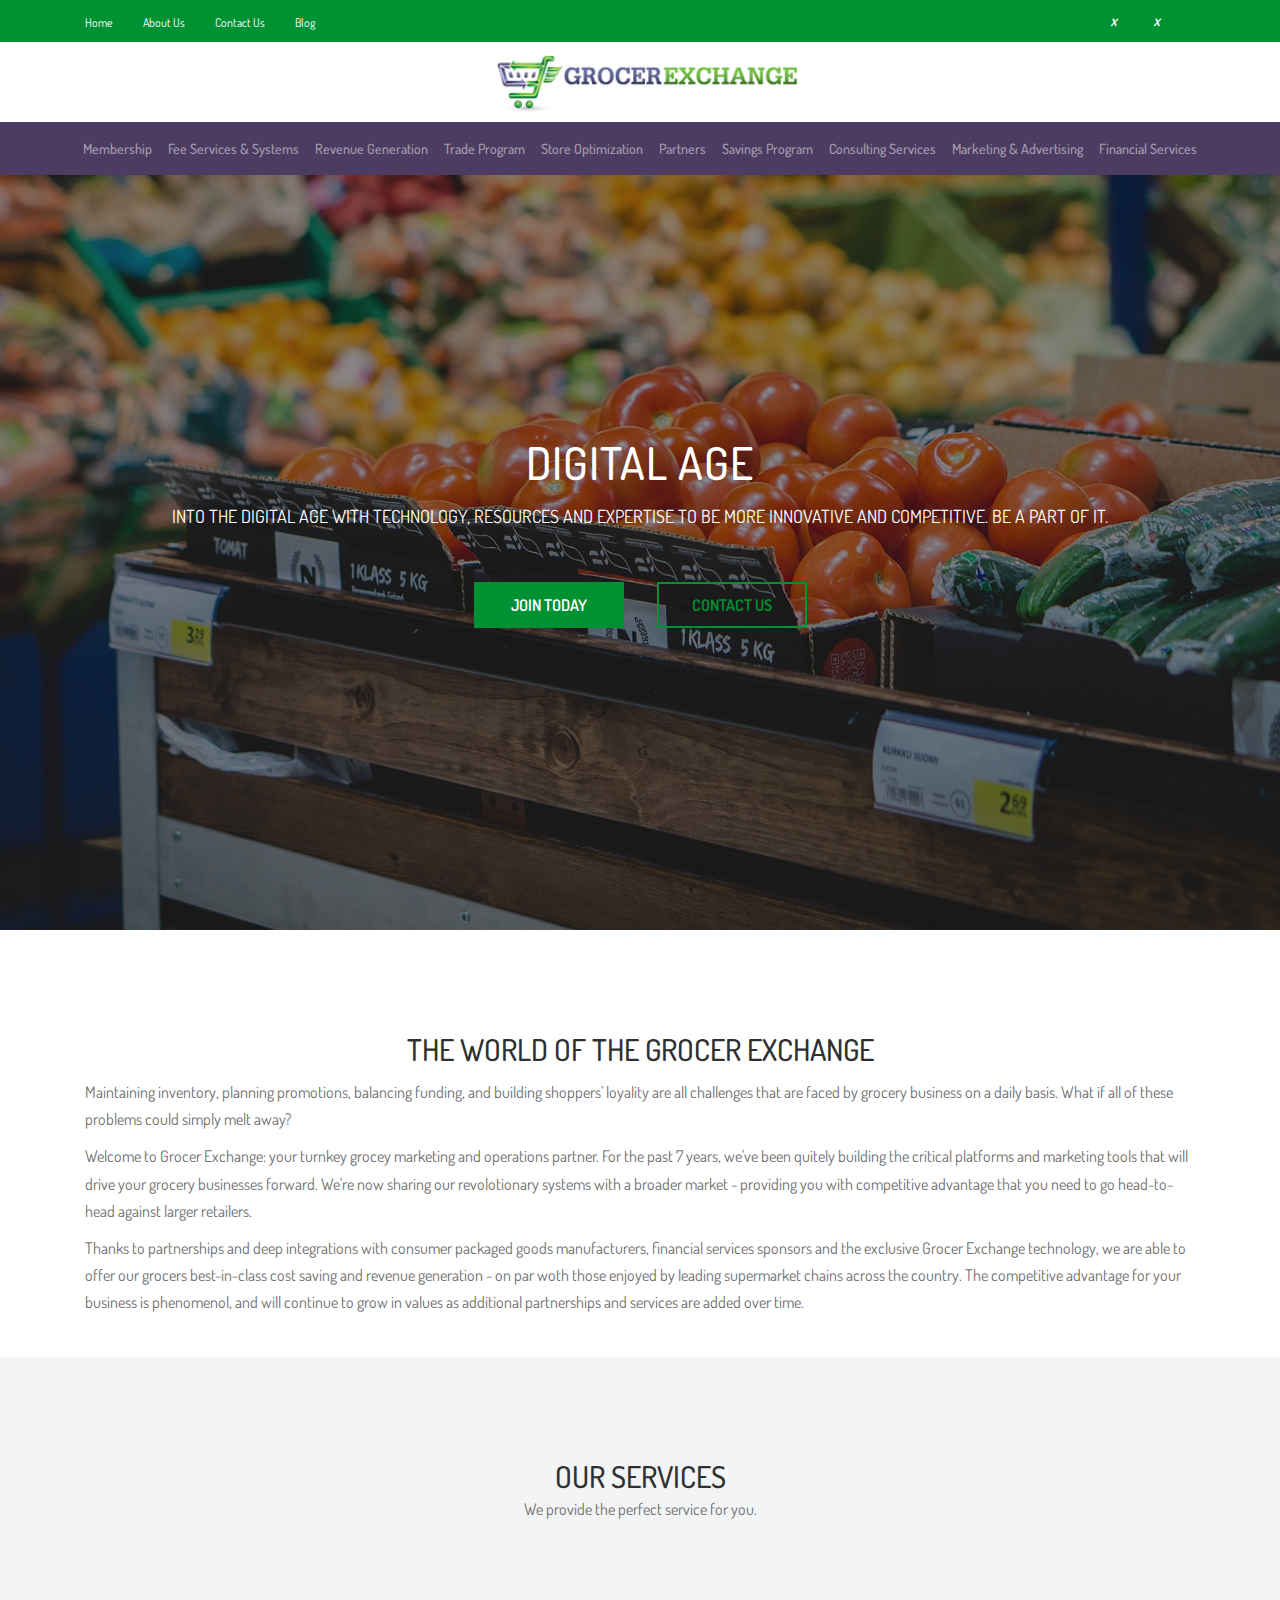
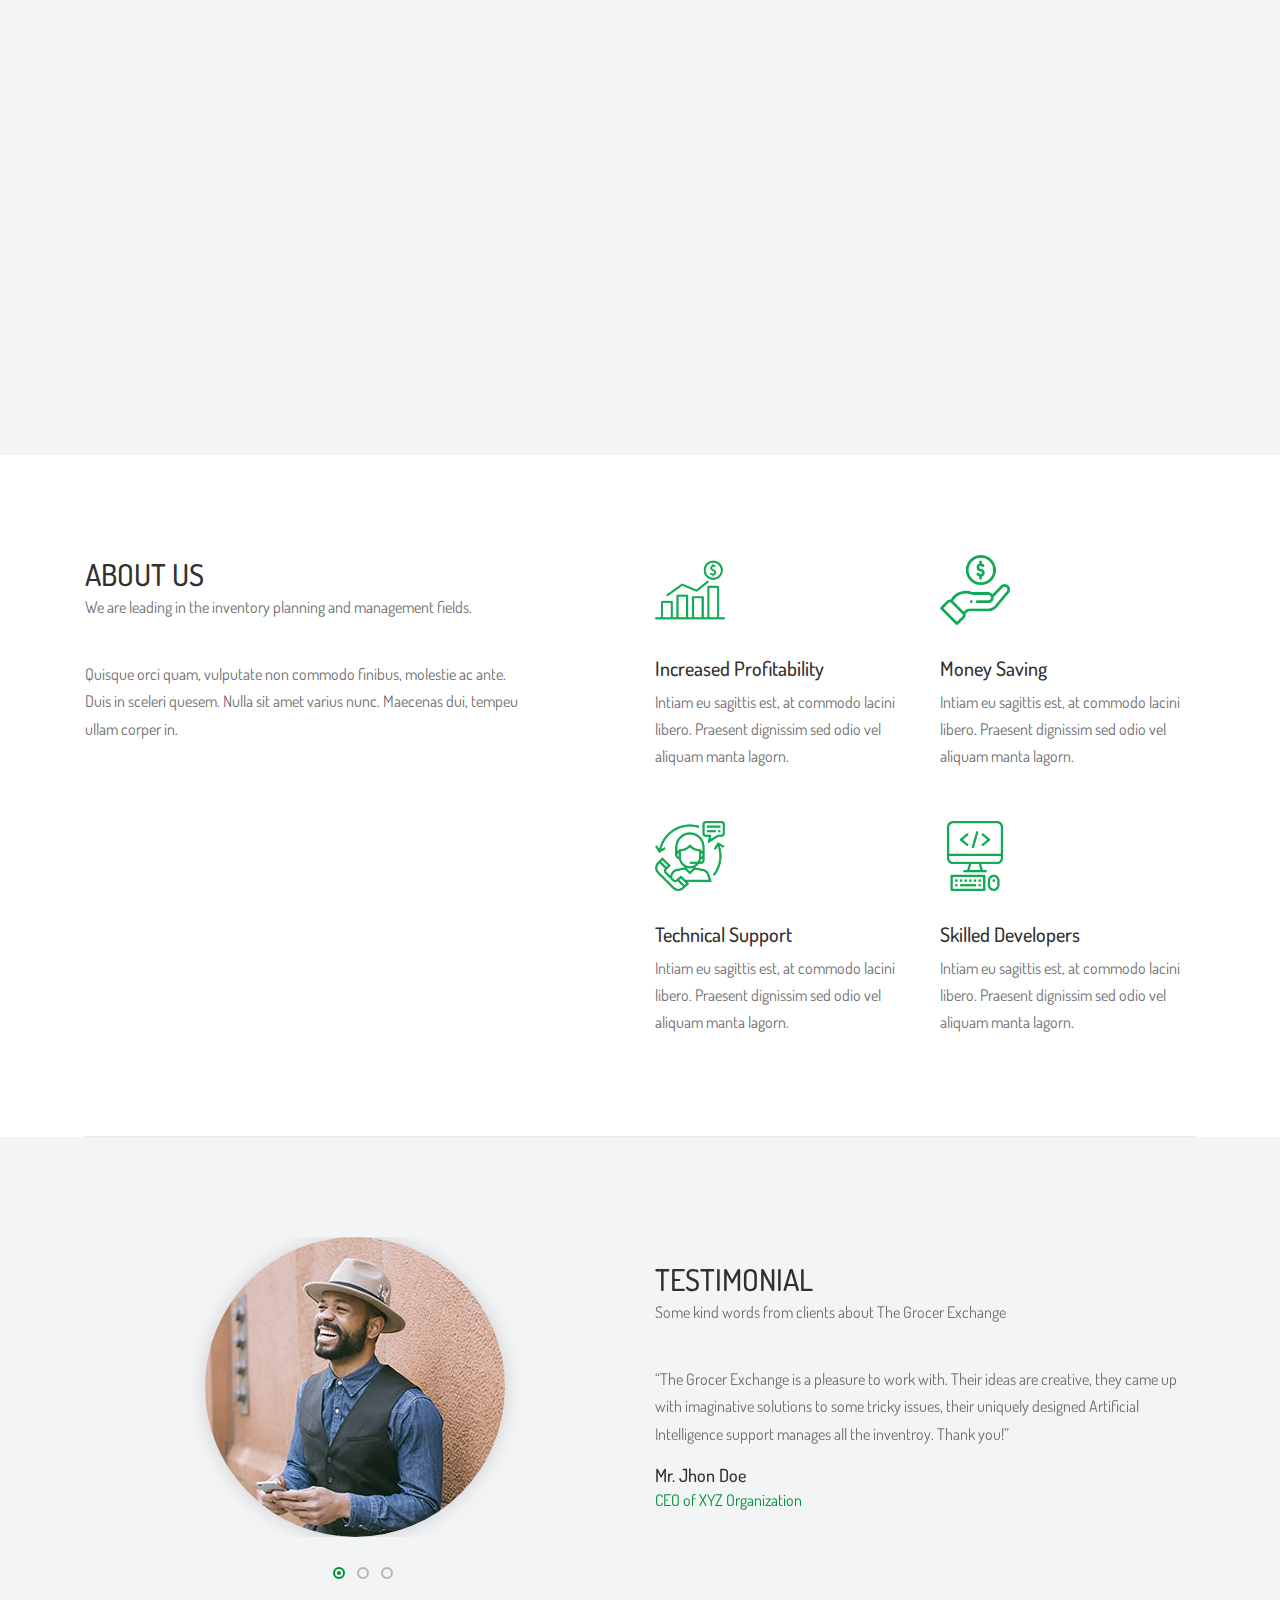
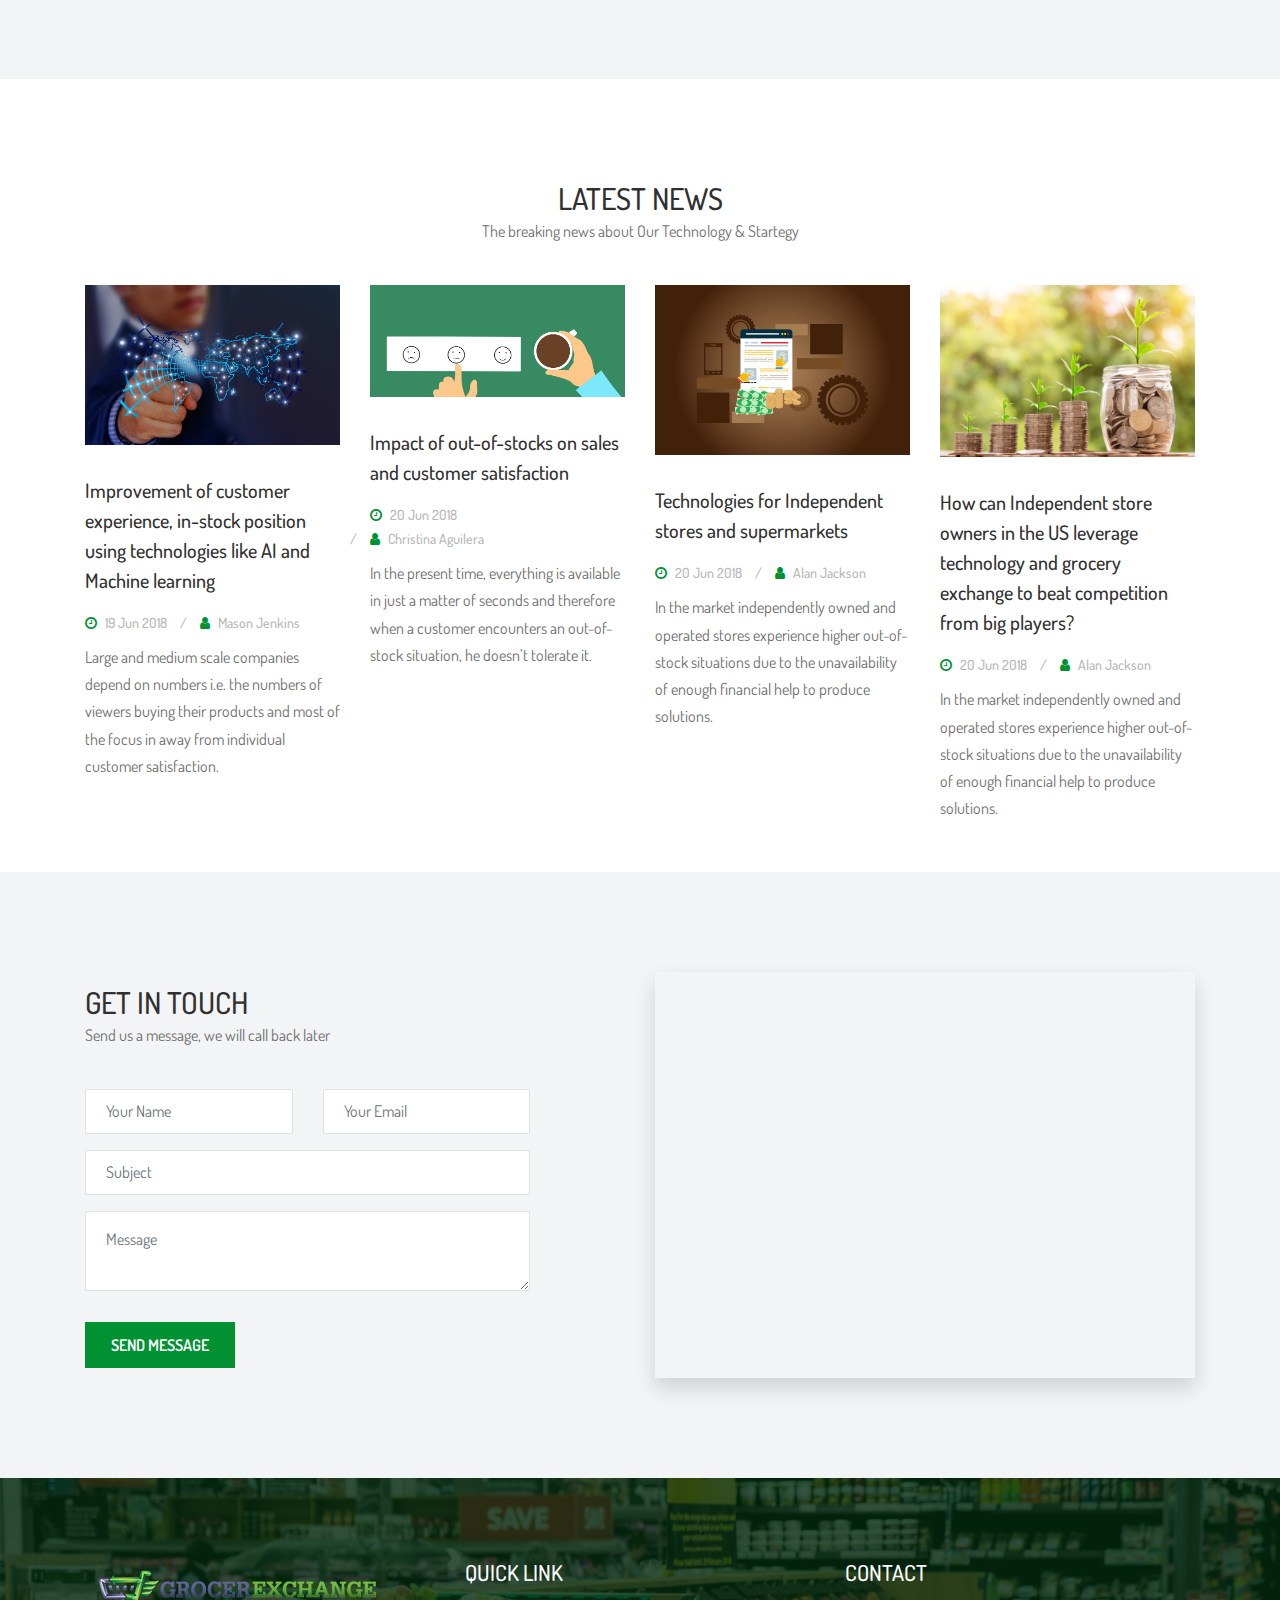
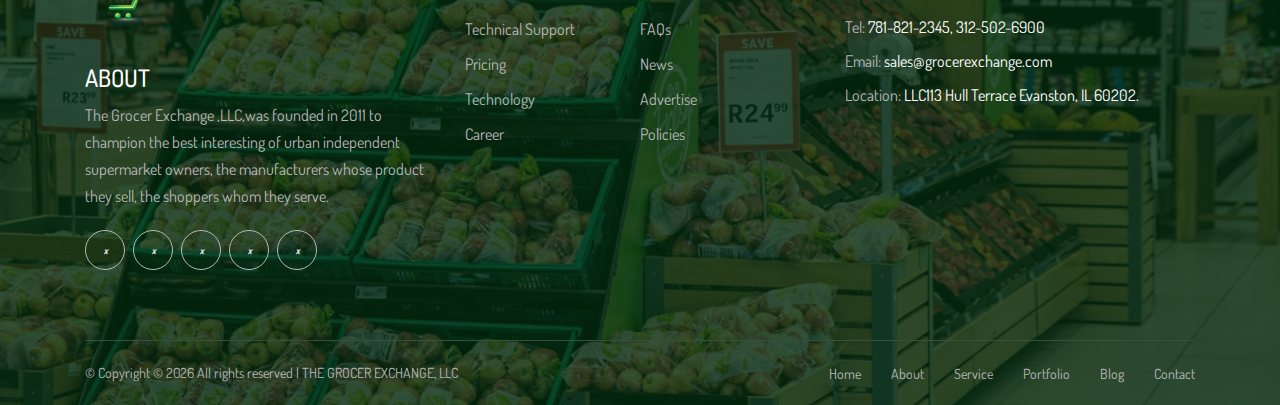
<file: index.html>
<!DOCTYPE html>
<html lang="en">

<head>
    <meta charset="UTF-8">
    <meta name="description" content="">
    <meta http-equiv="X-UA-Compatible" content="IE=edge">
    <meta name="viewport" content="width=device-width, initial-scale=1, shrink-to-fit=no">
    <!-- The above 4 meta tags *must* come first in the head; any other head content must come *after* these tags -->
    <!-- Title -->
    <title>The Grocer Exchange | Home</title>
    <!-- Favicon -->
    <link rel="icon" href="img/fav-logo.png">
    <!-- Core Stylesheet -->
    <link rel="stylesheet" href="./style.css">
    <!--Fontawesome-->
    <link rel="stylesheet" href="https://use.fontawesome.com/releases/v5.6.3/css/all.css" integrity="sha384-UHRtZLI+pbxtHCWp1t77Bi1L4ZtiqrqD80Kn4Z8NTSRyMA2Fd33n5dQ8lWUE00s/"
        crossorigin="anonymous">
</head>

<body>

    <!-- Preloader -->
    <div class="preloader d-flex align-items-center justify-content-center">
        <div class="preloader-circle"></div>
        <div class="preloader-img">
            <img src="img/fav-logo.png" alt="" height="150px" width="150px">
        </div>
    </div>

    <!-- ##### Header Area Start ##### -->
    <header class="header-area">
        <!-- ***** Top Header Area ***** -->
        <div class="top-header-area">
            <div class="container">
                <div class="row">
                    <div class="col-12">
                        <div class="top-header-content d-flex align-items-center justify-content-between">
                            <!-- Top Header Content -->
                            <!-- Top Header Content -->
                            <div class="top-header-meta d-flex">

                                <!-- HOME -->
                                <div class="login">
                                    <a href="./index.html"><span>Home</span></a>
                                </div>

                                <!-- ABOUT -->
                                <div class="login">
                                    <a href="./about.html"><span>About
                                            Us</span></a>
                                </div>

                                <!-- CONTACT -->
                                <div class="login">
                                    <a href="./contact.html"><span>Contact
                                            Us</span></a>
                                </div>

                                <!-- BLOG -->
                                <div class="login">
                                    <a href="./blog.html"><span>Blog</span></a>
                                </div>

                            </div>
                            <div class="top-header-meta d-flex">

                                <!-- CONTACT -->
                                <div class="login">
                                    <a href="facebook.com"><span><i class="fab fa-facebook-f fa-2x text-white"></i></span></a>
                                </div>

                                <!-- BLOG -->
                                <div class="">
                                    <a href="twitter.com"><span><i class="fab fa-twitter fa-2x text-white"></i></span></a>
                                </div>

                            </div>
                        </div>
                    </div>
                </div>
            </div>
        </div>

        <div class="brand-logo-area text-center">
            <img class="mx-auto brand-logo-style" height="350px" src="./img/gexlogo.png" alt="">
        </div>

        <nav class="navbar navbar-expand-lg navbar-dark" style="background-color: rgb(76, 60, 97);">

            <button class="navbar-toggler ml-auto" type="button" data-toggle="collapse" data-target="#navbarSupportedContent"
                aria-controls="navbarSupportedContent" aria-expanded="false" aria-label="Toggle navigation">
                <span class="navbar-toggler-icon"></span>
            </button>

            <div class="collapse navbar-collapse" id="navbarSupportedContent">

                <ul class="navbar-nav mx-auto">
                    <li class="nav-item">
                        <a class="nav-link" href="./members.html">Membership</a>
                    </li>
                    <li class="nav-item">
                        <a class="nav-link" href="#">Fee Services & Systems</a>
                    </li>
                    <li class="nav-item">
                        <a class="nav-link" href="#">Revenue Generation</a>
                    </li>
                    <li class="nav-item">
                        <a class="nav-link" href="#">Trade Program</a>
                    </li>
                    <li class="nav-item">
                        <a class="nav-link" href="./store_optimization.html">Store Optimization</a>
                    </li>
                    <li class="nav-item">
                        <a class="nav-link" href="#">Partners</a>
                    </li>
                    <li class="nav-item">
                        <a class="nav-link" href="#">Savings Program</a>
                    </li>
                    <li class="nav-item">
                        <a class="nav-link" href="#">Consulting Services</a>
                    </li>
                    <li class="nav-item">
                        <a class="nav-link" href="#">Marketing & Advertising</a>
                    </li>
                    <li class="nav-item">
                        <a class="nav-link" href="#">Financial Services</a>
                    </li>
                </ul>
            </div>
        </nav>
    </header>
    <!-- ##### Header Area End ##### -->

    <!-- ##### Hero Area Start ##### -->
    <section class="hero-area">
        <div class="hero-post-slides owl-carousel">
            <!-- Single Hero Post -->
            <div class="single-hero-post bg-overlay">
                <!-- Post Image -->
                <div class="slide-img bg-img" style="background-image: url(img/bg4.jpg);"></div>
                <div class="container h-100">
                    <div class="row h-100 align-items-center">
                        <div class="col-12">
                            <!-- Post Content -->
                            <div class="hero-slides-content text-center">
                                <h2>DIGITAL AGE</h2>
                                <p>INTO THE DIGITAL AGE WITH TECHNOLOGY, RESOURCES AND EXPERTISE TO BE MORE INNOVATIVE
                                    AND COMPETITIVE. BE A PART OF IT.</p>
                                <!--<p>Into the digital age with technology, resources and expertise to be more innovatice
                                    nd competitive. Be a part of it.</p>-->
                                <div class="welcome-btn-group">
                                    <a href="./members.html" class="btn alazea-btn mr-30">JOIN TODAY</a>
                                    <a href="#" class="btn alazea-btn active">CONTACT US</a>
                                </div>
                            </div>
                        </div>
                    </div>
                </div>
            </div>

            <!-- Single Hero Post -->
            <div class="single-hero-post bg-overlay">
                <!-- Post Image -->
                <div class="slide-img bg-img" style="background-image: url(img/bg5.jpg);"></div>
                <div class="container h-100">
                    <div class="row h-100 align-items-center">
                        <div class="col-12">
                            <!-- Post Content -->
                            <div class="hero-slides-content text-center">
                                <h2>DIGITAL AGE</h2>
                                <p>INTO THE DIGITAL AGE WITH TECHNOLOGY, RESOURCES AND EXPERTISE TO BE MORE INNOVATIVE
                                    AND COMPETITIVE. BE A PART OF IT.</p>
                                <div class="welcome-btn-group">
                                    <a href="#" class="btn alazea-btn mr-30">JOIN TODAY</a>
                                    <a href="#" class="btn alazea-btn active">CONTACT US</a>
                                </div>
                            </div>
                        </div>
                    </div>
                </div>
            </div>

            <!-- Single Hero Post -->
            <div class="single-hero-post bg-overlay">
                <!-- Post Image -->
                <div class="slide-img bg-img" style="background-image: url(img/bg6.jpg);"></div>
                <div class="container h-100">
                    <div class="row h-100 align-items-center">
                        <div class="col-12">
                            <!-- Post Content -->
                            <div class="hero-slides-content text-center">
                                <h2>DIGITAL AGE</h2>
                                <p>INTO THE DIGITAL AGE WITH TECHNOLOGY, RESOURCES AND EXPERTISE TO BE MORE INNOVATIVE
                                    AND COMPETITIVE. BE A PART OF IT.</p>
                                <div class="welcome-btn-group">
                                    <a href="#" class="btn alazea-btn mr-30">JOIN TODAY</a>
                                    <a href="#" class="btn alazea-btn active">CONTACT US</a>
                                </div>
                            </div>
                        </div>
                    </div>
                </div>
            </div>

        </div>
    </section>
    <!-- ##### Hero Area End ##### -->
    <!-- ##### About Area Start ##### -->
    <section class="about-us-area section-padding-100-0">
        <div class="container">
            <div class="row">
                <div class="col-12">
                    <!-- Section Heading -->
                    <div class="section-heading text-center">
                        <h2>THE WORLD OF THE GROCER EXCHANGE</h2>
                        <p style="text-align: left; margin-top:10px;">Maintaining inventory, planning promotions,
                            balancing funding, and
                            building shoppers'
                            loyality are all challenges that are faced by grocery business on a daily basis. What if
                            all of these problems could simply melt away?
                        </p>
                        <p style="text-align: left; margin-top:10px;">Welcome to Grocer Exchange: your turnkey grocey
                            marketing and operations partner. For the
                            past 7 years, we've been quitely building the critical platforms and marketing tools that
                            will drive your grocery businesses forward. We're now sharing our revolotionary systems
                            with a broader market - providing you with competitive advantage that you need to go
                            head-to-head against larger retailers.
                        </p>
                        <p style="text-align: left; margin-top:10px;">
                            Thanks to partnerships and deep integrations with consumer packaged goods manufacturers,
                            financial services sponsors and the exclusive Grocer Exchange technology, we are able to
                            offer our grocers best-in-class cost saving and revenue generation - on par woth those
                            enjoyed by leading supermarket chains across the country. The competitive advantage for
                            your business is phenomenol, and will continue to grow in values as additional partnerships
                            and services are added over time.
                        </p>
                    </div>
                </div>
            </div>
        </div>
    </section>
    <!-- ##### About Area End ##### -->

    <!-- ##### Service Area Start ##### -->
    <section class="our-services-area bg-gray section-padding-100-0">
        <div class="container">
            <div class="row">
                <div class="col-12">
                    <!-- Section Heading -->
                    <div class="section-heading text-center">
                        <h2>OUR SERVICES</h2>
                        <p>We provide the perfect service for you.</p>
                    </div>
                </div>
            </div>

            <div class="row justify-content-between">
                <div class="col-12 col-lg-6">
                    <div class="alazea-service-area mb-100">

                        <!-- Single Service Area -->
                        <div class="single-service-area d-flex align-items-center wow fadeInUp" data-wow-delay="100ms">
                            <!-- Icon -->
                            <div class="service-icon mr-30">
                                <img src="img/house-key.png" alt="">
                            </div>
                            <!-- Content -->
                            <div class="service-content">
                                <h5>TURNKEY LOYALITY PROGRAMS</h5>
                                <p>We provide everything that you need to drive loyal customers back to your store on a
                                    regular basis, including a digital wallet and more.</p>
                            </div>
                        </div>

                        <!-- Single Service Area -->
                        <div class="single-service-area d-flex align-items-center wow fadeInUp" data-wow-delay="300ms">
                            <!-- Icon -->
                            <div class="service-icon mr-30">
                                <img src="img/voucher.png" alt="">
                            </div>
                            <!-- Content -->
                            <div class="service-content">
                                <h5>EXPEDITED COUPON REDEMPTION</h5>
                                <p>Why wait 3-4 weeks for your coupon money? We expedite the process so you recieve
                                    your coupon refunds in 24 hours -- no joke.</p>
                            </div>
                        </div>

                        <!-- Single Service Area -->
                        <div class="single-service-area d-flex align-items-center wow fadeInUp" data-wow-delay="500ms">
                            <!-- Icon -->
                            <div class="service-icon mr-30">
                                <img src="img/shopping-cart.png" alt="">
                            </div>
                            <!-- Content -->
                            <div class="service-content">
                                <h5>STORE OPTIMIZATION</h5>
                                <p>Shoppers have little tolerance when items are out of stock. Maintain your inventory
                                    levels and maximize your profits with our store optimization systems.</p>
                            </div>
                        </div>

                    </div>
                </div>

                <div class="col-12 col-lg-6">
                    <!--Video Area-->
                    <!--<div class="alazea-video-area bg-overlay mb-100">
                        <img src="img/23.jpeg" alt="">
                        <a href="https://www.youtube.com/watch?v=kWmX3pd1f10" class="video-icon">
                            <i class="fa fa-play" aria-hidden="true"></i>
                        </a>
                    </div>-->
                    <!--Video Area-->

                    <!-- Single Service Area -->
                    <div class="single-service-area d-flex align-items-center wow fadeInUp" data-wow-delay="300ms">
                        <!-- Icon -->
                        <div class="service-icon mr-30">
                            <img src="img/hand.png" alt="">
                        </div>
                        <!-- Content -->
                        <div class="service-content">
                            <h5>CREATIVE FUNDING OPTIONS</h5>
                            <p>Need to get a new service or product offering off the ground quickly? We understand the
                                grocery business, and have the creative financing options that you need to be
                                successful.</p>
                        </div>
                    </div>

                    <!-- Single Service Area -->
                    <div class="single-service-area d-flex align-items-center wow fadeInUp" data-wow-delay="300ms">
                        <!-- Icon -->
                        <div class="service-icon mr-30">
                            <img src="img/support.png" alt="">
                        </div>
                        <!-- Content -->
                        <div class="service-content">
                            <h5>IN-STORE MARKETING SUPPORT</h5>
                            <p>Keeping the interest of your shoppers starts with whetting their appetites fr sales! Our
                                sophesticated in-store promotions include digital options as well as printed circulars.</p>
                        </div>
                    </div>

                    <!-- Single Service Area -->
                    <div class="single-service-area d-flex align-items-center wow fadeInUp" data-wow-delay="300ms">
                        <!-- Icon -->
                        <div class="service-icon mr-30">
                            <img src="img/smartphone.png" alt="">
                        </div>
                        <!-- Content -->
                        <div class="service-content">
                            <h5>MOBILE OUTREACH</h5>
                            <p>Nearly 90% of grocery users are also checking their mobile phone while they browse. With
                                Grocer's Exchange as your partner, you can reach shoppers using advanced targeting
                                based on their geographic loaction as well as.</p>
                        </div>
                    </div>

                </div>
            </div>
        </div>
    </section>
    <!-- ##### Service Area End ##### -->

    <!-- ##### About Area Start ##### -->
    <section class="about-us-area section-padding-100-0">
        <div class="container">
            <div class="row justify-content-between">
                <div class="col-12 col-lg-5">
                    <!-- Section Heading -->
                    <div class="section-heading">
                        <h2>ABOUT US</h2>
                        <p>We are leading in the inventory planning and management fields.</p>
                    </div>
                    <p>Quisque orci quam, vulputate non commodo finibus, molestie ac ante. Duis in sceleri quesem.
                        Nulla sit amet varius nunc. Maecenas dui, tempeu ullam corper in.</p>
                </div>
                <!-- Right Corner Elements -->
                <div class="col-12 col-lg-6">
                    <div class="alazea-benefits-area">
                        <div class="row">
                            <!-- Single Benefits Area -->
                            <div class="col-12 col-sm-6">
                                <div class="single-benefits-area">
                                    <img src="img/bars.png" height="70px" width="70px" alt="">
                                    <h5>Increased Profitability</h5>
                                    <p>Intiam eu sagittis est, at commodo lacini libero. Praesent dignissim sed odio
                                        vel aliquam manta lagorn.</p>
                                </div>
                            </div>

                            <!-- Single Benefits Area -->
                            <div class="col-12 col-sm-6">
                                <div class="single-benefits-area">
                                    <img src="img/hand.png" height="70px" width="70px" alt="">
                                    <h5>Money Saving</h5>
                                    <p>Intiam eu sagittis est, at commodo lacini libero. Praesent dignissim sed odio
                                        vel aliquam manta lagorn.</p>
                                </div>
                            </div>

                            <!-- Single Benefits Area -->
                            <div class="col-12 col-sm-6">
                                <div class="single-benefits-area">
                                    <img src="img/customer-service.png" height="70px" width="70px" alt="">
                                    <h5>Technical Support</h5>
                                    <p>Intiam eu sagittis est, at commodo lacini libero. Praesent dignissim sed odio
                                        vel aliquam manta lagorn.</p>
                                </div>
                            </div>

                            <!-- Single Benefits Area -->
                            <div class="col-12 col-sm-6">
                                <div class="single-benefits-area">
                                    <img src="img/web.png" height="70px" width="70px" alt="">
                                    <h5>Skilled Developers</h5>
                                    <p>Intiam eu sagittis est, at commodo lacini libero. Praesent dignissim sed odio
                                        vel aliquam manta lagorn.</p>
                                </div>
                            </div>
                        </div>
                    </div>
                </div>
            </div>
        </div>

        <div class="container">
            <div class="row">
                <div class="col-12">
                    <div class="border-line"></div>
                </div>
            </div>
        </div>
    </section>
    <!-- ##### About Area End ##### -->

    <!-- ##### Testimonial Area Start ##### -->
    <section class="testimonial-area bg-gray section-padding-100">
        <div class="container">
            <div class="row">
                <div class="col-12">
                    <div class="testimonials-slides owl-carousel">

                        <!-- Single Testimonial Slide -->
                        <div class="single-testimonial-slide">
                            <div class="row align-items-center">
                                <div class="col-12 col-md-6">
                                    <div class="testimonial-thumb">
                                        <img src="img/13.jpg" alt="">
                                    </div>
                                </div>
                                <div class="col-12 col-md-6">
                                    <div class="testimonial-content">
                                        <!-- Section Heading -->
                                        <div class="section-heading">
                                            <h2>TESTIMONIAL</h2>
                                            <p>Some kind words from clients about The Grocer Exchange</p>
                                        </div>
                                        <p>“The Grocer Exchange is a pleasure to work with. Their ideas are creative,
                                            they came up
                                            with imaginative solutions to some tricky issues, their uniquely designed
                                            Artificial Intelligence support manages all the inventroy. Thank you!”</p>
                                        <div class="testimonial-author-info">
                                            <h6>Mr. Jhon Doe</h6>
                                            <p>CEO of XYZ Organization</p>
                                        </div>
                                    </div>
                                </div>
                            </div>
                        </div>

                        <!-- Single Testimonial Slide -->
                        <div class="single-testimonial-slide">
                            <div class="row align-items-center">
                                <div class="col-12 col-md-6">
                                    <div class="testimonial-thumb">
                                        <img src="img/14.jpg" alt="">
                                    </div>
                                </div>
                                <div class="col-12 col-md-6">
                                    <div class="testimonial-content">
                                        <!-- Section Heading -->
                                        <div class="section-heading">
                                            <h2>TESTIMONIAL</h2>
                                            <p>Some kind words from clients about The Grocer Exchange</p>
                                        </div>
                                        <p>“The Grocer Exchange is a pleasure to work with. Their ideas are creative,
                                            they came up
                                            with imaginative solutions to some tricky issues, their uniquely designed
                                            Artificial Intelligence support manages all the inventroy. Thank you!”</p>
                                        <div class="testimonial-author-info">
                                            <h6>Mr. Jhon Doe</h6>
                                            <p>CEO of XYZ Organization</p>
                                        </div>
                                    </div>
                                </div>
                            </div>
                        </div>

                        <!-- Single Testimonial Slide -->
                        <div class="single-testimonial-slide">
                            <div class="row align-items-center">
                                <div class="col-12 col-md-6">
                                    <div class="testimonial-thumb">
                                        <img src="img/15.jpg" alt="">
                                    </div>
                                </div>
                                <div class="col-12 col-md-6">
                                    <div class="testimonial-content">
                                        <!-- Section Heading -->
                                        <div class="section-heading">
                                            <h2>TESTIMONIAL</h2>
                                            <p>Some kind words from clients about The Grocer Exchange</p>
                                        </div>
                                        <p>“The Grocer Exchange is a pleasure to work with. Their ideas are creative,
                                            they came up
                                            with imaginative solutions to some tricky issues, their uniquely designed
                                            Artificial Intelligence support manages all the inventroy. Thank you!”</p>
                                        <div class="testimonial-author-info">
                                            <h6>Mr. Jhon Doe</h6>
                                            <p>CEO of XYZ Organization</p>
                                        </div>
                                    </div>
                                </div>
                            </div>
                        </div>

                    </div>
                </div>
            </div>
        </div>
    </section>
    <!-- ##### Testimonial Area End ##### -->

    <!-- ##### Blog Area Start ##### -->
    <section class="alazea-blog-area section-padding-100-0">

        <div class="container">
            <div class="row">
                <div class="col-12">
                    <!-- Section Heading -->
                    <div class="section-heading text-center">
                        <h2>LATEST NEWS</h2>
                        <p>The breaking news about Our Technology &amp; Startegy</p>
                    </div>
                </div>
            </div>

            <div class="row justify-content-center">

                <!-- Single Blog Post Area -->
                <div class="col-12 col-md-4 col-lg-3">
                    <div class="single-blog-post mb-50">
                        <div class="post-thumbnail mb-30">
                            <a href="post3.html"><img src="img/blog_img/Improvement of customer experience, in-stock position using technologies like AI and Machine learning.jpg"
                                    alt=""></a>
                        </div>
                        <div class="post-content">
                            <a href="post3.html" class="post-title">
                                <h5>Improvement of customer experience, in-stock position using technologies like AI
                                    and Machine learning</h5>
                            </a>
                            <div class="post-meta">
                                <a href="#"><i class="fa fa-clock-o" aria-hidden="true"></i> 19 Jun 2018</a>
                                <a href="#"><i class="fa fa-user" aria-hidden="true"></i> Mason Jenkins</a>
                            </div>
                            <p class="post-excerpt">Large and medium scale companies depend on numbers i.e. the numbers
                                of viewers buying their products and most of the focus in away from individual customer
                                satisfaction. </p>
                        </div>
                    </div>
                </div>

                <!-- Single Blog Post Area -->
                <div class="col-12 col-md-4 col-lg-3">
                    <div class="single-blog-post mb-50">
                        <div class="post-thumbnail mb-30">
                            <a href="post2.html"><img src="img/blog_img/impact of OOS.jpg" alt=""></a>
                        </div>
                        <div class="post-content">
                            <a href="post2.html" class="post-title">
                                <h5>Impact of out-of-stocks on sales and customer satisfaction</h5>
                            </a>
                            <div class="post-meta">
                                <a href="#"><i class="fa fa-clock-o" aria-hidden="true"></i> 20 Jun 2018</a>
                                <a href="#"><i class="fa fa-user" aria-hidden="true"></i> Christina Aguilera</a>
                            </div>
                            <p class="post-excerpt">In the present time, everything is available in just a matter of
                                seconds and therefore when a customer encounters an out-of-stock situation, he doesn’t
                                tolerate it. </p>
                        </div>
                    </div>
                </div>

                <!-- Single Blog Post Area -->
                <div class="col-12 col-md-4 col-lg-3">
                    <div class="single-blog-post mb-50">
                        <div class="post-thumbnail mb-30">
                            <a href="post4.html"><img src="img/blog_img/Technologies for Independent stores and supermarkets.jpg"
                                    alt=""></a>
                        </div>
                        <div class="post-content">
                            <a href="post4.html" class="post-title">
                                <h5>Technologies for Independent stores and supermarkets</h5>
                            </a>
                            <div class="post-meta">
                                <a href="#"><i class="fa fa-clock-o" aria-hidden="true"></i> 20 Jun 2018</a>
                                <a href="#"><i class="fa fa-user" aria-hidden="true"></i> Alan Jackson</a>
                            </div>
                            <p class="post-excerpt">In the market independently owned and operated stores experience
                                higher out-of-stock situations due to the unavailability of enough financial help to
                                produce solutions.</p>
                        </div>
                    </div>
                </div>

                <!-- Single Blog Post Area -->
                <div class="col-12 col-md-4 col-lg-3">
                    <div class="single-blog-post mb-50">
                        <div class="post-thumbnail mb-30">
                            <a href="post1.html"><img src="img/blog_img/blog3.jpg" alt=""></a>
                        </div>
                        <div class="post-content">
                            <a href="post1.html" class="post-title">
                                <h5>How can Independent store owners in the US leverage technology and grocery exchange
                                    to beat competition from big players?</h5>
                            </a>
                            <div class="post-meta">
                                <a href="#"><i class="fa fa-clock-o" aria-hidden="true"></i> 20 Jun 2018</a>
                                <a href="#"><i class="fa fa-user" aria-hidden="true"></i> Alan Jackson</a>
                            </div>
                            <p class="post-excerpt">In the market independently owned and operated stores experience
                                higher out-of-stock situations due to the unavailability of enough financial help to
                                produce solutions. </p>
                        </div>
                    </div>
                </div>

            </div>
        </div>
    </section>
    <!-- ##### Blog Area End ##### -->

    <!-- ##### Contact Area Start ##### -->
    <section class="contact-area bg-gray section-padding-100-0">
        <div class="container">
            <div class="row align-items-center justify-content-between">
                <div class="col-12 col-lg-5">
                    <!-- Section Heading -->
                    <div class="section-heading">
                        <h2>GET IN TOUCH</h2>
                        <p>Send us a message, we will call back later</p>
                    </div>
                    <!-- Contact Form Area -->
                    <div class="contact-form-area mb-100">
                        <form action="#" method="post">
                            <div class="row">
                                <div class="col-12 col-sm-6">
                                    <div class="form-group">
                                        <input type="text" class="form-control" id="contact-name" placeholder="Your Name">
                                    </div>
                                </div>
                                <div class="col-12 col-sm-6">
                                    <div class="form-group">
                                        <input type="email" class="form-control" id="contact-email" placeholder="Your Email">
                                    </div>
                                </div>
                                <div class="col-12">
                                    <div class="form-group">
                                        <input type="text" class="form-control" id="contact-subject" placeholder="Subject">
                                    </div>
                                </div>
                                <div class="col-12">
                                    <div class="form-group">
                                        <textarea class="form-control" name="message" id="message" cols="30" rows="10"
                                            placeholder="Message"></textarea>
                                    </div>
                                </div>
                                <div class="col-12">
                                    <button type="submit" class="btn alazea-btn mt-15">Send Message</button>
                                </div>
                            </div>
                        </form>
                    </div>
                </div>

                <div class="col-12 col-lg-6">
                    <!-- Google Maps -->
                    <div class="map-area mb-100">
                        <iframe src="https://www.google.com/maps/embed?pb=!1m18!1m12!1m3!1d22236.40558254599!2d-118.25292394686001!3d34.057682914027104!2m3!1f0!2f0!3f0!3m2!1i1024!2i768!4f13.1!3m3!1m2!1s0x80c2c75ddc27da13%3A0xe22fdf6f254608f4!2z4Kay4Ka4IOCmj-CmnuCnjeCmnOCnh-CmsuCnh-CmuCwg4KaV4KeN4Kav4Ka-4Kay4Ka_4Kar4KeL4Kaw4KeN4Kao4Ka_4Kav4Ka84Ka-LCDgpq7gpr7gprDgp43gppXgpr_gpqgg4Kav4KeB4KaV4KeN4Kak4Kaw4Ka-4Ka34KeN4Kaf4KeN4Kaw!5e0!3m2!1sbn!2sbd!4v1532328708137"
                            allowfullscreen></iframe>
                    </div>
                </div>
            </div>
        </div>
    </section>
    <!-- ##### Contact Area End ##### -->

    <!-- ##### Footer Area Start ##### -->
    <footer class="footer-area bg-img" style="background-image: url(img/bg3.jpeg);">
        <!-- Main Footer Area -->
        <div class="main-footer-area">
            <div class="container">
                <div class="row">

                    <!-- Single Footer Widget -->
                    <div class="col-12 col-sm-6 col-lg-4">
                        <div class="single-footer-widget">
                            <div class="footer-logo mb-30">
                                <a href="#"><img src="img/gexlogo.png" alt=""></a>
                            </div>
                            <h4 class="text-white">
                                ABOUT
                            </h4>
                            <p>
                                The Grocer Exchange ,LLC,was founded in 2011 to champion the best interesting of urban
                                independent supermarket owners, the manufacturers whose product they sell, the shoppers
                                whom they serve.
                            </p>
                            <div class="social-info">
                                <a href="#"><i class="fab fa-facebook" aria-hidden="true"></i></a>
                                <a href="#"><i class="fab fa-twitter" aria-hidden="true"></i></a>
                                <a href="#"><i class="fab fa-google-plus" aria-hidden="true"></i></a>
                                <a href="#"><i class="fab fa-instagram" aria-hidden="true"></i></a>
                                <a href="#"><i class="fab fa-linkedin" aria-hidden="true"></i></a>
                            </div>
                        </div>
                    </div>

                    <!-- Single Footer Widget -->
                    <div class="col-12 col-sm-6 col-lg-4">
                        <div class="single-footer-widget">
                            <div class="widget-title">
                                <h5>QUICK LINK</h5>
                            </div>
                            <nav class="widget-nav">
                                <ul>
                                    <li><a href="#">Technical Support</a></li>
                                    <li><a href="#">FAQs</a></li>
                                    <li><a href="#">Pricing</a></li>
                                    <li><a href="#">News</a></li>
                                    <li><a href="#">Technology</a></li>
                                    <li><a href="#">Advertise</a></li>
                                    <li><a href="#">Career</a></li>
                                    <li><a href="#">Policies</a></li>
                                </ul>
                            </nav>
                        </div>
                    </div>

                    <!-- Single Footer Widget -->
                    <div class="col-12 col-sm-6 col-lg-4">
                        <div class="single-footer-widget">
                            <div class="widget-title">
                                <h5>CONTACT</h5>
                            </div>
                            <div class="contact-information">
                                <p><span>Tel:</span> 781-821-2345, 312-502-6900</p>
                                <p><span>Email:</span> sales@grocerexchange.com</p>
                                <p><span>Location:</span> LLC113 Hull Terrace Evanston, IL 60202.</p>
                            </div>
                        </div>
                    </div>
                </div>
            </div>
        </div>

        <!-- Footer Bottom Area -->
        <div class="footer-bottom-area">
            <div class="container">
                <div class="row">
                    <div class="col-12">
                        <div class="border-line"></div>
                    </div>
                    <!-- Copywrite Text -->
                    <div class="col-12 col-md-6">
                        <div class="copywrite-text">
                            <p>&copy;
                                Copyright &copy;
                                <script>
                                    document.write(new Date().getFullYear());
                                </script> All rights reserved | THE
                                GROCER EXCHANGE, LLC
                            </p>
                        </div>
                    </div>
                    <!-- Footer Nav -->
                    <div class="col-12 col-md-6">
                        <div class="footer-nav">
                            <nav>
                                <ul>
                                    <li><a href="#">Home</a></li>
                                    <li><a href="#">About</a></li>
                                    <li><a href="#">Service</a></li>
                                    <li><a href="#">Portfolio</a></li>
                                    <li><a href="#">Blog</a></li>
                                    <li><a href="#">Contact</a></li>
                                </ul>
                            </nav>
                        </div>
                    </div>
                </div>
            </div>
        </div>
    </footer>
    <!-- ##### Footer Area End ##### -->

    <!-- ##### All Javascript Files ##### -->
    <!-- jQuery-2.2.4 js -->
    <script src="js/jquery/jquery-2.2.4.min.js"></script>
    <!-- Popper js -->
    <script src="js/bootstrap/popper.min.js"></script>
    <!-- Bootstrap js -->
    <script src="js/bootstrap/bootstrap.min.js"></script>
    <!-- All Plugins js -->
    <script src="js/plugins/plugins.js"></script>
    <!-- Active js -->
    <script src="js/active.js"></script>
</body>

</html>
</file>
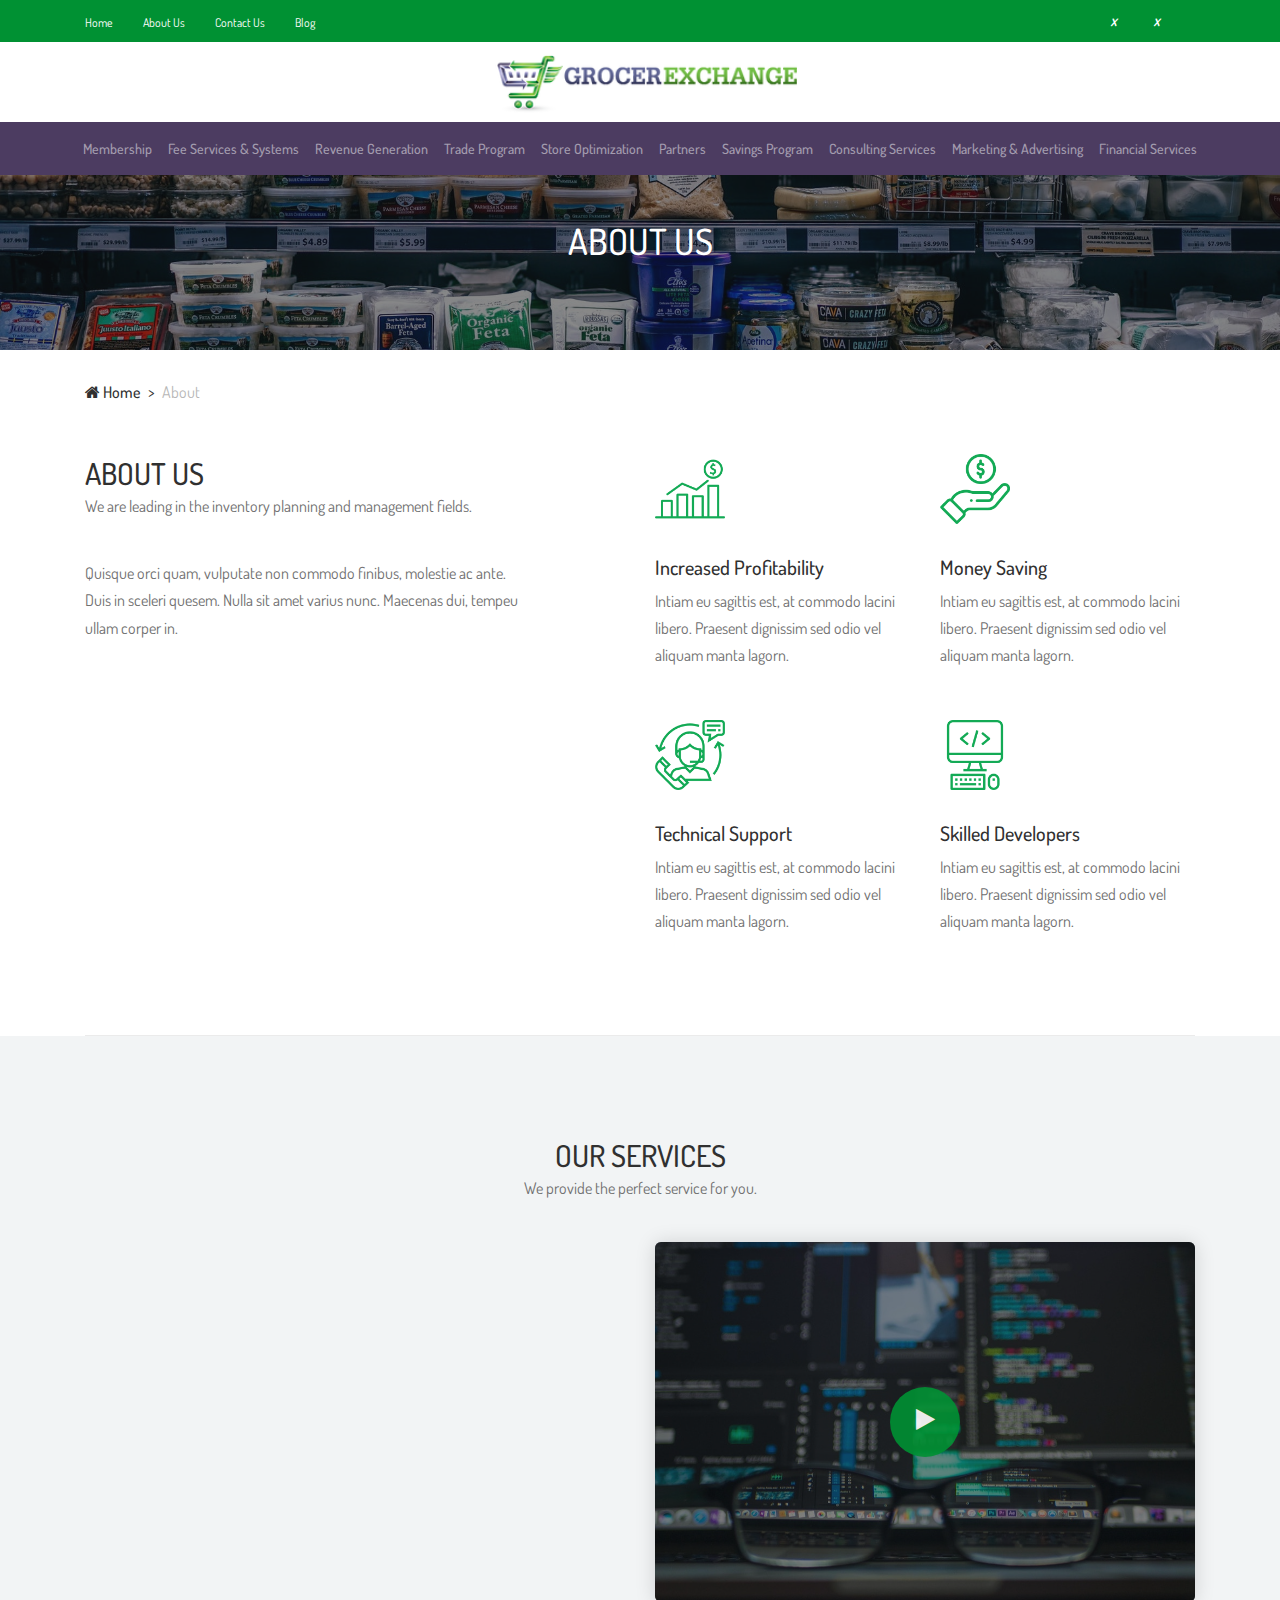
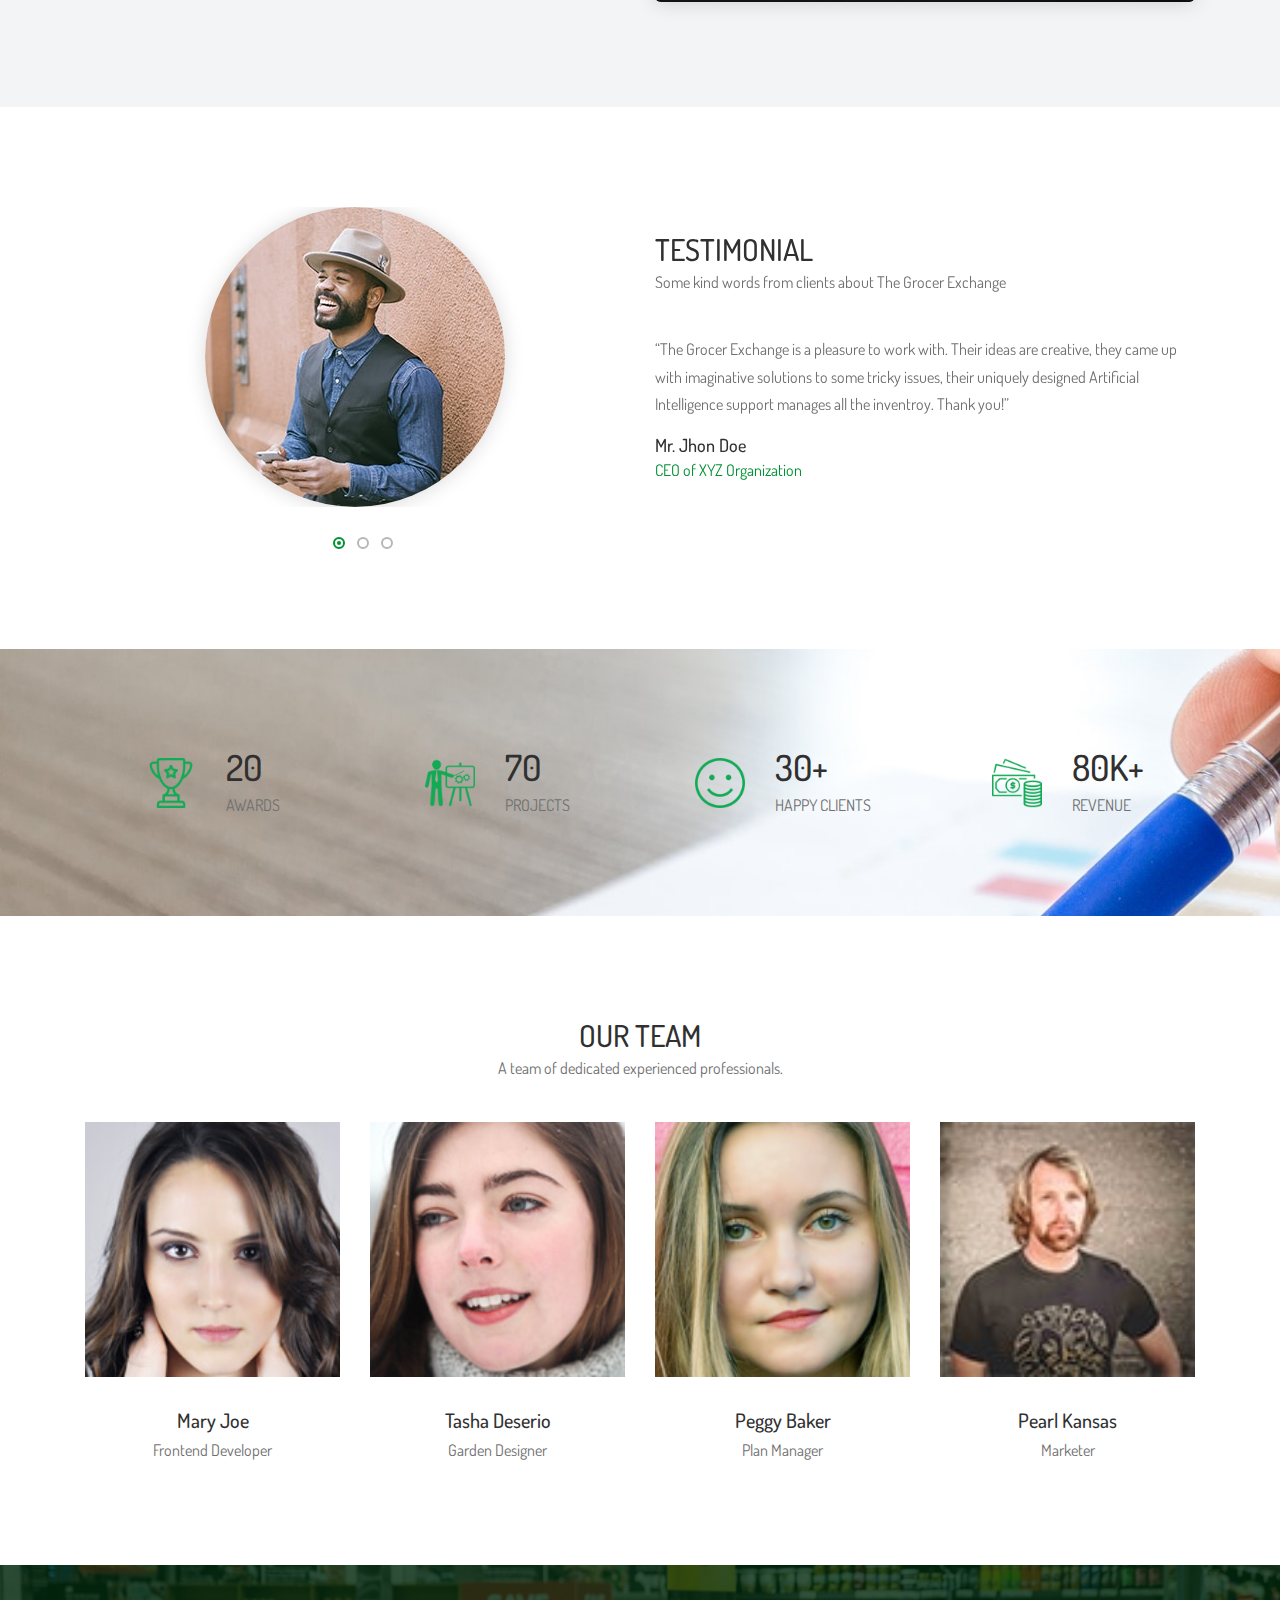
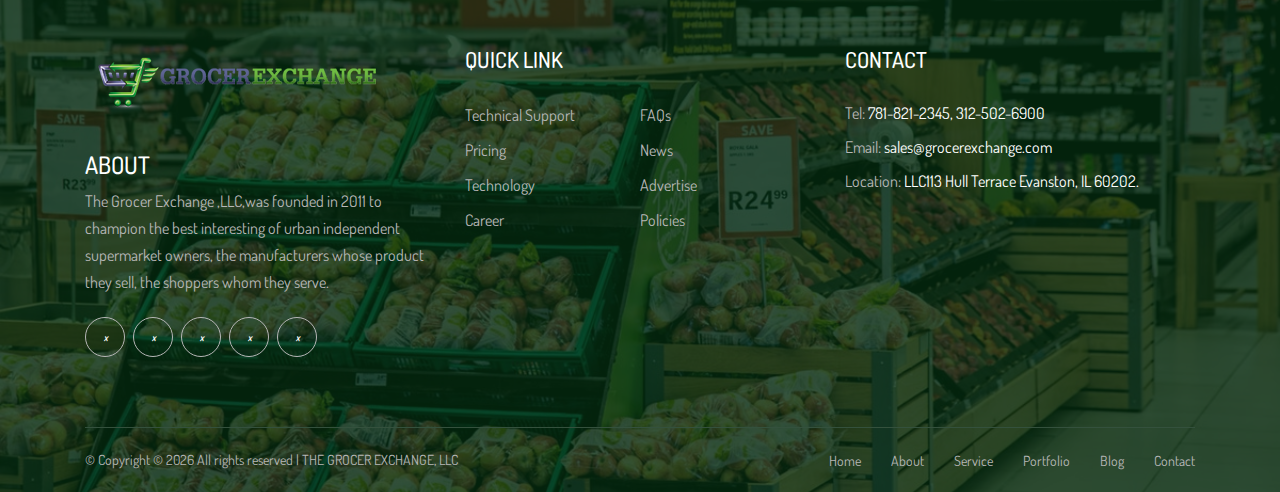
<file: about.html>
<!DOCTYPE html>
<html lang="en">

<head>
    <meta charset="UTF-8">
    <meta name="description" content="">
    <meta http-equiv="X-UA-Compatible" content="IE=edge">
    <meta name="viewport" content="width=device-width, initial-scale=1, shrink-to-fit=no">
    <!-- The above 4 meta tags *must* come first in the head; any other head content must come *after* these tags -->
    <!-- Title -->
    <title>The Grocer Exchange | About</title>
    <!-- Favicon -->
    <link rel="icon" href="img/fav-logo.png">
    <!-- Core Stylesheet -->
    <link rel="stylesheet" href="./style.css">
    <!--Fontawesome-->
    <link rel="stylesheet" href="https://use.fontawesome.com/releases/v5.6.3/css/all.css" integrity="sha384-UHRtZLI+pbxtHCWp1t77Bi1L4ZtiqrqD80Kn4Z8NTSRyMA2Fd33n5dQ8lWUE00s/"
        crossorigin="anonymous">
</head>

<body>
    <!-- Preloader -->
    <div class="preloader d-flex align-items-center justify-content-center">
        <div class="preloader-circle"></div>
        <div class="preloader-img">
            <img src="img/fav-logo.png" alt="" height="150px" width="150px">
        </div>
    </div>

    <!-- ##### Header Area Start ##### -->
    <header class="header-area">
        <!-- ***** Top Header Area ***** -->
        <div class="top-header-area">
            <div class="container">
                <div class="row">
                    <div class="col-12">
                        <div class="top-header-content d-flex align-items-center justify-content-between">
                            <!-- Top Header Content -->
                            <!-- Top Header Content -->
                            <div class="top-header-meta d-flex">

                                <!-- HOME -->
                                <div class="login">
                                    <a href="./index.html"><span>Home</span></a>
                                </div>

                                <!-- ABOUT -->
                                <div class="login">
                                    <a href="./about.html"><span>About
                                            Us</span></a>
                                </div>

                                <!-- CONTACT -->
                                <div class="login">
                                    <a href="./contact.html"><span>Contact
                                            Us</span></a>
                                </div>

                                <!-- BLOG -->
                                <div class="login">
                                    <a href="./blog.html"><span>Blog</span></a>
                                </div>

                            </div>
                            <div class="top-header-meta d-flex">

                                <!-- CONTACT -->
                                <div class="login">
                                    <a href="facebook.com"><span><i class="fab fa-facebook-f fa-2x text-white"></i></span></a>
                                </div>

                                <!-- BLOG -->
                                <div class="">
                                    <a href="twitter.com"><span><i class="fab fa-twitter fa-2x text-white"></i></span></a>
                                </div>

                            </div>
                        </div>
                    </div>
                </div>
            </div>
        </div>

        <div class="brand-logo-area text-center">
            <img class="mx-auto brand-logo-style" height="350px" src="./img/gexlogo.png" alt="">
        </div>

        <nav class="navbar navbar-expand-lg navbar-dark" style="background-color: rgb(76, 60, 97);">

            <button class="navbar-toggler ml-auto" type="button" data-toggle="collapse" data-target="#navbarSupportedContent"
                aria-controls="navbarSupportedContent" aria-expanded="false" aria-label="Toggle navigation">
                <span class="navbar-toggler-icon"></span>
            </button>

            <div class="collapse navbar-collapse" id="navbarSupportedContent">

                <ul class="navbar-nav mx-auto">
                    <li class="nav-item">
                        <a class="nav-link" href="./members.html">Membership</a>
                    </li>
                    <li class="nav-item">
                        <a class="nav-link" href="#">Fee Services & Systems</a>
                    </li>
                    <li class="nav-item">
                        <a class="nav-link" href="#">Revenue Generation</a>
                    </li>
                    <li class="nav-item">
                        <a class="nav-link" href="#">Trade Program</a>
                    </li>
                    <li class="nav-item">
                        <a class="nav-link" href="./store_optimization.html">Store Optimization</a>
                    </li>
                    <li class="nav-item">
                        <a class="nav-link" href="#">Partners</a>
                    </li>
                    <li class="nav-item">
                        <a class="nav-link" href="#">Savings Program</a>
                    </li>
                    <li class="nav-item">
                        <a class="nav-link" href="#">Consulting Services</a>
                    </li>
                    <li class="nav-item">
                        <a class="nav-link" href="#">Marketing & Advertising</a>
                    </li>
                    <li class="nav-item">
                        <a class="nav-link" href="#">Financial Services</a>
                    </li>
                </ul>
            </div>
        </nav>
    </header>
    <!-- ##### Header Area End ##### -->

    <!-- ##### Breadcrumb Area Start ##### -->
    <div class="breadcrumb-area">
        <!-- Top Breadcrumb Area -->
        <div class="top-breadcrumb-area bg-img bg-overlay d-flex align-items-center justify-content-center" style="background-image: url(img/about.jpeg);">
            <h2>ABOUT US</h2>
        </div>

        <div class="container">
            <div class="row">
                <div class="col-12">
                    <nav aria-label="breadcrumb">
                        <ol class="breadcrumb">
                            <li class="breadcrumb-item"><a href="#"><i class="fa fa-home"></i> Home</a></li>
                            <li class="breadcrumb-item active" aria-current="page">About</li>
                        </ol>
                    </nav>
                </div>
            </div>
        </div>
    </div>
    <!-- ##### Breadcrumb Area End ##### -->

    <!-- ##### About Area Start ##### -->
    <section class="about-us-area">
        <div class="container">
            <div class="row justify-content-between">
                <div class="col-12 col-lg-5">
                    <!-- Section Heading -->
                    <div class="section-heading">
                        <h2>ABOUT US</h2>
                        <p>We are leading in the inventory planning and management fields.</p>
                    </div>
                    <p>Quisque orci quam, vulputate non commodo finibus, molestie ac ante. Duis in sceleri quesem.
                        Nulla sit amet varius nunc. Maecenas dui, tempeu ullam corper in.</p>

                </div>
                <!-- Right Corner Elements -->
                <div class="col-12 col-lg-6">
                    <div class="alazea-benefits-area">
                        <div class="row">
                            <!-- Single Benefits Area -->
                            <div class="col-12 col-sm-6">
                                <div class="single-benefits-area">
                                    <img src="img/bars.png" height="70px" width="70px" alt="">
                                    <h5>Increased Profitability</h5>
                                    <p>Intiam eu sagittis est, at commodo lacini libero. Praesent dignissim sed odio
                                        vel aliquam manta lagorn.</p>
                                </div>
                            </div>

                            <!-- Single Benefits Area -->
                            <div class="col-12 col-sm-6">
                                <div class="single-benefits-area">
                                    <img src="img/hand.png" height="70px" width="70px" alt="">
                                    <h5>Money Saving</h5>
                                    <p>Intiam eu sagittis est, at commodo lacini libero. Praesent dignissim sed odio
                                        vel aliquam manta lagorn.</p>
                                </div>
                            </div>

                            <!-- Single Benefits Area -->
                            <div class="col-12 col-sm-6">
                                <div class="single-benefits-area">
                                    <img src="img/customer-service.png" height="70px" width="70px" alt="">
                                    <h5>Technical Support</h5>
                                    <p>Intiam eu sagittis est, at commodo lacini libero. Praesent dignissim sed odio
                                        vel aliquam manta lagorn.</p>
                                </div>
                            </div>

                            <!-- Single Benefits Area -->
                            <div class="col-12 col-sm-6">
                                <div class="single-benefits-area">
                                    <img src="img/web.png" height="70px" width="70px" alt="">
                                    <h5>Skilled Developers</h5>
                                    <p>Intiam eu sagittis est, at commodo lacini libero. Praesent dignissim sed odio
                                        vel aliquam manta lagorn.</p>
                                </div>
                            </div>
                        </div>
                    </div>
                </div>
            </div>
        </div>

        <div class="container">
            <div class="row">
                <div class="col-12">
                    <div class="border-line"></div>
                </div>
            </div>
        </div>
    </section>
    <!-- ##### About Area End ##### -->

    <!-- ##### Service Area Start ##### -->
    <section class="our-services-area bg-gray section-padding-100-0">
        <div class="container">
            <div class="row">
                <div class="col-12">
                    <!-- Section Heading -->
                    <div class="section-heading text-center">
                        <h2>OUR SERVICES</h2>
                        <p>We provide the perfect service for you.</p>
                    </div>
                </div>
            </div>

            <div class="row justify-content-between">
                <div class="col-12 col-lg-5">
                    <div class="alazea-service-area mb-100">

                        <!-- Single Service Area -->
                        <div class="single-service-area d-flex align-items-center wow fadeInUp" data-wow-delay="100ms">
                            <!-- Icon -->
                            <div class="service-icon mr-30">
                                <img src="img/shelf.png" alt="">
                            </div>
                            <!-- Content -->
                            <div class="service-content">
                                <h5>Inventory Planning</h5>
                                <p>In Aenean purus, pretium sito amet sapien denim moste consectet sedoni urna placerat
                                    sodales.service its.</p>
                            </div>
                        </div>

                        <!-- Single Service Area -->
                        <div class="single-service-area d-flex align-items-center wow fadeInUp" data-wow-delay="300ms">
                            <!-- Icon -->
                            <div class="service-icon mr-30">
                                <img src="img/ai.png" alt="">
                            </div>
                            <!-- Content -->
                            <div class="service-content">
                                <h5>Artificial Intelligence</h5>
                                <p>In Aenean purus, pretium sito amet sapien denim moste consectet sedoni urna placerat
                                    sodales.service its.</p>
                            </div>
                        </div>

                        <!-- Single Service Area -->
                        <div class="single-service-area d-flex align-items-center wow fadeInUp" data-wow-delay="500ms">
                            <!-- Icon -->
                            <div class="service-icon mr-30">
                                <img src="img/hand.png" alt="">
                            </div>
                            <!-- Content -->
                            <div class="service-content">
                                <h5>Saves Money</h5>
                                <p>In Aenean purus, pretium sito amet sapien denim moste consectet sedoni urna placerat
                                    sodales.service its.</p>
                            </div>
                        </div>

                    </div>
                </div>

                <div class="col-12 col-lg-6">
                    <div class="alazea-video-area bg-overlay mb-100">
                        <img src="img/23.jpeg" alt="">
                        <a href="http://www.youtube.com/watch?v=7HKoqNJtMTQ" class="video-icon">
                            <i class="fa fa-play" aria-hidden="true"></i>
                        </a>
                    </div>
                </div>
            </div>
        </div>
    </section>
    <!-- ##### Service Area End ##### -->

    <!-- ##### Testimonial Area Start ##### -->
    <section class="testimonial-area section-padding-100">
        <div class="container">
            <div class="row">
                <div class="col-12">
                    <div class="testimonials-slides owl-carousel">

                        <!-- Single Testimonial Slide -->
                        <div class="single-testimonial-slide">
                            <div class="row align-items-center">
                                <div class="col-12 col-md-6">
                                    <div class="testimonial-thumb">
                                        <img src="img/13.jpg" alt="">
                                    </div>
                                </div>
                                <div class="col-12 col-md-6">
                                    <div class="testimonial-content">
                                        <!-- Section Heading -->
                                        <div class="section-heading">
                                            <h2>TESTIMONIAL</h2>
                                            <p>Some kind words from clients about The Grocer Exchange</p>
                                        </div>
                                        <p>“The Grocer Exchange is a pleasure to work with. Their ideas are creative,
                                            they came up
                                            with imaginative solutions to some tricky issues, their uniquely designed
                                            Artificial Intelligence support manages all the inventroy. Thank you!”</p>
                                        <div class="testimonial-author-info">
                                            <h6>Mr. Jhon Doe</h6>
                                            <p>CEO of XYZ Organization</p>
                                        </div>
                                    </div>
                                </div>
                            </div>
                        </div>

                        <!-- Single Testimonial Slide -->
                        <div class="single-testimonial-slide">
                            <div class="row align-items-center">
                                <div class="col-12 col-md-6">
                                    <div class="testimonial-thumb">
                                        <img src="img/14.jpg" alt="">
                                    </div>
                                </div>
                                <div class="col-12 col-md-6">
                                    <div class="testimonial-content">
                                        <!-- Section Heading -->
                                        <div class="section-heading">
                                            <h2>TESTIMONIAL</h2>
                                            <p>Some kind words from clients about The Grocer Exchange</p>
                                        </div>
                                        <p>“The Grocer Exchange is a pleasure to work with. Their ideas are creative,
                                            they came up
                                            with imaginative solutions to some tricky issues, their uniquely designed
                                            Artificial Intelligence support manages all the inventroy. Thank you!”</p>
                                        <div class="testimonial-author-info">
                                            <h6>Mr. Jhon Doe</h6>
                                            <p>CEO of XYZ Organization</p>
                                        </div>
                                    </div>
                                </div>
                            </div>
                        </div>

                        <!-- Single Testimonial Slide -->
                        <div class="single-testimonial-slide">
                            <div class="row align-items-center">
                                <div class="col-12 col-md-6">
                                    <div class="testimonial-thumb">
                                        <img src="img/15.jpg" alt="">
                                    </div>
                                </div>
                                <div class="col-12 col-md-6">
                                    <div class="testimonial-content">
                                        <!-- Section Heading -->
                                        <div class="section-heading">
                                            <h2>TESTIMONIAL</h2>
                                            <p>Some kind words from clients about The Grocer Exchange</p>
                                        </div>
                                        <p>“The Grocer Exchange is a pleasure to work with. Their ideas are creative,
                                            they came up
                                            with imaginative solutions to some tricky issues, their uniquely designed
                                            Artificial Intelligence support manages all the inventroy. Thank you!”</p>
                                        <div class="testimonial-author-info">
                                            <h6>Mr. Jhon Doe</h6>
                                            <p>CEO of XYZ Organization</p>
                                        </div>
                                    </div>
                                </div>
                            </div>
                        </div>

                    </div>
                </div>
            </div>
        </div>
    </section>
    <!-- ##### Testimonial Area End ##### -->

    <!-- ##### Cool Facts Area Start ##### -->
    <section class="cool-facts-area bg-img section-padding-100-0" style="background-image: url(img/bg8.jpeg);">
        <div class="container">
            <div class="row">

                <!-- Single Cool Facts Area -->
                <div class="col-12 col-sm-6 col-md-3">
                    <div class="single-cool-fact d-flex align-items-center justify-content-center mb-100">
                        <div class="cf-icon">
                            <img src="img/trophy.png" alt="">
                        </div>
                        <div class="cf-content">
                            <h2><span class="counter">20</span></h2>
                            <h6>AWARDS</h6>
                        </div>
                    </div>
                </div>

                <!-- Single Cool Facts Area -->
                <div class="col-12 col-sm-6 col-md-3">
                    <div class="single-cool-fact d-flex align-items-center justify-content-center mb-100">
                        <div class="cf-icon">
                            <img src="img/projects.png" alt="">
                        </div>
                        <div class="cf-content">
                            <h2><span class="counter">70</span></h2>
                            <h6>PROJECTS</h6>
                        </div>
                    </div>
                </div>

                <!-- Single Cool Facts Area -->
                <div class="col-12 col-sm-6 col-md-3">
                    <div class="single-cool-fact d-flex align-items-center justify-content-center mb-100">
                        <div class="cf-icon">
                            <img src="img/happy.png" alt="">
                        </div>
                        <div class="cf-content">
                            <h2><span class="counter">30</span>+</h2>
                            <h6>HAPPY CLIENTS</h6>
                        </div>
                    </div>
                </div>

                <!-- Single Cool Facts Area -->
                <div class="col-12 col-sm-6 col-md-3">
                    <div class="single-cool-fact d-flex align-items-center justify-content-center mb-100">
                        <div class="cf-icon">
                            <img src="img/money.png" alt="">
                        </div>
                        <div class="cf-content">
                            <h2><span class="counter">80</span>K+</h2>
                            <h6>REVENUE</h6>
                        </div>
                    </div>
                </div>

            </div>
        </div>

        <!-- Side Image -->
        <div class="side-img wow fadeInUp" data-wow-delay="500ms">
            <img src="img/shelf.png" alt="" height="80px" width="80px">
        </div>

    </section>
    <!-- ##### Cool Facts Area End ##### -->

    <!-- ##### Team Area Start ##### -->
    <section class="team-area section-padding-100-0">
        <div class="container">
            <div class="row">
                <div class="col-12">
                    <!-- Section Heading -->
                    <div class="section-heading text-center">
                        <h2>OUR TEAM</h2>
                        <p>A team of dedicated experienced professionals.</p>
                    </div>
                </div>
            </div>

            <div class="row">

                <!-- Single Team Member Area -->
                <div class="col-12 col-sm-6 col-lg-3">
                    <div class="single-team-member text-center mb-100">
                        <!-- Team Member Thumb -->
                        <div class="team-member-thumb">
                            <img src="img/team/face1.jpg" alt="">
                            <!-- Social Info -->
                            <div class="team-member-social-info">
                                <a href="#"><i class="fa fa-facebook" aria-hidden="true"></i></a>
                                <a href="#"><i class="fa fa-twitter" aria-hidden="true"></i></a>
                                <a href="#"><i class="fa fa-google-plus" aria-hidden="true"></i></a>
                                <a href="#"><i class="fa fa-linkedin" aria-hidden="true"></i></a>
                            </div>
                        </div>
                        <!-- Team Member Info -->
                        <div class="team-member-info mt-30">
                            <h5>Mary Joe</h5>
                            <p>Frontend Developer</p>
                        </div>
                    </div>
                </div>

                <!-- Single Team Member Area -->
                <div class="col-12 col-sm-6 col-lg-3">
                    <div class="single-team-member text-center mb-100">
                        <!-- Team Member Thumb -->
                        <div class="team-member-thumb">
                            <img src="img/team/face2.jpg" alt="">
                            <!-- Social Info -->
                            <div class="team-member-social-info">
                                <a href="#"><i class="fa fa-facebook" aria-hidden="true"></i></a>
                                <a href="#"><i class="fa fa-twitter" aria-hidden="true"></i></a>
                                <a href="#"><i class="fa fa-google-plus" aria-hidden="true"></i></a>
                                <a href="#"><i class="fa fa-linkedin" aria-hidden="true"></i></a>
                            </div>
                        </div>
                        <!-- Team Member Info -->
                        <div class="team-member-info mt-30">
                            <h5>Tasha Deserio</h5>
                            <p>Garden Designer</p>
                        </div>
                    </div>
                </div>

                <!-- Single Team Member Area -->
                <div class="col-12 col-sm-6 col-lg-3">
                    <div class="single-team-member text-center mb-100">
                        <!-- Team Member Thumb -->
                        <div class="team-member-thumb">
                            <img src="img/team/face3.jpg" alt="">
                            <!-- Social Info -->
                            <div class="team-member-social-info">
                                <a href="#"><i class="fa fa-facebook" aria-hidden="true"></i></a>
                                <a href="#"><i class="fa fa-twitter" aria-hidden="true"></i></a>
                                <a href="#"><i class="fa fa-google-plus" aria-hidden="true"></i></a>
                                <a href="#"><i class="fa fa-linkedin" aria-hidden="true"></i></a>
                            </div>
                        </div>
                        <!-- Team Member Info -->
                        <div class="team-member-info mt-30">
                            <h5>Peggy Baker</h5>
                            <p>Plan Manager</p>
                        </div>
                    </div>
                </div>

                <!-- Single Team Member Area -->
                <div class="col-12 col-sm-6 col-lg-3">
                    <div class="single-team-member text-center mb-100">
                        <!-- Team Member Thumb -->
                        <div class="team-member-thumb">
                            <img src="img/team/38.jpg" alt="">
                            <!-- Social Info -->
                            <div class="team-member-social-info">
                                <a href="#"><i class="fa fa-facebook" aria-hidden="true"></i></a>
                                <a href="#"><i class="fa fa-twitter" aria-hidden="true"></i></a>
                                <a href="#"><i class="fa fa-google-plus" aria-hidden="true"></i></a>
                                <a href="#"><i class="fa fa-linkedin" aria-hidden="true"></i></a>
                            </div>
                        </div>
                        <!-- Team Member Info -->
                        <div class="team-member-info mt-30">
                            <h5>Pearl Kansas</h5>
                            <p>Marketer</p>
                        </div>
                    </div>
                </div>

            </div>
        </div>
    </section>
    <!-- ##### Team Area End ##### -->

    <!-- ##### Footer Area Start ##### -->
    <footer class="footer-area bg-img" style="background-image: url(img/bg3.jpeg);">
        <!-- Main Footer Area -->
        <div class="main-footer-area">
            <div class="container">
                <div class="row">

                    <!-- Single Footer Widget -->
                    <div class="col-12 col-sm-6 col-lg-4">
                        <div class="single-footer-widget">
                            <div class="footer-logo mb-30">
                                <a href="#"><img src="img/gexlogo.png" alt=""></a>
                            </div>
                            <h4 class="text-white">
                                ABOUT
                            </h4>
                            <p>
                                The Grocer Exchange ,LLC,was founded in 2011 to champion the best interesting of urban
                                independent supermarket owners, the manufacturers whose product they sell, the shoppers
                                whom they serve.
                            </p>
                            <div class="social-info">
                                <a href="#"><i class="fab fa-facebook" aria-hidden="true"></i></a>
                                <a href="#"><i class="fab fa-twitter" aria-hidden="true"></i></a>
                                <a href="#"><i class="fab fa-google-plus" aria-hidden="true"></i></a>
                                <a href="#"><i class="fab fa-instagram" aria-hidden="true"></i></a>
                                <a href="#"><i class="fab fa-linkedin" aria-hidden="true"></i></a>
                            </div>
                        </div>
                    </div>

                    <!-- Single Footer Widget -->
                    <div class="col-12 col-sm-6 col-lg-4">
                        <div class="single-footer-widget">
                            <div class="widget-title">
                                <h5>QUICK LINK</h5>
                            </div>
                            <nav class="widget-nav">
                                <ul>
                                    <li><a href="#">Technical Support</a></li>
                                    <li><a href="#">FAQs</a></li>
                                    <li><a href="#">Pricing</a></li>
                                    <li><a href="#">News</a></li>
                                    <li><a href="#">Technology</a></li>
                                    <li><a href="#">Advertise</a></li>
                                    <li><a href="#">Career</a></li>
                                    <li><a href="#">Policies</a></li>
                                </ul>
                            </nav>
                        </div>
                    </div>

                    <!-- Single Footer Widget -->
                    <div class="col-12 col-sm-6 col-lg-4">
                        <div class="single-footer-widget">
                            <div class="widget-title">
                                <h5>CONTACT</h5>
                            </div>
                            <div class="contact-information">
                                <p><span>Tel:</span> 781-821-2345, 312-502-6900</p>
                                <p><span>Email:</span> sales@grocerexchange.com</p>
                                <p><span>Location:</span> LLC113 Hull Terrace Evanston, IL 60202.</p>
                            </div>
                        </div>
                    </div>
                </div>
            </div>
        </div>

        <!-- Footer Bottom Area -->
        <div class="footer-bottom-area">
            <div class="container">
                <div class="row">
                    <div class="col-12">
                        <div class="border-line"></div>
                    </div>
                    <!-- Copywrite Text -->
                    <div class="col-12 col-md-6">
                        <div class="copywrite-text">
                            <p>&copy;
                                Copyright &copy;
                                <script>
                                    document.write(new Date().getFullYear());
                                </script> All rights reserved | THE
                                GROCER EXCHANGE, LLC
                            </p>
                        </div>
                    </div>
                    <!-- Footer Nav -->
                    <div class="col-12 col-md-6">
                        <div class="footer-nav">
                            <nav>
                                <ul>
                                    <li><a href="#">Home</a></li>
                                    <li><a href="#">About</a></li>
                                    <li><a href="#">Service</a></li>
                                    <li><a href="#">Portfolio</a></li>
                                    <li><a href="#">Blog</a></li>
                                    <li><a href="#">Contact</a></li>
                                </ul>
                            </nav>
                        </div>
                    </div>
                </div>
            </div>
        </div>
    </footer>
    <!-- ##### Footer Area End ##### -->

    <!-- ##### All Javascript Files ##### -->
    <!-- jQuery-2.2.4 js -->
    <script src="js/jquery/jquery-2.2.4.min.js"></script>
    <!-- Popper js -->
    <script src="js/bootstrap/popper.min.js"></script>
    <!-- Bootstrap js -->
    <script src="js/bootstrap/bootstrap.min.js"></script>
    <!-- All Plugins js -->
    <script src="js/plugins/plugins.js"></script>
    <!-- Active js -->
    <script src="js/active.js"></script>
</body>

</html>
</file>
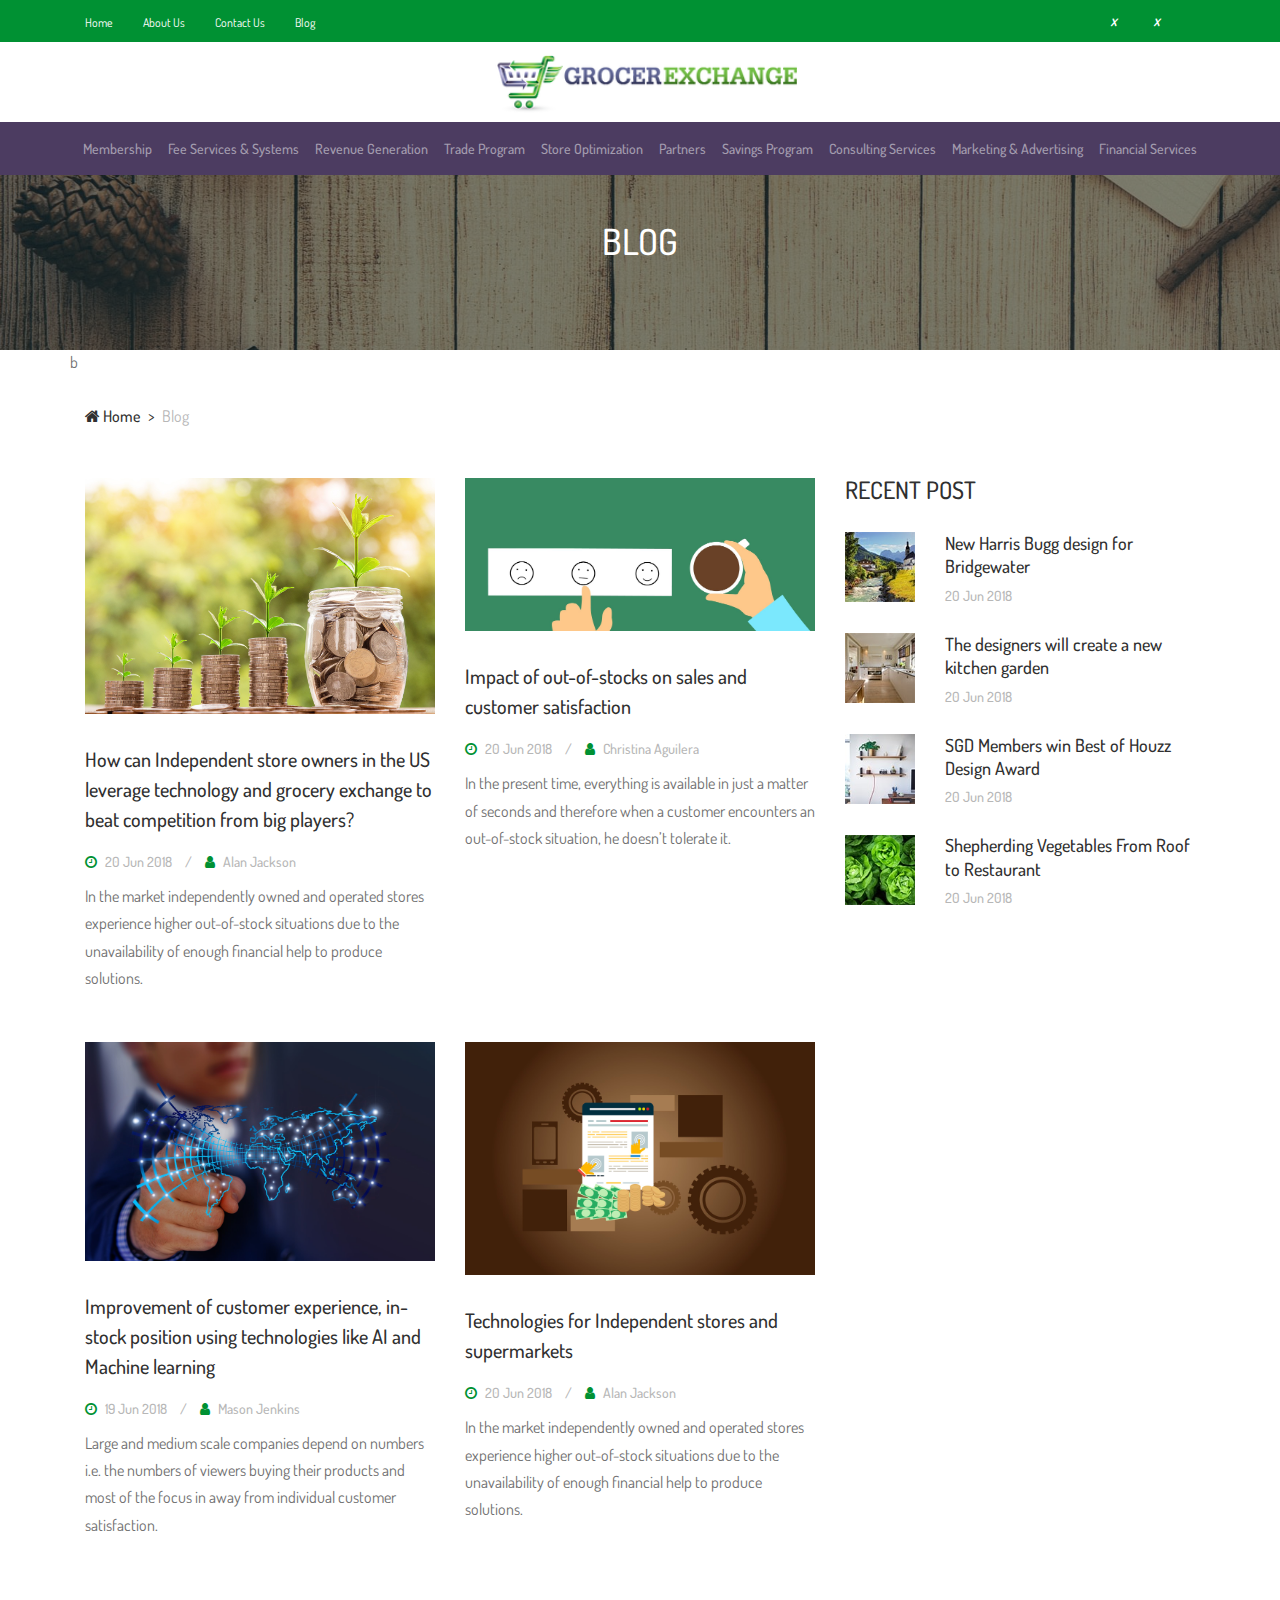
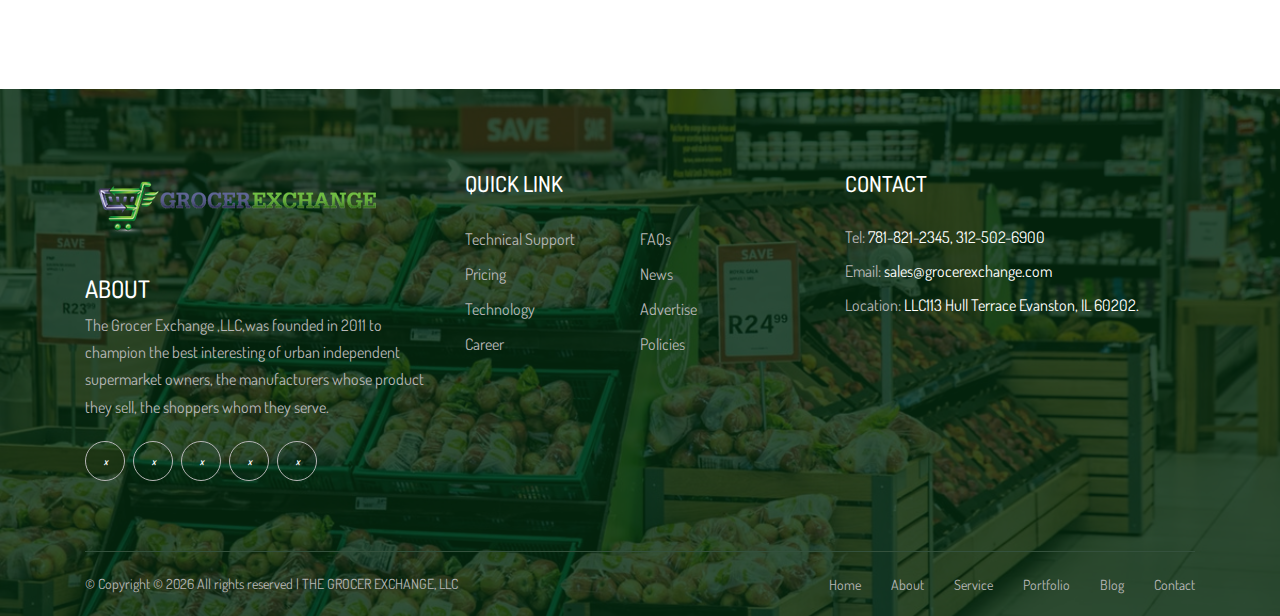
<file: blog.html>
<!DOCTYPE html>
<html lang="en">

<head>
    <meta charset="UTF-8">
    <meta name="description" content="">
    <meta http-equiv="X-UA-Compatible" content="IE=edge">
    <meta name="viewport" content="width=device-width, initial-scale=1, shrink-to-fit=no">
    <!-- The above 4 meta tags *must* come first in the head; any other head content must come *after* these tags -->
    <!-- Title -->
    <title>The Grocer Exchange | Blog</title>
    <!-- Favicon -->
    <link rel="icon" href="img/fav-logo.png">
    <!-- Core Stylesheet -->
    <link rel="stylesheet" href="./style.css">
    <!--Fontawesome-->
    <link rel="stylesheet" href="https://use.fontawesome.com/releases/v5.6.3/css/all.css" integrity="sha384-UHRtZLI+pbxtHCWp1t77Bi1L4ZtiqrqD80Kn4Z8NTSRyMA2Fd33n5dQ8lWUE00s/"
        crossorigin="anonymous">
</head>

<body>
    <!-- Preloader -->
    <div class="preloader d-flex align-items-center justify-content-center">
        <div class="preloader-circle"></div>
        <div class="preloader-img">
            <img src="img/fav-logo.png" alt="" height="150px" width="150px">
        </div>
    </div>

    <!-- ##### Header Area Start ##### -->
    <header class="header-area">
        <!-- ***** Top Header Area ***** -->
        <div class="top-header-area">
            <div class="container">
                <div class="row">
                    <div class="col-12">
                        <div class="top-header-content d-flex align-items-center justify-content-between">
                            <!-- Top Header Content -->
                            <!-- Top Header Content -->
                            <div class="top-header-meta d-flex">

                                <!-- HOME -->
                                <div class="login">
                                    <a href="./index.html"><span>Home</span></a>
                                </div>

                                <!-- ABOUT -->
                                <div class="login">
                                    <a href="./about.html"><span>About
                                            Us</span></a>
                                </div>

                                <!-- CONTACT -->
                                <div class="login">
                                    <a href="./contact.html"><span>Contact
                                            Us</span></a>
                                </div>

                                <!-- BLOG -->
                                <div class="login">
                                    <a href="./blog.html"><span>Blog</span></a>
                                </div>

                            </div>
                            <div class="top-header-meta d-flex">

                                <!-- CONTACT -->
                                <div class="login">
                                    <a href="facebook.com"><span><i class="fab fa-facebook-f fa-2x text-white"></i></span></a>
                                </div>

                                <!-- BLOG -->
                                <div class="">
                                    <a href="twitter.com"><span><i class="fab fa-twitter fa-2x text-white"></i></span></a>
                                </div>

                            </div>
                        </div>
                    </div>
                </div>
            </div>
        </div>

        <div class="brand-logo-area text-center">
            <img class="mx-auto brand-logo-style" height="350px" src="./img/gexlogo.png" alt="">
        </div>

        <nav class="navbar navbar-expand-lg navbar-dark" style="background-color: rgb(76, 60, 97);">

            <button class="navbar-toggler ml-auto" type="button" data-toggle="collapse" data-target="#navbarSupportedContent"
                aria-controls="navbarSupportedContent" aria-expanded="false" aria-label="Toggle navigation">
                <span class="navbar-toggler-icon"></span>
            </button>

            <div class="collapse navbar-collapse" id="navbarSupportedContent">

                <ul class="navbar-nav mx-auto">
                    <li class="nav-item">
                        <a class="nav-link" href="./members.html">Membership</a>
                    </li>
                    <li class="nav-item">
                        <a class="nav-link" href="#">Fee Services & Systems</a>
                    </li>
                    <li class="nav-item">
                        <a class="nav-link" href="#">Revenue Generation</a>
                    </li>
                    <li class="nav-item">
                        <a class="nav-link" href="#">Trade Program</a>
                    </li>
                    <li class="nav-item">
                        <a class="nav-link" href="./store_optimization.html">Store Optimization</a>
                    </li>
                    <li class="nav-item">
                        <a class="nav-link" href="#">Partners</a>
                    </li>
                    <li class="nav-item">
                        <a class="nav-link" href="#">Savings Program</a>
                    </li>
                    <li class="nav-item">
                        <a class="nav-link" href="#">Consulting Services</a>
                    </li>
                    <li class="nav-item">
                        <a class="nav-link" href="#">Marketing & Advertising</a>
                    </li>
                    <li class="nav-item">
                        <a class="nav-link" href="#">Financial Services</a>
                    </li>
                </ul>
            </div>
        </nav>
    </header>
    <!-- ##### Header Area End ##### -->

    <!-- ##### Breadcrumb Area Start ##### -->
    <div class="breadcrumb-area">
        <!-- Top Breadcrumb Area -->
        <div class="top-breadcrumb-area bg-img bg-overlay d-flex align-items-center justify-content-center" style="background-image: url(img/blog_img/Blogsmain.jpg);">
            <h2>BLOG</h2>
        </div>

        <div class="container">
            <div class="row">
                b <div class="col-12">
                    <nav aria-label="breadcrumb">
                        <ol class="breadcrumb">
                            <li class="breadcrumb-item"><a href="#"><i class="fa fa-home"></i> Home</a></li>
                            <li class="breadcrumb-item active" aria-current="page">Blog</li>
                        </ol>
                    </nav>
                </div>
            </div>
        </div>

    </div>
    <!-- ##### Breadcrumb Area End ##### -->

    <!-- ##### Blog Area Start ##### -->
    <section class="alazea-blog-area mb-100">
        <div class="container">
            <div class="row">
                <div class="col-12 col-md-8">
                    <div class="row">

                        <!-- Single Blog Post Area -->
                        <div class="col-12 col-lg-6">
                            <div class="single-blog-post mb-50">
                                <div class="post-thumbnail mb-30">
                                    <a href="post1.html"><img src="img/blog_img/blog3.jpg" alt=""></a>
                                </div>
                                <div class="post-content">
                                    <a href="post1.html" class="post-title">
                                        <h5>How can Independent store owners in the US leverage technology and grocery
                                            exchange to beat competition from big players?</h5>
                                    </a>
                                    <div class="post-meta">
                                        <a href="#"><i class="fa fa-clock-o" aria-hidden="true"></i> 20 Jun 2018</a>
                                        <a href="#"><i class="fa fa-user" aria-hidden="true"></i> Alan Jackson</a>
                                    </div>
                                    <p class="post-excerpt">In the market independently owned and operated stores
                                        experience higher out-of-stock situations due to the unavailability of enough
                                        financial help to produce solutions. </p>
                                </div>
                            </div>
                        </div>

                        <!-- Single Blog Post Area -->
                        <div class="col-12 col-lg-6">
                            <div class="single-blog-post mb-50">
                                <div class="post-thumbnail mb-30">
                                    <a href="post2.html"><img src="img/blog_img/impact of OOS.jpg" alt=""></a>
                                </div>
                                <div class="post-content">
                                    <a href="post2.html" class="post-title">
                                        <h5>Impact of out-of-stocks on sales and customer satisfaction</h5>
                                    </a>
                                    <div class="post-meta">
                                        <a href="#"><i class="fa fa-clock-o" aria-hidden="true"></i> 20 Jun 2018</a>
                                        <a href="#"><i class="fa fa-user" aria-hidden="true"></i> Christina Aguilera</a>
                                    </div>
                                    <p class="post-excerpt">In the present time, everything is available in just a
                                        matter of seconds and therefore when a customer encounters an out-of-stock
                                        situation, he doesn’t tolerate it. </p>
                                </div>
                            </div>
                        </div>

                        <!-- Single Blog Post Area -->
                        <div class="col-12 col-lg-6">
                            <div class="single-blog-post mb-50">
                                <div class="post-thumbnail mb-30">
                                    <a href="post3.html"><img src="img/blog_img/Improvement of customer experience, in-stock position using technologies like AI and Machine learning.jpg"
                                            alt=""></a>
                                </div>
                                <div class="post-content">
                                    <a href="post3.html" class="post-title">
                                        <h5>Improvement of customer experience, in-stock position using technologies
                                            like AI and Machine learning</h5>
                                    </a>
                                    <div class="post-meta">
                                        <a href="#"><i class="fa fa-clock-o" aria-hidden="true"></i> 19 Jun 2018</a>
                                        <a href="#"><i class="fa fa-user" aria-hidden="true"></i> Mason Jenkins</a>
                                    </div>
                                    <p class="post-excerpt">Large and medium scale companies depend on numbers i.e. the
                                        numbers of viewers buying their products and most of the focus in away from
                                        individual customer satisfaction. </p>
                                </div>
                            </div>
                        </div>

                        <!-- Single Blog Post Area -->
                        <div class="col-12 col-lg-6">
                            <div class="single-blog-post mb-50">
                                <div class="post-thumbnail mb-30">
                                    <a href="post4.html"><img src="img/blog_img/Technologies for Independent stores and supermarkets.jpg"
                                            alt=""></a>
                                </div>
                                <div class="post-content">
                                    <a href="post4.html" class="post-title">
                                        <h5>Technologies for Independent stores and supermarkets</h5>
                                    </a>
                                    <div class="post-meta">
                                        <a href="#"><i class="fa fa-clock-o" aria-hidden="true"></i> 20 Jun 2018</a>
                                        <a href="#"><i class="fa fa-user" aria-hidden="true"></i> Alan Jackson</a>
                                    </div>
                                    <p class="post-excerpt">In the market independently owned and operated stores
                                        experience higher out-of-stock situations due to the unavailability of enough
                                        financial help to produce solutions.</p>
                                </div>
                            </div>
                        </div>
                    </div>
                    <!-- Pagination -->
                    <!--<div class="row">
                        <div class="col-12">
                            <nav aria-label="Page navigation">
                                <ul class="pagination">
                                    <li class="page-item"><a class="page-link" href="#">1</a></li>
                                    <li class="page-item"><a class="page-link" href="#">2</a></li>
                                    <li class="page-item"><a class="page-link" href="#"><i class="fa fa-angle-right"></i></a></li>
                                </ul>
                            </nav>
                        </div>
                    </div>-->
                    <!-- Pagination -->
                </div>

                <!-- Blog Sidebar Area -->
                <div class="col-12 col-sm-9 col-md-4">
                    <div class="post-sidebar-area">

                        <!-- ##### Single Widget Area ##### -->
                        <div class="single-widget-area">
                            <!-- Title -->
                            <div class="widget-title">
                                <h4>Recent post</h4>
                            </div>

                            <!-- Single Latest Posts -->
                            <div class="single-latest-post d-flex align-items-center">
                                <div class="post-thumb">
                                    <img src="img/30.jpg" alt="">
                                </div>
                                <div class="post-content">
                                    <a href="#" class="post-title">
                                        <h6>New Harris Bugg design for Bridgewater</h6>
                                    </a>
                                    <a href="#" class="post-date">20 Jun 2018</a>
                                </div>
                            </div>

                            <!-- Single Latest Posts -->
                            <div class="single-latest-post d-flex align-items-center">
                                <div class="post-thumb">
                                    <img src="img/31.jpg" alt="">
                                </div>
                                <div class="post-content">
                                    <a href="#" class="post-title">
                                        <h6>The designers will create a new kitchen garden</h6>
                                    </a>
                                    <a href="#" class="post-date">20 Jun 2018</a>
                                </div>
                            </div>

                            <!-- Single Latest Posts -->
                            <div class="single-latest-post d-flex align-items-center">
                                <div class="post-thumb">
                                    <img src="img/32.jpg" alt="">
                                </div>
                                <div class="post-content">
                                    <a href="#" class="post-title">
                                        <h6>SGD Members win Best of Houzz Design Award</h6>
                                    </a>
                                    <a href="#" class="post-date">20 Jun 2018</a>
                                </div>
                            </div>

                            <!-- Single Latest Posts -->
                            <div class="single-latest-post d-flex align-items-center">
                                <div class="post-thumb">
                                    <img src="img/33.jpg" alt="">
                                </div>
                                <div class="post-content">
                                    <a href="#" class="post-title">
                                        <h6>Shepherding Vegetables From Roof to Restaurant</h6>
                                    </a>
                                    <a href="#" class="post-date">20 Jun 2018</a>
                                </div>
                            </div>
                        </div>
                    </div>
                </div>
            </div>
        </div>
    </section>
    <!-- ##### Blog Area End ##### -->

    <!-- ##### Footer Area Start ##### -->
    <footer class="footer-area bg-img" style="background-image: url(img/bg3.jpeg);">
        <!-- Main Footer Area -->
        <div class="main-footer-area">
            <div class="container">
                <div class="row">

                    <!-- Single Footer Widget -->
                    <div class="col-12 col-sm-6 col-lg-4">
                        <div class="single-footer-widget">
                            <div class="footer-logo mb-30">
                                <a href="#"><img src="img/gexlogo.png" alt=""></a>
                            </div>
                            <h4 class="text-white">
                                ABOUT
                            </h4>
                            <p>
                                The Grocer Exchange ,LLC,was founded in 2011 to champion the best interesting of urban
                                independent supermarket owners, the manufacturers whose product they sell, the shoppers
                                whom they serve.
                            </p>
                            <div class="social-info">
                                <a href="#"><i class="fab fa-facebook" aria-hidden="true"></i></a>
                                <a href="#"><i class="fab fa-twitter" aria-hidden="true"></i></a>
                                <a href="#"><i class="fab fa-google-plus" aria-hidden="true"></i></a>
                                <a href="#"><i class="fab fa-instagram" aria-hidden="true"></i></a>
                                <a href="#"><i class="fab fa-linkedin" aria-hidden="true"></i></a>
                            </div>
                        </div>
                    </div>

                    <!-- Single Footer Widget -->
                    <div class="col-12 col-sm-6 col-lg-4">
                        <div class="single-footer-widget">
                            <div class="widget-title">
                                <h5>QUICK LINK</h5>
                            </div>
                            <nav class="widget-nav">
                                <ul>
                                    <li><a href="#">Technical Support</a></li>
                                    <li><a href="#">FAQs</a></li>
                                    <li><a href="#">Pricing</a></li>
                                    <li><a href="#">News</a></li>
                                    <li><a href="#">Technology</a></li>
                                    <li><a href="#">Advertise</a></li>
                                    <li><a href="#">Career</a></li>
                                    <li><a href="#">Policies</a></li>
                                </ul>
                            </nav>
                        </div>
                    </div>

                    <!-- Single Footer Widget -->
                    <div class="col-12 col-sm-6 col-lg-4">
                        <div class="single-footer-widget">
                            <div class="widget-title">
                                <h5>CONTACT</h5>
                            </div>
                            <div class="contact-information">
                                <p><span>Tel:</span> 781-821-2345, 312-502-6900</p>
                                <p><span>Email:</span> sales@grocerexchange.com</p>
                                <p><span>Location:</span> LLC113 Hull Terrace Evanston, IL 60202.</p>
                            </div>
                        </div>
                    </div>
                </div>
            </div>
        </div>

        <!-- Footer Bottom Area -->
        <div class="footer-bottom-area">
            <div class="container">
                <div class="row">
                    <div class="col-12">
                        <div class="border-line"></div>
                    </div>
                    <!-- Copywrite Text -->
                    <div class="col-12 col-md-6">
                        <div class="copywrite-text">
                            <p>&copy;
                                Copyright &copy;
                                <script>
                                    document.write(new Date().getFullYear());
                                </script> All rights reserved | THE
                                GROCER EXCHANGE, LLC
                            </p>
                        </div>
                    </div>
                    <!-- Footer Nav -->
                    <div class="col-12 col-md-6">
                        <div class="footer-nav">
                            <nav>
                                <ul>
                                    <li><a href="#">Home</a></li>
                                    <li><a href="#">About</a></li>
                                    <li><a href="#">Service</a></li>
                                    <li><a href="#">Portfolio</a></li>
                                    <li><a href="#">Blog</a></li>
                                    <li><a href="#">Contact</a></li>
                                </ul>
                            </nav>
                        </div>
                    </div>
                </div>
            </div>
        </div>
    </footer>
    <!-- ##### Footer Area End ##### -->

    <!-- ##### All Javascript Files ##### -->
    <!-- jQuery-2.2.4 js -->
    <script src="js/jquery/jquery-2.2.4.min.js"></script>
    <!-- Popper js -->
    <script src="js/bootstrap/popper.min.js"></script>
    <!-- Bootstrap js -->
    <script src="js/bootstrap/bootstrap.min.js"></script>
    <!-- All Plugins js -->
    <script src="js/plugins/plugins.js"></script>
    <!-- Active js -->
    <script src="js/active.js"></script>
</body>

</html>
</file>
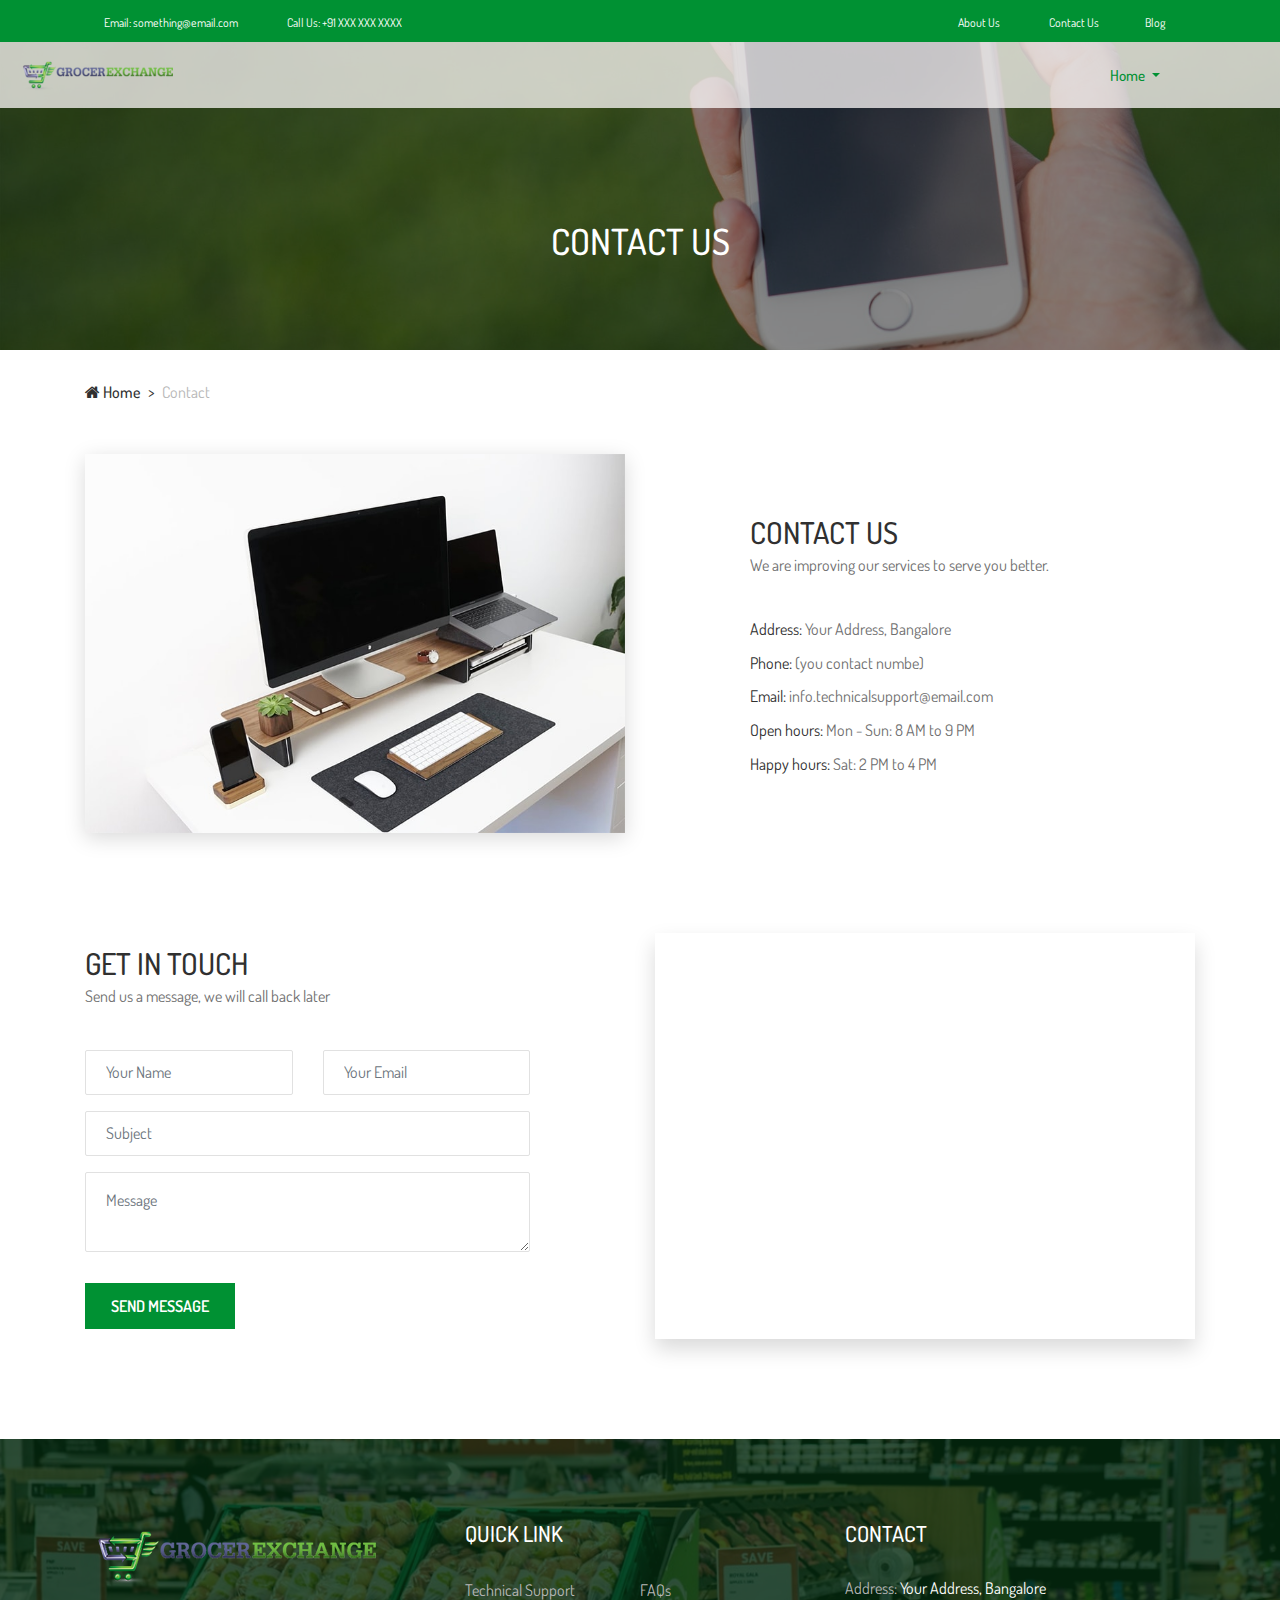
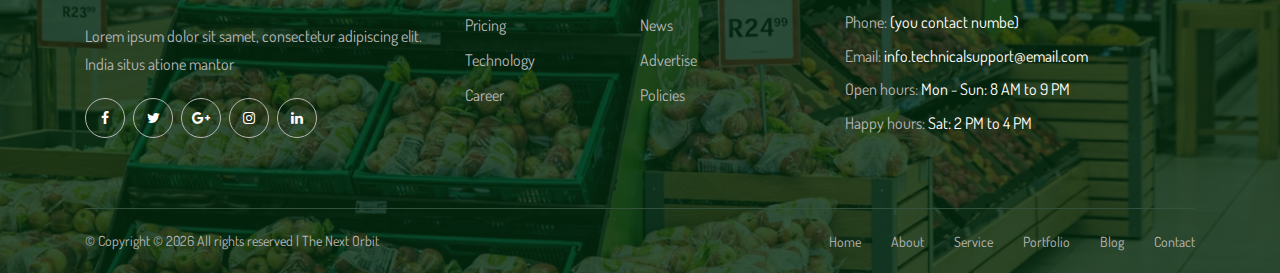
<file: contact.html>
<!DOCTYPE html>
<html lang="en">

<head>
    <meta charset="UTF-8">
    <meta name="description" content="">
    <meta http-equiv="X-UA-Compatible" content="IE=edge">
    <meta name="viewport" content="width=device-width, initial-scale=1, shrink-to-fit=no">
    <!-- The above 4 meta tags *must* come first in the head; any other head content must come *after* these tags -->
    <!-- Title -->
    <title>The Grocer Exchange | Contact</title>
    <!-- Favicon -->
    <link rel="icon" href="img/fav-logo.png">
    <!-- Core Stylesheet -->
    <link rel="stylesheet" href="./style.css">
</head>

<body>
    <!-- Preloader -->
    <div class="preloader d-flex align-items-center justify-content-center">
        <div class="preloader-circle"></div>
        <div class="preloader-img">
                <img src="img/fav-logo.png" alt="" height="150px" width="150px">
        </div>
    </div>

    <!-- ##### Header Area Start ##### -->
    <header class="header-area">
        <!-- ***** Top Header Area ***** -->
        <div class="top-header-area">
            <div class="container">
                <div class="row">
                    <div class="col-12">
                        <div class="top-header-content d-flex align-items-center justify-content-between">
                            <!-- Top Header Content -->
                            <div class="top-header-meta">
                                <a href="#" data-toggle="tooltip" data-placement="bottom" title="infodeercreative@gmail.com"><i
                                        class="fa fa-envelope-o" aria-hidden="true"></i> <span>Email:
                                        something@email.com</span></a>
                                <a href="#" data-toggle="tooltip" data-placement="bottom" title="+1 234 122 122"><i
                                        class="fa fa-phone" aria-hidden="true"></i> <span>Call Us: +91 XXX XXX XXXX</span></a>
                            </div>

                            <!-- Top Header Content -->
                            <div class="top-header-meta d-flex">

                                <!-- About -->
                                <div class="login">
                                    <a href="./about.html"><i class="fa fa-building" aria-hidden="true"></i> <span>About
                                            Us</span></a>
                                </div>

                                <!-- About -->
                                <div class="login">
                                    <a href="./contact.html"><i class="fa fa-envelope-o" aria-hidden="true"></i> <span>Contact
                                            Us</span></a>
                                </div>

                                <!-- About -->
                                <div class="login">
                                    <a href="./blog.html"><i class="fa fa-rss" aria-hidden="true"></i> <span>Blog</span></a>
                                </div>

                            </div>
                        </div>
                    </div>
                </div>
            </div>
        </div>
        <nav class="navbar navbar-expand-lg navbar-light" style="background-color: rgba(253, 250, 249, 0.75);">
            <a class="navbar-brand" href="./index.html"><img src="./img/rlogo.png" alt="" class="img-responsive"></a>
            <button class="navbar-toggler" type="button" data-toggle="collapse" data-target="#navbarSupportedContent"
                aria-controls="navbarSupportedContent" aria-expanded="false" aria-label="Toggle navigation">
                <span class="navbar-toggler-icon"></span>
            </button>

            <div class="collapse navbar-collapse" id="navbarSupportedContent">
                <ul class="navbar-nav ml-auto">
                    <li class="nav-item dropdown mr-5">
                        <a class="nav-link dropdown-toggle" href="#" id="navbarDropdown" role="button" data-toggle="dropdown"
                            aria-haspopup="true" aria-expanded="false">
                            Home
                        </a>
                        <div class="dropdown-menu" aria-labelledby="navbarDropdown">
                            <a class="dropdown-item dropdown-active" href="./index.html">Home</a>
                            <a class="dropdown-item" href="./about.html">Members</a>
                        </div>
                    </li>
                    <li class="nav-item dropdown mr-5"></li>
                </ul>
            </div>
        </nav>
    </header>
    <!-- ##### Header Area End ##### -->

    <!-- ##### Breadcrumb Area Start ##### -->
    <div class="breadcrumb-area">
        <!-- Top Breadcrumb Area -->
        <div class="top-breadcrumb-area bg-img bg-overlay d-flex align-items-center justify-content-center" style="background-image: url(img/contact.jpeg);">
            <h2>Contact US</h2>
        </div>

        <div class="container">
            <div class="row">
                <div class="col-12">
                    <nav aria-label="breadcrumb">
                        <ol class="breadcrumb">
                            <li class="breadcrumb-item"><a href="#"><i class="fa fa-home"></i> Home</a></li>
                            <li class="breadcrumb-item active" aria-current="page">Contact</li>
                        </ol>
                    </nav>
                </div>
            </div>
        </div>
    </div>
    <!-- ##### Breadcrumb Area End ##### -->

    <!-- ##### Contact Area Info Start ##### -->
    <div class="contact-area-info section-padding-0-100">
        <div class="container">
            <div class="row align-items-center justify-content-between">
                <!-- Contact Thumbnail -->
                <div class="col-12 col-md-6">
                    <div class="contact--thumbnail">
                        <img src="img/25.jpg" alt="">
                    </div>
                </div>

                <div class="col-12 col-md-5">
                    <!-- Section Heading -->
                    <div class="section-heading">
                        <h2>CONTACT US</h2>
                        <p>We are improving our services to serve you better.</p>
                    </div>
                    <!-- Contact Information -->
                    <div class="contact-information">
                        <p><span>Address:</span> Your Address, Bangalore</p>
                        <p><span>Phone:</span> (you contact numbe)</p>
                        <p><span>Email:</span> info.technicalsupport@email.com</p>
                        <p><span>Open hours:</span> Mon - Sun: 8 AM to 9 PM</p>
                        <p><span>Happy hours:</span> Sat: 2 PM to 4 PM</p>
                    </div>
                </div>
            </div>
        </div>
    </div>
    <!-- ##### Contact Area Info End ##### -->

    <!-- ##### Contact Area Start ##### -->
    <section class="contact-area">
        <div class="container">
            <div class="row align-items-center justify-content-between">
                <div class="col-12 col-lg-5">
                    <!-- Section Heading -->
                    <div class="section-heading">
                        <h2>GET IN TOUCH</h2>
                        <p>Send us a message, we will call back later</p>
                    </div>
                    <!-- Contact Form Area -->
                    <div class="contact-form-area mb-100">
                        <form action="#" method="post">
                            <div class="row">
                                <div class="col-12 col-md-6">
                                    <div class="form-group">
                                        <input type="text" class="form-control" id="contact-name" placeholder="Your Name">
                                    </div>
                                </div>
                                <div class="col-12 col-md-6">
                                    <div class="form-group">
                                        <input type="email" class="form-control" id="contact-email" placeholder="Your Email">
                                    </div>
                                </div>
                                <div class="col-12">
                                    <div class="form-group">
                                        <input type="text" class="form-control" id="contact-subject" placeholder="Subject">
                                    </div>
                                </div>
                                <div class="col-12">
                                    <div class="form-group">
                                        <textarea class="form-control" name="message" id="message" cols="30" rows="10"
                                            placeholder="Message"></textarea>
                                    </div>
                                </div>
                                <div class="col-12">
                                    <button type="submit" class="btn alazea-btn mt-15">Send Message</button>
                                </div>
                            </div>
                        </form>
                    </div>
                </div>

                <div class="col-12 col-lg-6">
                    <!-- Google Maps -->
                    <div class="map-area mb-100">
                        <iframe src="https://www.google.com/maps/embed?pb=!1m18!1m12!1m3!1d22236.40558254599!2d-118.25292394686001!3d34.057682914027104!2m3!1f0!2f0!3f0!3m2!1i1024!2i768!4f13.1!3m3!1m2!1s0x80c2c75ddc27da13%3A0xe22fdf6f254608f4!2z4Kay4Ka4IOCmj-CmnuCnjeCmnOCnh-CmsuCnh-CmuCwg4KaV4KeN4Kav4Ka-4Kay4Ka_4Kar4KeL4Kaw4KeN4Kao4Ka_4Kav4Ka84Ka-LCDgpq7gpr7gprDgp43gppXgpr_gpqgg4Kav4KeB4KaV4KeN4Kak4Kaw4Ka-4Ka34KeN4Kaf4KeN4Kaw!5e0!3m2!1sbn!2sbd!4v1532328708137"
                            allowfullscreen></iframe>
                    </div>
                </div>
            </div>
        </div>
    </section>
    <!-- ##### Contact Area End ##### -->

    <!-- ##### Footer Area Start ##### -->
    <footer class="footer-area bg-img" style="background-image: url(img/bg3.jpeg);">
        <!-- Main Footer Area -->
        <div class="main-footer-area">
            <div class="container">
                <div class="row">

                    <!-- Single Footer Widget -->
                    <div class="col-12 col-sm-6 col-lg-4">
                        <div class="single-footer-widget">
                            <div class="footer-logo mb-30">
                                <a href="#"><img src="img/gexlogo.png" alt=""></a>
                            </div>
                            <p>Lorem ipsum dolor sit samet, consectetur adipiscing elit. India situs atione mantor</p>
                            <div class="social-info">
                                <a href="#"><i class="fa fa-facebook" aria-hidden="true"></i></a>
                                <a href="#"><i class="fa fa-twitter" aria-hidden="true"></i></a>
                                <a href="#"><i class="fa fa-google-plus" aria-hidden="true"></i></a>
                                <a href="#"><i class="fa fa-instagram" aria-hidden="true"></i></a>
                                <a href="#"><i class="fa fa-linkedin" aria-hidden="true"></i></a>
                            </div>
                        </div>
                    </div>

                    <!-- Single Footer Widget -->
                    <div class="col-12 col-sm-6 col-lg-4">
                        <div class="single-footer-widget">
                            <div class="widget-title">
                                <h5>QUICK LINK</h5>
                            </div>
                            <nav class="widget-nav">
                                <ul>
                                    <li><a href="#">Technical Support</a></li>
                                    <li><a href="#">FAQs</a></li>
                                    <li><a href="#">Pricing</a></li>
                                    <li><a href="#">News</a></li>
                                    <li><a href="#">Technology</a></li>
                                    <li><a href="#">Advertise</a></li>
                                    <li><a href="#">Career</a></li>
                                    <li><a href="#">Policies</a></li>
                                </ul>
                            </nav>
                        </div>
                    </div>

                    <!-- Single Footer Widget -->
                    <div class="col-12 col-sm-6 col-lg-4">
                        <div class="single-footer-widget">
                            <div class="widget-title">
                                <h5>CONTACT</h5>
                            </div>
                            <div class="contact-information">
                                <p><span>Address:</span> Your Address, Bangalore</p>
                                <p><span>Phone:</span> (you contact numbe)</p>
                                <p><span>Email:</span> info.technicalsupport@email.com</p>
                                <p><span>Open hours:</span> Mon - Sun: 8 AM to 9 PM</p>
                                <p><span>Happy hours:</span> Sat: 2 PM to 4 PM</p>
                            </div>
                        </div>
                    </div>
                </div>
            </div>
        </div>

        <!-- Footer Bottom Area -->
        <div class="footer-bottom-area">
            <div class="container">
                <div class="row">
                    <div class="col-12">
                        <div class="border-line"></div>
                    </div>
                    <!-- Copywrite Text -->
                    <div class="col-12 col-md-6">
                        <div class="copywrite-text">
                            <p>&copy;
                                Copyright &copy;
                                <script>document.write(new Date().getFullYear());</script> All rights reserved | The
                                Next Orbit
                            </p>
                        </div>
                    </div>
                    <!-- Footer Nav -->
                    <div class="col-12 col-md-6">
                        <div class="footer-nav">
                            <nav>
                                <ul>
                                    <li><a href="#">Home</a></li>
                                    <li><a href="#">About</a></li>
                                    <li><a href="#">Service</a></li>
                                    <li><a href="#">Portfolio</a></li>
                                    <li><a href="#">Blog</a></li>
                                    <li><a href="#">Contact</a></li>
                                </ul>
                            </nav>
                        </div>
                    </div>
                </div>
            </div>
        </div>
    </footer>
    <!-- ##### Footer Area End ##### -->

    <!-- ##### All Javascript Files ##### -->
    <!-- jQuery-2.2.4 js -->
    <script src="js/jquery/jquery-2.2.4.min.js"></script>
    <!-- Popper js -->
    <script src="js/bootstrap/popper.min.js"></script>
    <!-- Bootstrap js -->
    <script src="js/bootstrap/bootstrap.min.js"></script>
    <!-- All Plugins js -->
    <script src="js/plugins/plugins.js"></script>
    <!-- Active js -->
    <script src="js/active.js"></script>
</body>

</html>
</file>
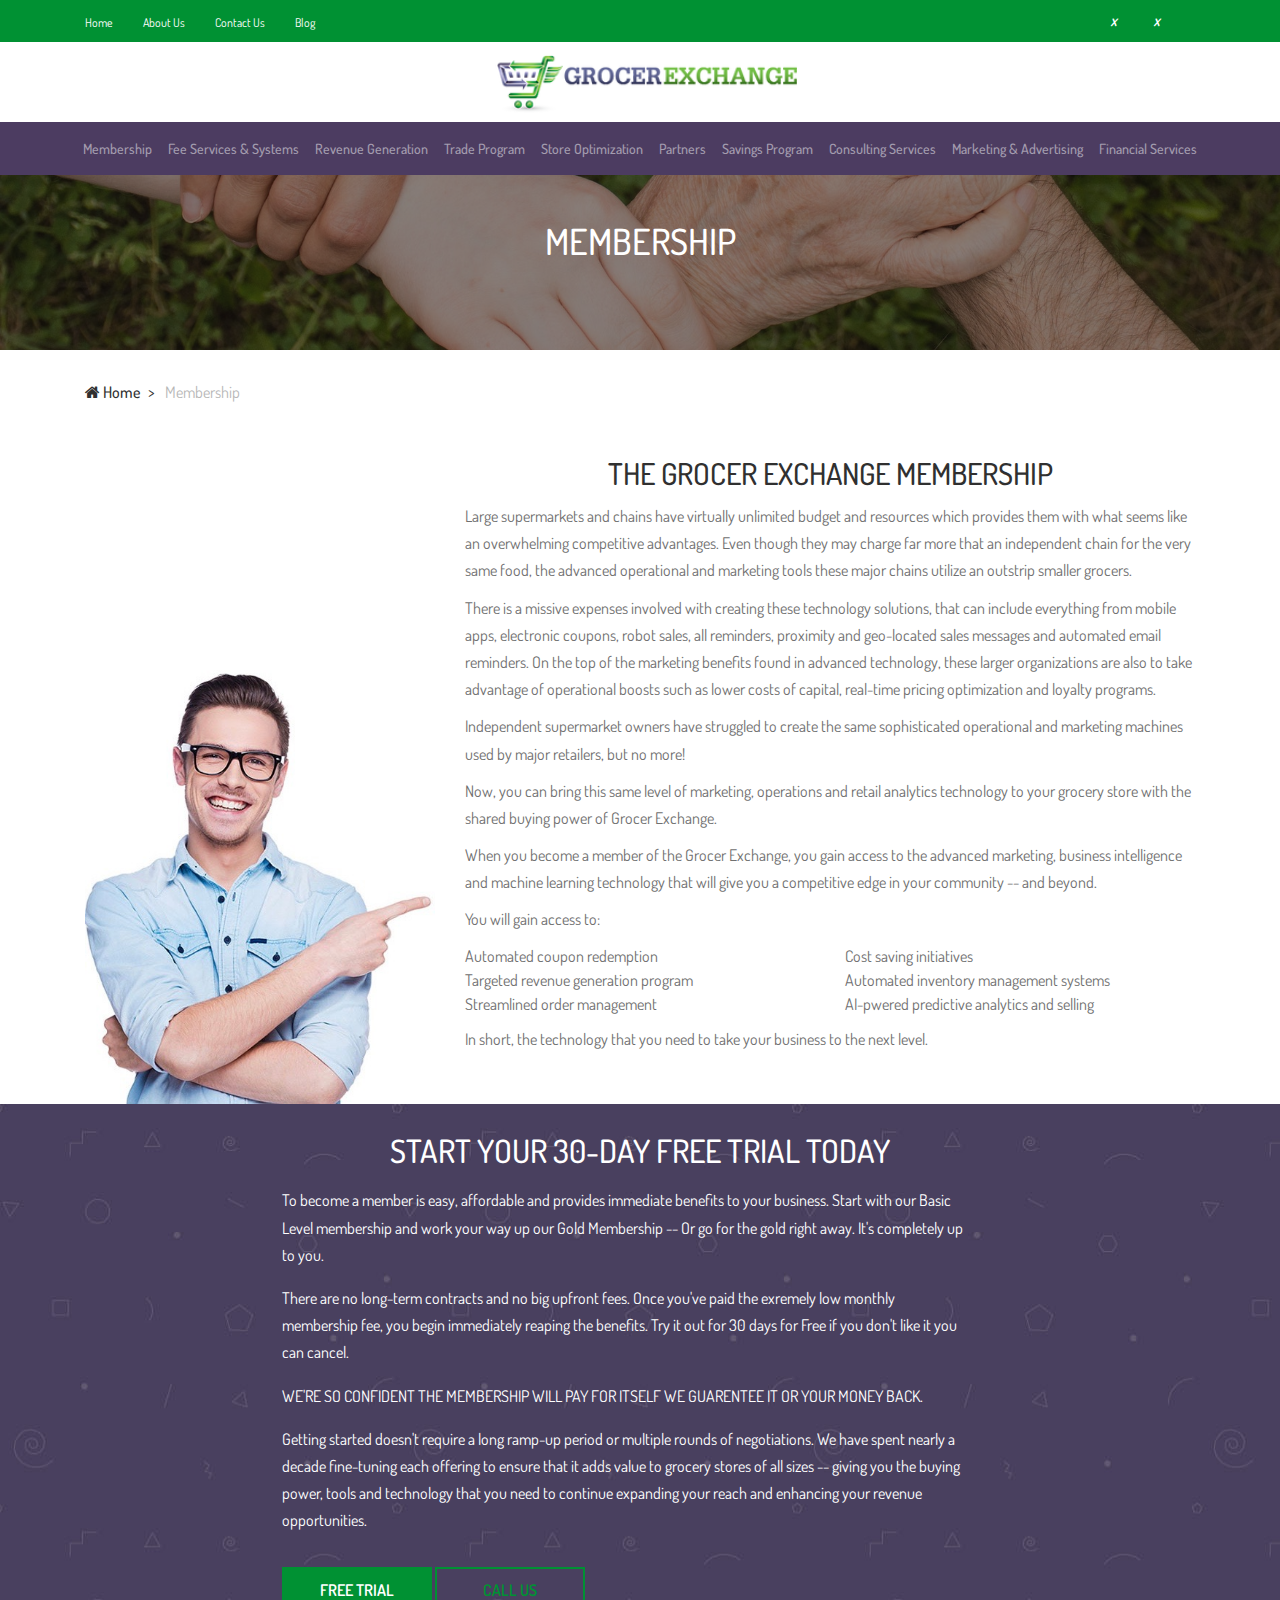
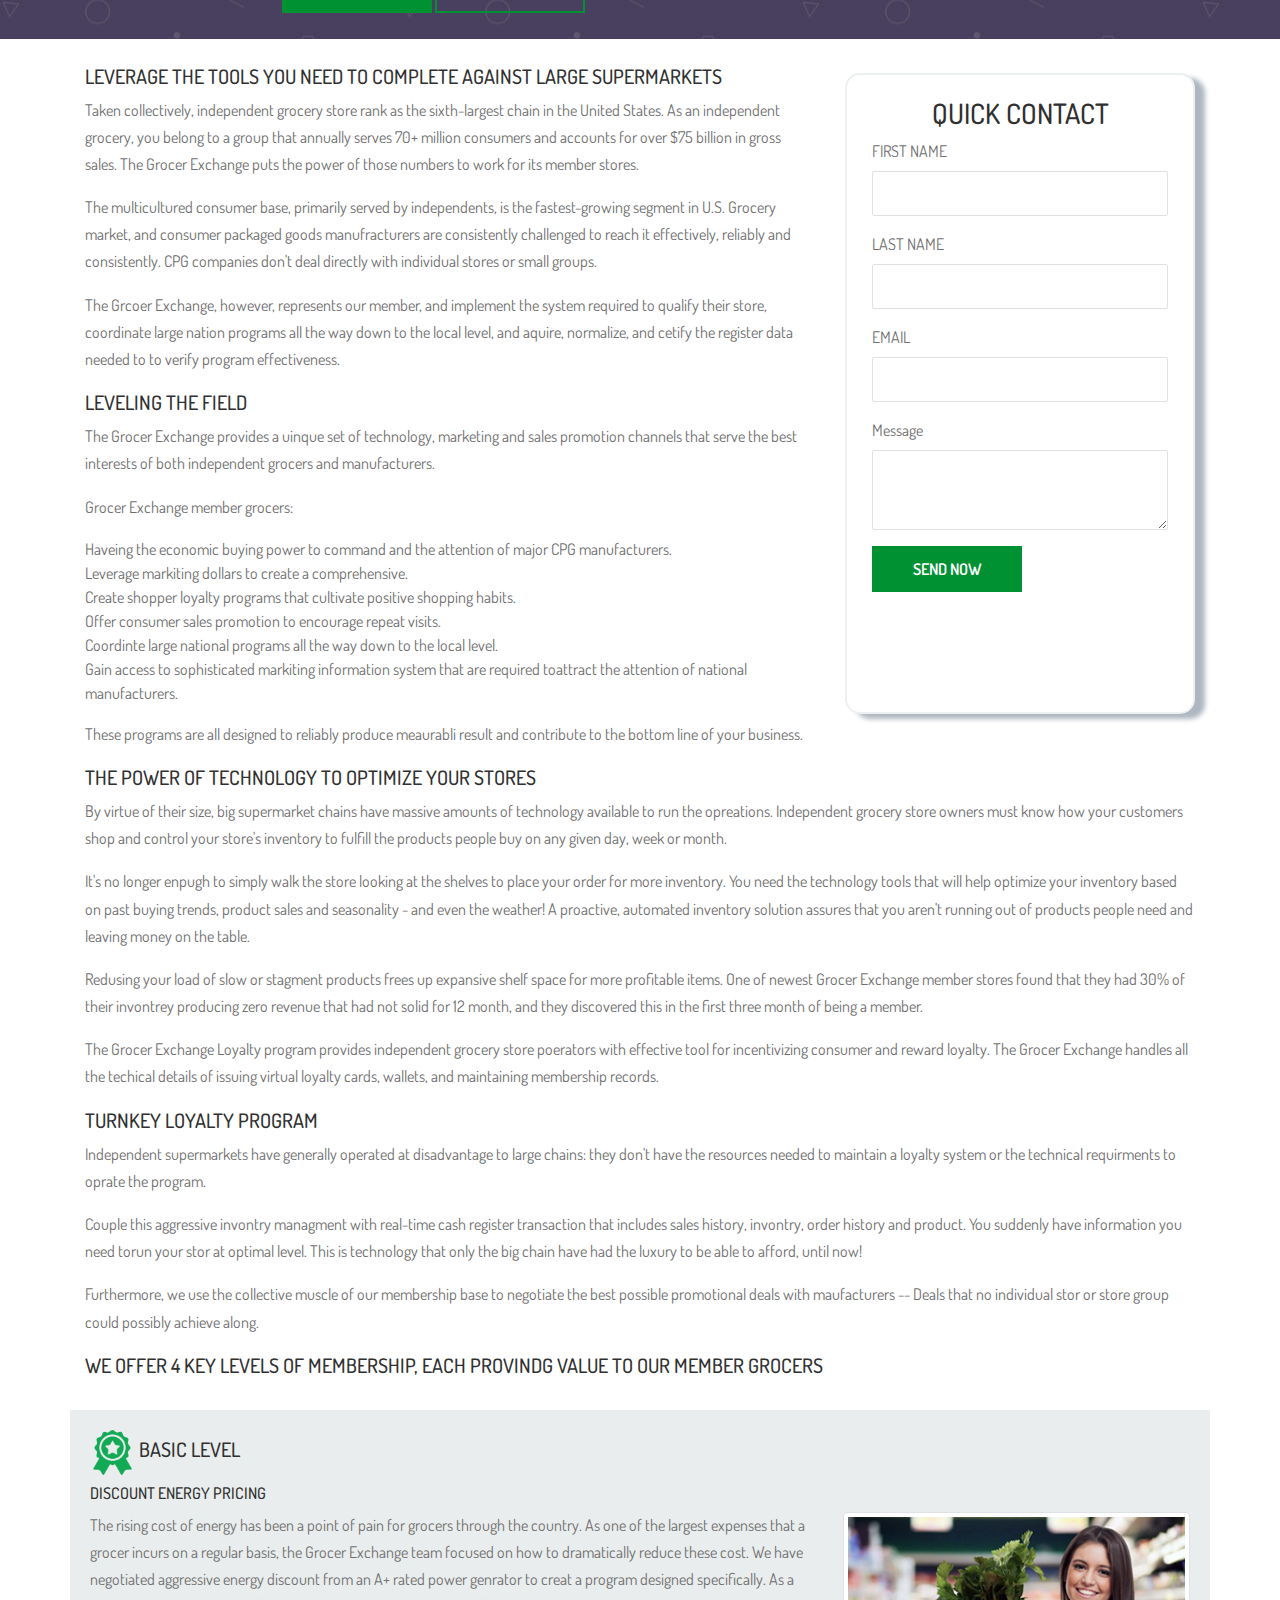
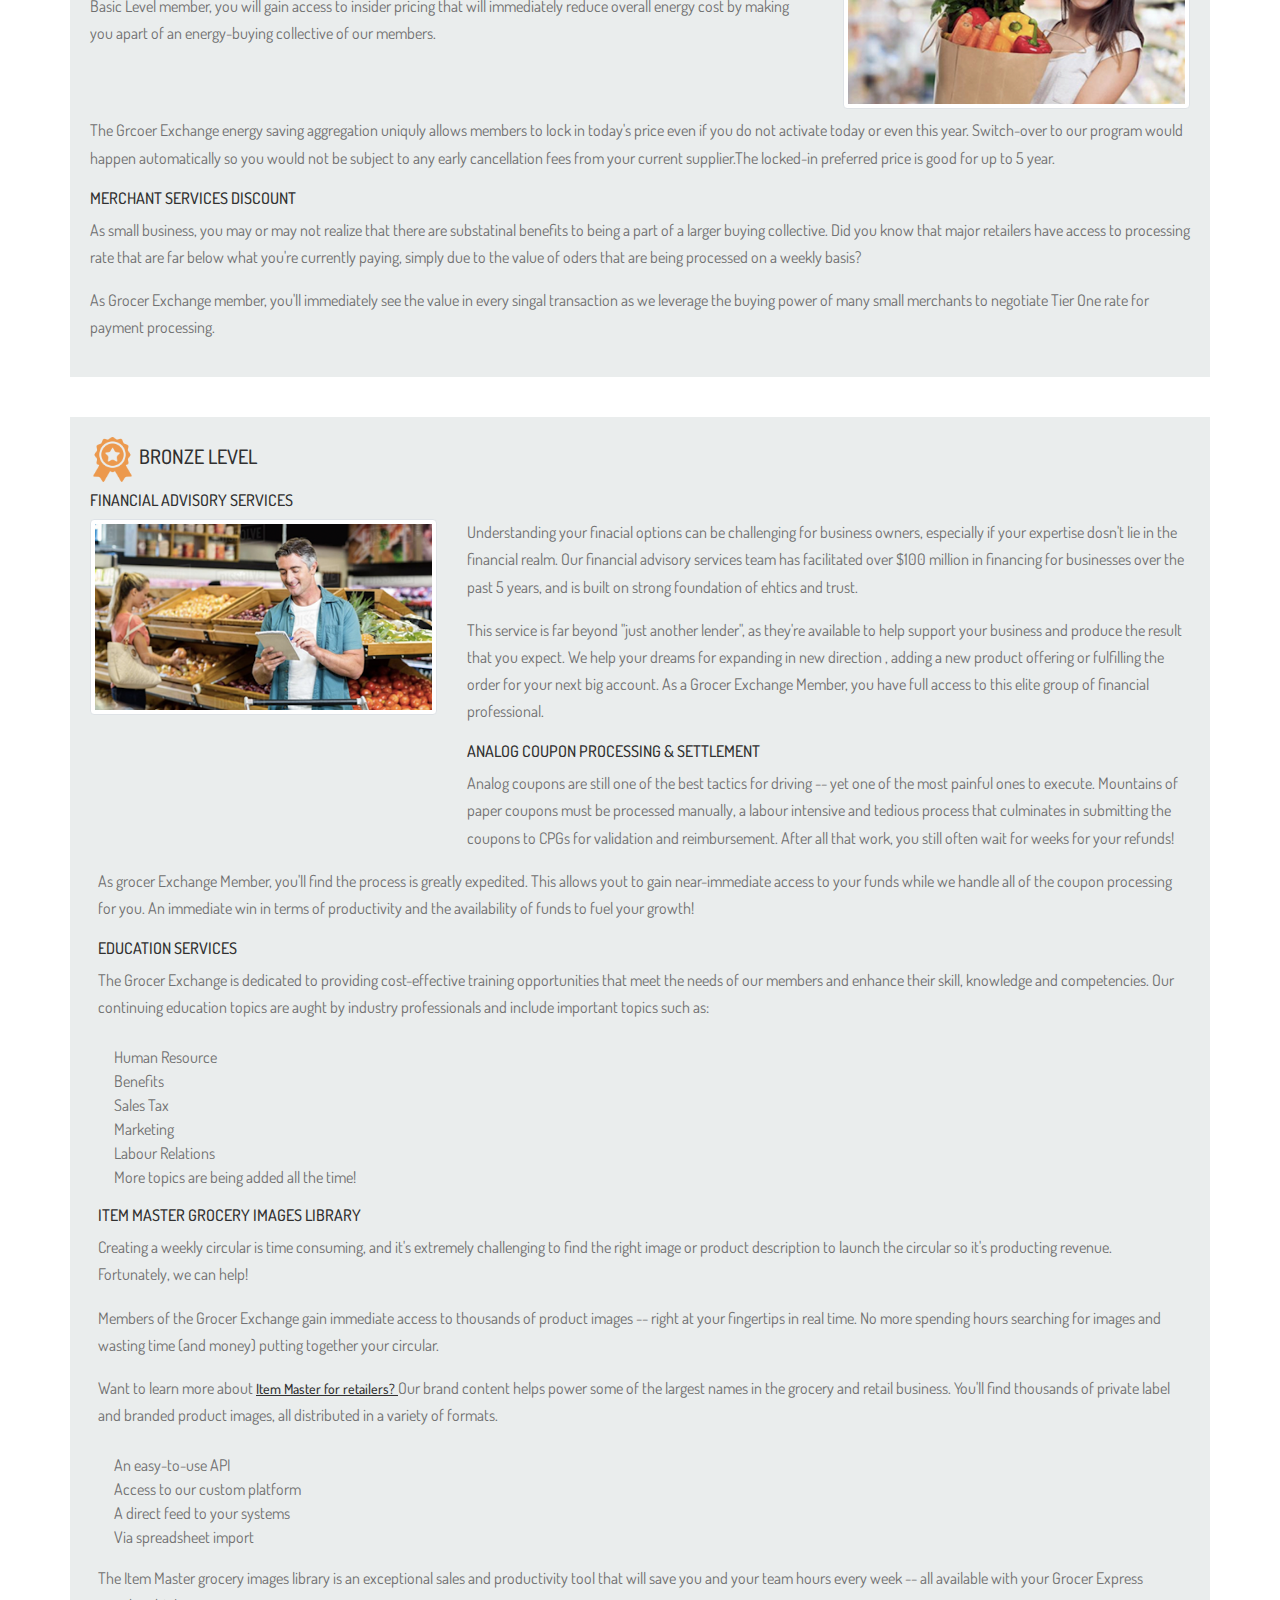
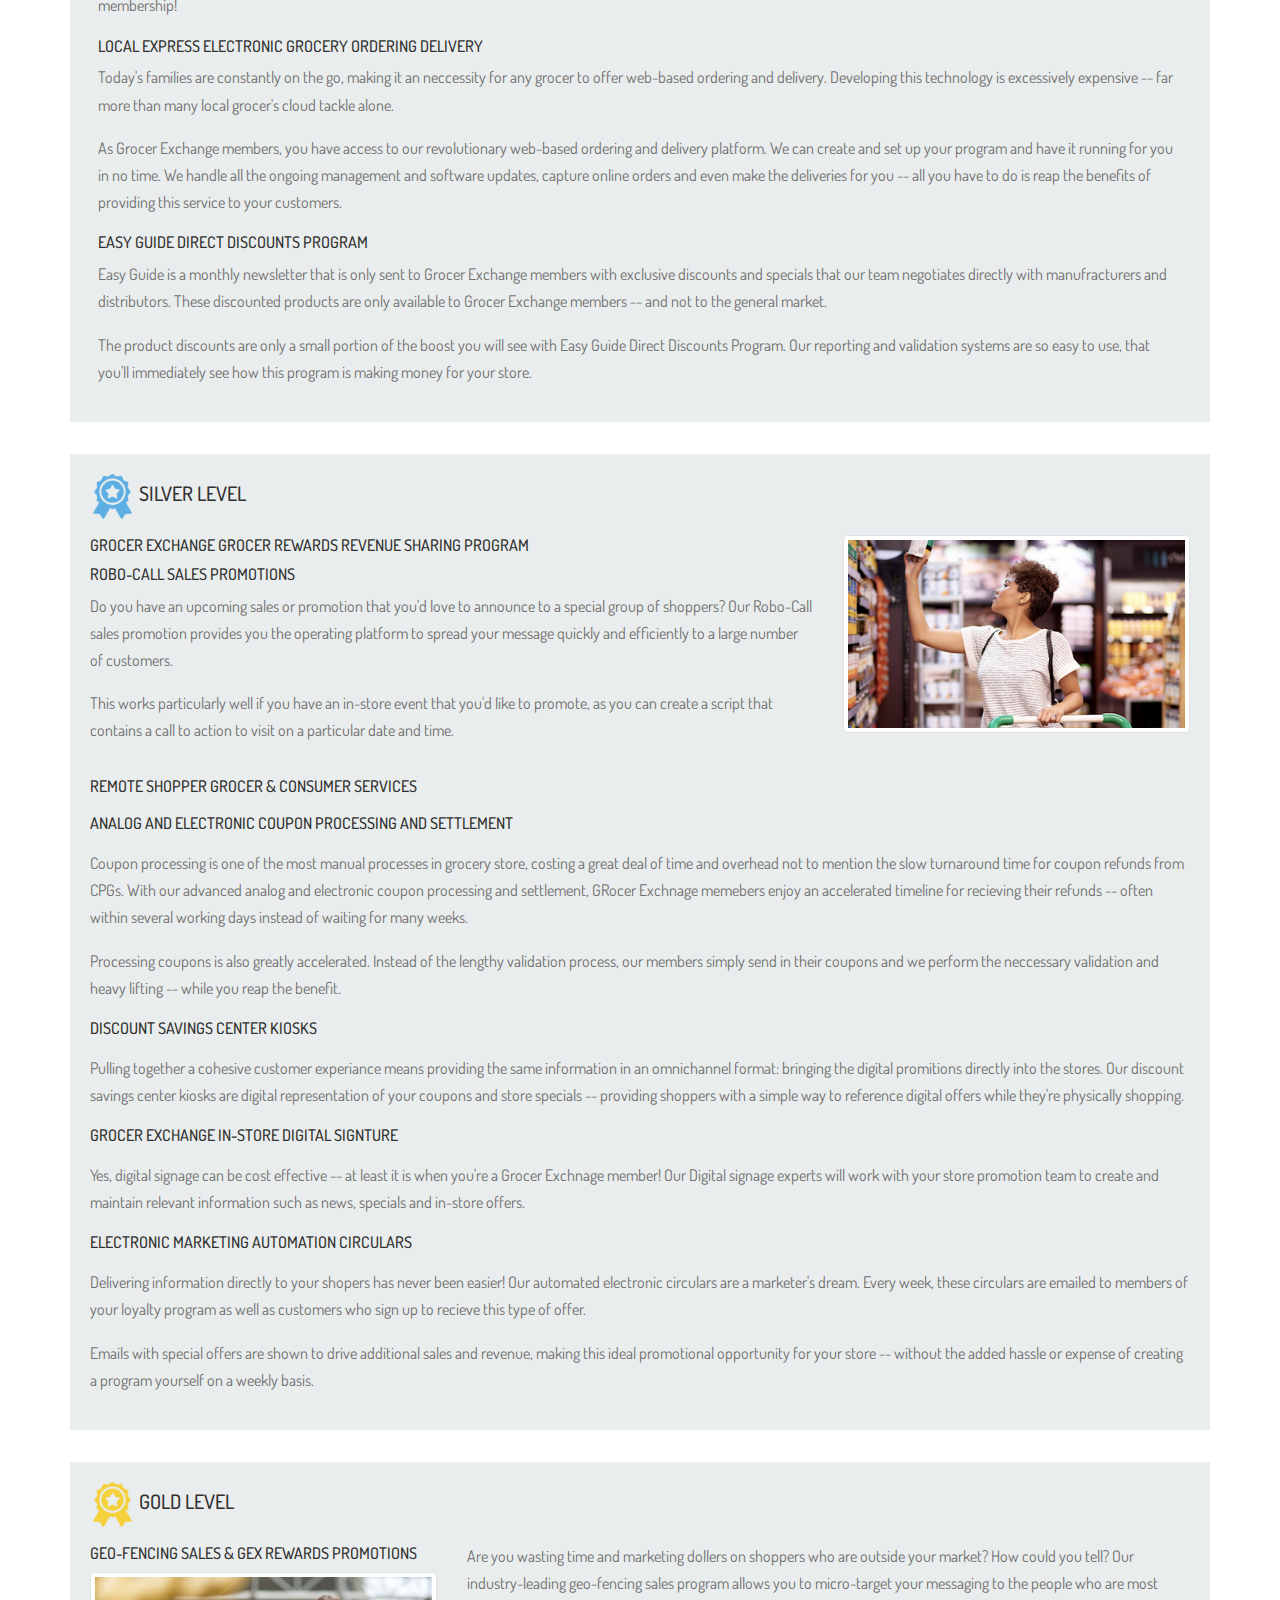
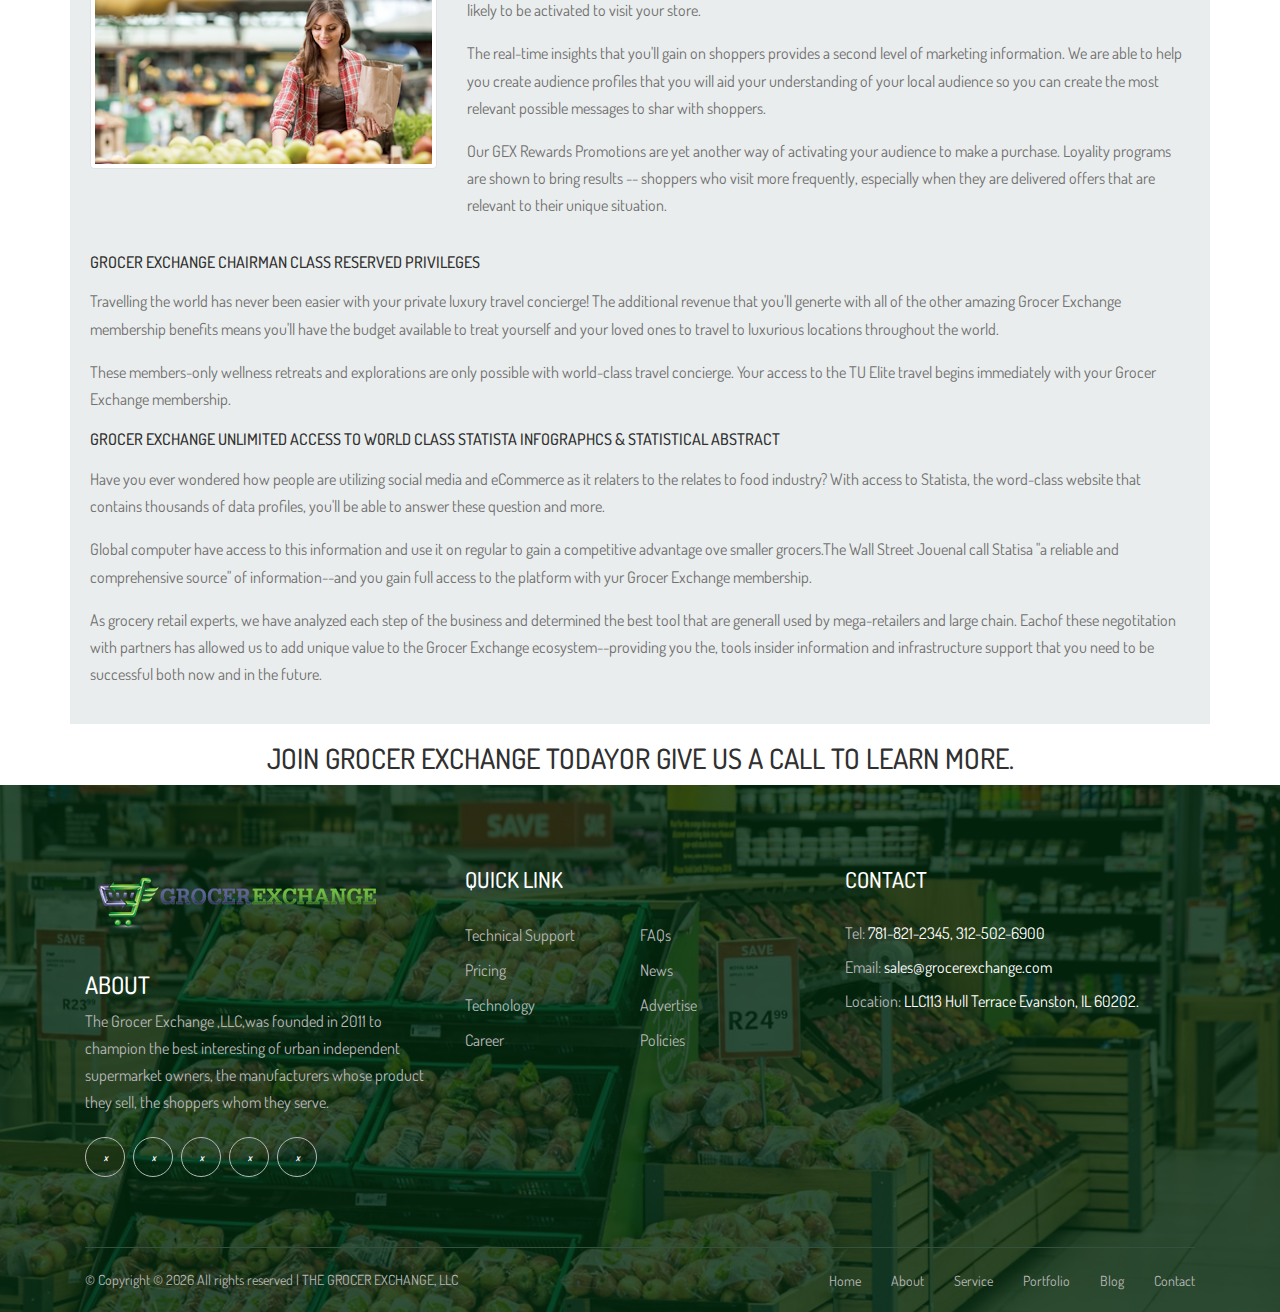
<file: members.html>
<!DOCTYPE html>
<html lang="en">

<head>
  <meta charset="UTF-8" />
  <meta name="description" content="" />
  <meta http-equiv="X-UA-Compatible" content="IE=edge" />
  <meta name="viewport" content="width=device-width, initial-scale=1, shrink-to-fit=no" />
  <!--
      The above 4 meta tags *must* come first in the head; any other head content must come *after* these tags
    -->
  <!-- Title -->
  <title>The Grocer Exchange | Members</title>
  <!-- Favicon -->
  <link rel="icon" href="img/fav-logo.png" />
  <!-- Core Stylesheet -->
  <link rel="stylesheet" href="./style.css" />
  <!--Fontawesome-->
  <link rel="stylesheet" href="https://use.fontawesome.com/releases/v5.6.3/css/all.css" integrity="sha384-UHRtZLI+pbxtHCWp1t77Bi1L4ZtiqrqD80Kn4Z8NTSRyMA2Fd33n5dQ8lWUE00s/"
    crossorigin="anonymous">
</head>

<body>
  <!-- Preloader -->
  <div class="preloader d-flex align-items-center justify-content-center">
    <div class="preloader-circle"></div>
    <div class="preloader-img">
      <img src="img/fav-logo.png" alt="" height="150px" width="150px" />
    </div>
  </div>

  <!-- ##### Header Area Start ##### -->
  <header class="header-area">
    <!-- ***** Top Header Area ***** -->
    <div class="top-header-area">
      <div class="container">
        <div class="row">
          <div class="col-12">
            <div class="top-header-content d-flex align-items-center justify-content-between">
              <!-- Top Header Content -->
              <!-- Top Header Content -->
              <div class="top-header-meta d-flex">

                <!-- HOME -->
                <div class="login">
                  <a href="./index.html"><span>Home</span></a>
                </div>

                <!-- ABOUT -->
                <div class="login">
                  <a href="./about.html"><span>About
                      Us</span></a>
                </div>

                <!-- CONTACT -->
                <div class="login">
                  <a href="./contact.html"><span>Contact
                      Us</span></a>
                </div>

                <!-- BLOG -->
                <div class="login">
                  <a href="./blog.html"><span>Blog</span></a>
                </div>

              </div>
              <div class="top-header-meta d-flex">

                <!-- CONTACT -->
                <div class="login">
                  <a href="facebook.com"><span><i class="fab fa-facebook-f fa-2x text-white"></i></span></a>
                </div>

                <!-- BLOG -->
                <div class="">
                  <a href="twitter.com"><span><i class="fab fa-twitter fa-2x text-white"></i></span></a>
                </div>

              </div>
            </div>
          </div>
        </div>
      </div>
    </div>

    <div class="brand-logo-area text-center">
      <img class="mx-auto brand-logo-style" height="350px" src="./img/gexlogo.png" alt="">
    </div>

    <nav class="navbar navbar-expand-lg navbar-dark" style="background-color: rgb(76, 60, 97);">

      <button class="navbar-toggler ml-auto" type="button" data-toggle="collapse" data-target="#navbarSupportedContent"
        aria-controls="navbarSupportedContent" aria-expanded="false" aria-label="Toggle navigation">
        <span class="navbar-toggler-icon"></span>
      </button>

      <div class="collapse navbar-collapse" id="navbarSupportedContent">

        <ul class="navbar-nav mx-auto">
          <li class="nav-item">
            <a class="nav-link" href="./members.html">Membership</a>
          </li>
          <li class="nav-item">
            <a class="nav-link" href="#">Fee Services & Systems</a>
          </li>
          <li class="nav-item">
            <a class="nav-link" href="#">Revenue Generation</a>
          </li>
          <li class="nav-item">
            <a class="nav-link" href="#">Trade Program</a>
          </li>
          <li class="nav-item">
            <a class="nav-link" href="./store_optimization.html">Store Optimization</a>
          </li>
          <li class="nav-item">
            <a class="nav-link" href="#">Partners</a>
          </li>
          <li class="nav-item">
            <a class="nav-link" href="#">Savings Program</a>
          </li>
          <li class="nav-item">
            <a class="nav-link" href="#">Consulting Services</a>
          </li>
          <li class="nav-item">
            <a class="nav-link" href="#">Marketing & Advertising</a>
          </li>
          <li class="nav-item">
            <a class="nav-link" href="#">Financial Services</a>
          </li>
        </ul>
      </div>
    </nav>
  </header>
  <!-- ##### Header Area End ##### -->

  <!-- ##### Breadcrumb Area Start ##### -->
  <div class="breadcrumb-area">
    <!-- Top Breadcrumb Area -->
    <div class="top-breadcrumb-area bg-img bg-overlay d-flex align-items-center justify-content-center" style="background-image: url(img/members.jpeg);">
      <h2>Membership</h2>
    </div>

    <div class="container">
      <div class="row">
        <div class="col-12">
          <nav aria-label="breadcrumb">
            <ol class="breadcrumb">
              <li class="breadcrumb-item">
                <a href="./index.html"><i class="fa fa-home"></i> Home</a>
              </li>
              <li class="breadcrumb-item active" aria-current="page">
                Membership
              </li>
            </ol>
          </nav>
        </div>
      </div>
    </div>

  </div>
  <!-- ##### Breadcrumb Area End ##### -->

  <!-- ##### About Area Start ##### -->
  <section class="about-us-area">
    <div class="container">
      <div class="row">
        <div class="col-4">
          <br><br><br><br><br><br><br><br><br>
          <!--Place Image Over Here-->
          <img src="./img/company-features.jpeg" class="mt-auto" alt="">
          <!--Place Image Over Here-->
        </div>
        <div class="col-8">
          <!-- Section Heading -->
          <div class="section-heading text-center">
            <h2>THE GROCER EXCHANGE MEMBERSHIP</h2>
            <p style="text-align: left; margin-top:10px;">
              Large supermarkets and chains have virtually unlimited budget and resources which provides them with what
              seems like an overwhelming competitive advantages. Even
              though they may charge far more that an independent chain for the very same food, the advanced
              operational and marketing tools these major chains utilize an outstrip smaller grocers.
            </p>
            <p style="text-align: left; margin-top:10px;">
              There is a missive expenses involved with creating these technology solutions, that can include
              everything from mobile apps, electronic coupons, robot sales, all reminders, proximity and geo-located
              sales messages and automated email reminders. On the top of the marketing benefits found in advanced
              technology, these larger organizations are also to take advantage of operational boosts such as lower
              costs of capital, real-time pricing optimization and loyalty programs.
            </p>
            <p style="text-align: left; margin-top:10px;">
              Independent supermarket owners have struggled to create the same sophisticated operational and marketing
              machines used by major retailers, but no more!
            </p>
            <p style="text-align: left; margin-top:10px;">
              Now, you can bring this same level of marketing, operations and retail analytics technology to your
              grocery store with the shared buying power of Grocer Exchange.
            </p>
            <p style="text-align: left; margin-top:10px;">
              When you become a member of the Grocer Exchange, you gain access to the advanced marketing, business
              intelligence and machine learning technology that will give you a competitive edge in your community --
              and beyond.
            </p>
            <p style="text-align: left; margin-top:10px; margin-bottom:10px;">
              You will gain access to:
            </p>
            <div class="row text-left">
              <div class="col-6">
                <ul>
                  <li>Automated coupon redemption</li>
                  <li>Targeted revenue generation program</li>
                  <li>Streamlined order management</li>
                </ul>
              </div>
              <div class="col-6">
                <ul>
                  <li>Cost saving initiatives</li>
                  <li>Automated inventory management systems</li>
                  <li>AI-pwered predictive analytics and selling</li>
                </ul>
              </div>
            </div>
            <p style="text-align: left; margin-top:10px;">
              In short, the technology that you need to take your business to the next level.
            </p>
          </div>
        </div>
      </div>
    </div>
  </section>
  <!-- ##### About Area End ##### -->

  <!--##### Free Trial #####-->
  <div class="free-trial">
    <h2 class="text-center text-white mt-3 mb-3">
      START YOUR 30-DAY FREE TRIAL TODAY
    </h2>
    <div class="row container">
      <p class="text-white">
        To become a member is easy, affordable and provides immediate benefits to your business. Start with our Basic
        Level membership and work your way up our Gold Membership -- Or go for the gold right away. It's completely up
        to you.
      </p>
      <p class="text-white">
        There are no long-term contracts and no big upfront fees. Once you've paid the exremely low monthly membership
        fee, you begin immediately reaping the benefits. Try it out for 30 days for Free if you don't like it you can
        cancel.
      </p>
      <p class="text-white">
        <span>WE'RE SO CONFIDENT THE MEMBERSHIP WILL PAY FOR ITSELF WE GUARENTEE IT OR YOUR MONEY BACK.</span>
      </p>

      <p class="text-white">
        Getting started doesn't require a long ramp-up period or multiple rounds of negotiations. We have spent nearly
        a decade fine-tuning each offering to ensure that it adds value to grocery stores of all sizes -- giving you
        the buying power, tools and technology that you need to continue expanding your reach and enhancing your
        revenue opportunities.
      </p>
      <div class="justify-content-md-center center">
        <div class="center">
          <a href="#" class="btn alazea-btn mt-3 mb-3">FREE TRIAL</a>
          <a href="#" class="btn alazea-btn active mt-3 mb-3">CALL US</a>
        </div>
      </div>
    </div>
  </div>
  <!--##### Free Trial #####-->

  <!--##### Features #####-->
  <section class="features mt-4">
    <div class="container">
      <div class="row">
        <div class="col-md-8 col-sm-12 col-lg-8">
          <h5>LEVERAGE THE TOOLS YOU NEED TO COMPLETE AGAINST LARGE SUPERMARKETS</h5>
          <p>
            Taken collectively, independent grocery store rank as the sixth-largest chain in the United States. As an
            independent grocery, you belong to a group that annually serves 70+ million consumers and accounts for over
            $75 billion in gross sales. The Grocer Exchange puts the power of those numbers to work for its member
            stores.
          </p>
          <p>
            The multicultured consumer base, primarily served by independents, is the fastest-growing segment in U.S.
            Grocery market, and consumer packaged goods manufracturers are consistently challenged to reach it
            effectively, reliably and consistently. CPG companies don't deal directly with individual stores or small
            groups.
          </p>
          <p>
            The Grcoer Exchange, however, represents our member, and implement the system required to qualify their
            store, coordinate large nation programs all the way down to the local level, and aquire, normalize, and
            cetify the register data needed to to verify program effectiveness.
          </p>
          <h5>LEVELING THE FIELD</h5>
          <p>
            The Grocer Exchange provides a uinque set of technology, marketing and sales promotion channels that serve
            the best interests of both independent grocers and manufacturers.
          </p>
          <p>
            Grocer Exchange member grocers:
          </p>
          <ul class="mb-3 mt-3">
            <li>Haveing the economic buying power to command and the attention of major CPG manufacturers.</li>
            <li>Leverage markiting dollars to create a comprehensive.</li>
            <li>Create shopper loyalty programs that cultivate positive shopping habits.</li>
            <li>Offer consumer sales promotion to encourage repeat visits.</li>
            <li>Coordinte large national programs all the way down to the local level.</li>
            <li>Gain access to sophisticated markiting information system that are required toattract the attention of
              national manufacturers.
            </li>
          </ul>
          <p>These programs are all designed to reliably produce meaurabli result and contribute to the bottom
            line
            of your business.</p>
        </div>
        <div class="col-sm-12 col-md-4 col-lg-4">
          <div class="card contact-form-card">
            <h3 class="text-center">QUICK CONTACT</h3>
            <div class="contact-form-area mb-100">
              <form method="post">
                <div class="form-group">
                  <label for="first-name">FIRST NAME</label>
                  <input class="form-control" type="text" id="first-name" name="first-name">
                </div>
                <div class="form-group">
                  <label for="last-name">LAST NAME</label>
                  <input class="form-control" type="text" id="last-name" name="last-name">
                </div>
                <div class="form-group">
                  <label for="email">EMAIL</label>
                  <input class="form-control" type="text" id="email" name="email">
                </div>
                <div class="form-group">
                  <label for="messages">Message</label>
                  <textarea class="form-control" name="message" id="message" cols="30" rows="10"></textarea>
                </div>
                <input type="submit" class="btn btn-md alazea-btn" value="SEND NOW">
              </form>
            </div>
          </div>
        </div>
      </div>
      <div class="row">
        <div class="col-12">
          <h5>THE POWER OF TECHNOLOGY TO OPTIMIZE YOUR STORES
          </h5>
          <p>
            By virtue of their size, big supermarket chains have massive amounts of technology available to run the
            opreations. Independent grocery store owners must know how your customers shop and control your store's
            inventory to fulfill the products people buy on any given day, week or month.
          </p>
          <p>
            It's no longer enpugh to simply walk the store looking at the shelves to place your order for more
            inventory.
            You need the technology tools that will help optimize your inventory based on past buying trends,
            product
            sales and seasonality - and even the weather! A proactive, automated inventory solution assures that
            you
            aren't running out of products people need and leaving money on the table.
          </p>
          <p>Redusing your load of slow or stagment products frees up expansive shelf space for more profitable
            items. One of newest Grocer Exchange member stores found that they had 30% of their invontrey producing
            zero
            revenue that had not solid for 12 month, and they discovered this in the first three month of being a
            member.
          </p>
          <p>
            The Grocer Exchange Loyalty program provides independent grocery store poerators with effective tool
            for
            incentivizing consumer and reward loyalty. The Grocer Exchange handles all the techical details of
            issuing
            virtual loyalty cards, wallets, and maintaining membership records.
          </p>
          <h5>TURNKEY LOYALTY PROGRAM</h5>
          <p>
            Independent supermarkets have generally operated at disadvantage to large chains: they don't have the
            resources needed to maintain a loyalty system or the technical requirments to oprate the program.
          </p>
          <p>
            Couple this aggressive invontry managment with real-time cash register transaction that includes sales
            history, invontry, order history and product. You suddenly have information you need torun your stor at
            optimal level. This is technology that only the big chain have had the luxury to be able to afford,
            until
            now!
          </p>
          <p>Furthermore, we use the collective muscle of our membership base to negotiate the best possible
            promotional deals with maufacturers -- Deals that no individual stor or store group could possibly
            achieve
            along.
          </p>
        </div>
      </div>
      <div class="row">
        <div class="col-12">
          <h5>WE OFFER 4 KEY LEVELS OF MEMBERSHIP, EACH PROVINDG VALUE TO OUR MEMBER GROCERS</h5>
        </div>
        <div class="col-12 basic-program mt-4 mb-4">
          <h5><span><img src="./img/premium-badge.png" alt="" height="45" width="45"></span> BASIC LEVEL</h5>
          <h6>DISCOUNT ENERGY PRICING</h6>
          <div class="row mb-2 mt-2">
            <div class="col-8">
              <p>
                The rising cost of energy has been a point of pain for grocers through the country. As one of the
                largest
                expenses that a grocer incurs on a regular basis, the Grocer Exchange team focused on how to
                dramatically
                reduce these cost. We have negotiated aggressive energy discount from an A+ rated power genrator to
                creat a
                program designed specifically. As a Basic Level member, you will gain access to insider pricing that
                will
                immediately reduce overall energy cost by making you apart of an energy-buying collective of our
                members.
              </p>
            </div>
            <div class="col-4">
              <img src="./img/basic.png" class="img-fluid img-thumbnail" alt="">
            </div>
          </div>
          <p>
            The Grcoer Exchange energy saving aggregation uniquly allows members to lock in today's price even if
            you do not activate today or even this year. Switch-over to our program would happen automatically so
            you
            would not be subject to any early cancellation fees from your current supplier.The locked-in preferred
            price
            is good for up to 5 year.
          </p>
          <h6>MERCHANT SERVICES DISCOUNT </h6>
          <p>
            As small business, you may or may not realize that there are substatinal benefits to being a part of a
            larger buying collective. Did you know that major retailers have access to processing rate that are far
            below what you're currently paying, simply due to the value of oders that are being processed on a
            weekly
            basis?
          </p>
          <p>
            As Grocer Exchange member, you'll immediately see the value in every singal transaction as we leverage
            the
            buying power of many small merchants to negotiate Tier One rate for payment processing.
          </p>
        </div>
        <div class="col-12 basic-program mt-3 mb-3">
          <h5><span><img src="./img/premium-badge-bronze.png" alt="" height="45" width="45"></span> BRONZE LEVEL</h5>
          <h6>FINANCIAL ADVISORY SERVICES</h6>
          <div class="row">
            <div class="col-4">
              <img src="./img/bronze.png" class="img-fluid img-thumbnail" alt="">
            </div>
            <div class="col-8">
              <p>
                Understanding your finacial options can be challenging for business owners, especially if your
                expertise
                dosn't lie in the financial realm. Our financial advisory services team has facilitated over $100
                million
                in financing for businesses over the past 5 years, and is built on strong foundation of ehtics and
                trust.
              </p>
              <p>
                This service is far beyond "just another lender", as they're available to help support your business
                and
                produce the result that you expect. We help your dreams for expanding in new direction , adding a new
                product offering or fulfilling the order for your next big account. As a Grocer Exchange Member, you
                have
                full access to this elite group of financial professional.
              </p>
              <h6>ANALOG COUPON PROCESSING & SETTLEMENT</h6>
              <p>
                Analog coupons are still one of the best tactics for driving -- yet one of the most painful ones to
                execute. Mountains of paper coupons must be processed manually, a labour intensive and tedious process
                that culminates in submitting the coupons to CPGs for validation and reimbursement. After all that
                work, you still often wait for weeks for your refunds!
              </p>
            </div>
          </div>
          <div class="row ml-2 mr-2">
            <p>
              As grocer Exchange Member, you'll find the process is greatly expedited. This allows yout to gain
              near-immediate access to your funds while we handle all of the coupon processing for you. An immediate
              win in terms of productivity and the availability of funds to fuel your growth!
            </p>
            <h6>EDUCATION SERVICES</h6>
            <p>
              The Grocer Exchange is dedicated to providing cost-effective training opportunities that meet the needs
              of our members and enhance their skill, knowledge and competencies. Our continuing education topics are
              aught by industry professionals and include important topics such as:
            </p>
            <ul class="ml-3 mt-2 mb-3">
              <li>Human Resource</li>
              <li>Benefits</li>
              <li>Sales Tax</li>
              <li>Marketing</li>
              <li>Labour Relations</li>
              <li>More topics are being added all the time!</li>
            </ul>
          </div>
          <div class="row ml-2 mr-2">
            <h6>ITEM MASTER GROCERY IMAGES LIBRARY</h6>
            <p>
              Creating a weekly circular is time consuming, and it's extremely challenging to find the right image or
              product description to launch the circular so it's producting revenue. Fortunately, we can help!
            </p>
            <p>
              Members of the Grocer Exchange gain immediate access to thousands of product images -- right at your
              fingertips in real time. No more spending hours searching for images and wasting time (and money) putting
              together your circular.
            </p>
            <p>
              Want to learn more about <a href="#"><u>Item Master for retailers? </u></a> Our brand content helps power
              some of the largest names in the grocery and retail business. You'll find thousands of private label and
              branded product images, all distributed in a variety of formats.
            </p>
            <ul class="ml-3 mt-2 mb-3">
              <li>An easy-to-use API</li>
              <li>Access to our custom platform</li>
              <li>A direct feed to your systems</li>
              <li>Via spreadsheet import</li>
            </ul>
            <p>
              The Item Master grocery images library is an exceptional sales and productivity tool that will save you
              and your team hours every week -- all available with your Grocer Express membership!
            </p>
            <h6>LOCAL EXPRESS ELECTRONIC GROCERY ORDERING DELIVERY</h6>
            <p>
              Today's families are constantly on the go, making it an neccessity for any grocer to offer web-based
              ordering and delivery. Developing this technology is excessively expensive -- far more than many local
              grocer's cloud tackle alone.
            </p>
            <p>
              As Grocer Exchange members, you have access to our revolutionary web-based ordering and delivery
              platform. We can create and set up your program and have it running for you in no time. We handle all the
              ongoing management and software updates, capture online orders and even make the deliveries for you --
              all you have to do is reap the benefits of providing this service to your customers.
            </p>
            <h6>EASY GUIDE DIRECT DISCOUNTS PROGRAM</h6>
            <p>
              Easy Guide is a monthly newsletter that is only sent to Grocer Exchange members with exclusive discounts
              and specials that our team negotiates directly with manufracturers and distributors. These discounted
              products are only available to Grocer Exchange members -- and not to the general market.
            </p>
            <p>
              The product discounts are only a small portion of the boost you will see with Easy Guide Direct Discounts
              Program. Our reporting and validation systems are so easy to use, that you'll immediately see how this
              program is making money for your store.
            </p>
          </div>
        </div>
        <div class="col-12 basic-program mt-3 mb-3">
          <h5><span><img src="./img/premium-badge-silver.png" alt="" height="45" width="45"></span> SILVER LEVEL</h5>
          <div class="row mt-3">
            <div class="col-8">
              <h6>GROCER EXCHANGE GROCER REWARDS REVENUE SHARING PROGRAM</h6>
              <h6>ROBO-CALL SALES PROMOTIONS</h6>
              <p>
                Do you have an upcoming sales or promotion that you'd love to announce to a special group of shoppers?
                Our Robo-Call sales promotion provides you the operating platform to spread your message quickly and
                efficiently to a large number of customers.
              </p>
              <p>
                This works particularly well if you have an in-store event that you'd like to promote, as you can
                create a script that contains a call to action to visit on a particular date and time.
              </p>
            </div>
            <div class="col-4">
              <img src="./img/silver.png" class="img-responsive img-thumbnail" alt="">
            </div>
          </div>
          <div class="row">
            <div class="col-12">
              <h6 class='mb-3 mt-3'>REMOTE SHOPPER GROCER & CONSUMER SERVICES</h6>
              <h6 class="mt-3 mb-3">ANALOG AND ELECTRONIC COUPON PROCESSING AND SETTLEMENT</h6>
              <p>
                Coupon processing is one of the most manual processes in grocery store, costing a great deal of time
                and overhead not to mention the slow turnaround time for coupon refunds from CPGs. With our advanced
                analog and electronic coupon processing and settlement, GRocer Exchnage memebers enjoy an accelerated
                timeline for recieving their refunds -- often within several working days instead of waiting for many
                weeks.
              </p>
              <p>
                Processing coupons is also greatly accelerated. Instead of the lengthy validation process, our members
                simply send in their coupons and we perform the neccessary validation and heavy lifting -- while you
                reap the benefit.
              </p>
              <h6 class="mt-3 mb-3">DISCOUNT SAVINGS CENTER KIOSKS</h6>
              <p>
                Pulling together a cohesive customer experiance means providing the same information in an omnichannel
                format: bringing the digital promitions directly into the stores. Our discount savings center kiosks
                are digital representation of your coupons and store specials -- providing shoppers with a simple way
                to reference digital offers while they're physically shopping.
              </p>
              <h6 class="mt-3 mb-3">GROCER EXCHANGE IN-STORE DIGITAL SIGNTURE</h6>
              <p>
                Yes, digital signage can be cost effective -- at least it is when you're a Grocer Exchnage member! Our
                Digital signage experts will work with your store promotion team to create and maintain relevant
                information such as news, specials and in-store offers.
              </p>
              <h6 class="mt-3 mb-3">
                ELECTRONIC MARKETING AUTOMATION CIRCULARS
              </h6>
              <p>
                Delivering information directly to your shopers has never been easier! Our automated electronic
                circulars are a marketer's dream. Every week, these circulars are emailed to members of your loyalty
                program as well as customers who sign up to recieve this type of offer.
              </p>
              <p>
                Emails with special offers are shown to drive additional sales and revenue, making this ideal
                promotional opportunity for your store -- without the added hassle or expense of creating a program
                yourself on a weekly basis.
              </p>
            </div>
          </div>
        </div>
        <div class="col-12 basic-program mt-3 mb-3">
          <h5><span><img src="./img/premium-badge-gold.png" alt="" height="45" width="45"></span> GOLD LEVEL</h5>
          <div class="row mt-3">
            <div class="col-4">
              <h6>GEO-FENCING SALES & GEX REWARDS PROMOTIONS</h6>
              <img class="img-fluid img-thumbnail" src="./img/gold.png" alt="">
            </div>
            <div class="col-8">
              <p>
                Are you wasting time and marketing dollers on shoppers who are outside your market? How could you tell?
                Our industry-leading geo-fencing sales program allows you to micro-target your messaging to the people
                who are most likely to be activated to visit your store.
              </p>
              <p>
                The real-time insights that you'll gain on shoppers provides a second level of marketing information.
                We are able to help you create audience profiles that you will aid your understanding of your local
                audience so you can create the most relevant possible messages to shar with shoppers.
              </p>
              <p>
                Our GEX Rewards Promotions are yet another way of activating your audience to make a purchase. Loyality
                programs are shown to bring results -- shoppers who visit more frequently, especially when they are
                delivered offers that are relevant to their unique situation.
              </p>
            </div>
            <div class="col-12">
              <h6 class="mt-3 mb-3">
                GROCER EXCHANGE CHAIRMAN CLASS RESERVED PRIVILEGES
              </h6>
              <p>
                Travelling the world has never been easier with your private luxury travel concierge! The additional
                revenue that you'll generte with all of the other amazing Grocer Exchange membership benefits means
                you'll have the budget available to treat yourself and your loved ones to travel to luxurious locations
                throughout the world.
              </p>
              <p>
                These members-only wellness retreats and explorations are only possible with world-class travel
                concierge. Your access to the TU Elite travel begins immediately with your Grocer Exchange membership.
              </p>
              <h6 class="mb-3 mt-3">
                GROCER EXCHANGE UNLIMITED ACCESS TO WORLD CLASS STATISTA INFOGRAPHCS & STATISTICAL ABSTRACT
              </h6>
              <p>
                Have you ever wondered how people are utilizing social media and eCommerce as it relaters to the
                relates to food industry? With access to Statista, the word-class website that contains thousands of
                data profiles, you'll be able to answer these question and more.
              </p>
              <p>
                Global computer have access to this information and use it on regular to gain a competitive advantage
                ove smaller grocers.The Wall Street Jouenal call Statisa "a reliable and comprehensive source" of
                information--and you gain full access to the platform with yur Grocer Exchange membership.
              </p>
              <p>
                As grocery retail experts, we have analyzed each step of the business and determined the best tool that
                are generall used by mega-retailers and large chain. Eachof these negotitation with partners has
                allowed us to add unique value to the Grocer Exchange ecosystem--providing you the, tools insider
                information and infrastructure support that you need to be successful both now and in the future.
              </p>
            </div>
          </div>
        </div>
      </div>
    </div>
    <div class="text-center">

      <h3>JOIN GROCER EXCHANGE TODAYOR GIVE US A CALL TO LEARN MORE. </h3>
    </div>
  </section>
  <!--##### Features #####-->


  <!-- ##### Footer Area Start ##### -->
  <footer class="footer-area bg-img" style="background-image: url(img/bg3.jpeg);">
    <!-- Main Footer Area -->
    <div class="main-footer-area">
      <div class="container">
        <div class="row">

          <!-- Single Footer Widget -->
          <div class="col-12 col-sm-6 col-lg-4">
            <div class="single-footer-widget">
              <div class="footer-logo mb-30">
                <a href="#"><img src="img/gexlogo.png" alt=""></a>
              </div>
              <h4 class="text-white">
                ABOUT
              </h4>
              <p>
                The Grocer Exchange ,LLC,was founded in 2011 to champion the best interesting of urban
                independent supermarket owners, the manufacturers whose product they sell, the shoppers
                whom they serve.
              </p>
              <div class="social-info">
                <a href="#"><i class="fab fa-facebook" aria-hidden="true"></i></a>
                <a href="#"><i class="fab fa-twitter" aria-hidden="true"></i></a>
                <a href="#"><i class="fab fa-google-plus" aria-hidden="true"></i></a>
                <a href="#"><i class="fab fa-instagram" aria-hidden="true"></i></a>
                <a href="#"><i class="fab fa-linkedin" aria-hidden="true"></i></a>
              </div>
            </div>
          </div>

          <!-- Single Footer Widget -->
          <div class="col-12 col-sm-6 col-lg-4">
            <div class="single-footer-widget">
              <div class="widget-title">
                <h5>QUICK LINK</h5>
              </div>
              <nav class="widget-nav">
                <ul>
                  <li><a href="#">Technical Support</a></li>
                  <li><a href="#">FAQs</a></li>
                  <li><a href="#">Pricing</a></li>
                  <li><a href="#">News</a></li>
                  <li><a href="#">Technology</a></li>
                  <li><a href="#">Advertise</a></li>
                  <li><a href="#">Career</a></li>
                  <li><a href="#">Policies</a></li>
                </ul>
              </nav>
            </div>
          </div>

          <!-- Single Footer Widget -->
          <div class="col-12 col-sm-6 col-lg-4">
            <div class="single-footer-widget">
              <div class="widget-title">
                <h5>CONTACT</h5>
              </div>
              <div class="contact-information">
                <p><span>Tel:</span> 781-821-2345, 312-502-6900</p>
                <p><span>Email:</span> sales@grocerexchange.com</p>
                <p><span>Location:</span> LLC113 Hull Terrace Evanston, IL 60202.</p>
              </div>
            </div>
          </div>
        </div>
      </div>
    </div>

    <!-- Footer Bottom Area -->
    <div class="footer-bottom-area">
      <div class="container">
        <div class="row">
          <div class="col-12">
            <div class="border-line"></div>
          </div>
          <!-- Copywrite Text -->
          <div class="col-12 col-md-6">
            <div class="copywrite-text">
              <p>&copy;
                Copyright &copy;
                <script>
                  document.write(new Date().getFullYear());
                </script> All rights reserved | THE
                GROCER EXCHANGE, LLC
              </p>
            </div>
          </div>
          <!-- Footer Nav -->
          <div class="col-12 col-md-6">
            <div class="footer-nav">
              <nav>
                <ul>
                  <li><a href="#">Home</a></li>
                  <li><a href="#">About</a></li>
                  <li><a href="#">Service</a></li>
                  <li><a href="#">Portfolio</a></li>
                  <li><a href="#">Blog</a></li>
                  <li><a href="#">Contact</a></li>
                </ul>
              </nav>
            </div>
          </div>
        </div>
      </div>
    </div>
  </footer>
  <!-- ##### Footer Area End ##### -->

  <!-- ##### All Javascript Files ##### -->
  <!-- jQuery-2.2.4 js -->
  <script src="js/jquery/jquery-2.2.4.min.js"></script>
  <!-- Popper js -->
  <script src="js/bootstrap/popper.min.js"></script>
  <!-- Bootstrap js -->
  <script src="js/bootstrap/bootstrap.min.js"></script>
  <!-- All Plugins js -->
  <script src="js/plugins/plugins.js"></script>
  <!-- Active js -->
  <script src="js/active.js"></script>
</body>

</html>
</file>
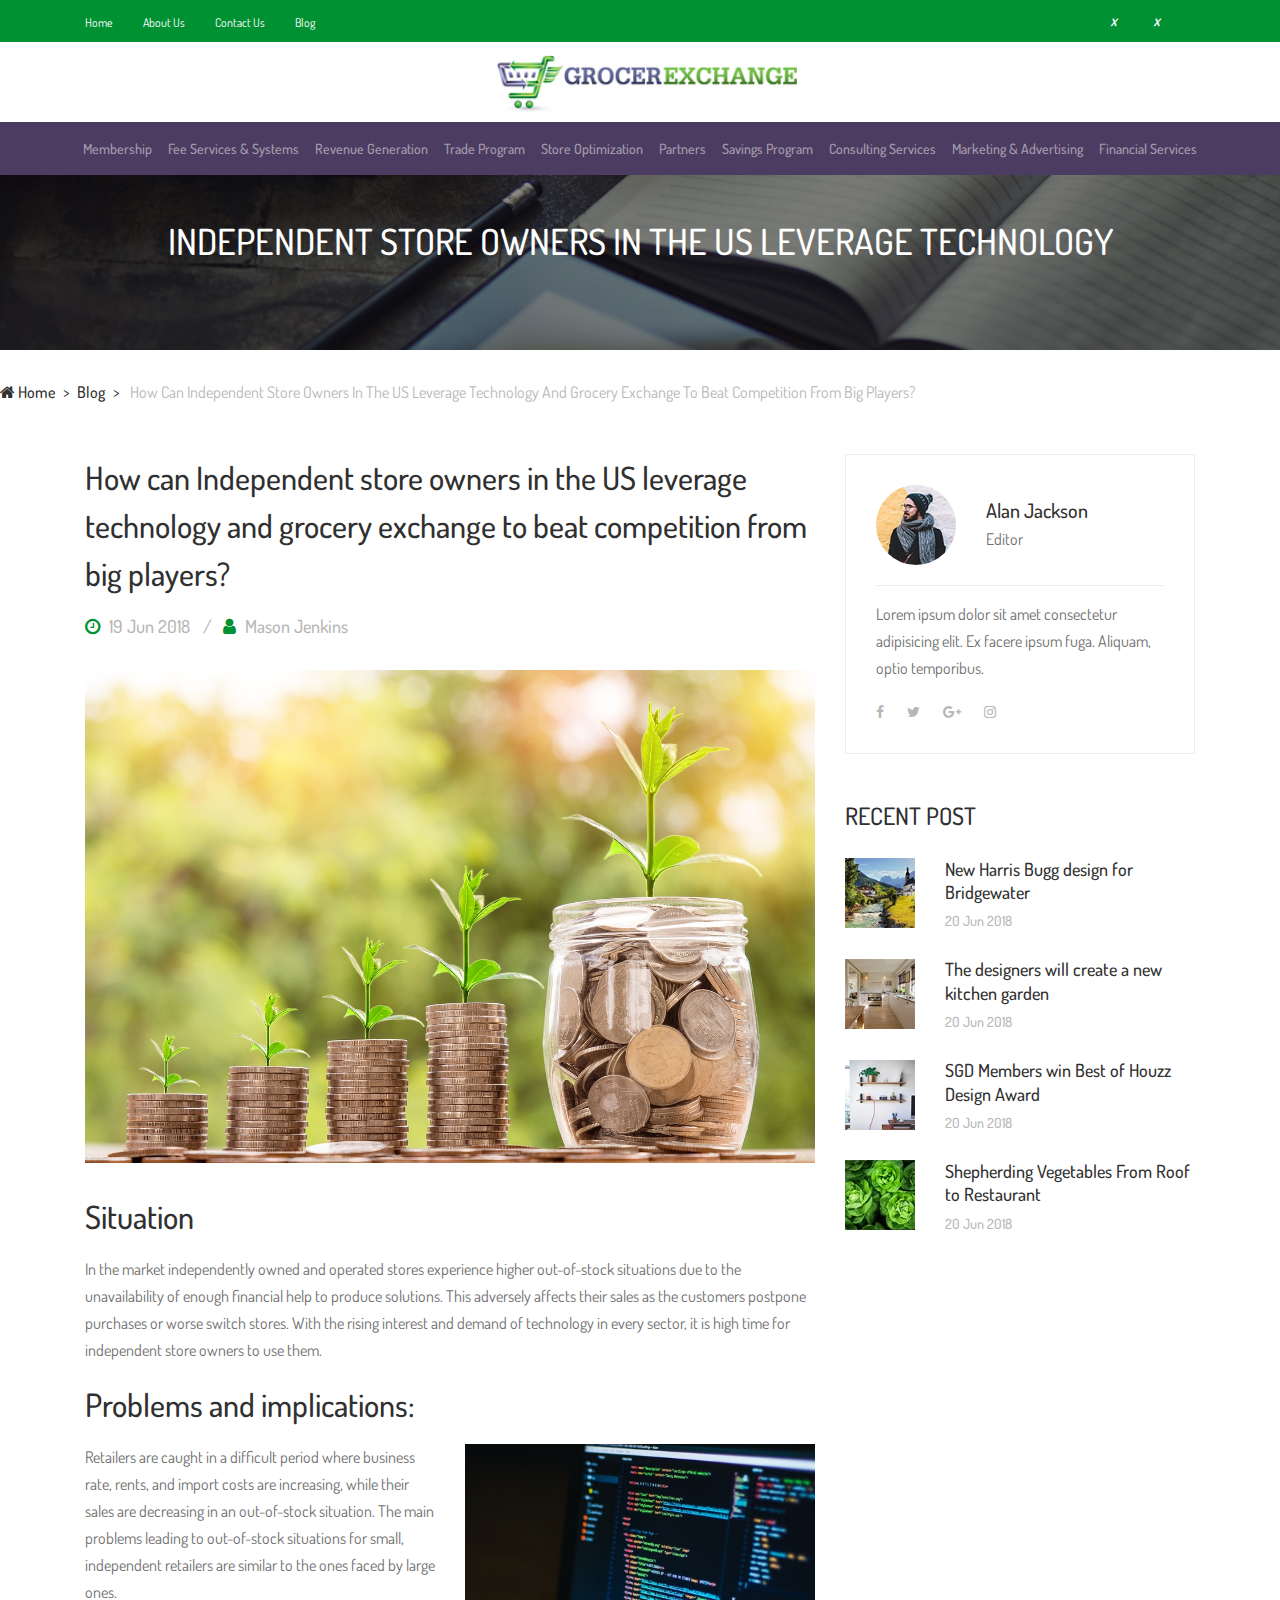
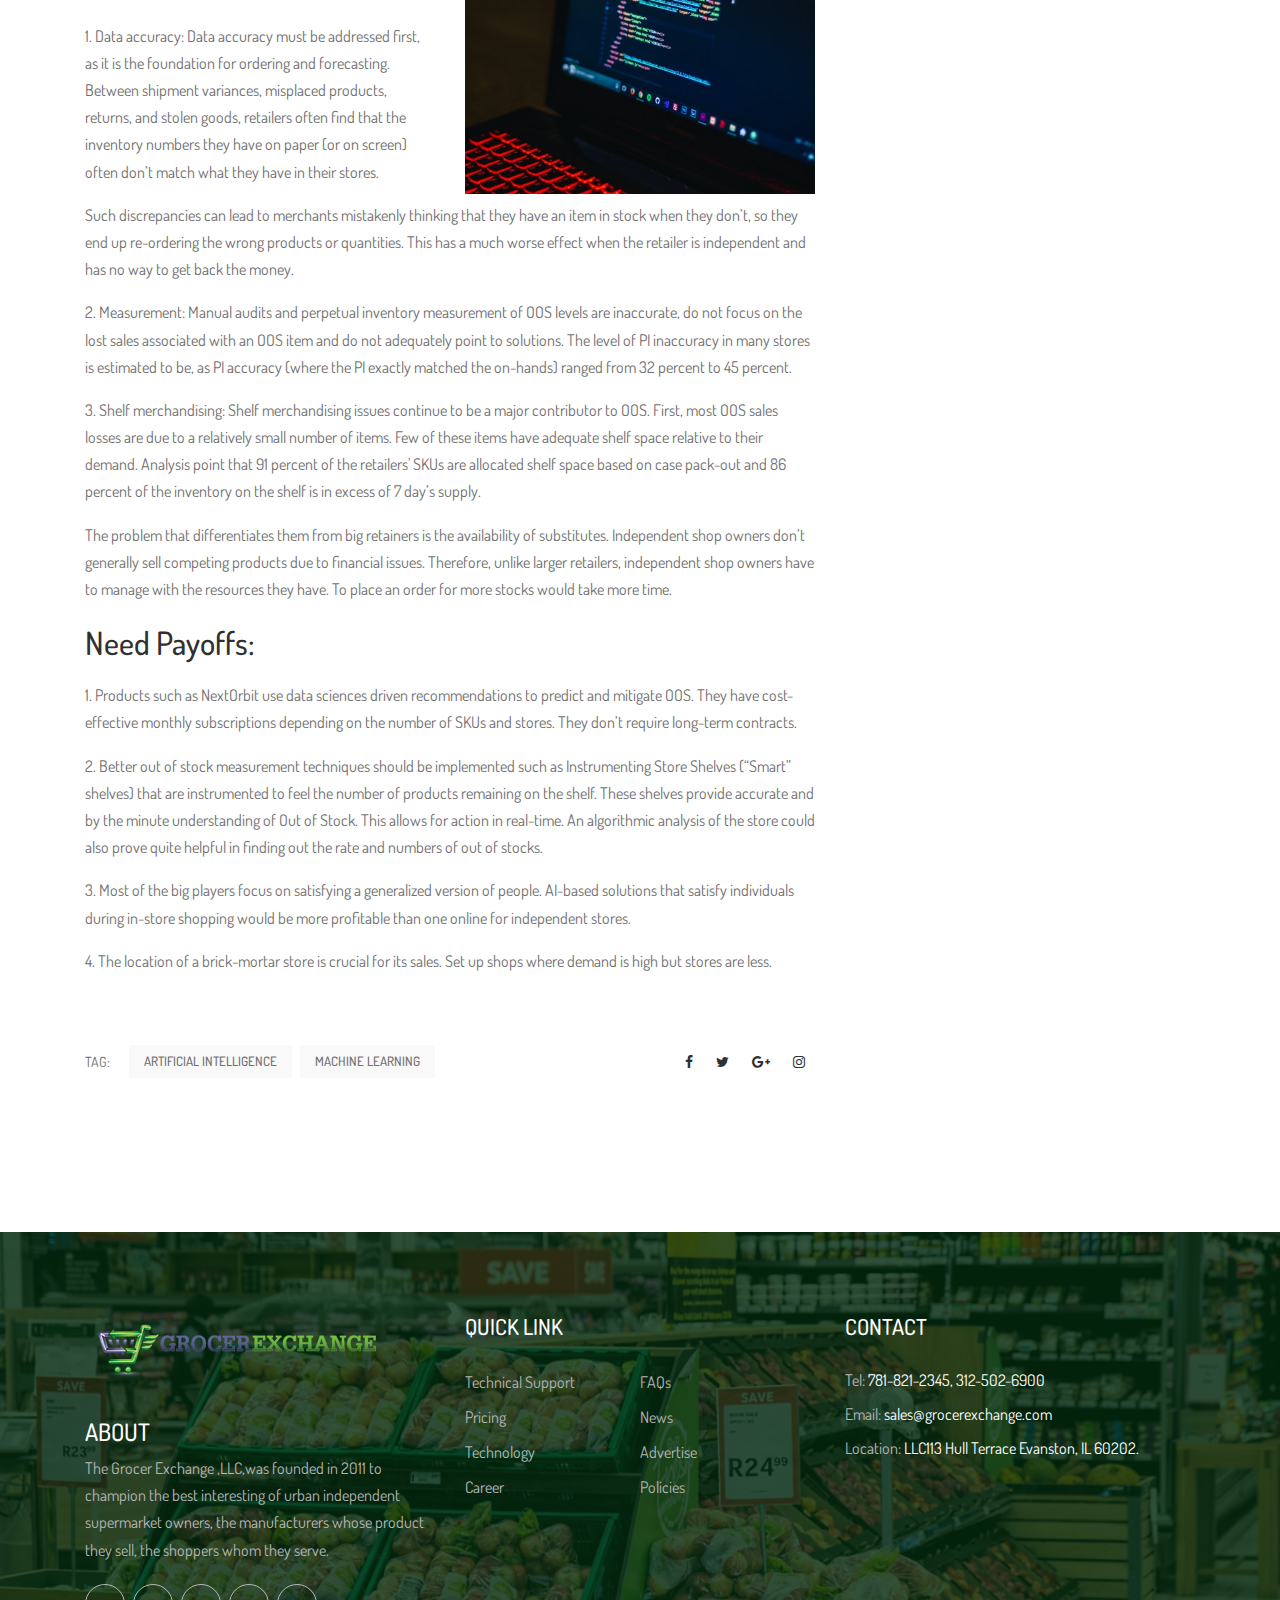
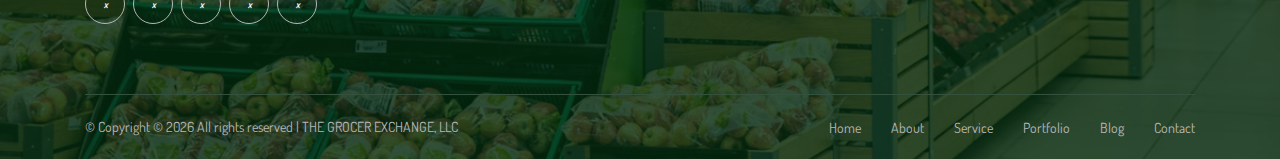
<file: post1.html>
<!DOCTYPE html>
<html lang="en">

<head>
    <meta charset="UTF-8">
    <meta name="description" content="">
    <meta http-equiv="X-UA-Compatible" content="IE=edge">
    <meta name="viewport" content="width=device-width, initial-scale=1, shrink-to-fit=no">
    <!-- The above 4 meta tags *must* come first in the head; any other head content must come *after* these tags -->
    <!-- Title -->
    <title>The Grocer Exchange | Blog</title>
    <!-- Favicon -->
    <link rel="icon" href="img/fav-logo.png">
    <!-- Core Stylesheet -->
    <link rel="stylesheet" href="./style.css">
    <!--Fontawesome-->
    <link rel="stylesheet" href="https://use.fontawesome.com/releases/v5.6.3/css/all.css" integrity="sha384-UHRtZLI+pbxtHCWp1t77Bi1L4ZtiqrqD80Kn4Z8NTSRyMA2Fd33n5dQ8lWUE00s/"
        crossorigin="anonymous">
</head>

<body>
    <!-- Preloader -->
    <div class="preloader d-flex align-items-center justify-content-center">
        <div class="preloader-circle"></div>
        <div class="preloader-img">
            <img src="img/fav-logo.png" alt="" height="150px" width="150px">
        </div>
    </div>

    <!-- ##### Header Area Start ##### -->
    <header class="header-area">
        <!-- ***** Top Header Area ***** -->
        <div class="top-header-area">
            <div class="container">
                <div class="row">
                    <div class="col-12">
                        <div class="top-header-content d-flex align-items-center justify-content-between">
                            <!-- Top Header Content -->
                            <!-- Top Header Content -->
                            <div class="top-header-meta d-flex">

                                <!-- HOME -->
                                <div class="login">
                                    <a href="./index.html"><span>Home</span></a>
                                </div>

                                <!-- ABOUT -->
                                <div class="login">
                                    <a href="./about.html"><span>About
                                            Us</span></a>
                                </div>

                                <!-- CONTACT -->
                                <div class="login">
                                    <a href="./contact.html"><span>Contact
                                            Us</span></a>
                                </div>

                                <!-- BLOG -->
                                <div class="login">
                                    <a href="./blog.html"><span>Blog</span></a>
                                </div>

                            </div>
                            <div class="top-header-meta d-flex">

                                <!-- CONTACT -->
                                <div class="login">
                                    <a href="facebook.com"><span><i class="fab fa-facebook-f fa-2x text-white"></i></span></a>
                                </div>

                                <!-- BLOG -->
                                <div class="">
                                    <a href="twitter.com"><span><i class="fab fa-twitter fa-2x text-white"></i></span></a>
                                </div>

                            </div>
                        </div>
                    </div>
                </div>
            </div>
        </div>

        <div class="brand-logo-area text-center">
            <img class="mx-auto brand-logo-style" height="350px" src="./img/gexlogo.png" alt="">
        </div>

        <nav class="navbar navbar-expand-lg navbar-dark" style="background-color: rgb(76, 60, 97);">

            <button class="navbar-toggler ml-auto" type="button" data-toggle="collapse" data-target="#navbarSupportedContent"
                aria-controls="navbarSupportedContent" aria-expanded="false" aria-label="Toggle navigation">
                <span class="navbar-toggler-icon"></span>
            </button>

            <div class="collapse navbar-collapse" id="navbarSupportedContent">

                <ul class="navbar-nav mx-auto">
                    <li class="nav-item">
                        <a class="nav-link" href="./members.html">Membership</a>
                    </li>
                    <li class="nav-item">
                        <a class="nav-link" href="#">Fee Services & Systems</a>
                    </li>
                    <li class="nav-item">
                        <a class="nav-link" href="#">Revenue Generation</a>
                    </li>
                    <li class="nav-item">
                        <a class="nav-link" href="#">Trade Program</a>
                    </li>
                    <li class="nav-item">
                        <a class="nav-link" href="./store_optimization.html">Store Optimization</a>
                    </li>
                    <li class="nav-item">
                        <a class="nav-link" href="#">Partners</a>
                    </li>
                    <li class="nav-item">
                        <a class="nav-link" href="#">Savings Program</a>
                    </li>
                    <li class="nav-item">
                        <a class="nav-link" href="#">Consulting Services</a>
                    </li>
                    <li class="nav-item">
                        <a class="nav-link" href="#">Marketing & Advertising</a>
                    </li>
                    <li class="nav-item">
                        <a class="nav-link" href="#">Financial Services</a>
                    </li>
                </ul>
            </div>
        </nav>
    </header>
    <!-- ##### Header Area End ##### -->

    <!-- ##### Breadcrumb Area Start ##### -->
    <div class="breadcrumb-area">
        <!-- Top Breadcrumb Area -->
        <div class="top-breadcrumb-area bg-img bg-overlay d-flex align-items-center justify-content-center" style="background-image: url(img/blog_img/blogs.jpg);">
            <h2>Independent store owners in the US leverage technology</h2>
        </div>

        <div class="containebr">
            <div class="row">
                <div class="col-12">
                    <nav aria-label="breadcrumb">
                        <ol class="breadcrumb">
                            <li class="breadcrumb-item"><a href="./index.html"><i class="fa fa-home"></i> Home</a></li>
                            <li class="breadcrumb-item"><a href="./blog.html">Blog</a></li>
                            <li class="breadcrumb-item active" aria-current="page">
                                How can Independent store owners in the US leverage
                                technology and grocery exchange to beat competition from big players?
                            </li>
                        </ol>
                    </nav>
                </div>
            </div>
        </div>
    </div>
    <!-- ##### Breadcrumb Area End ##### -->

    <!-- ##### Blog Content Area Start ##### -->
    <section class="blog-content-area section-padding-0-100">
        <div class="container">
            <div class="row justify-content-center">
                <!-- Blog Posts Area -->
                <div class="col-12 col-md-8">
                    <div class="blog-posts-area">

                        <!-- Post Details Area -->
                        <div class="single-post-details-area">
                            <div class="post-content">
                                <h4 class="post-title">How can Independent store owners in the US leverage
                                    technology and grocery exchange to beat competition from big players?</h4>
                                <div class="post-meta mb-30">
                                    <a href="#"><i class="fa fa-clock-o" aria-hidden="true"></i> 19 Jun 2018</a>
                                    <a href="#"><i class="fa fa-user" aria-hidden="true"></i> Mason Jenkins</a>
                                </div>
                                <div class="post-thumbnail mb-30">
                                    <img src="img/blog3.jpg" alt="">
                                </div>
                                <h6 class="post-title">Situation</h6>
                                <p>
                                    In the market independently owned and operated stores experience higher
                                    out-of-stock
                                    situations due to the unavailability of enough financial help to produce solutions.
                                    This adversely affects their sales as the customers postpone purchases or worse
                                    switch
                                    stores. With the rising interest and demand of technology in every sector, it is
                                    high time
                                    for independent store owners to use them.
                                </p>
                                <h6 class="post-title">Problems and implications:</h6>
                                <div class="row">
                                    <div class="col-lg-6">
                                        <p>
                                            Retailers are caught in a difficult period where business rate, rents, and
                                            import costs are
                                            increasing, while their sales are decreasing in an out-of-stock situation.
                                            The main
                                            problems leading to out-of-stock situations for small, independent
                                            retailers are similar
                                            to the ones faced by large ones.
                                        </p>
                                        <p>
                                            1. Data accuracy: Data accuracy must be addressed first, as it is the
                                            foundation for
                                            ordering and forecasting. Between shipment variances, misplaced products,
                                            returns,
                                            and stolen goods, retailers often find that the inventory numbers they have
                                            on paper (or
                                            on screen) often don’t match what they have in their stores.
                                        </p>
                                    </div>
                                    <div class="col-lg-6">
                                        <img src="img/bp1b.jpeg" alt="">
                                    </div>
                                </div>
                                <div class="row">
                                    <div class="col-lg-12">
                                        <p>
                                            Such discrepancies can lead
                                            to merchants mistakenly thinking that they have an item in stock when they
                                            don’t, so
                                            they end up re-ordering the wrong products or quantities. This has a much
                                            worse effect
                                            when the retailer is independent and has no way to get back the money.
                                        </p>
                                    </div>
                                    <div class="col-lg-12">
                                        <p>
                                            2. Measurement: Manual audits and perpetual inventory measurement of OOS
                                            levels
                                            are inaccurate, do not focus on the lost sales associated with an OOS item
                                            and do not
                                            adequately point to solutions. The level of PI inaccuracy in many stores is
                                            estimated to
                                            be, as PI accuracy (where the PI exactly matched the on-hands) ranged from
                                            32 percent
                                            to 45 percent.
                                        </p>
                                    </div>
                                    <div class="col-lg-12">
                                        <p>
                                            3. Shelf merchandising: Shelf merchandising issues continue to be a major
                                            contributor
                                            to OOS. First, most OOS sales losses are due to a relatively small number
                                            of items. Few
                                            of these items have adequate shelf space relative to their demand. Analysis
                                            point that 91
                                            percent of the retailers&#39; SKUs are allocated shelf space based on case
                                            pack-out and 86
                                            percent of the inventory on the shelf is in excess of 7 day’s supply.
                                        </p>
                                    </div>
                                    <div class="col-lg-12">
                                        <p>
                                            The problem that differentiates them from big retainers is the availability
                                            of substitutes.
                                            Independent shop owners don’t generally sell competing products due to
                                            financial
                                            issues. Therefore, unlike larger retailers, independent shop owners have to
                                            manage with
                                            the resources they have. To place an order for more stocks would take more
                                            time.
                                        </p>
                                    </div>
                                </div>
                                <h6 class="post-title">Need Payoffs:</h6>
                                <div class="row">
                                    <div class="col-lg-12">
                                        <p>
                                            1. Products such as NextOrbit use data sciences driven recommendations to
                                            predict and
                                            mitigate OOS. They have cost-effective monthly subscriptions depending on
                                            the number
                                            of SKUs and stores. They don’t require long-term contracts.
                                        </p>
                                    </div>
                                    <div class="col-lg-12">
                                        <p>
                                            2. Better out of stock measurement techniques should be implemented such as
                                            Instrumenting Store Shelves (“Smart” shelves) that are instrumented to feel
                                            the number
                                            of products remaining on the shelf. These shelves provide accurate and by
                                            the minute
                                            understanding of Out of Stock. This allows for action in real-time. An
                                            algorithmic
                                            analysis of the store could also prove quite helpful in finding out the
                                            rate and numbers
                                            of out of stocks.
                                        </p>
                                    </div>
                                    <div class="col-lg-12">
                                        <p>
                                            3. Most of the big players focus on satisfying a generalized version of
                                            people. AI-based
                                            solutions that satisfy individuals during in-store shopping would be more
                                            profitable
                                            than one online for independent stores.
                                        </p>
                                    </div>
                                    <div class="col-lg-12">
                                        <p>
                                            4. The location of a brick-mortar store is crucial for its sales. Set up
                                            shops where
                                            demand is high but stores are less.
                                        </p>
                                    </div>
                                </div>
                            </div>
                        </div>

                        <!-- Post Tags & Share -->
                        <div class="post-tags-share d-flex justify-content-between align-items-center">
                            <!-- Tags -->
                            <ol class="popular-tags d-flex align-items-center flex-wrap">
                                <li><span>Tag:</span></li>
                                <li><a href="#">Artificial Intelligence</a></li>
                                <li><a href="#">Machine Learning</a></li>
                            </ol>
                            <!-- Share -->
                            <div class="post-share">
                                <a href="#"><i class="fa fa-facebook" aria-hidden="true"></i></a>
                                <a href="#"><i class="fa fa-twitter" aria-hidden="true"></i></a>
                                <a href="#"><i class="fa fa-google-plus" aria-hidden="true"></i></a>
                                <a href="#"><i class="fa fa-instagram" aria-hidden="true"></i></a>
                            </div>
                        </div>
                        <!--Comment Section Removed Add it from Temp_blog-->
                        <!--Comment Section Removed Add it from Temp_blog-->
                    </div>
                </div>
                <!-- Blog Sidebar Area -->
                <div class="col-12 col-sm-9 col-md-4">
                    <div class="post-sidebar-area">

                        <!-- ##### Single Widget Area ##### -->
                        <div class="single-widget-area">
                            <!-- Author Widget -->
                            <div class="author-widget">
                                <div class="author-thumb-name d-flex align-items-center">
                                    <div class="author-thumb">
                                        <img src="img/29.jpg" alt="">
                                    </div>
                                    <div class="author-name">
                                        <h5>Alan Jackson</h5>
                                        <p>Editor</p>
                                    </div>
                                </div>
                                <p>Lorem ipsum dolor sit amet consectetur adipisicing elit. Ex facere ipsum fuga.
                                    Aliquam, optio temporibus.</p>
                                <div class="social-info">
                                    <a href="#"><i class="fa fa-facebook" aria-hidden="true"></i></a>
                                    <a href="#"><i class="fa fa-twitter" aria-hidden="true"></i></a>
                                    <a href="#"><i class="fa fa-google-plus" aria-hidden="true"></i></a>
                                    <a href="#"><i class="fa fa-instagram" aria-hidden="true"></i></a>
                                </div>
                            </div>
                        </div>

                        <!-- ##### Single Widget Area ##### -->
                        <div class="single-widget-area">
                            <!-- Title -->
                            <div class="widget-title">
                                <h4>Recent post</h4>
                            </div>

                            <!-- Single Latest Posts -->
                            <div class="single-latest-post d-flex align-items-center">
                                <div class="post-thumb">
                                    <img src="img/30.jpg" alt="">
                                </div>
                                <div class="post-content">
                                    <a href="#" class="post-title">
                                        <h6>New Harris Bugg design for Bridgewater</h6>
                                    </a>
                                    <a href="#" class="post-date">20 Jun 2018</a>
                                </div>
                            </div>

                            <!-- Single Latest Posts -->
                            <div class="single-latest-post d-flex align-items-center">
                                <div class="post-thumb">
                                    <img src="img/31.jpg" alt="">
                                </div>
                                <div class="post-content">
                                    <a href="#" class="post-title">
                                        <h6>The designers will create a new kitchen garden</h6>
                                    </a>
                                    <a href="#" class="post-date">20 Jun 2018</a>
                                </div>
                            </div>

                            <!-- Single Latest Posts -->
                            <div class="single-latest-post d-flex align-items-center">
                                <div class="post-thumb">
                                    <img src="img/32.jpg" alt="">
                                </div>
                                <div class="post-content">
                                    <a href="#" class="post-title">
                                        <h6>SGD Members win Best of Houzz Design Award</h6>
                                    </a>
                                    <a href="#" class="post-date">20 Jun 2018</a>
                                </div>
                            </div>

                            <!-- Single Latest Posts -->
                            <div class="single-latest-post d-flex align-items-center">
                                <div class="post-thumb">
                                    <img src="img/33.jpg" alt="">
                                </div>
                                <div class="post-content">
                                    <a href="#" class="post-title">
                                        <h6>Shepherding Vegetables From Roof to Restaurant</h6>
                                    </a>
                                    <a href="#" class="post-date">20 Jun 2018</a>
                                </div>
                            </div>
                        </div>
                    </div>
                </div>
            </div>
        </div>
    </section>
    <!-- ##### Blog Content Area End ##### -->

    <!-- ##### Footer Area Start ##### -->
    <footer class="footer-area bg-img" style="background-image: url(img/bg3.jpeg);">
        <!-- Main Footer Area -->
        <div class="main-footer-area">
            <div class="container">
                <div class="row">

                    <!-- Single Footer Widget -->
                    <div class="col-12 col-sm-6 col-lg-4">
                        <div class="single-footer-widget">
                            <div class="footer-logo mb-30">
                                <a href="#"><img src="img/gexlogo.png" alt=""></a>
                            </div>
                            <h4 class="text-white">
                                ABOUT
                            </h4>
                            <p>
                                The Grocer Exchange ,LLC,was founded in 2011 to champion the best interesting of urban
                                independent supermarket owners, the manufacturers whose product they sell, the shoppers
                                whom they serve.
                            </p>
                            <div class="social-info">
                                <a href="#"><i class="fab fa-facebook" aria-hidden="true"></i></a>
                                <a href="#"><i class="fab fa-twitter" aria-hidden="true"></i></a>
                                <a href="#"><i class="fab fa-google-plus" aria-hidden="true"></i></a>
                                <a href="#"><i class="fab fa-instagram" aria-hidden="true"></i></a>
                                <a href="#"><i class="fab fa-linkedin" aria-hidden="true"></i></a>
                            </div>
                        </div>
                    </div>

                    <!-- Single Footer Widget -->
                    <div class="col-12 col-sm-6 col-lg-4">
                        <div class="single-footer-widget">
                            <div class="widget-title">
                                <h5>QUICK LINK</h5>
                            </div>
                            <nav class="widget-nav">
                                <ul>
                                    <li><a href="#">Technical Support</a></li>
                                    <li><a href="#">FAQs</a></li>
                                    <li><a href="#">Pricing</a></li>
                                    <li><a href="#">News</a></li>
                                    <li><a href="#">Technology</a></li>
                                    <li><a href="#">Advertise</a></li>
                                    <li><a href="#">Career</a></li>
                                    <li><a href="#">Policies</a></li>
                                </ul>
                            </nav>
                        </div>
                    </div>

                    <!-- Single Footer Widget -->
                    <div class="col-12 col-sm-6 col-lg-4">
                        <div class="single-footer-widget">
                            <div class="widget-title">
                                <h5>CONTACT</h5>
                            </div>
                            <div class="contact-information">
                                <p><span>Tel:</span> 781-821-2345, 312-502-6900</p>
                                <p><span>Email:</span> sales@grocerexchange.com</p>
                                <p><span>Location:</span> LLC113 Hull Terrace Evanston, IL 60202.</p>
                            </div>
                        </div>
                    </div>
                </div>
            </div>
        </div>

        <!-- Footer Bottom Area -->
        <div class="footer-bottom-area">
            <div class="container">
                <div class="row">
                    <div class="col-12">
                        <div class="border-line"></div>
                    </div>
                    <!-- Copywrite Text -->
                    <div class="col-12 col-md-6">
                        <div class="copywrite-text">
                            <p>&copy;
                                Copyright &copy;
                                <script>
                                    document.write(new Date().getFullYear());
                                </script> All rights reserved | THE
                                GROCER EXCHANGE, LLC
                            </p>
                        </div>
                    </div>
                    <!-- Footer Nav -->
                    <div class="col-12 col-md-6">
                        <div class="footer-nav">
                            <nav>
                                <ul>
                                    <li><a href="#">Home</a></li>
                                    <li><a href="#">About</a></li>
                                    <li><a href="#">Service</a></li>
                                    <li><a href="#">Portfolio</a></li>
                                    <li><a href="#">Blog</a></li>
                                    <li><a href="#">Contact</a></li>
                                </ul>
                            </nav>
                        </div>
                    </div>
                </div>
            </div>
        </div>
    </footer>
    <!-- ##### Footer Area End ##### -->

    <!-- ##### All Javascript Files ##### -->
    <!-- jQuery-2.2.4 js -->
    <script src="js/jquery/jquery-2.2.4.min.js"></script>
    <!-- Popper js -->
    <script src="js/bootstrap/popper.min.js"></script>
    <!-- Bootstrap js -->
    <script src="js/bootstrap/bootstrap.min.js"></script>
    <!-- All Plugins js -->
    <script src="js/plugins/plugins.js"></script>
    <!-- Active js -->
    <script src="js/active.js"></script>
</body>

</html>
</file>
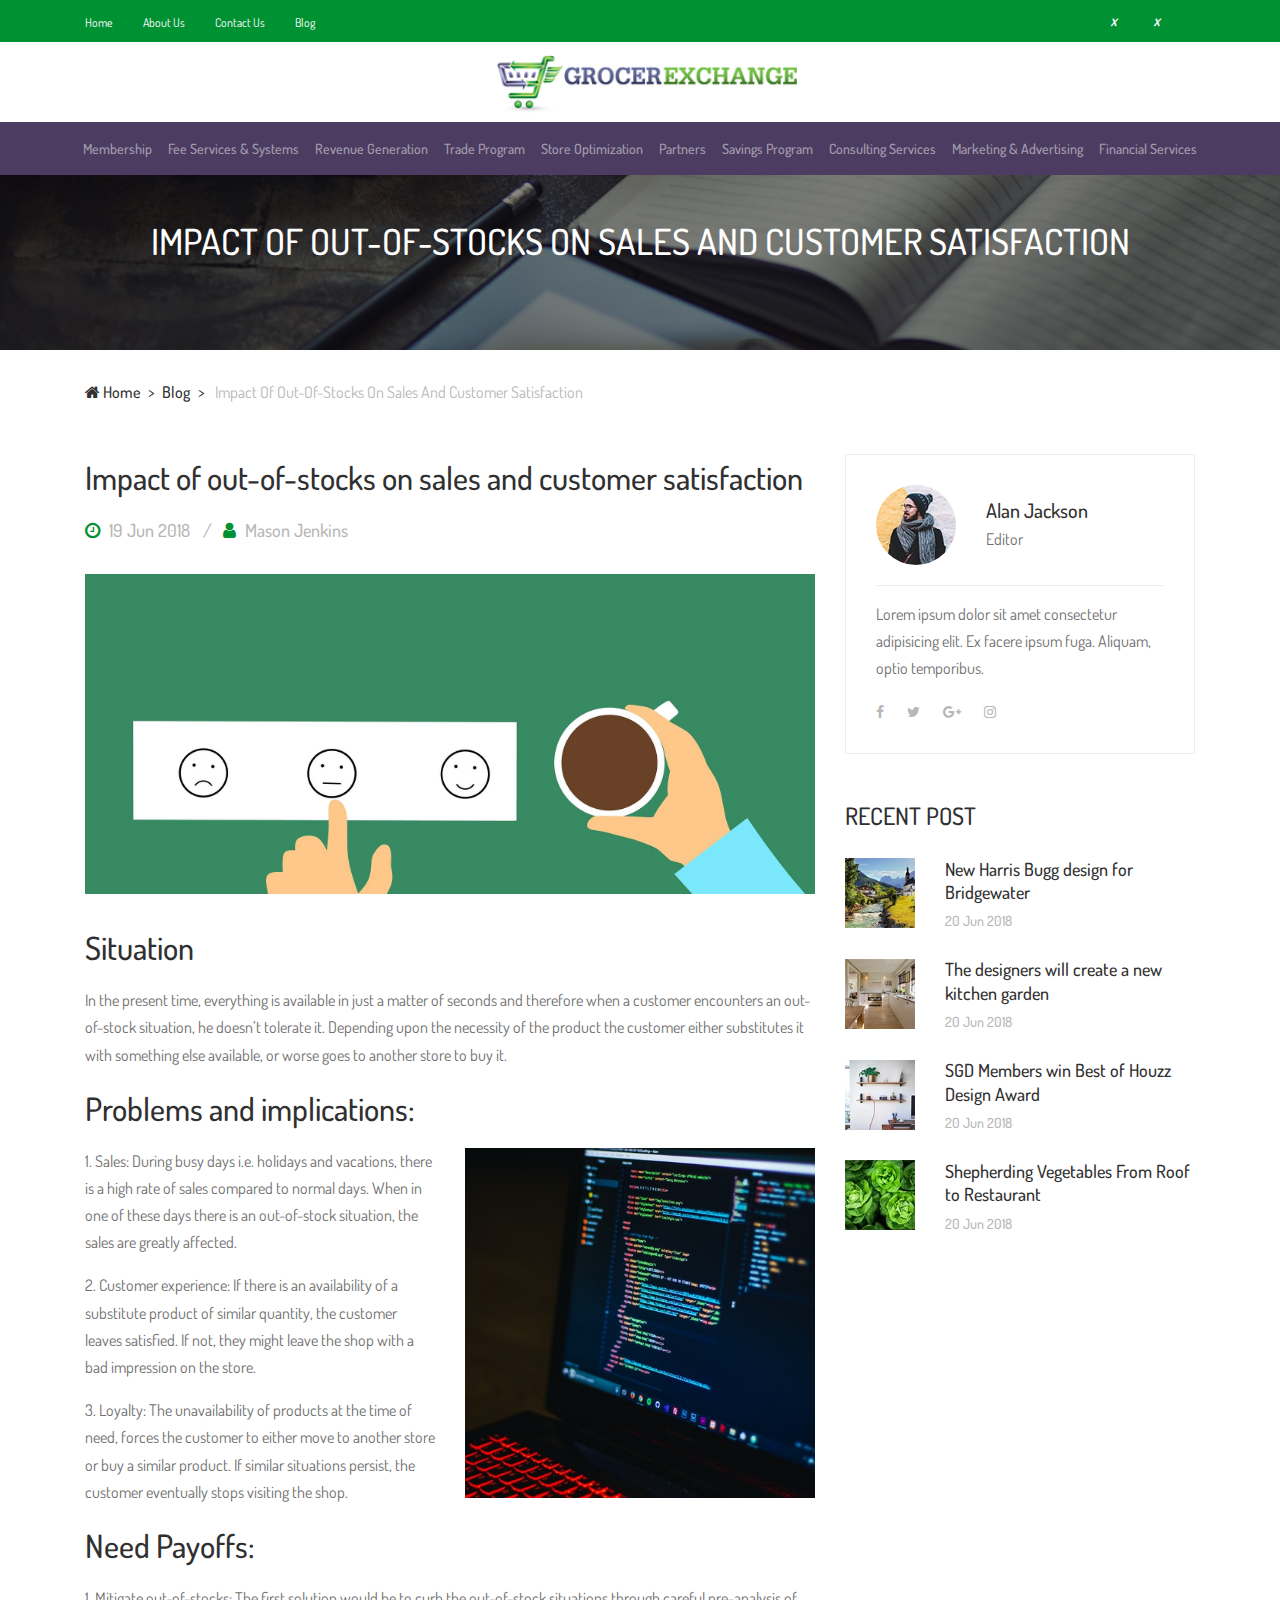
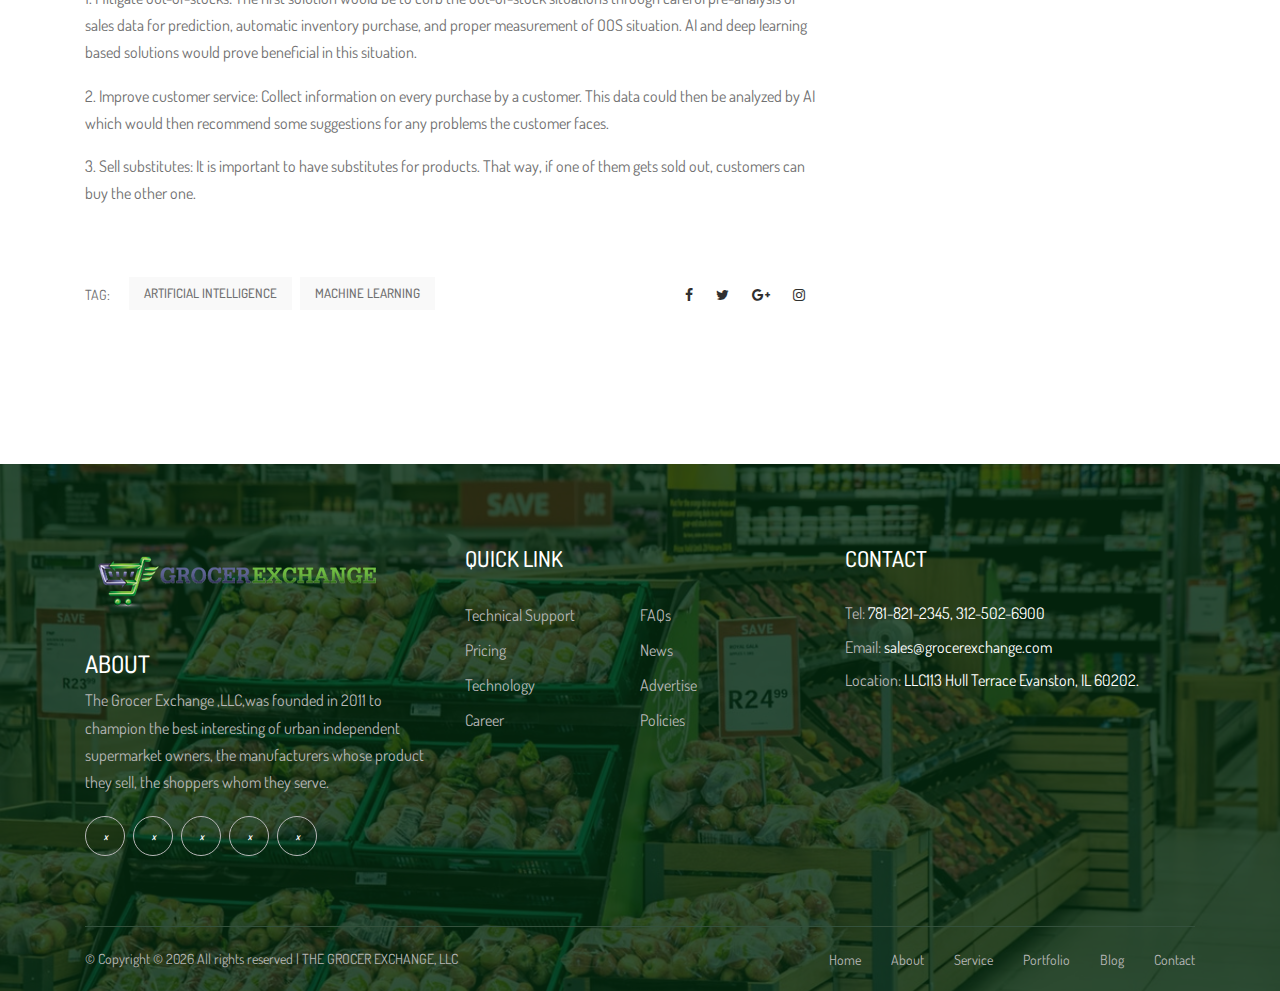
<file: post2.html>
<!DOCTYPE html>
<html lang="en">

<head>
    <meta charset="UTF-8">
    <meta name="description" content="">
    <meta http-equiv="X-UA-Compatible" content="IE=edge">
    <meta name="viewport" content="width=device-width, initial-scale=1, shrink-to-fit=no">
    <!-- The above 4 meta tags *must* come first in the head; any other head content must come *after* these tags -->
    <!-- Title -->
    <title>The Grocer Exchange | Blog</title>
    <!-- Favicon -->
    <link rel="icon" href="img/fav-logo.png">
    <!-- Core Stylesheet -->
    <link rel="stylesheet" href="./style.css">
    <!--Fontawesome-->
    <link rel="stylesheet" href="https://use.fontawesome.com/releases/v5.6.3/css/all.css" integrity="sha384-UHRtZLI+pbxtHCWp1t77Bi1L4ZtiqrqD80Kn4Z8NTSRyMA2Fd33n5dQ8lWUE00s/"
        crossorigin="anonymous">
</head>

<body>
    <!-- Preloader -->
    <div class="preloader d-flex align-items-center justify-content-center">
        <div class="preloader-circle"></div>
        <div class="preloader-img">
            <img src="img/fav-logo.png" alt="" height="150px" width="150px">
        </div>
    </div>

    <!-- ##### Header Area Start ##### -->
    <header class="header-area">
        <!-- ***** Top Header Area ***** -->
        <div class="top-header-area">
            <div class="container">
                <div class="row">
                    <div class="col-12">
                        <div class="top-header-content d-flex align-items-center justify-content-between">
                            <!-- Top Header Content -->
                            <!-- Top Header Content -->
                            <div class="top-header-meta d-flex">

                                <!-- HOME -->
                                <div class="login">
                                    <a href="./index.html"><span>Home</span></a>
                                </div>

                                <!-- ABOUT -->
                                <div class="login">
                                    <a href="./about.html"><span>About
                                            Us</span></a>
                                </div>

                                <!-- CONTACT -->
                                <div class="login">
                                    <a href="./contact.html"><span>Contact
                                            Us</span></a>
                                </div>

                                <!-- BLOG -->
                                <div class="login">
                                    <a href="./blog.html"><span>Blog</span></a>
                                </div>

                            </div>
                            <div class="top-header-meta d-flex">

                                <!-- CONTACT -->
                                <div class="login">
                                    <a href="facebook.com"><span><i class="fab fa-facebook-f fa-2x text-white"></i></span></a>
                                </div>

                                <!-- BLOG -->
                                <div class="">
                                    <a href="twitter.com"><span><i class="fab fa-twitter fa-2x text-white"></i></span></a>
                                </div>

                            </div>
                        </div>
                    </div>
                </div>
            </div>
        </div>

        <div class="brand-logo-area text-center">
            <img class="mx-auto brand-logo-style" height="350px" src="./img/gexlogo.png" alt="">
        </div>

        <nav class="navbar navbar-expand-lg navbar-dark" style="background-color: rgb(76, 60, 97);">

            <button class="navbar-toggler ml-auto" type="button" data-toggle="collapse" data-target="#navbarSupportedContent"
                aria-controls="navbarSupportedContent" aria-expanded="false" aria-label="Toggle navigation">
                <span class="navbar-toggler-icon"></span>
            </button>

            <div class="collapse navbar-collapse" id="navbarSupportedContent">

                <ul class="navbar-nav mx-auto">
                    <li class="nav-item">
                        <a class="nav-link" href="./members.html">Membership</a>
                    </li>
                    <li class="nav-item">
                        <a class="nav-link" href="#">Fee Services & Systems</a>
                    </li>
                    <li class="nav-item">
                        <a class="nav-link" href="#">Revenue Generation</a>
                    </li>
                    <li class="nav-item">
                        <a class="nav-link" href="#">Trade Program</a>
                    </li>
                    <li class="nav-item">
                        <a class="nav-link" href="./store_optimization.html">Store Optimization</a>
                    </li>
                    <li class="nav-item">
                        <a class="nav-link" href="#">Partners</a>
                    </li>
                    <li class="nav-item">
                        <a class="nav-link" href="#">Savings Program</a>
                    </li>
                    <li class="nav-item">
                        <a class="nav-link" href="#">Consulting Services</a>
                    </li>
                    <li class="nav-item">
                        <a class="nav-link" href="#">Marketing & Advertising</a>
                    </li>
                    <li class="nav-item">
                        <a class="nav-link" href="#">Financial Services</a>
                    </li>
                </ul>
            </div>
        </nav>
    </header>
    <!-- ##### Header Area End ##### -->

    <!-- ##### Breadcrumb Area Start ##### -->
    <div class="breadcrumb-area">
        <!-- Top Breadcrumb Area -->
        <div class="top-breadcrumb-area bg-img bg-overlay d-flex align-items-center justify-content-center" style="background-image: url(img/blog_img/blogs.jpg);">
            <h2>Impact of out-of-stocks on sales and customer satisfaction</h2>
        </div>

        <div class="container">
            <div class="row">
                <div class="col-12">
                    <nav aria-label="breadcrumb">
                        <ol class="breadcrumb">
                            <li class="breadcrumb-item"><a href="./index.html"><i class="fa fa-home"></i> Home</a></li>
                            <li class="breadcrumb-item"><a href="./blog.html">Blog</a></li>
                            <li class="breadcrumb-item active" aria-current="page">
                                Impact of out-of-stocks on sales and customer satisfaction
                            </li>
                        </ol>
                    </nav>
                </div>
            </div>
        </div>
    </div>
    <!-- ##### Breadcrumb Area End ##### -->

    <!-- ##### Blog Content Area Start ##### -->
    <section class="blog-content-area section-padding-0-100">
        <div class="container">
            <div class="row justify-content-center">
                <!-- Blog Posts Area -->
                <div class="col-12 col-md-8">
                    <div class="blog-posts-area">

                        <!-- Post Details Area -->
                        <div class="single-post-details-area">
                            <div class="post-content">
                                <h4 class="post-title">Impact of out-of-stocks on sales and customer satisfaction</h4>
                                <div class="post-meta mb-30">
                                    <a href="#"><i class="fa fa-clock-o" aria-hidden="true"></i> 19 Jun 2018</a>
                                    <a href="#"><i class="fa fa-user" aria-hidden="true"></i> Mason Jenkins</a>
                                </div>
                                <div class="post-thumbnail mb-30">
                                    <img src="img/blog_img/impact of OOS.jpg" alt="">
                                </div>
                                <h6 class="post-title">Situation</h6>
                                <p>
                                    In the present time, everything is available in just a matter of seconds and
                                    therefore
                                    when a customer encounters an out-of-stock situation, he doesn’t tolerate it.
                                    Depending
                                    upon the necessity of the product the customer either substitutes it with something
                                    else
                                    available, or worse goes to another store to buy it.
                                </p>
                                <h6 class="post-title">Problems and implications:</h6>
                                <div class="row">
                                    <div class="col-lg-6">
                                        <p>
                                            1. Sales: During busy days i.e. holidays and vacations, there is a high
                                            rate of sales
                                            compared to normal days. When in one of these days there is an out-of-stock
                                            situation,
                                            the sales are greatly affected.
                                        </p>
                                        <p>
                                            2. Customer experience: If there is an availability of a substitute product
                                            of similar
                                            quantity, the customer leaves satisfied. If not, they might leave the shop
                                            with a bad
                                            impression on the store.
                                        </p>
                                        <p>
                                            3. Loyalty: The unavailability of products at the time of need, forces the
                                            customer to
                                            either move to another store or buy a similar product. If similar
                                            situations persist, the
                                            customer eventually stops visiting the shop.
                                        </p>
                                    </div>
                                    <div class="col-lg-6">
                                        <img src="img/bp1b.jpeg" alt="">
                                    </div>
                                </div>
                                <h6 class="post-title">Need Payoffs:</h6>
                                <div class="row">
                                    <div class="col-lg-12">
                                        <p>
                                            1. Mitigate out-of-stocks: The first solution would be to curb the
                                            out-of-stock situations
                                            through careful pre-analysis of sales data for prediction, automatic
                                            inventory purchase,
                                            and proper measurement of OOS situation. AI and deep learning based
                                            solutions would
                                            prove beneficial in this situation.
                                        </p>
                                    </div>
                                    <div class="col-lg-12">
                                        <p>
                                            2. Improve customer service: Collect information on every purchase by a
                                            customer. This
                                            data could then be analyzed by AI which would then recommend some
                                            suggestions for
                                            any problems the customer faces.
                                        </p>
                                    </div>
                                    <div class="col-lg-12">
                                        <p>
                                            3. Sell substitutes: It is important to have substitutes for products. That
                                            way, if one of
                                            them gets sold out, customers can buy the other one.
                                        </p>
                                    </div>
                                </div>
                            </div>
                        </div>

                        <!-- Post Tags & Share -->
                        <div class="post-tags-share d-flex justify-content-between align-items-center">
                            <!-- Tags -->
                            <ol class="popular-tags d-flex align-items-center flex-wrap">
                                <li><span>Tag:</span></li>
                                <li><a href="#">Artificial Intelligence</a></li>
                                <li><a href="#">Machine Learning</a></li>
                            </ol>
                            <!-- Share -->
                            <div class="post-share">
                                <a href="#"><i class="fa fa-facebook" aria-hidden="true"></i></a>
                                <a href="#"><i class="fa fa-twitter" aria-hidden="true"></i></a>
                                <a href="#"><i class="fa fa-google-plus" aria-hidden="true"></i></a>
                                <a href="#"><i class="fa fa-instagram" aria-hidden="true"></i></a>
                            </div>
                        </div>
                        <!--Comment Section Removed Add it from Temp_blog-->
                        <!--Comment Section Removed Add it from Temp_blog-->
                    </div>
                </div>
                <!-- Blog Sidebar Area -->
                <div class="col-12 col-sm-9 col-md-4">
                    <div class="post-sidebar-area">

                        <!-- ##### Single Widget Area ##### -->
                        <div class="single-widget-area">
                            <!-- Author Widget -->
                            <div class="author-widget">
                                <div class="author-thumb-name d-flex align-items-center">
                                    <div class="author-thumb">
                                        <img src="img/29.jpg" alt="">
                                    </div>
                                    <div class="author-name">
                                        <h5>Alan Jackson</h5>
                                        <p>Editor</p>
                                    </div>
                                </div>
                                <p>Lorem ipsum dolor sit amet consectetur adipisicing elit. Ex facere ipsum fuga.
                                    Aliquam, optio temporibus.</p>
                                <div class="social-info">
                                    <a href="#"><i class="fa fa-facebook" aria-hidden="true"></i></a>
                                    <a href="#"><i class="fa fa-twitter" aria-hidden="true"></i></a>
                                    <a href="#"><i class="fa fa-google-plus" aria-hidden="true"></i></a>
                                    <a href="#"><i class="fa fa-instagram" aria-hidden="true"></i></a>
                                </div>
                            </div>
                        </div>

                        <!-- ##### Single Widget Area ##### -->
                        <div class="single-widget-area">
                            <!-- Title -->
                            <div class="widget-title">
                                <h4>Recent post</h4>
                            </div>

                            <!-- Single Latest Posts -->
                            <div class="single-latest-post d-flex align-items-center">
                                <div class="post-thumb">
                                    <img src="img/30.jpg" alt="">
                                </div>
                                <div class="post-content">
                                    <a href="#" class="post-title">
                                        <h6>New Harris Bugg design for Bridgewater</h6>
                                    </a>
                                    <a href="#" class="post-date">20 Jun 2018</a>
                                </div>
                            </div>

                            <!-- Single Latest Posts -->
                            <div class="single-latest-post d-flex align-items-center">
                                <div class="post-thumb">
                                    <img src="img/31.jpg" alt="">
                                </div>
                                <div class="post-content">
                                    <a href="#" class="post-title">
                                        <h6>The designers will create a new kitchen garden</h6>
                                    </a>
                                    <a href="#" class="post-date">20 Jun 2018</a>
                                </div>
                            </div>

                            <!-- Single Latest Posts -->
                            <div class="single-latest-post d-flex align-items-center">
                                <div class="post-thumb">
                                    <img src="img/32.jpg" alt="">
                                </div>
                                <div class="post-content">
                                    <a href="#" class="post-title">
                                        <h6>SGD Members win Best of Houzz Design Award</h6>
                                    </a>
                                    <a href="#" class="post-date">20 Jun 2018</a>
                                </div>
                            </div>

                            <!-- Single Latest Posts -->
                            <div class="single-latest-post d-flex align-items-center">
                                <div class="post-thumb">
                                    <img src="img/33.jpg" alt="">
                                </div>
                                <div class="post-content">
                                    <a href="#" class="post-title">
                                        <h6>Shepherding Vegetables From Roof to Restaurant</h6>
                                    </a>
                                    <a href="#" class="post-date">20 Jun 2018</a>
                                </div>
                            </div>
                        </div>
                    </div>
                </div>
            </div>
        </div>
    </section>
    <!-- ##### Blog Content Area End ##### -->

    <!-- ##### Footer Area Start ##### -->
    <footer class="footer-area bg-img" style="background-image: url(img/bg3.jpeg);">
        <!-- Main Footer Area -->
        <div class="main-footer-area">
            <div class="container">
                <div class="row">

                    <!-- Single Footer Widget -->
                    <div class="col-12 col-sm-6 col-lg-4">
                        <div class="single-footer-widget">
                            <div class="footer-logo mb-30">
                                <a href="#"><img src="img/gexlogo.png" alt=""></a>
                            </div>
                            <h4 class="text-white">
                                ABOUT
                            </h4>
                            <p>
                                The Grocer Exchange ,LLC,was founded in 2011 to champion the best interesting of urban
                                independent supermarket owners, the manufacturers whose product they sell, the shoppers
                                whom they serve.
                            </p>
                            <div class="social-info">
                                <a href="#"><i class="fab fa-facebook" aria-hidden="true"></i></a>
                                <a href="#"><i class="fab fa-twitter" aria-hidden="true"></i></a>
                                <a href="#"><i class="fab fa-google-plus" aria-hidden="true"></i></a>
                                <a href="#"><i class="fab fa-instagram" aria-hidden="true"></i></a>
                                <a href="#"><i class="fab fa-linkedin" aria-hidden="true"></i></a>
                            </div>
                        </div>
                    </div>

                    <!-- Single Footer Widget -->
                    <div class="col-12 col-sm-6 col-lg-4">
                        <div class="single-footer-widget">
                            <div class="widget-title">
                                <h5>QUICK LINK</h5>
                            </div>
                            <nav class="widget-nav">
                                <ul>
                                    <li><a href="#">Technical Support</a></li>
                                    <li><a href="#">FAQs</a></li>
                                    <li><a href="#">Pricing</a></li>
                                    <li><a href="#">News</a></li>
                                    <li><a href="#">Technology</a></li>
                                    <li><a href="#">Advertise</a></li>
                                    <li><a href="#">Career</a></li>
                                    <li><a href="#">Policies</a></li>
                                </ul>
                            </nav>
                        </div>
                    </div>

                    <!-- Single Footer Widget -->
                    <div class="col-12 col-sm-6 col-lg-4">
                        <div class="single-footer-widget">
                            <div class="widget-title">
                                <h5>CONTACT</h5>
                            </div>
                            <div class="contact-information">
                                <p><span>Tel:</span> 781-821-2345, 312-502-6900</p>
                                <p><span>Email:</span> sales@grocerexchange.com</p>
                                <p><span>Location:</span> LLC113 Hull Terrace Evanston, IL 60202.</p>
                            </div>
                        </div>
                    </div>
                </div>
            </div>
        </div>

        <!-- Footer Bottom Area -->
        <div class="footer-bottom-area">
            <div class="container">
                <div class="row">
                    <div class="col-12">
                        <div class="border-line"></div>
                    </div>
                    <!-- Copywrite Text -->
                    <div class="col-12 col-md-6">
                        <div class="copywrite-text">
                            <p>&copy;
                                Copyright &copy;
                                <script>
                                    document.write(new Date().getFullYear());
                                </script> All rights reserved | THE
                                GROCER EXCHANGE, LLC
                            </p>
                        </div>
                    </div>
                    <!-- Footer Nav -->
                    <div class="col-12 col-md-6">
                        <div class="footer-nav">
                            <nav>
                                <ul>
                                    <li><a href="#">Home</a></li>
                                    <li><a href="#">About</a></li>
                                    <li><a href="#">Service</a></li>
                                    <li><a href="#">Portfolio</a></li>
                                    <li><a href="#">Blog</a></li>
                                    <li><a href="#">Contact</a></li>
                                </ul>
                            </nav>
                        </div>
                    </div>
                </div>
            </div>
        </div>
    </footer>
    <!-- ##### Footer Area End ##### -->

    <!-- ##### All Javascript Files ##### -->
    <!-- jQuery-2.2.4 js -->
    <script src="js/jquery/jquery-2.2.4.min.js"></script>
    <!-- Popper js -->
    <script src="js/bootstrap/popper.min.js"></script>
    <!-- Bootstrap js -->
    <script src="js/bootstrap/bootstrap.min.js"></script>
    <!-- All Plugins js -->
    <script src="js/plugins/plugins.js"></script>
    <!-- Active js -->
    <script src="js/active.js"></script>
</body>

</html>
</file>
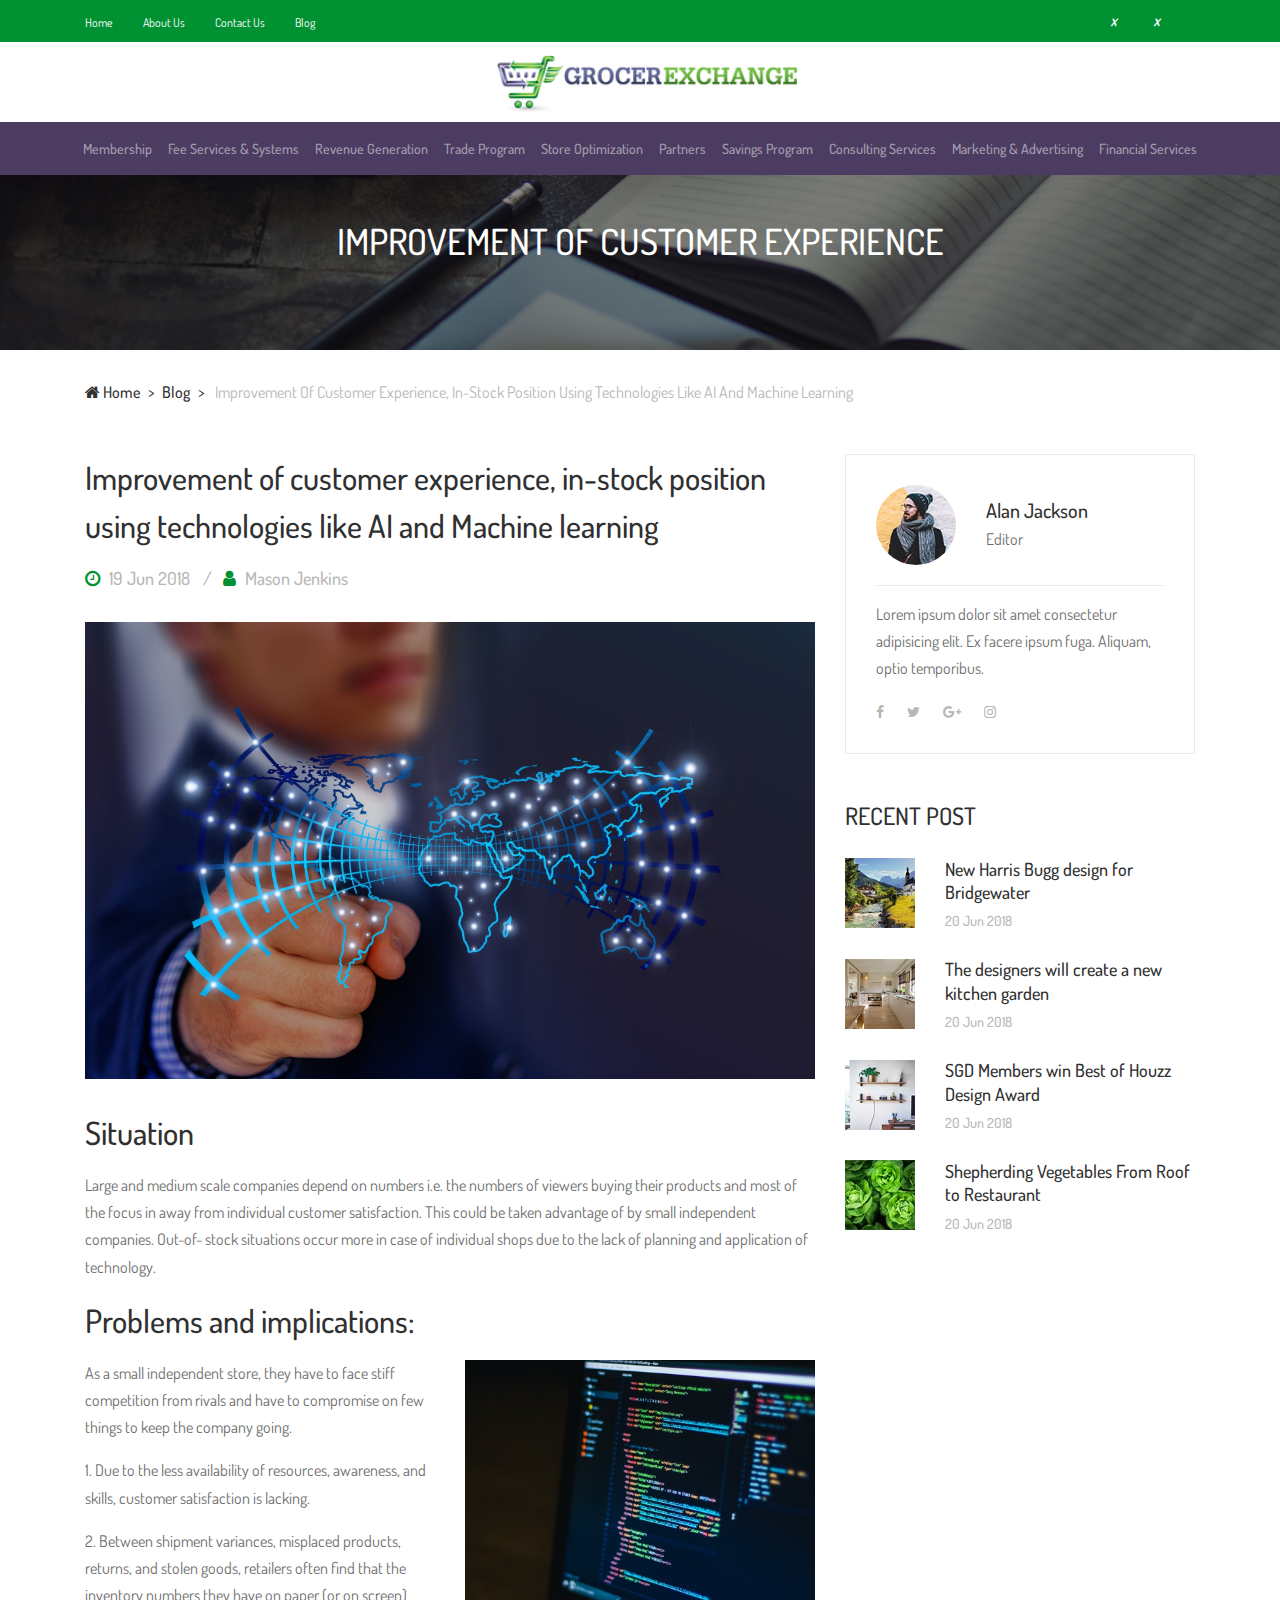
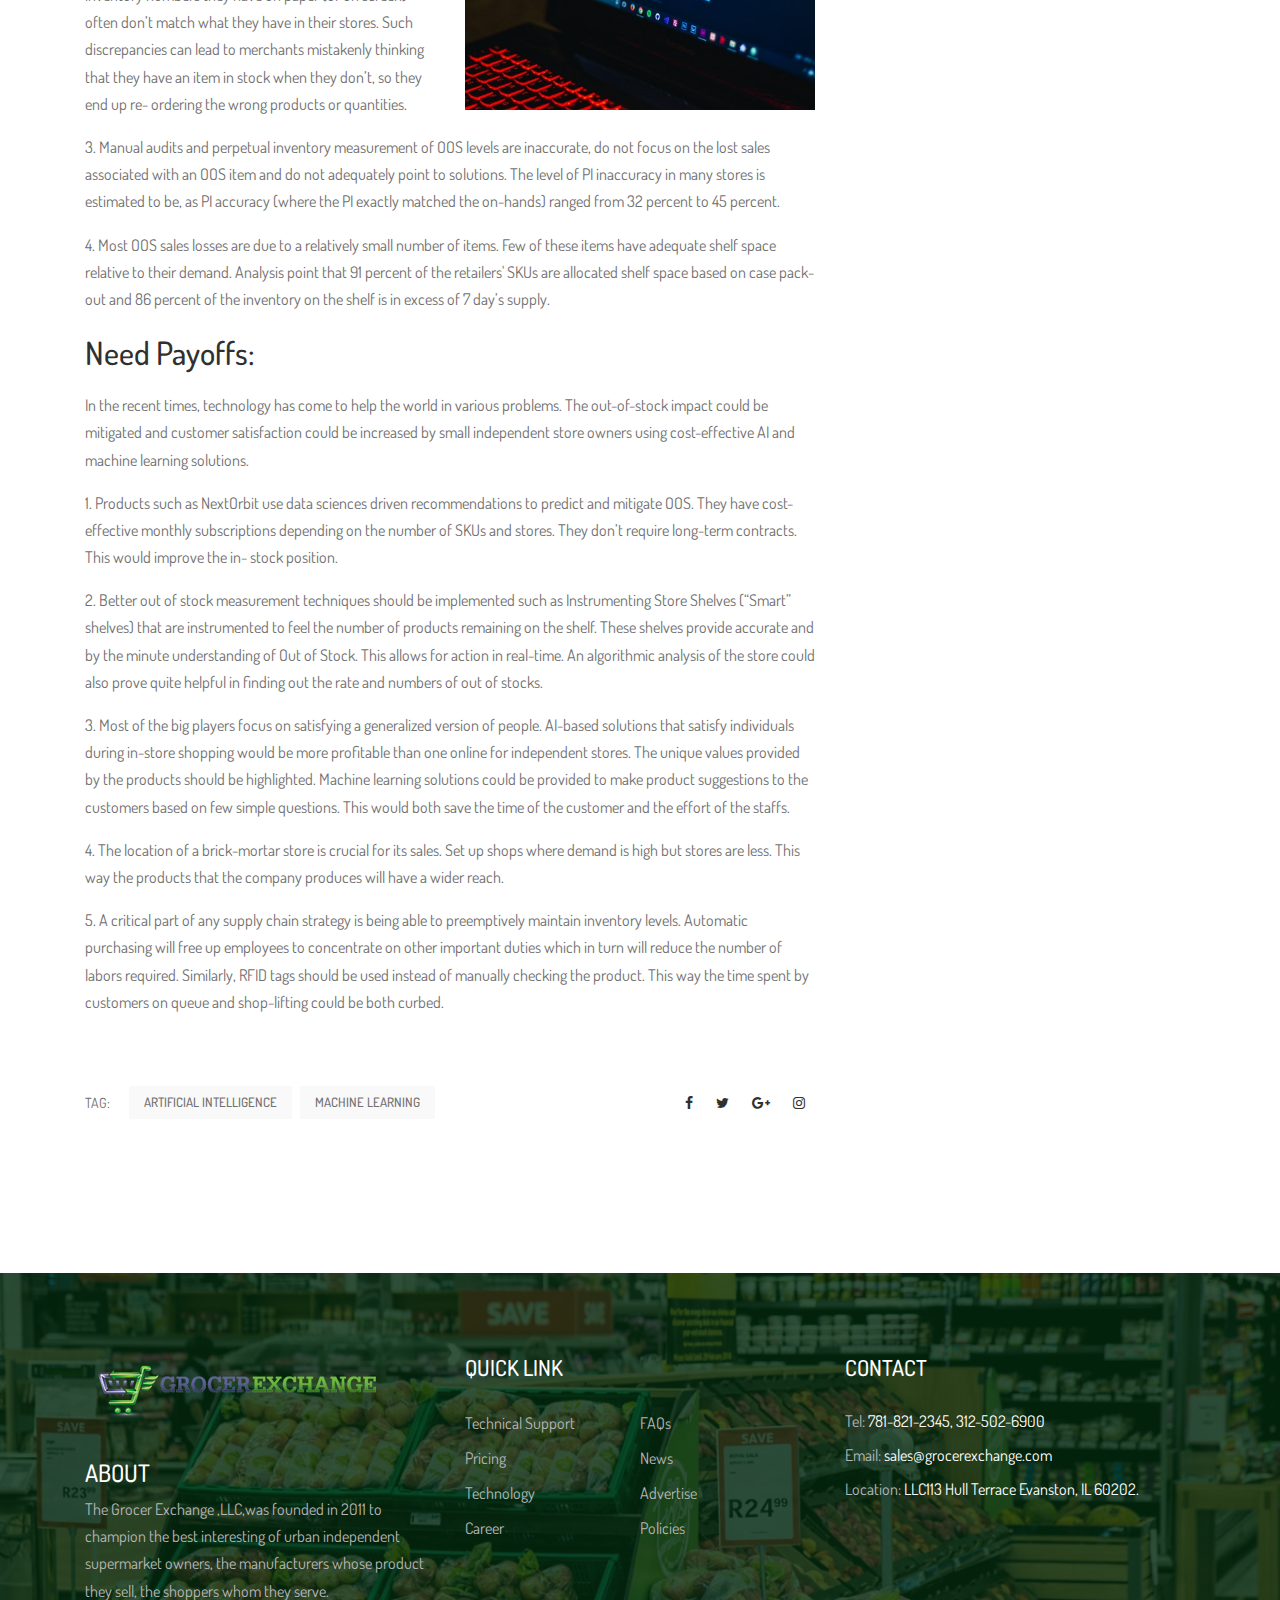
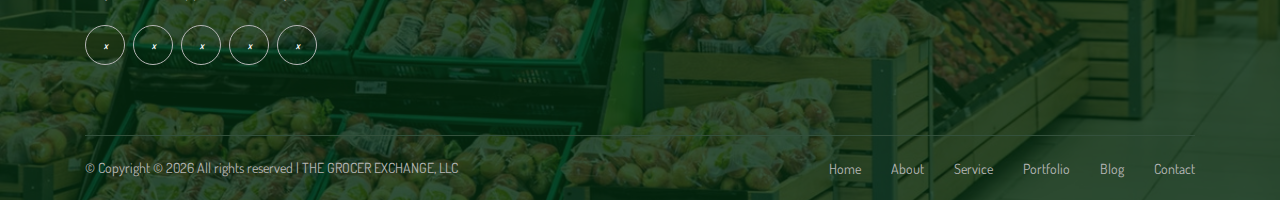
<file: post3.html>
<!DOCTYPE html>
<html lang="en">

<head>
    <meta charset="UTF-8">
    <meta name="description" content="">
    <meta http-equiv="X-UA-Compatible" content="IE=edge">
    <meta name="viewport" content="width=device-width, initial-scale=1, shrink-to-fit=no">
    <!-- The above 4 meta tags *must* come first in the head; any other head content must come *after* these tags -->
    <!-- Title -->
    <title>The Grocer Exchange | Blog</title>
    <!-- Favicon -->
    <link rel="icon" href="img/fav-logo.png">
    <!-- Core Stylesheet -->
    <link rel="stylesheet" href="./style.css">
    <!--Fontawesome-->
    <link rel="stylesheet" href="https://use.fontawesome.com/releases/v5.6.3/css/all.css" integrity="sha384-UHRtZLI+pbxtHCWp1t77Bi1L4ZtiqrqD80Kn4Z8NTSRyMA2Fd33n5dQ8lWUE00s/"
        crossorigin="anonymous">
</head>

<body>
    <!-- Preloader -->
    <div class="preloader d-flex align-items-center justify-content-center">
        <div class="preloader-circle"></div>
        <div class="preloader-img">
            <img src="img/fav-logo.png" alt="" height="150px" width="150px">
        </div>
    </div>

    <!-- ##### Header Area Start ##### -->
    <header class="header-area">
        <!-- ***** Top Header Area ***** -->
        <div class="top-header-area">
            <div class="container">
                <div class="row">
                    <div class="col-12">
                        <div class="top-header-content d-flex align-items-center justify-content-between">
                            <!-- Top Header Content -->
                            <!-- Top Header Content -->
                            <div class="top-header-meta d-flex">

                                <!-- HOME -->
                                <div class="login">
                                    <a href="./index.html"><span>Home</span></a>
                                </div>

                                <!-- ABOUT -->
                                <div class="login">
                                    <a href="./about.html"><span>About
                                            Us</span></a>
                                </div>

                                <!-- CONTACT -->
                                <div class="login">
                                    <a href="./contact.html"><span>Contact
                                            Us</span></a>
                                </div>

                                <!-- BLOG -->
                                <div class="login">
                                    <a href="./blog.html"><span>Blog</span></a>
                                </div>

                            </div>
                            <div class="top-header-meta d-flex">

                                <!-- CONTACT -->
                                <div class="login">
                                    <a href="facebook.com"><span><i class="fab fa-facebook-f fa-2x text-white"></i></span></a>
                                </div>

                                <!-- BLOG -->
                                <div class="">
                                    <a href="twitter.com"><span><i class="fab fa-twitter fa-2x text-white"></i></span></a>
                                </div>

                            </div>
                        </div>
                    </div>
                </div>
            </div>
        </div>

        <div class="brand-logo-area text-center">
            <img class="mx-auto brand-logo-style" height="350px" src="./img/gexlogo.png" alt="">
        </div>

        <nav class="navbar navbar-expand-lg navbar-dark" style="background-color: rgb(76, 60, 97);">

            <button class="navbar-toggler ml-auto" type="button" data-toggle="collapse" data-target="#navbarSupportedContent"
                aria-controls="navbarSupportedContent" aria-expanded="false" aria-label="Toggle navigation">
                <span class="navbar-toggler-icon"></span>
            </button>

            <div class="collapse navbar-collapse" id="navbarSupportedContent">

                <ul class="navbar-nav mx-auto">
                    <li class="nav-item">
                        <a class="nav-link" href="./members.html">Membership</a>
                    </li>
                    <li class="nav-item">
                        <a class="nav-link" href="#">Fee Services & Systems</a>
                    </li>
                    <li class="nav-item">
                        <a class="nav-link" href="#">Revenue Generation</a>
                    </li>
                    <li class="nav-item">
                        <a class="nav-link" href="#">Trade Program</a>
                    </li>
                    <li class="nav-item">
                        <a class="nav-link" href="./store_optimization.html">Store Optimization</a>
                    </li>
                    <li class="nav-item">
                        <a class="nav-link" href="#">Partners</a>
                    </li>
                    <li class="nav-item">
                        <a class="nav-link" href="#">Savings Program</a>
                    </li>
                    <li class="nav-item">
                        <a class="nav-link" href="#">Consulting Services</a>
                    </li>
                    <li class="nav-item">
                        <a class="nav-link" href="#">Marketing & Advertising</a>
                    </li>
                    <li class="nav-item">
                        <a class="nav-link" href="#">Financial Services</a>
                    </li>
                </ul>
            </div>
        </nav>
    </header>
    <!-- ##### Header Area End ##### -->

    <!-- ##### Breadcrumb Area Start ##### -->
    <div class="breadcrumb-area">
        <!-- Top Breadcrumb Area -->
        <div class="top-breadcrumb-area bg-img bg-overlay d-flex align-items-center justify-content-center" style="background-image: url(img/blog_img/blogs.jpg);">
            <h2>Improvement of customer experience</h2>
        </div>

        <div class="container">
            <divb class="row">
                <div class="col-12">
                    <nav aria-label="breadcrumb">
                        <ol class="breadcrumb">
                            <li class="breadcrumb-item"><a href="./index.html"><i class="fa fa-home"></i> Home</a></li>
                            <li class="breadcrumb-item"><a href="./blog.html">Blog</a></li>
                            <li class="breadcrumb-item active" aria-current="page">
                                Improvement of customer experience, in-stock position using technologies like AI and
                                Machine learning
                            </li>
                        </ol>
                    </nav>
                </div>
        </div>
    </div>
    </div>
    <!-- ##### Breadcrumb Area End ##### -->

    <!-- ##### Blog Content Area Start ##### -->
    <section class="blog-content-area section-padding-0-100">
        <div class="container">
            <div class="row justify-content-center">
                <!-- Blog Posts Area -->
                <div class="col-12 col-md-8">
                    <div class="blog-posts-area">

                        <!-- Post Details Area -->
                        <div class="single-post-details-area">
                            <div class="post-content">
                                <h4 class="post-title">Improvement of customer experience, in-stock position using
                                    technologies like AI and Machine learning</h4>
                                <div class="post-meta mb-30">
                                    <a href="#"><i class="fa fa-clock-o" aria-hidden="true"></i> 19 Jun 2018</a>
                                    <a href="#"><i class="fa fa-user" aria-hidden="true"></i> Mason Jenkins</a>
                                </div>
                                <div class="post-thumbnail mb-30">
                                    <img src="img/blog_img/Improvement of customer experience, in-stock position using technologies like AI and Machine learning.jpg"
                                        alt="">
                                </div>
                                <h6 class="post-title">Situation</h6>
                                <p>
                                    Large and medium scale companies depend on numbers i.e. the numbers of viewers
                                    buying their products and most of the focus in away from individual customer
                                    satisfaction. This could be taken advantage of by small independent companies.
                                    Out-of-
                                    stock situations occur more in case of individual shops due to the lack of planning
                                    and
                                    application of technology.
                                </p>
                                <h6 class="post-title">Problems and implications:</h6>
                                <div class="row">
                                    <div class="col-lg-6">
                                        <p>
                                            As a small independent store, they have to face stiff competition from
                                            rivals and have to
                                            compromise on few things to keep the company going.
                                        </p>
                                        <p>
                                            1. Due to the less availability of resources, awareness, and skills,
                                            customer satisfaction is
                                            lacking.
                                        </p>
                                        <p>
                                            2. Between shipment variances, misplaced products, returns, and stolen
                                            goods, retailers
                                            often find that the inventory numbers they have on paper (or on screen)
                                            often don’t
                                            match what they have in their stores. Such discrepancies can lead to
                                            merchants
                                            mistakenly thinking that they have an item in stock when they don’t, so
                                            they end up re-
                                            ordering the wrong products or quantities.
                                        </p>
                                    </div>
                                    <div class="col-lg-6">
                                        <img src="img/bp1b.jpeg" alt="">
                                    </div>
                                    <div class="col-lg-12">
                                        <p>
                                            3. Manual audits and perpetual inventory measurement of OOS levels are
                                            inaccurate, do
                                            not focus on the lost sales associated with an OOS item and do not
                                            adequately point to
                                            solutions. The level of PI inaccuracy in many stores is estimated to be, as
                                            PI accuracy
                                            (where the PI exactly matched the on-hands) ranged from 32 percent to 45
                                            percent.
                                        </p>
                                        <p>
                                            4. Most OOS sales losses are due to a relatively small number of items. Few
                                            of these
                                            items have adequate shelf space relative to their demand. Analysis point
                                            that 91 percent
                                            of the retailers&#39; SKUs are allocated shelf space based on case pack-out
                                            and 86 percent of
                                            the inventory on the shelf is in excess of 7 day’s supply.
                                        </p>
                                    </div>
                                </div>
                                <h6 class="post-title">Need Payoffs:</h6>
                                <div class="row">
                                    <div class="col-lg-12">
                                        <p>
                                            In the recent times, technology has come to help the world in various
                                            problems. The
                                            out-of-stock impact could be mitigated and customer satisfaction could be
                                            increased by
                                            small independent store owners using cost-effective AI and machine learning
                                            solutions.
                                        </p>
                                    </div>
                                    <div class="col-lg-12">
                                        <p>
                                            1. Products such as NextOrbit use data sciences driven recommendations to
                                            predict and
                                            mitigate OOS. They have cost-effective monthly subscriptions depending on
                                            the number
                                            of SKUs and stores. They don’t require long-term contracts. This would
                                            improve the in-
                                            stock position.
                                        </p>
                                    </div>
                                    <div class="col-lg-12">
                                        <p>
                                            2. Better out of stock measurement techniques should be implemented such as
                                            Instrumenting Store Shelves (“Smart” shelves) that are instrumented to feel
                                            the number
                                            of products remaining on the shelf. These shelves provide accurate and by
                                            the minute
                                            understanding of Out of Stock. This allows for action in real-time. An
                                            algorithmic
                                            analysis of the store could also prove quite helpful in finding out the
                                            rate and numbers
                                            of out of stocks.
                                        </p>
                                    </div>
                                    <div class="col-lg-12">
                                        <p>
                                            3. Most of the big players focus on satisfying a generalized version of
                                            people. AI-based
                                            solutions that satisfy individuals during in-store shopping would be more
                                            profitable
                                            than one online for independent stores. The unique values provided by the
                                            products
                                            should be highlighted. Machine learning solutions could be provided to make
                                            product
                                            suggestions to the customers based on few simple questions. This would both
                                            save the
                                            time of the customer and the effort of the staffs.
                                        </p>
                                    </div>
                                    <div class="col-lg-12">
                                        <p>
                                            4. The location of a brick-mortar store is crucial for its sales. Set up
                                            shops where
                                            demand is high but stores are less. This way the products that the company
                                            produces
                                            will have a wider reach.
                                        </p>
                                    </div>
                                    <div class="col-lg-12">
                                        <p>
                                            5. A critical part of any supply chain strategy is being able to
                                            preemptively maintain
                                            inventory levels. Automatic purchasing will free up employees to
                                            concentrate on other
                                            important duties which in turn will reduce the number of labors required.
                                            Similarly,
                                            RFID tags should be used instead of manually checking the product. This way
                                            the time
                                            spent by customers on queue and shop-lifting could be both curbed.
                                        </p>
                                    </div>
                                </div>
                            </div>
                        </div>

                        <!-- Post Tags & Share -->
                        <div class="post-tags-share d-flex justify-content-between align-items-center">
                            <!-- Tags -->
                            <ol class="popular-tags d-flex align-items-center flex-wrap">
                                <li><span>Tag:</span></li>
                                <li><a href="#">Artificial Intelligence</a></li>
                                <li><a href="#">Machine Learning</a></li>
                            </ol>
                            <!-- Share -->
                            <div class="post-share">
                                <a href="#"><i class="fa fa-facebook" aria-hidden="true"></i></a>
                                <a href="#"><i class="fa fa-twitter" aria-hidden="true"></i></a>
                                <a href="#"><i class="fa fa-google-plus" aria-hidden="true"></i></a>
                                <a href="#"><i class="fa fa-instagram" aria-hidden="true"></i></a>
                            </div>
                        </div>

                        <!--Comment Section Removed Add it from Temp_blog-->
                        <!--Comment Section Removed Add it from Temp_blog-->
                    </div>
                </div>
                <!-- Blog Sidebar Area -->
                <div class="col-12 col-sm-9 col-md-4">
                    <div class="post-sidebar-area">

                        <!-- ##### Single Widget Area ##### -->
                        <div class="single-widget-area">
                            <!-- Author Widget -->
                            <div class="author-widget">
                                <div class="author-thumb-name d-flex align-items-center">
                                    <div class="author-thumb">
                                        <img src="img/29.jpg" alt="">
                                    </div>
                                    <div class="author-name">
                                        <h5>Alan Jackson</h5>
                                        <p>Editor</p>
                                    </div>
                                </div>
                                <p>Lorem ipsum dolor sit amet consectetur adipisicing elit. Ex facere ipsum fuga.
                                    Aliquam, optio temporibus.</p>
                                <div class="social-info">
                                    <a href="#"><i class="fa fa-facebook" aria-hidden="true"></i></a>
                                    <a href="#"><i class="fa fa-twitter" aria-hidden="true"></i></a>
                                    <a href="#"><i class="fa fa-google-plus" aria-hidden="true"></i></a>
                                    <a href="#"><i class="fa fa-instagram" aria-hidden="true"></i></a>
                                </div>
                            </div>
                        </div>

                        <!-- ##### Single Widget Area ##### -->
                        <div class="single-widget-area">
                            <!-- Title -->
                            <div class="widget-title">
                                <h4>Recent post</h4>
                            </div>

                            <!-- Single Latest Posts -->
                            <div class="single-latest-post d-flex align-items-center">
                                <div class="post-thumb">
                                    <img src="img/30.jpg" alt="">
                                </div>
                                <div class="post-content">
                                    <a href="#" class="post-title">
                                        <h6>New Harris Bugg design for Bridgewater</h6>
                                    </a>
                                    <a href="#" class="post-date">20 Jun 2018</a>
                                </div>
                            </div>

                            <!-- Single Latest Posts -->
                            <div class="single-latest-post d-flex align-items-center">
                                <div class="post-thumb">
                                    <img src="img/31.jpg" alt="">
                                </div>
                                <div class="post-content">
                                    <a href="#" class="post-title">
                                        <h6>The designers will create a new kitchen garden</h6>
                                    </a>
                                    <a href="#" class="post-date">20 Jun 2018</a>
                                </div>
                            </div>

                            <!-- Single Latest Posts -->
                            <div class="single-latest-post d-flex align-items-center">
                                <div class="post-thumb">
                                    <img src="img/32.jpg" alt="">
                                </div>
                                <div class="post-content">
                                    <a href="#" class="post-title">
                                        <h6>SGD Members win Best of Houzz Design Award</h6>
                                    </a>
                                    <a href="#" class="post-date">20 Jun 2018</a>
                                </div>
                            </div>

                            <!-- Single Latest Posts -->
                            <div class="single-latest-post d-flex align-items-center">
                                <div class="post-thumb">
                                    <img src="img/33.jpg" alt="">
                                </div>
                                <div class="post-content">
                                    <a href="#" class="post-title">
                                        <h6>Shepherding Vegetables From Roof to Restaurant</h6>
                                    </a>
                                    <a href="#" class="post-date">20 Jun 2018</a>
                                </div>
                            </div>
                        </div>
                    </div>
                </div>
            </div>
        </div>
    </section>
    <!-- ##### Blog Content Area End ##### -->

    <!-- ##### Footer Area Start ##### -->
    <footer class="footer-area bg-img" style="background-image: url(img/bg3.jpeg);">
        <!-- Main Footer Area -->
        <div class="main-footer-area">
            <div class="container">
                <div class="row">

                    <!-- Single Footer Widget -->
                    <div class="col-12 col-sm-6 col-lg-4">
                        <div class="single-footer-widget">
                            <div class="footer-logo mb-30">
                                <a href="#"><img src="img/gexlogo.png" alt=""></a>
                            </div>
                            <h4 class="text-white">
                                ABOUT
                            </h4>
                            <p>
                                The Grocer Exchange ,LLC,was founded in 2011 to champion the best interesting of urban
                                independent supermarket owners, the manufacturers whose product they sell, the shoppers
                                whom they serve.
                            </p>
                            <div class="social-info">
                                <a href="#"><i class="fab fa-facebook" aria-hidden="true"></i></a>
                                <a href="#"><i class="fab fa-twitter" aria-hidden="true"></i></a>
                                <a href="#"><i class="fab fa-google-plus" aria-hidden="true"></i></a>
                                <a href="#"><i class="fab fa-instagram" aria-hidden="true"></i></a>
                                <a href="#"><i class="fab fa-linkedin" aria-hidden="true"></i></a>
                            </div>
                        </div>
                    </div>

                    <!-- Single Footer Widget -->
                    <div class="col-12 col-sm-6 col-lg-4">
                        <div class="single-footer-widget">
                            <div class="widget-title">
                                <h5>QUICK LINK</h5>
                            </div>
                            <nav class="widget-nav">
                                <ul>
                                    <li><a href="#">Technical Support</a></li>
                                    <li><a href="#">FAQs</a></li>
                                    <li><a href="#">Pricing</a></li>
                                    <li><a href="#">News</a></li>
                                    <li><a href="#">Technology</a></li>
                                    <li><a href="#">Advertise</a></li>
                                    <li><a href="#">Career</a></li>
                                    <li><a href="#">Policies</a></li>
                                </ul>
                            </nav>
                        </div>
                    </div>

                    <!-- Single Footer Widget -->
                    <div class="col-12 col-sm-6 col-lg-4">
                        <div class="single-footer-widget">
                            <div class="widget-title">
                                <h5>CONTACT</h5>
                            </div>
                            <div class="contact-information">
                                <p><span>Tel:</span> 781-821-2345, 312-502-6900</p>
                                <p><span>Email:</span> sales@grocerexchange.com</p>
                                <p><span>Location:</span> LLC113 Hull Terrace Evanston, IL 60202.</p>
                            </div>
                        </div>
                    </div>
                </div>
            </div>
        </div>

        <!-- Footer Bottom Area -->
        <div class="footer-bottom-area">
            <div class="container">
                <div class="row">
                    <div class="col-12">
                        <div class="border-line"></div>
                    </div>
                    <!-- Copywrite Text -->
                    <div class="col-12 col-md-6">
                        <div class="copywrite-text">
                            <p>&copy;
                                Copyright &copy;
                                <script>
                                    document.write(new Date().getFullYear());
                                </script> All rights reserved | THE
                                GROCER EXCHANGE, LLC
                            </p>
                        </div>
                    </div>
                    <!-- Footer Nav -->
                    <div class="col-12 col-md-6">
                        <div class="footer-nav">
                            <nav>
                                <ul>
                                    <li><a href="#">Home</a></li>
                                    <li><a href="#">About</a></li>
                                    <li><a href="#">Service</a></li>
                                    <li><a href="#">Portfolio</a></li>
                                    <li><a href="#">Blog</a></li>
                                    <li><a href="#">Contact</a></li>
                                </ul>
                            </nav>
                        </div>
                    </div>
                </div>
            </div>
        </div>
    </footer>
    <!-- ##### Footer Area End ##### -->
    <!-- ##### All Javascript Files ##### -->
    <!-- jQuery-2.2.4 js -->
    <script src="js/jquery/jquery-2.2.4.min.js"></script>
    <!-- Popper js -->
    <script src="js/bootstrap/popper.min.js"></script>
    <!-- Bootstrap js -->
    <script src="js/bootstrap/bootstrap.min.js"></script>
    <!-- All Plugins js -->
    <script src="js/plugins/plugins.js"></script>
    <!-- Active js -->
    <script src="js/active.js"></script>
</body>

</html>
</file>
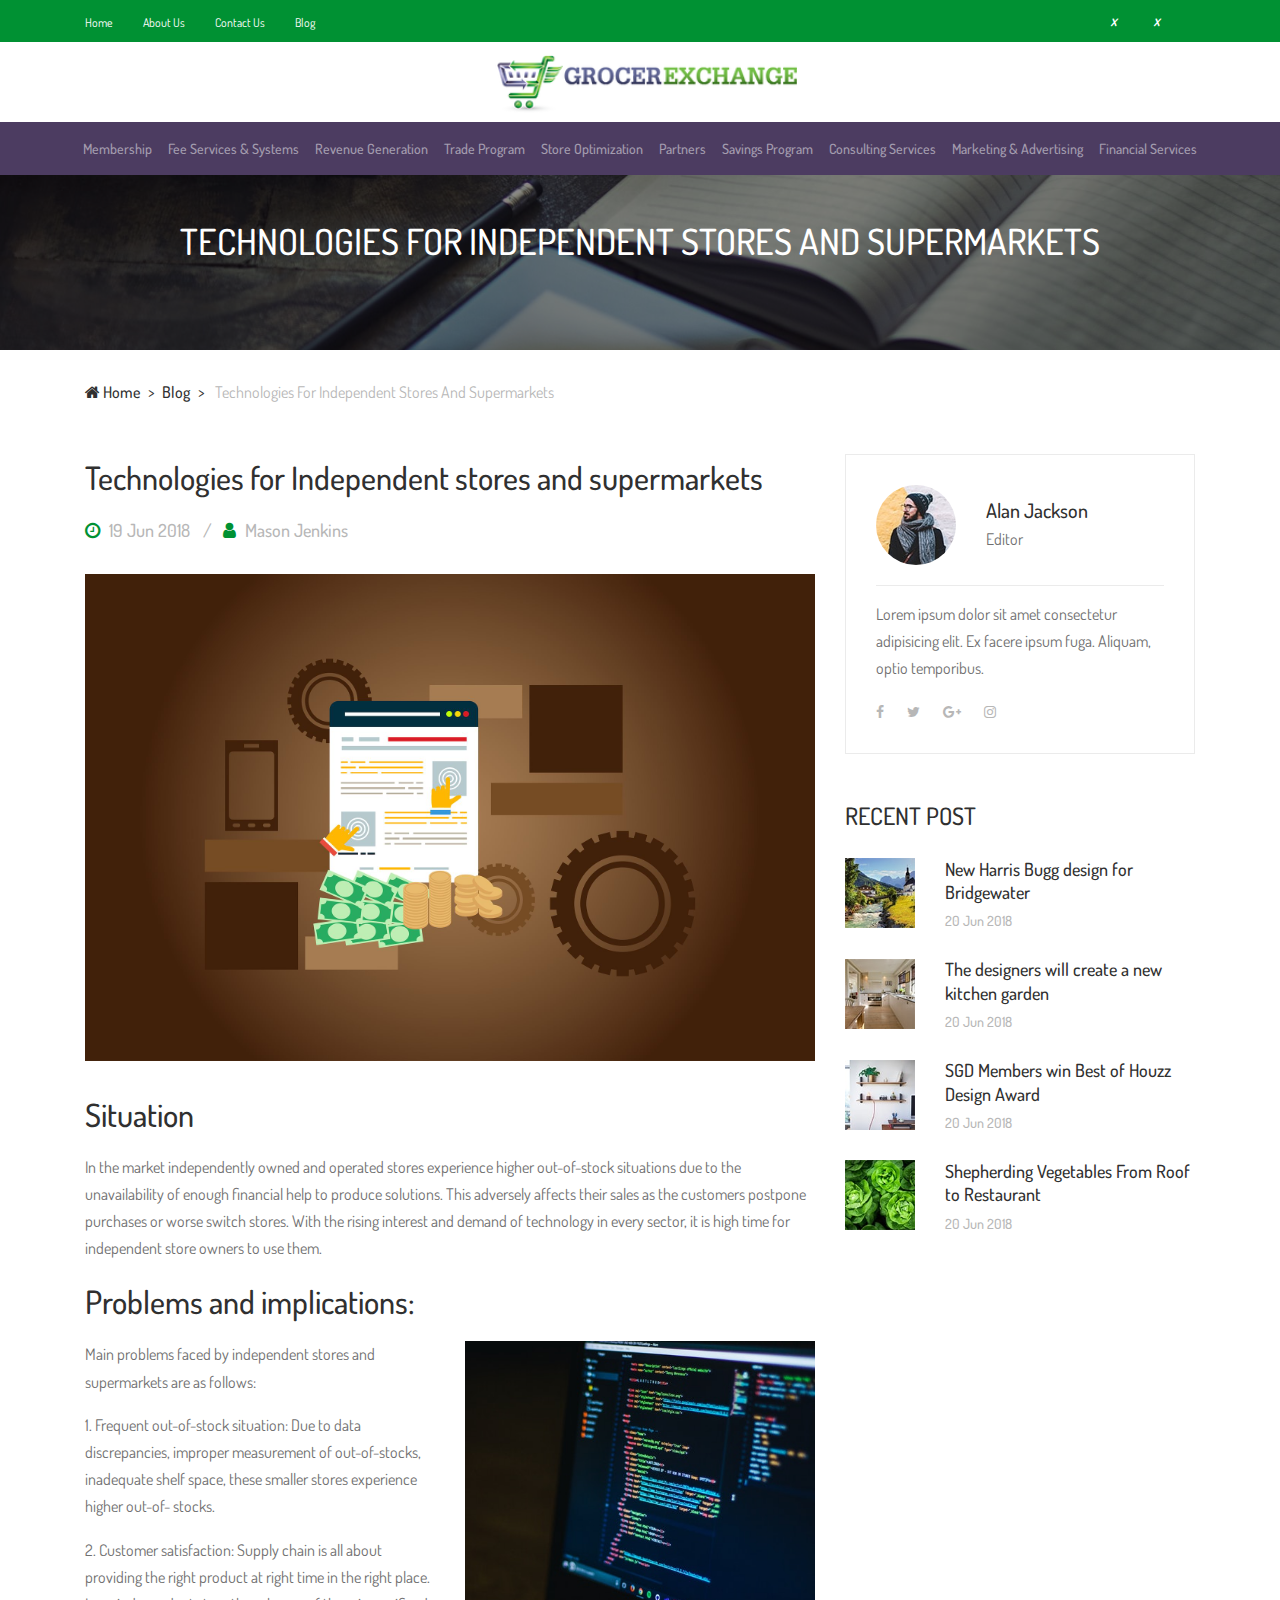
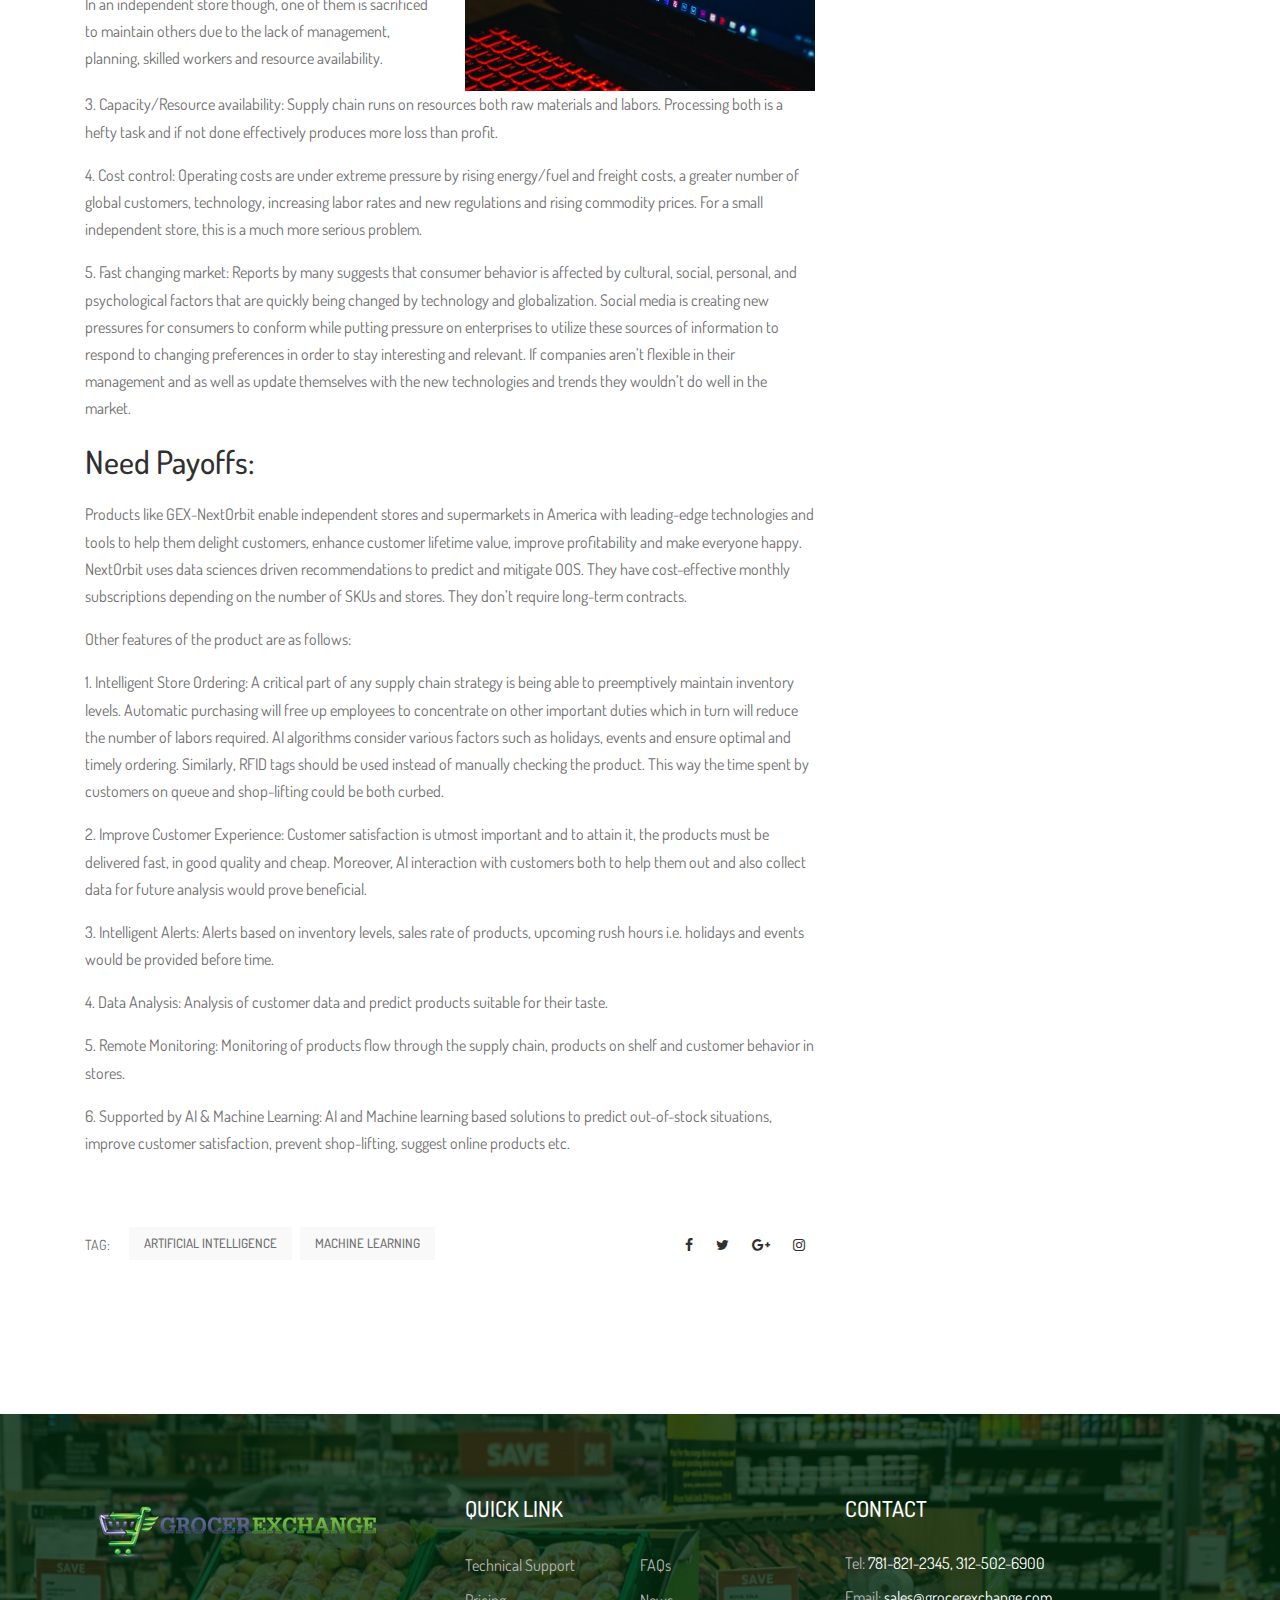
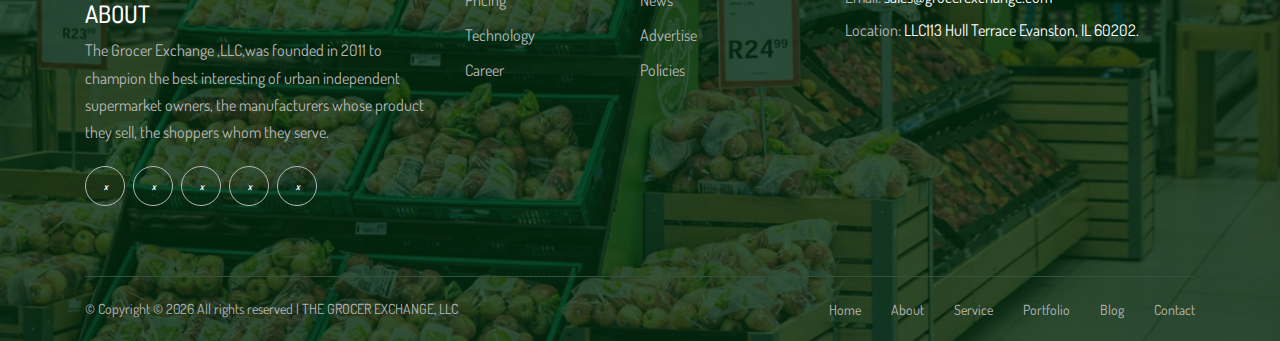
<file: post4.html>
<!DOCTYPE html>
<html lang="en">

<head>
    <meta charset="UTF-8">
    <meta name="description" content="">
    <meta http-equiv="X-UA-Compatible" content="IE=edge">
    <meta name="viewport" content="width=device-width, initial-scale=1, shrink-to-fit=no">
    <!-- The above 4 meta tags *must* come first in the head; any other head content must come *after* these tags -->
    <!-- Title -->
    <title>The Grocer Exchange | Blog</title>
    <!-- Favicon -->
    <link rel="icon" href="img/fav-logo.png">
    <!-- Core Stylesheet -->
    <link rel="stylesheet" href="./style.css">
    <link rel="stylesheet" href="https://use.fontawesome.com/releases/v5.6.3/css/all.css" integrity="sha384-UHRtZLI+pbxtHCWp1t77Bi1L4ZtiqrqD80Kn4Z8NTSRyMA2Fd33n5dQ8lWUE00s/"
        crossorigin="anonymous">
</head>

<body>
    <!-- Preloader -->
    <div class="preloader d-flex align-items-center justify-content-center">
        <div class="preloader-circle"></div>
        <div class="preloader-img">
            <img src="img/fav-logo.png" alt="" height="150px" width="150px">
        </div>
    </div>

    <!-- ##### Header Area Start ##### -->
    <header class="header-area">
        <!-- ***** Top Header Area ***** -->
        <div class="top-header-area">
            <div class="container">
                <div class="row">
                    <div class="col-12">
                        <div class="top-header-content d-flex align-items-center justify-content-between">
                            <!-- Top Header Content -->
                            <!-- Top Header Content -->
                            <div class="top-header-meta d-flex">

                                <!-- HOME -->
                                <div class="login">
                                    <a href="./index.html"><span>Home</span></a>
                                </div>

                                <!-- ABOUT -->
                                <div class="login">
                                    <a href="./about.html"><span>About
                                            Us</span></a>
                                </div>

                                <!-- CONTACT -->
                                <div class="login">
                                    <a href="./contact.html"><span>Contact
                                            Us</span></a>
                                </div>

                                <!-- BLOG -->
                                <div class="login">
                                    <a href="./blog.html"><span>Blog</span></a>
                                </div>

                            </div>
                            <div class="top-header-meta d-flex">

                                <!-- CONTACT -->
                                <div class="login">
                                    <a href="facebook.com"><span><i class="fab fa-facebook-f fa-2x text-white"></i></span></a>
                                </div>

                                <!-- BLOG -->
                                <div class="">
                                    <a href="twitter.com"><span><i class="fab fa-twitter fa-2x text-white"></i></span></a>
                                </div>

                            </div>
                        </div>
                    </div>
                </div>
            </div>
        </div>

        <div class="brand-logo-area text-center">
            <img class="mx-auto brand-logo-style" height="350px" src="./img/gexlogo.png" alt="">
        </div>

        <nav class="navbar navbar-expand-lg navbar-dark" style="background-color: rgb(76, 60, 97);">

            <button class="navbar-toggler ml-auto" type="button" data-toggle="collapse" data-target="#navbarSupportedContent"
                aria-controls="navbarSupportedContent" aria-expanded="false" aria-label="Toggle navigation">
                <span class="navbar-toggler-icon"></span>
            </button>

            <div class="collapse navbar-collapse" id="navbarSupportedContent">

                <ul class="navbar-nav mx-auto">
                    <li class="nav-item">
                        <a class="nav-link" href="./members.html">Membership</a>
                    </li>
                    <li class="nav-item">
                        <a class="nav-link" href="#">Fee Services & Systems</a>
                    </li>
                    <li class="nav-item">
                        <a class="nav-link" href="#">Revenue Generation</a>
                    </li>
                    <li class="nav-item">
                        <a class="nav-link" href="#">Trade Program</a>
                    </li>
                    <li class="nav-item">
                        <a class="nav-link" href="./store_optimization.html">Store Optimization</a>
                    </li>
                    <li class="nav-item">
                        <a class="nav-link" href="#">Partners</a>
                    </li>
                    <li class="nav-item">
                        <a class="nav-link" href="#">Savings Program</a>
                    </li>
                    <li class="nav-item">
                        <a class="nav-link" href="#">Consulting Services</a>
                    </li>
                    <li class="nav-item">
                        <a class="nav-link" href="#">Marketing & Advertising</a>
                    </li>
                    <li class="nav-item">
                        <a class="nav-link" href="#">Financial Services</a>
                    </li>
                </ul>
            </div>
        </nav>
    </header>
    <!-- ##### Header Area End ##### -->

    <!-- ##### Breadcrumb Area Start ##### -->
    <div class="breadcrumb-area">
        <!-- Top Breadcrumb Area -->
        <div class="top-breadcrumb-area bg-img bg-overlay d-flex align-items-center justify-content-center" style="background-image: url(img/blog_img/blogs.jpg);">
            <h2>Technologies for Independent stores and supermarkets</h2>
        </div>

        <div class="container">
            <div class="row">
                <div class="col-12">
                    <nav aria-label="breadcrumb">
                        <ol class="breadcrumb">
                            <li class="breadcrumb-item"><a href="./index.html"><i class="fa fa-home"></i> Home</a></li>
                            <li class="breadcrumb-item"><a href="./blog.html">Blog</a></li>
                            <li class="breadcrumb-item active" aria-current="page">
                                Technologies for Independent stores and supermarkets
                            </li>
                        </ol>
                    </nav>
                </div>
            </div>
        </div>
    </div>
    <!-- ##### Breadcrumb Area End ##### -->

    <!-- ##### Blog Content Area Start ##### -->
    <section class="blog-content-area section-padding-0-100">
        <div class="container">
            <div class="row justify-content-center">
                <!-- Blog Posts Area -->
                <div class="col-12 col-md-8">
                    <div class="blog-posts-area">

                        <!-- Post Details Area -->
                        <div class="single-post-details-area">
                            <div class="post-content">
                                <h4 class="post-title">Technologies for Independent stores and supermarkets</h4>
                                <div class="post-meta mb-30">
                                    <a href="#"><i class="fa fa-clock-o" aria-hidden="true"></i> 19 Jun 2018</a>
                                    <a href="#"><i class="fa fa-user" aria-hidden="true"></i> Mason Jenkins</a>
                                </div>
                                <div class="post-thumbnail mb-30">
                                    <img src="img/blog_img/Technologies for Independent stores and supermarkets.jpg"
                                        alt="">
                                </div>
                                <h6 class="post-title">Situation</h6>
                                <p>
                                    In the market independently owned and operated stores experience higher
                                    out-of-stock
                                    situations due to the unavailability of enough financial help to produce solutions.
                                    This
                                    adversely affects their sales as the customers postpone purchases or worse switch
                                    stores.
                                    With the rising interest and demand of technology in every sector, it is high time
                                    for
                                    independent store owners to use them.
                                </p>
                                <h6 class="post-title">Problems and implications:</h6>
                                <div class="row">
                                    <div class="col-lg-6">
                                        <p>
                                            Main problems faced by independent stores and supermarkets are as follows:
                                        </p>
                                        <p>
                                            1. Frequent out-of-stock situation: Due to data discrepancies, improper
                                            measurement of
                                            out-of-stocks, inadequate shelf space, these smaller stores experience
                                            higher out-of-
                                            stocks.
                                        </p>
                                        <p>
                                            2. Customer satisfaction: Supply chain is all about providing the right
                                            product at right
                                            time in the right place. In an independent store though, one of them is
                                            sacrificed to
                                            maintain others due to the lack of management, planning, skilled workers
                                            and resource
                                            availability.
                                        </p>
                                    </div>
                                    <div class="col-lg-6">
                                        <img src="img/bp1b.jpeg" alt="">
                                    </div>
                                    <div class="col-lg-12">
                                        <p>
                                            3. Capacity/Resource availability: Supply chain runs on resources both raw
                                            materials
                                            and labors. Processing both is a hefty task and if not done effectively
                                            produces more loss
                                            than profit.
                                        </p>
                                        <p>
                                            4. Cost control: Operating costs are under extreme pressure by rising
                                            energy/fuel and
                                            freight costs, a greater number of global customers, technology, increasing
                                            labor rates
                                            and new regulations and rising commodity prices. For a small independent
                                            store, this is
                                            a much more serious problem.
                                        </p>
                                        <p>
                                            5. Fast changing market: Reports by many suggests that consumer behavior is
                                            affected
                                            by cultural, social, personal, and psychological factors that are quickly
                                            being changed by

                                            technology and globalization. Social media is creating new pressures for
                                            consumers to
                                            conform while putting pressure on enterprises to utilize these sources of
                                            information to
                                            respond to changing preferences in order to stay interesting and relevant.
                                            If companies
                                            aren’t flexible in their management and as well as update themselves with
                                            the new
                                            technologies and trends they wouldn’t do well in the market.
                                        </p>
                                    </div>
                                </div>
                                <h6 class="post-title">Need Payoffs:</h6>
                                <div class="row">
                                    <div class="col-lg-12">
                                        <p>
                                            Products like GEX-NextOrbit enable independent stores and supermarkets in
                                            America
                                            with leading-edge technologies and tools to help them delight customers,
                                            enhance
                                            customer lifetime value, improve profitability and make everyone happy.
                                            NextOrbit
                                            uses data sciences driven recommendations to predict and mitigate OOS. They
                                            have
                                            cost-effective monthly subscriptions depending on the number of SKUs and
                                            stores. They
                                            don’t require long-term contracts.
                                        </p>
                                        <p>
                                            Other features of the product are as follows:
                                        </p>
                                    </div>
                                    <div class="col-lg-12">
                                        <p>
                                            1. Intelligent Store Ordering: A critical part of any supply chain strategy
                                            is being able to
                                            preemptively maintain inventory levels. Automatic purchasing will free up
                                            employees to
                                            concentrate on other important duties which in turn will reduce the number
                                            of labors
                                            required. AI algorithms consider various factors such as holidays, events
                                            and ensure
                                            optimal and timely ordering. Similarly, RFID tags should be used instead of
                                            manually
                                            checking the product. This way the time spent by customers on queue and
                                            shop-lifting
                                            could be both curbed.
                                        </p>
                                    </div>
                                    <div class="col-lg-12">
                                        <p>
                                            2. Improve Customer Experience: Customer satisfaction is utmost important
                                            and to
                                            attain it, the products must be delivered fast, in good quality and cheap.
                                            Moreover, AI
                                            interaction with customers both to help them out and also collect data for
                                            future
                                            analysis would prove beneficial.
                                        </p>
                                    </div>
                                    <div class="col-lg-12">
                                        <p>
                                            3. Intelligent Alerts: Alerts based on inventory levels, sales rate of
                                            products, upcoming
                                            rush hours i.e. holidays and events would be provided before time.
                                        </p>
                                    </div>
                                    <div class="col-lg-12">
                                        <p>
                                            4. Data Analysis: Analysis of customer data and predict products suitable
                                            for their taste.
                                        </p>
                                    </div>
                                    <div class="col-lg-12">
                                        <p>
                                            5. Remote Monitoring: Monitoring of products flow through the supply chain,
                                            products
                                            on shelf and customer behavior in stores.
                                        </p>
                                    </div>
                                    <div class="col-lg-12">
                                        <p>
                                            6. Supported by AI &amp; Machine Learning: AI and Machine learning based
                                            solutions to
                                            predict out-of-stock situations, improve customer satisfaction, prevent
                                            shop-lifting,
                                            suggest online products etc.
                                        </p>
                                    </div>
                                </div>
                            </div>
                        </div>

                        <!-- Post Tags & Share -->
                        <div class="post-tags-share d-flex justify-content-between align-items-center">
                            <!-- Tags -->
                            <ol class="popular-tags d-flex align-items-center flex-wrap">
                                <li><span>Tag:</span></li>
                                <li><a href="#">Artificial Intelligence</a></li>
                                <li><a href="#">Machine Learning</a></li>
                            </ol>
                            <!-- Share -->
                            <div class="post-share">
                                <a href="#"><i class="fa fa-facebook" aria-hidden="true"></i></a>
                                <a href="#"><i class="fa fa-twitter" aria-hidden="true"></i></a>
                                <a href="#"><i class="fa fa-google-plus" aria-hidden="true"></i></a>
                                <a href="#"><i class="fa fa-instagram" aria-hidden="true"></i></a>
                            </div>
                        </div>

                        <!--Comment Section Removed Add it from Temp_blog-->
                        <!--Comment Section Removed Add it from Temp_blog-->
                    </div>
                </div>
                <!-- Blog Sidebar Area -->
                <div class="col-12 col-sm-9 col-md-4">
                    <div class="post-sidebar-area">

                        <!-- ##### Single Widget Area ##### -->
                        <div class="single-widget-area">
                            <!-- Author Widget -->
                            <div class="author-widget">
                                <div class="author-thumb-name d-flex align-items-center">
                                    <div class="author-thumb">
                                        <img src="img/29.jpg" alt="">
                                    </div>
                                    <div class="author-name">
                                        <h5>Alan Jackson</h5>
                                        <p>Editor</p>
                                    </div>
                                </div>
                                <p>Lorem ipsum dolor sit amet consectetur adipisicing elit. Ex facere ipsum fuga.
                                    Aliquam, optio temporibus.</p>
                                <div class="social-info">
                                    <a href="#"><i class="fa fa-facebook" aria-hidden="true"></i></a>
                                    <a href="#"><i class="fa fa-twitter" aria-hidden="true"></i></a>
                                    <a href="#"><i class="fa fa-google-plus" aria-hidden="true"></i></a>
                                    <a href="#"><i class="fa fa-instagram" aria-hidden="true"></i></a>
                                </div>
                            </div>
                        </div>

                        <!-- ##### Single Widget Area ##### -->
                        <div class="single-widget-area">
                            <!-- Title -->
                            <div class="widget-title">
                                <h4>Recent post</h4>
                            </div>

                            <!-- Single Latest Posts -->
                            <div class="single-latest-post d-flex align-items-center">
                                <div class="post-thumb">
                                    <img src="img/30.jpg" alt="">
                                </div>
                                <div class="post-content">
                                    <a href="#" class="post-title">
                                        <h6>New Harris Bugg design for Bridgewater</h6>
                                    </a>
                                    <a href="#" class="post-date">20 Jun 2018</a>
                                </div>
                            </div>

                            <!-- Single Latest Posts -->
                            <div class="single-latest-post d-flex align-items-center">
                                <div class="post-thumb">
                                    <img src="img/31.jpg" alt="">
                                </div>
                                <div class="post-content">
                                    <a href="#" class="post-title">
                                        <h6>The designers will create a new kitchen garden</h6>
                                    </a>
                                    <a href="#" class="post-date">20 Jun 2018</a>
                                </div>
                            </div>

                            <!-- Single Latest Posts -->
                            <div class="single-latest-post d-flex align-items-center">
                                <div class="post-thumb">
                                    <img src="img/32.jpg" alt="">
                                </div>
                                <div class="post-content">
                                    <a href="#" class="post-title">
                                        <h6>SGD Members win Best of Houzz Design Award</h6>
                                    </a>
                                    <a href="#" class="post-date">20 Jun 2018</a>
                                </div>
                            </div>

                            <!-- Single Latest Posts -->
                            <div class="single-latest-post d-flex align-items-center">
                                <div class="post-thumb">
                                    <img src="img/33.jpg" alt="">
                                </div>
                                <div class="post-content">
                                    <a href="#" class="post-title">
                                        <h6>Shepherding Vegetables From Roof to Restaurant</h6>
                                    </a>
                                    <a href="#" class="post-date">20 Jun 2018</a>
                                </div>
                            </div>
                        </div>
                    </div>
                </div>
            </div>
        </div>
    </section>
    <!-- ##### Blog Content Area End ##### -->

    <!-- ##### Footer Area Start ##### -->
    <footer class="footer-area bg-img" style="background-image: url(img/bg3.jpeg);">
        <!-- Main Footer Area -->
        <div class="main-footer-area">
            <div class="container">
                <div class="row">

                    <!-- Single Footer Widget -->
                    <div class="col-12 col-sm-6 col-lg-4">
                        <div class="single-footer-widget">
                            <div class="footer-logo mb-30">
                                <a href="#"><img src="img/gexlogo.png" alt=""></a>
                            </div>
                            <h4 class="text-white">
                                ABOUT
                            </h4>
                            <p>
                                The Grocer Exchange ,LLC,was founded in 2011 to champion the best interesting of urban
                                independent supermarket owners, the manufacturers whose product they sell, the shoppers
                                whom they serve.
                            </p>
                            <div class="social-info">
                                <a href="#"><i class="fab fa-facebook" aria-hidden="true"></i></a>
                                <a href="#"><i class="fab fa-twitter" aria-hidden="true"></i></a>
                                <a href="#"><i class="fab fa-google-plus" aria-hidden="true"></i></a>
                                <a href="#"><i class="fab fa-instagram" aria-hidden="true"></i></a>
                                <a href="#"><i class="fab fa-linkedin" aria-hidden="true"></i></a>
                            </div>
                        </div>
                    </div>

                    <!-- Single Footer Widget -->
                    <div class="col-12 col-sm-6 col-lg-4">
                        <div class="single-footer-widget">
                            <div class="widget-title">
                                <h5>QUICK LINK</h5>
                            </div>
                            <nav class="widget-nav">
                                <ul>
                                    <li><a href="#">Technical Support</a></li>
                                    <li><a href="#">FAQs</a></li>
                                    <li><a href="#">Pricing</a></li>
                                    <li><a href="#">News</a></li>
                                    <li><a href="#">Technology</a></li>
                                    <li><a href="#">Advertise</a></li>
                                    <li><a href="#">Career</a></li>
                                    <li><a href="#">Policies</a></li>
                                </ul>
                            </nav>
                        </div>
                    </div>

                    <!-- Single Footer Widget -->
                    <div class="col-12 col-sm-6 col-lg-4">
                        <div class="single-footer-widget">
                            <div class="widget-title">
                                <h5>CONTACT</h5>
                            </div>
                            <div class="contact-information">
                                <p><span>Tel:</span> 781-821-2345, 312-502-6900</p>
                                <p><span>Email:</span> sales@grocerexchange.com</p>
                                <p><span>Location:</span> LLC113 Hull Terrace Evanston, IL 60202.</p>
                            </div>
                        </div>
                    </div>
                </div>
            </div>
        </div>

        <!-- Footer Bottom Area -->
        <div class="footer-bottom-area">
            <div class="container">
                <div class="row">
                    <div class="col-12">
                        <div class="border-line"></div>
                    </div>
                    <!-- Copywrite Text -->
                    <div class="col-12 col-md-6">
                        <div class="copywrite-text">
                            <p>&copy;
                                Copyright &copy;
                                <script>
                                    document.write(new Date().getFullYear());
                                </script> All rights reserved | THE
                                GROCER EXCHANGE, LLC
                            </p>
                        </div>
                    </div>
                    <!-- Footer Nav -->
                    <div class="col-12 col-md-6">
                        <div class="footer-nav">
                            <nav>
                                <ul>
                                    <li><a href="#">Home</a></li>
                                    <li><a href="#">About</a></li>
                                    <li><a href="#">Service</a></li>
                                    <li><a href="#">Portfolio</a></li>
                                    <li><a href="#">Blog</a></li>
                                    <li><a href="#">Contact</a></li>
                                </ul>
                            </nav>
                        </div>
                    </div>
                </div>
            </div>
        </div>
    </footer>
    <!-- ##### Footer Area End ##### -->

    <!-- ##### All Javascript Files ##### -->
    <!-- jQuery-2.2.4 js -->
    <script src="js/jquery/jquery-2.2.4.min.js"></script>
    <!-- Popper js -->
    <script src="js/bootstrap/popper.min.js"></script>
    <!-- Bootstrap js -->
    <script src="js/bootstrap/bootstrap.min.js"></script>
    <!-- All Plugins js -->
    <script src="js/plugins/plugins.js"></script>
    <!-- Active js -->
    <script src="js/active.js"></script>
</body>

</html>
</file>
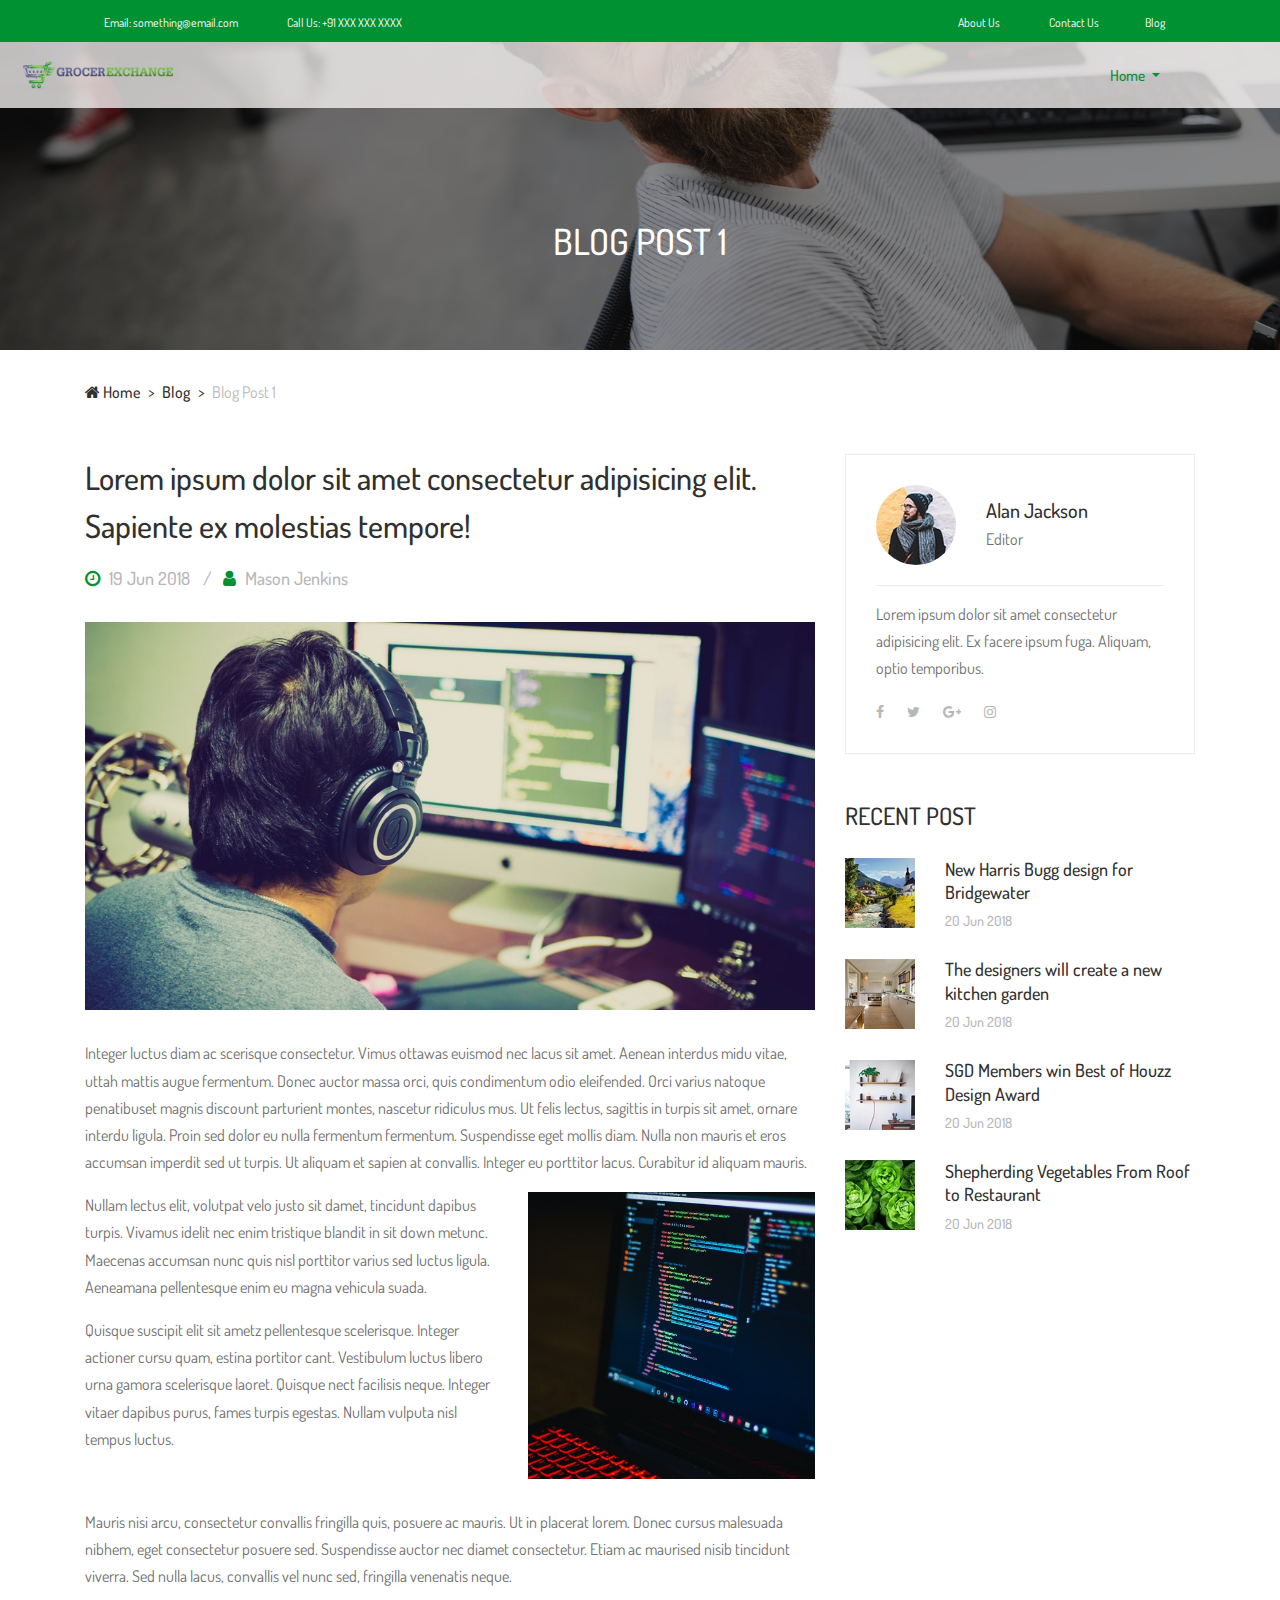
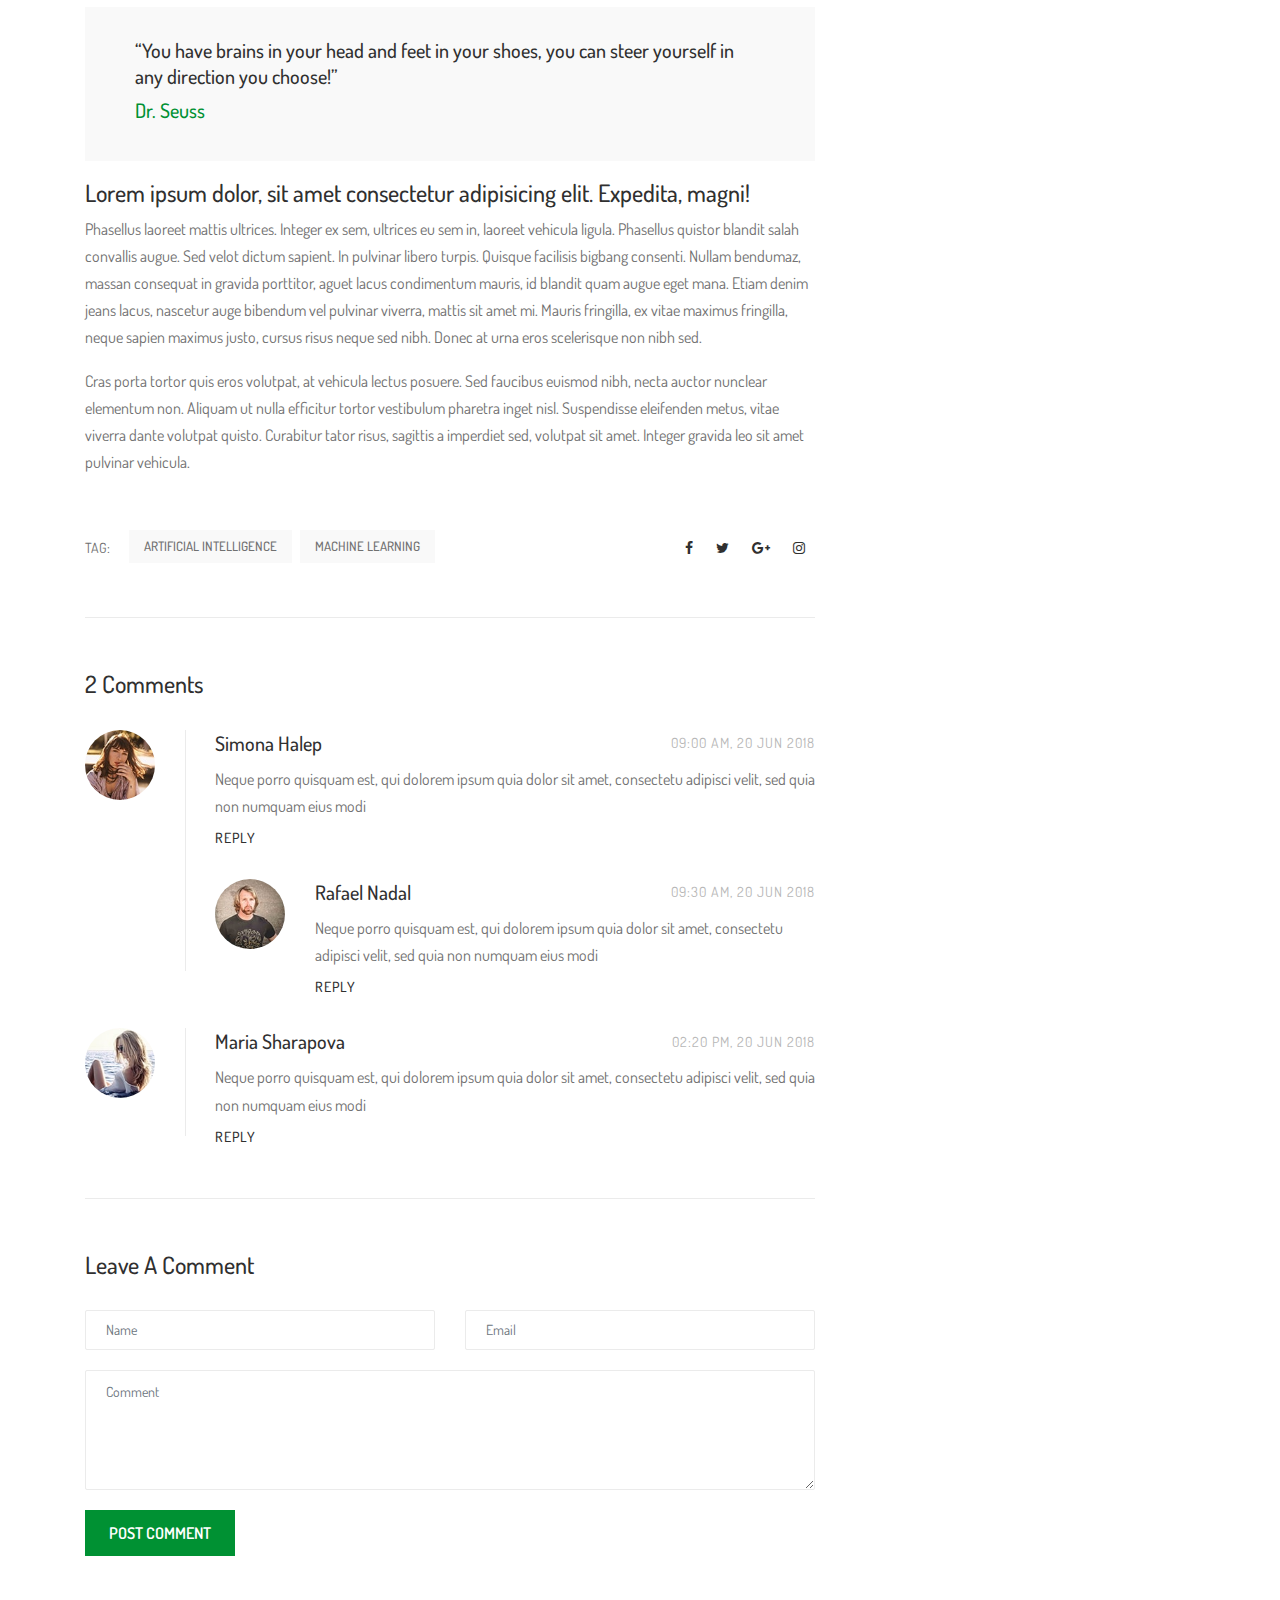
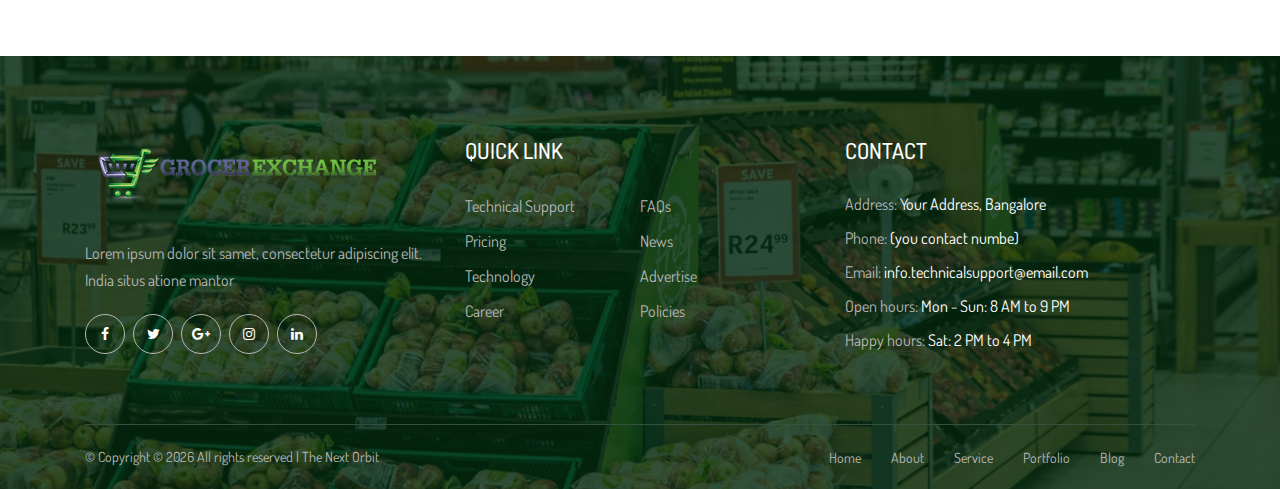
<file: single-post.html>
<!DOCTYPE html>
<html lang="en">

<head>
    <meta charset="UTF-8">
    <meta name="description" content="">
    <meta http-equiv="X-UA-Compatible" content="IE=edge">
    <meta name="viewport" content="width=device-width, initial-scale=1, shrink-to-fit=no">
    <!-- The above 4 meta tags *must* come first in the head; any other head content must come *after* these tags -->
    <!-- Title -->
    <title>The Grocer Exchange | Blog Post 1</title>
    <!-- Favicon -->
    <link rel="icon" href="img/fav-logo.png">
    <!-- Core Stylesheet -->
    <link rel="stylesheet" href="./style.css">
</head>

<body>
    <!-- Preloader -->
    <div class="preloader d-flex align-items-center justify-content-center">
        <div class="preloader-circle"></div>
        <div class="preloader-img">
                <img src="img/fav-logo.png" alt="" height="150px" width="150px">
        </div>
    </div>

    <!-- ##### Header Area Start ##### -->
    <header class="header-area">
        <!-- ***** Top Header Area ***** -->
        <div class="top-header-area">
            <div class="container">
                <div class="row">
                    <div class="col-12">
                        <div class="top-header-content d-flex align-items-center justify-content-between">
                            <!-- Top Header Content -->
                            <div class="top-header-meta">
                                <a href="#" data-toggle="tooltip" data-placement="bottom" title="infodeercreative@gmail.com"><i
                                        class="fa fa-envelope-o" aria-hidden="true"></i> <span>Email:
                                        something@email.com</span></a>
                                <a href="#" data-toggle="tooltip" data-placement="bottom" title="+1 234 122 122"><i
                                        class="fa fa-phone" aria-hidden="true"></i> <span>Call Us: +91 XXX XXX XXXX</span></a>
                            </div>

                            <!-- Top Header Content -->
                            <div class="top-header-meta d-flex">

                                <!-- About -->
                                <div class="login">
                                    <a href="./about.html"><i class="fa fa-building" aria-hidden="true"></i> <span>About
                                            Us</span></a>
                                </div>

                                <!-- About -->
                                <div class="login">
                                    <a href="./contact.html"><i class="fa fa-envelope-o" aria-hidden="true"></i> <span>Contact
                                            Us</span></a>
                                </div>

                                <!-- About -->
                                <div class="login">
                                    <a href="./blog.html"><i class="fa fa-rss" aria-hidden="true"></i> <span>Blog</span></a>
                                </div>

                            </div>
                        </div>
                    </div>
                </div>
            </div>
        </div>
        <nav class="navbar navbar-expand-lg navbar-light" style="background-color: rgba(253, 250, 249, 0.75);">
            <a class="navbar-brand" href="./index.html"><img src="./img/rlogo.png" alt="" class="img-responsive"></a>
            <button class="navbar-toggler" type="button" data-toggle="collapse" data-target="#navbarSupportedContent"
                aria-controls="navbarSupportedContent" aria-expanded="false" aria-label="Toggle navigation">
                <span class="navbar-toggler-icon"></span>
            </button>

            <div class="collapse navbar-collapse" id="navbarSupportedContent">
                <ul class="navbar-nav ml-auto">
                    <li class="nav-item dropdown mr-5">
                        <a class="nav-link dropdown-toggle" href="#" id="navbarDropdown" role="button" data-toggle="dropdown"
                            aria-haspopup="true" aria-expanded="false">
                            Home
                        </a>
                        <div class="dropdown-menu" aria-labelledby="navbarDropdown">
                            <a class="dropdown-item dropdown-active" href="./index.html">Home</a>
                            <a class="dropdown-item" href="./about.html">Members</a>
                        </div>
                    </li>
                    <li class="nav-item dropdown mr-5"></li>
                </ul>
            </div>
        </nav>
    </header>
    <!-- ##### Header Area End ##### -->

    <!-- ##### Breadcrumb Area Start ##### -->
    <div class="breadcrumb-area">
        <!-- Top Breadcrumb Area -->
        <div class="top-breadcrumb-area bg-img bg-overlay d-flex align-items-center justify-content-center" style="background-image: url(img/blog1.jpeg);">
            <h2>BLOG POST 1</h2>
        </div>

        <div class="container">
            <div class="row">
                <div class="col-12">
                    <nav aria-label="breadcrumb">
                        <ol class="breadcrumb">
                            <li class="breadcrumb-item"><a href="./index.html"><i class="fa fa-home"></i> Home</a></li>
                            <li class="breadcrumb-item"><a href="./blog.html">Blog</a></li>
                            <li class="breadcrumb-item active" aria-current="page">Blog Post 1</li>
                        </ol>
                    </nav>
                </div>
            </div>
        </div>
    </div>
    <!-- ##### Breadcrumb Area End ##### -->

    <!-- ##### Blog Content Area Start ##### -->
    <section class="blog-content-area section-padding-0-100">
        <div class="container">
            <div class="row justify-content-center">
                <!-- Blog Posts Area -->
                <div class="col-12 col-md-8">
                    <div class="blog-posts-area">

                        <!-- Post Details Area -->
                        <div class="single-post-details-area">
                            <div class="post-content">
                                <h4 class="post-title">Lorem ipsum dolor sit amet consectetur adipisicing elit.
                                    Sapiente ex molestias tempore!</h4>
                                <div class="post-meta mb-30">
                                    <a href="#"><i class="fa fa-clock-o" aria-hidden="true"></i> 19 Jun 2018</a>
                                    <a href="#"><i class="fa fa-user" aria-hidden="true"></i> Mason Jenkins</a>
                                </div>
                                <div class="post-thumbnail mb-30">
                                    <img src="img/bp1a.jpeg" alt="">
                                </div>
                                <p>Integer luctus diam ac scerisque consectetur. Vimus ottawas euismod nec lacus sit
                                    amet. Aenean interdus midu vitae, uttah mattis augue fermentum. Donec auctor massa
                                    orci, quis condimentum odio eleifended. Orci varius natoque penatibuset magnis
                                    discount parturient montes, nascetur ridiculus mus. Ut felis lectus, sagittis in
                                    turpis sit amet, ornare interdu ligula. Proin sed dolor eu nulla fermentum
                                    fermentum. Suspendisse eget mollis diam. Nulla non mauris et eros accumsan imperdit
                                    sed ut turpis. Ut aliquam et sapien at convallis. Integer eu porttitor lacus.
                                    Curabitur id aliquam mauris.</p>
                                <div class="row mb-30">
                                    <div class="col-lg-7">
                                        <p>Nullam lectus elit, volutpat velo justo sit damet, tincidunt dapibus turpis.
                                            Vivamus idelit nec enim tristique blandit in sit down metunc. Maecenas
                                            accumsan nunc quis nisl porttitor varius sed luctus ligula. Aeneamana
                                            pellentesque enim eu magna vehicula suada.</p>
                                        <p>Quisque suscipit elit sit ametz pellentesque scelerisque. Integer actioner
                                            cursu quam, estina portitor cant. Vestibulum luctus libero urna gamora
                                            scelerisque laoret. Quisque nect facilisis neque. Integer vitaer dapibus
                                            purus, fames turpis egestas. Nullam vulputa nisl tempus luctus.</p>
                                    </div>
                                    <div class="col-lg-5">
                                        <img src="img/bp1b.jpeg" alt="">
                                    </div>
                                </div>
                                <p>Mauris nisi arcu, consectetur convallis fringilla quis, posuere ac mauris. Ut in
                                    placerat lorem. Donec cursus malesuada nibhem, eget consectetur posuere sed.
                                    Suspendisse auctor nec diamet consectetur. Etiam ac maurised nisib tincidunt
                                    viverra. Sed nulla lacus, convallis vel nunc sed, fringilla venenatis neque.</p>
                                <blockquote>
                                    <div class="blockquote-text">
                                        <h5>“You have brains in your head and feet in your shoes, you can steer
                                            yourself in any direction you choose!”</h5>
                                        <h5>Dr. Seuss</h5>
                                    </div>
                                </blockquote>
                                <h4>Lorem ipsum dolor, sit amet consectetur adipisicing elit. Expedita, magni!</h4>
                                <p>Phasellus laoreet mattis ultrices. Integer ex sem, ultrices eu sem in, laoreet
                                    vehicula ligula. Phasellus quistor blandit salah convallis augue. Sed velot dictum
                                    sapient. In pulvinar libero turpis. Quisque facilisis bigbang consenti. Nullam
                                    bendumaz, massan consequat in gravida porttitor, aguet lacus condimentum mauris, id
                                    blandit quam augue eget mana. Etiam denim jeans lacus, nascetur auge bibendum vel
                                    pulvinar viverra, mattis sit amet mi. Mauris fringilla, ex vitae maximus fringilla,
                                    neque sapien maximus justo, cursus risus neque sed nibh. Donec at urna eros
                                    scelerisque non nibh sed.</p>
                                <p>Cras porta tortor quis eros volutpat, at vehicula lectus posuere. Sed faucibus
                                    euismod nibh, necta auctor nunclear elementum non. Aliquam ut nulla efficitur
                                    tortor vestibulum pharetra inget nisl. Suspendisse eleifenden metus, vitae viverra
                                    dante volutpat quisto. Curabitur tator risus, sagittis a imperdiet sed, volutpat
                                    sit amet. Integer gravida leo sit amet pulvinar vehicula.</p>
                            </div>
                        </div>

                        <!-- Post Tags & Share -->
                        <div class="post-tags-share d-flex justify-content-between align-items-center">
                            <!-- Tags -->
                            <ol class="popular-tags d-flex align-items-center flex-wrap">
                                <li><span>Tag:</span></li>
                                <li><a href="#">Artificial Intelligence</a></li>
                                <li><a href="#">Machine Learning</a></li>
                            </ol>
                            <!-- Share -->
                            <div class="post-share">
                                <a href="#"><i class="fa fa-facebook" aria-hidden="true"></i></a>
                                <a href="#"><i class="fa fa-twitter" aria-hidden="true"></i></a>
                                <a href="#"><i class="fa fa-google-plus" aria-hidden="true"></i></a>
                                <a href="#"><i class="fa fa-instagram" aria-hidden="true"></i></a>
                            </div>
                        </div>

                        <!-- Comment Area Start -->
                        <div class="comment_area clearfix">
                            <h4 class="headline">2 Comments</h4>

                            <ol>
                                <!-- Single Comment Area -->
                                <li class="single_comment_area">
                                    <div class="comment-wrapper d-flex">
                                        <!-- Comment Meta -->
                                        <div class="comment-author">
                                            <img src="img/37.jpg" alt="">
                                        </div>
                                        <!-- Comment Content -->
                                        <div class="comment-content">
                                            <div class="d-flex align-items-center justify-content-between">
                                                <h5>Simona Halep</h5>
                                                <span class="comment-date">09:00 AM, 20 Jun 2018</span>
                                            </div>
                                            <p>Neque porro quisquam est, qui dolorem ipsum quia dolor sit amet,
                                                consectetu adipisci velit, sed quia non numquam eius modi</p>
                                            <a class="active" href="#">Reply</a>
                                        </div>
                                    </div>
                                    <ol class="children">
                                        <li class="single_comment_area">
                                            <div class="comment-wrapper d-flex">
                                                <!-- Comment Meta -->
                                                <div class="comment-author">
                                                    <img src="img/38.jpg" alt="">
                                                </div>
                                                <!-- Comment Content -->
                                                <div class="comment-content">
                                                    <div class="d-flex align-items-center justify-content-between">
                                                        <h5>Rafael Nadal</h5>
                                                        <span class="comment-date">09:30 AM, 20 Jun 2018</span>
                                                    </div>
                                                    <p>Neque porro quisquam est, qui dolorem ipsum quia dolor sit amet,
                                                        consectetu adipisci velit, sed quia non numquam eius modi</p>
                                                    <a class="active" href="#">Reply</a>
                                                </div>
                                            </div>
                                        </li>
                                    </ol>
                                </li>
                                <li class="single_comment_area">
                                    <div class="comment-wrapper d-flex">
                                        <!-- Comment Meta -->
                                        <div class="comment-author">
                                            <img src="img/39.jpg" alt="">
                                        </div>
                                        <!-- Comment Content -->
                                        <div class="comment-content">
                                            <div class="d-flex align-items-center justify-content-between">
                                                <h5>Maria Sharapova</h5>
                                                <span class="comment-date">02:20 PM, 20 Jun 2018</span>
                                            </div>
                                            <p>Neque porro quisquam est, qui dolorem ipsum quia dolor sit amet,
                                                consectetu adipisci velit, sed quia non numquam eius modi</p>
                                            <a class="active" href="#">Reply</a>
                                        </div>
                                    </div>
                                </li>
                            </ol>
                        </div>

                        <!-- Leave A Comment -->
                        <div class="leave-comment-area clearfix">
                            <div class="comment-form">
                                <h4 class="headline">Leave A Comment</h4>

                                <div class="contact-form-area">
                                    <!-- Comment Form -->
                                    <form action="#" method="post">
                                        <div class="row">
                                            <div class="col-12 col-md-6">
                                                <div class="form-group">
                                                    <input type="text" class="form-control" id="contact-name"
                                                        placeholder="Name">
                                                </div>
                                            </div>
                                            <div class="col-12 col-md-6">
                                                <div class="form-group">
                                                    <input type="email" class="form-control" id="contact-email"
                                                        placeholder="Email">
                                                </div>
                                            </div>
                                            <div class="col-12">
                                                <div class="form-group">
                                                    <textarea class="form-control" name="message" id="message" cols="30"
                                                        rows="10" placeholder="Comment"></textarea>
                                                </div>
                                            </div>
                                            <div class="col-12">
                                                <button type="submit" class="btn alazea-btn">Post Comment</button>
                                            </div>
                                        </div>
                                    </form>
                                </div>
                            </div>
                        </div>

                    </div>
                </div>

                <!-- Blog Sidebar Area -->
                <div class="col-12 col-sm-9 col-md-4">
                    <div class="post-sidebar-area">

                        <!-- ##### Single Widget Area ##### -->
                        <div class="single-widget-area">
                            <!-- Author Widget -->
                            <div class="author-widget">
                                <div class="author-thumb-name d-flex align-items-center">
                                    <div class="author-thumb">
                                        <img src="img/29.jpg" alt="">
                                    </div>
                                    <div class="author-name">
                                        <h5>Alan Jackson</h5>
                                        <p>Editor</p>
                                    </div>
                                </div>
                                <p>Lorem ipsum dolor sit amet consectetur adipisicing elit. Ex facere ipsum fuga.
                                    Aliquam, optio temporibus.</p>
                                <div class="social-info">
                                    <a href="#"><i class="fa fa-facebook" aria-hidden="true"></i></a>
                                    <a href="#"><i class="fa fa-twitter" aria-hidden="true"></i></a>
                                    <a href="#"><i class="fa fa-google-plus" aria-hidden="true"></i></a>
                                    <a href="#"><i class="fa fa-instagram" aria-hidden="true"></i></a>
                                </div>
                            </div>
                        </div>

                        <!-- ##### Single Widget Area ##### -->
                        <div class="single-widget-area">
                            <!-- Title -->
                            <div class="widget-title">
                                <h4>Recent post</h4>
                            </div>

                            <!-- Single Latest Posts -->
                            <div class="single-latest-post d-flex align-items-center">
                                <div class="post-thumb">
                                    <img src="img/30.jpg" alt="">
                                </div>
                                <div class="post-content">
                                    <a href="#" class="post-title">
                                        <h6>New Harris Bugg design for Bridgewater</h6>
                                    </a>
                                    <a href="#" class="post-date">20 Jun 2018</a>
                                </div>
                            </div>

                            <!-- Single Latest Posts -->
                            <div class="single-latest-post d-flex align-items-center">
                                <div class="post-thumb">
                                    <img src="img/31.jpg" alt="">
                                </div>
                                <div class="post-content">
                                    <a href="#" class="post-title">
                                        <h6>The designers will create a new kitchen garden</h6>
                                    </a>
                                    <a href="#" class="post-date">20 Jun 2018</a>
                                </div>
                            </div>

                            <!-- Single Latest Posts -->
                            <div class="single-latest-post d-flex align-items-center">
                                <div class="post-thumb">
                                    <img src="img/32.jpg" alt="">
                                </div>
                                <div class="post-content">
                                    <a href="#" class="post-title">
                                        <h6>SGD Members win Best of Houzz Design Award</h6>
                                    </a>
                                    <a href="#" class="post-date">20 Jun 2018</a>
                                </div>
                            </div>

                            <!-- Single Latest Posts -->
                            <div class="single-latest-post d-flex align-items-center">
                                <div class="post-thumb">
                                    <img src="img/33.jpg" alt="">
                                </div>
                                <div class="post-content">
                                    <a href="#" class="post-title">
                                        <h6>Shepherding Vegetables From Roof to Restaurant</h6>
                                    </a>
                                    <a href="#" class="post-date">20 Jun 2018</a>
                                </div>
                            </div>
                        </div>
                    </div>
                </div>
            </div>
        </div>
    </section>
    <!-- ##### Blog Content Area End ##### -->

    <!-- ##### Footer Area Start ##### -->
    <footer class="footer-area bg-img" style="background-image: url(img/bg3.jpeg);">
        <!-- Main Footer Area -->
        <div class="main-footer-area">
            <div class="container">
                <div class="row">

                    <!-- Single Footer Widget -->
                    <div class="col-12 col-sm-6 col-lg-4">
                        <div class="single-footer-widget">
                            <div class="footer-logo mb-30">
                                <a href="#"><img src="img/gexlogo.png" alt=""></a>
                            </div>
                            <p>Lorem ipsum dolor sit samet, consectetur adipiscing elit. India situs atione mantor</p>
                            <div class="social-info">
                                <a href="#"><i class="fa fa-facebook" aria-hidden="true"></i></a>
                                <a href="#"><i class="fa fa-twitter" aria-hidden="true"></i></a>
                                <a href="#"><i class="fa fa-google-plus" aria-hidden="true"></i></a>
                                <a href="#"><i class="fa fa-instagram" aria-hidden="true"></i></a>
                                <a href="#"><i class="fa fa-linkedin" aria-hidden="true"></i></a>
                            </div>
                        </div>
                    </div>

                    <!-- Single Footer Widget -->
                    <div class="col-12 col-sm-6 col-lg-4">
                        <div class="single-footer-widget">
                            <div class="widget-title">
                                <h5>QUICK LINK</h5>
                            </div>
                            <nav class="widget-nav">
                                <ul>
                                    <li><a href="#">Technical Support</a></li>
                                    <li><a href="#">FAQs</a></li>
                                    <li><a href="#">Pricing</a></li>
                                    <li><a href="#">News</a></li>
                                    <li><a href="#">Technology</a></li>
                                    <li><a href="#">Advertise</a></li>
                                    <li><a href="#">Career</a></li>
                                    <li><a href="#">Policies</a></li>
                                </ul>
                            </nav>
                        </div>
                    </div>

                    <!-- Single Footer Widget -->
                    <div class="col-12 col-sm-6 col-lg-4">
                        <div class="single-footer-widget">
                            <div class="widget-title">
                                <h5>CONTACT</h5>
                            </div>
                            <div class="contact-information">
                                <p><span>Address:</span> Your Address, Bangalore</p>
                                <p><span>Phone:</span> (you contact numbe)</p>
                                <p><span>Email:</span> info.technicalsupport@email.com</p>
                                <p><span>Open hours:</span> Mon - Sun: 8 AM to 9 PM</p>
                                <p><span>Happy hours:</span> Sat: 2 PM to 4 PM</p>
                            </div>
                        </div>
                    </div>
                </div>
            </div>
        </div>

        <!-- Footer Bottom Area -->
        <div class="footer-bottom-area">
            <div class="container">
                <div class="row">
                    <div class="col-12">
                        <div class="border-line"></div>
                    </div>
                    <!-- Copywrite Text -->
                    <div class="col-12 col-md-6">
                        <div class="copywrite-text">
                            <p>&copy;
                                Copyright &copy;
                                <script>document.write(new Date().getFullYear());</script> All rights reserved | The
                                Next Orbit
                            </p>
                        </div>
                    </div>
                    <!-- Footer Nav -->
                    <div class="col-12 col-md-6">
                        <div class="footer-nav">
                            <nav>
                                <ul>
                                    <li><a href="#">Home</a></li>
                                    <li><a href="#">About</a></li>
                                    <li><a href="#">Service</a></li>
                                    <li><a href="#">Portfolio</a></li>
                                    <li><a href="#">Blog</a></li>
                                    <li><a href="#">Contact</a></li>
                                </ul>
                            </nav>
                        </div>
                    </div>
                </div>
            </div>
        </div>
    </footer>
    <!-- ##### Footer Area End ##### -->

    <!-- ##### All Javascript Files ##### -->
    <!-- jQuery-2.2.4 js -->
    <script src="js/jquery/jquery-2.2.4.min.js"></script>
    <!-- Popper js -->
    <script src="js/bootstrap/popper.min.js"></script>
    <!-- Bootstrap js -->
    <script src="js/bootstrap/bootstrap.min.js"></script>
    <!-- All Plugins js -->
    <script src="js/plugins/plugins.js"></script>
    <!-- Active js -->
    <script src="js/active.js"></script>
</body>

</html>
</file>
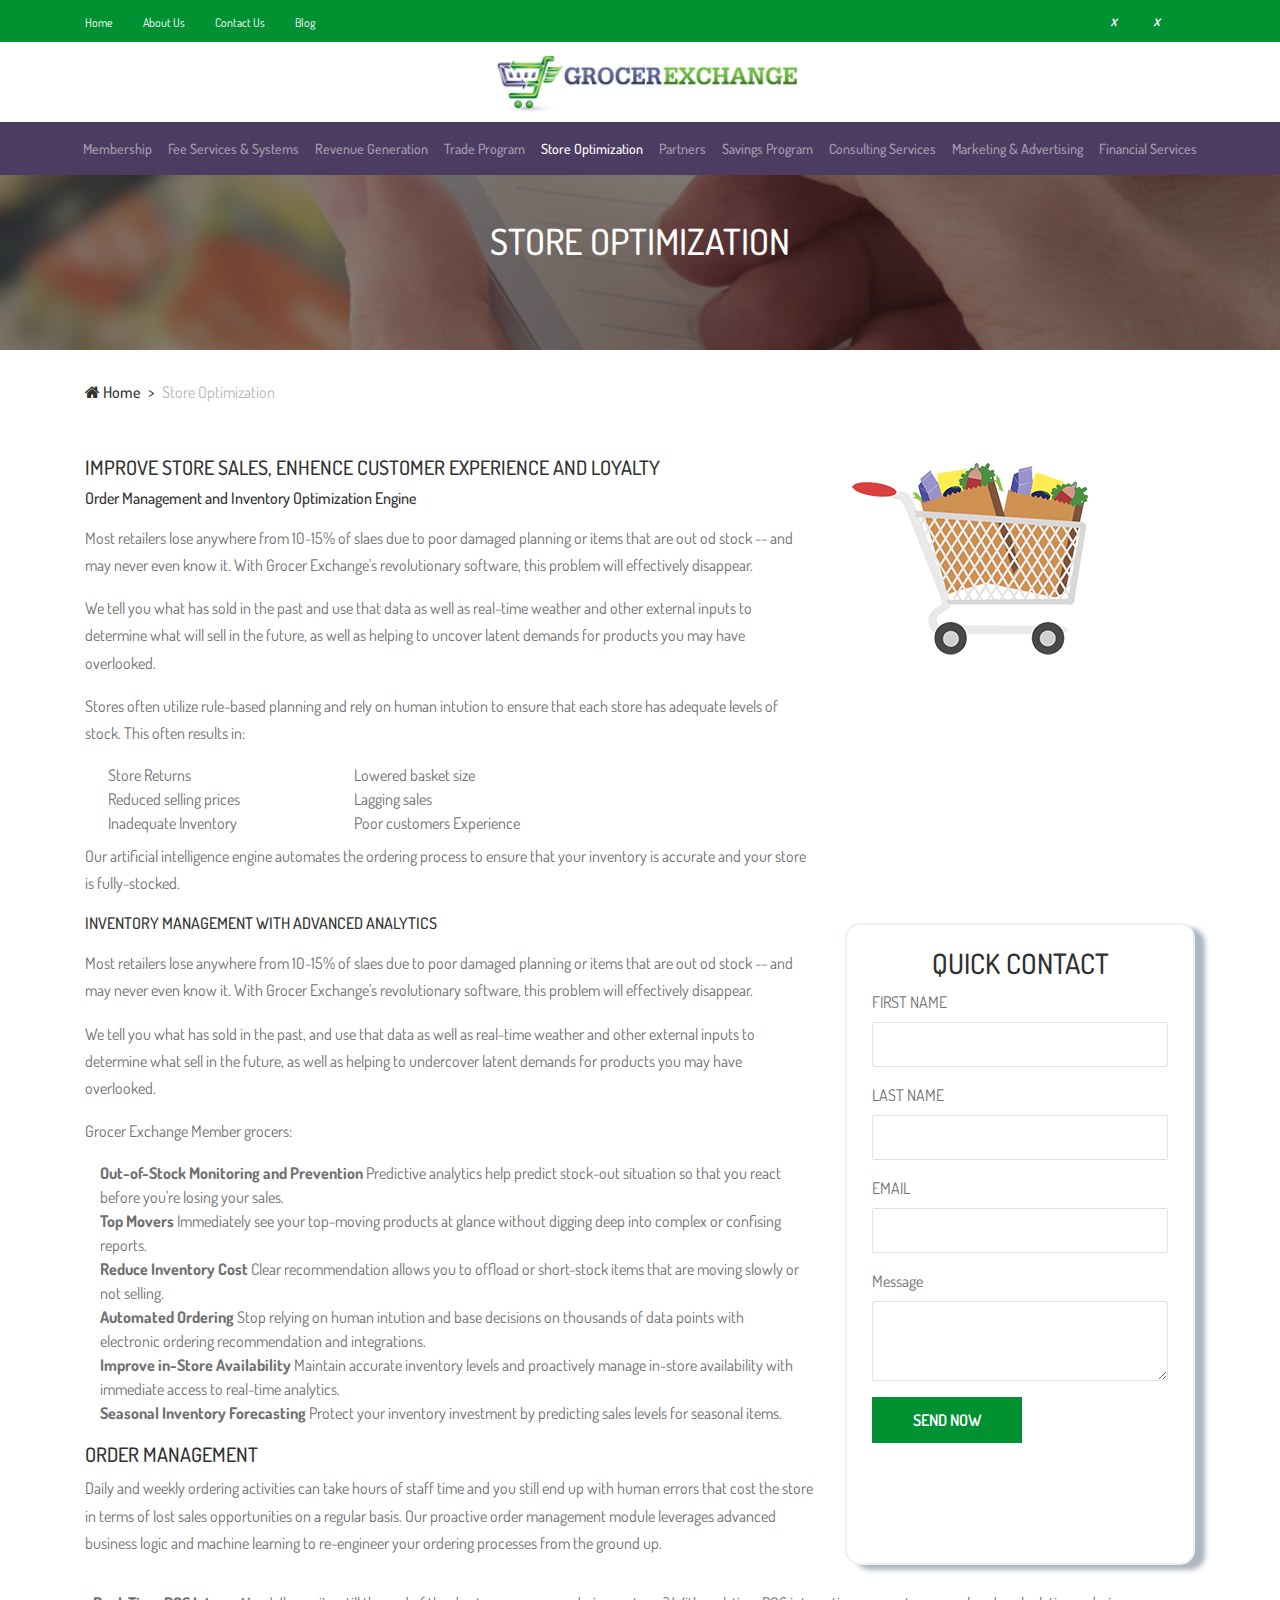
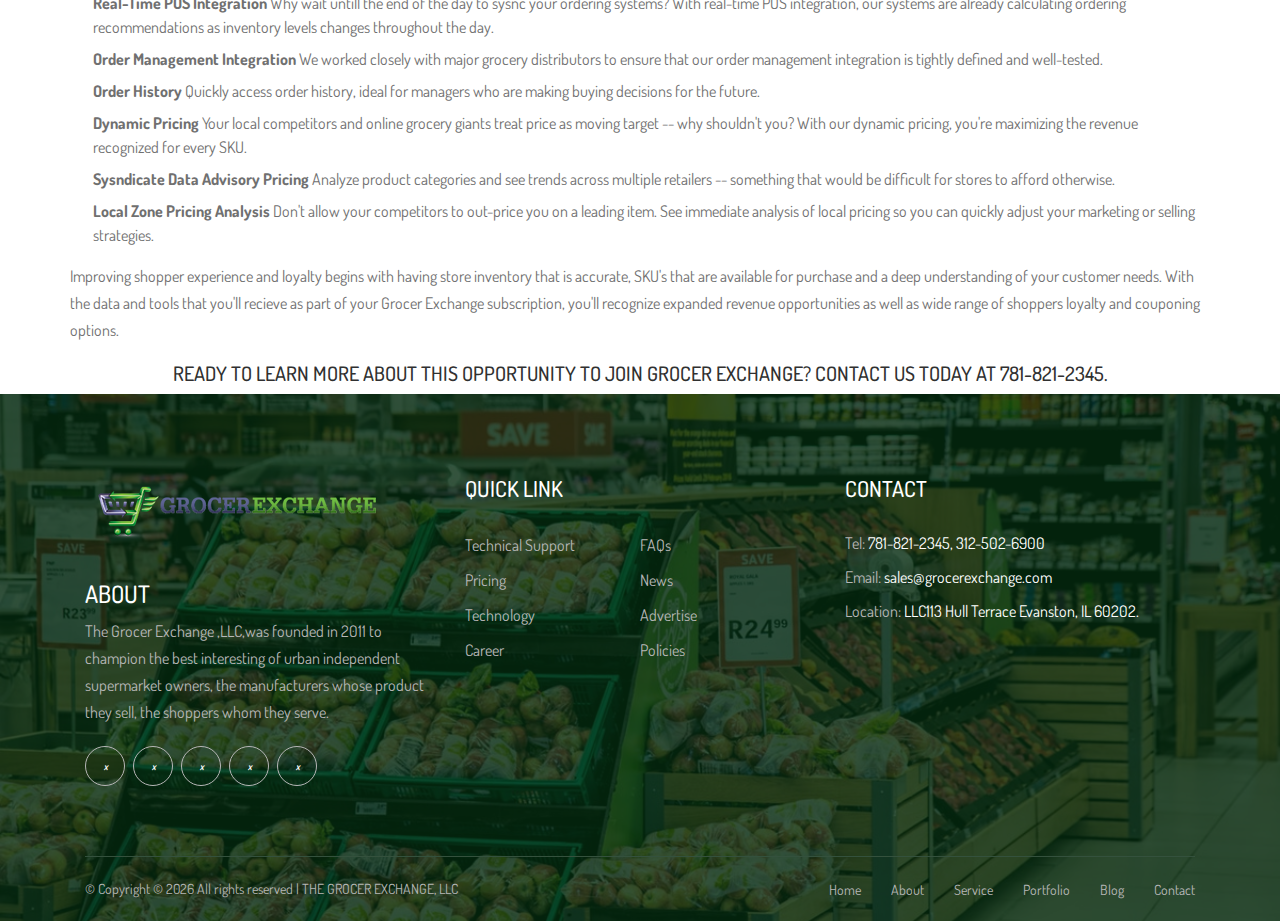
<file: store_optimization.html>
<!DOCTYPE html>
<html lang="en">

<head>
    <meta charset="UTF-8">
    <meta name="description" content="">
    <meta http-equiv="X-UA-Compatible" content="IE=edge">
    <meta name="viewport" content="width=device-width, initial-scale=1, shrink-to-fit=no">
    <!-- The above 4 meta tags *must* come first in the head; any other head content must come *after* these tags -->
    <!-- Title -->
    <title>The Grocer Exchange | Contact</title>
    <!-- Favicon -->
    <link rel="icon" href="img/fav-logo.png">
    <!-- Core Stylesheet -->
    <link rel="stylesheet" href="./style.css">
    <!--Fontawesome-->
    <link rel="stylesheet" href="https://use.fontawesome.com/releases/v5.6.3/css/all.css" integrity="sha384-UHRtZLI+pbxtHCWp1t77Bi1L4ZtiqrqD80Kn4Z8NTSRyMA2Fd33n5dQ8lWUE00s/"
        crossorigin="anonymous">
</head>

<body>
    <!-- Preloader -->
    <div class="preloader d-flex align-items-center justify-content-center">
        <div class="preloader-circle"></div>
        <div class="preloader-img">
            <img src="img/fav-logo.png" alt="" height="150px" width="150px">
        </div>
    </div>

    <!-- ##### Header Area Start ##### -->
    <header class="header-area">
        <!-- ***** Top Header Area ***** -->
        <div class="top-header-area">
            <div class="container">
                <div class="row">
                    <div class="col-12">
                        <div class="top-header-content d-flex align-items-center justify-content-between">
                            <!-- Top Header Content -->
                            <!-- Top Header Content -->
                            <div class="top-header-meta d-flex">

                                <!-- HOME -->
                                <div class="login">
                                    <a href="./index.html"><span>Home</span></a>
                                </div>

                                <!-- ABOUT -->
                                <div class="login">
                                    <a href="./about.html"><span>About
                                            Us</span></a>
                                </div>

                                <!-- CONTACT -->
                                <div class="login">
                                    <a href="./contact.html"><span>Contact
                                            Us</span></a>
                                </div>

                                <!-- BLOG -->
                                <div class="login">
                                    <a href="./blog.html"><span>Blog</span></a>
                                </div>

                            </div>
                            <div class="top-header-meta d-flex">

                                <!-- CONTACT -->
                                <div class="login">
                                    <a href="facebook.com"><span><i class="fab fa-facebook-f fa-2x text-white"></i></span></a>
                                </div>

                                <!-- BLOG -->
                                <div class="">
                                    <a href="twitter.com"><span><i class="fab fa-twitter fa-2x text-white"></i></span></a>
                                </div>

                            </div>
                        </div>
                    </div>
                </div>
            </div>
        </div>

        <div class="brand-logo-area text-center">
            <img class="mx-auto brand-logo-style" height="350px" src="./img/gexlogo.png" alt="">
        </div>

        <nav class="navbar navbar-expand-lg navbar-dark" style="background-color: rgb(76, 60, 97);">

            <button class="navbar-toggler ml-auto" type="button" data-toggle="collapse" data-target="#navbarSupportedContent"
                aria-controls="navbarSupportedContent" aria-expanded="false" aria-label="Toggle navigation">
                <span class="navbar-toggler-icon"></span>
            </button>

            <div class="collapse navbar-collapse" id="navbarSupportedContent">

                <ul class="navbar-nav mx-auto">
                    <li class="nav-item">
                        <a class="nav-link" href="./members.html">Membership</a>
                    </li>
                    <li class="nav-item">
                        <a class="nav-link" href="#">Fee Services & Systems</a>
                    </li>
                    <li class="nav-item">
                        <a class="nav-link" href="#">Revenue Generation</a>
                    </li>
                    <li class="nav-item">
                        <a class="nav-link" href="#">Trade Program</a>
                    </li>
                    <li class="nav-item active">
                        <a class="nav-link" href="./store_optimization.html">Store Optimization</a>
                    </li>
                    <li class="nav-item">
                        <a class="nav-link" href="#">Partners</a>
                    </li>
                    <li class="nav-item">
                        <a class="nav-link" href="#">Savings Program</a>
                    </li>
                    <li class="nav-item">
                        <a class="nav-link" href="#">Consulting Services</a>
                    </li>
                    <li class="nav-item">
                        <a class="nav-link" href="#">Marketing & Advertising</a>
                    </li>
                    <li class="nav-item">
                        <a class="nav-link" href="#">Financial Services</a>
                    </li>
                </ul>
            </div>
        </nav>
    </header>
    <!-- ##### Header Area End ##### -->

    <!-- ##### Breadcrumb Area Start ##### -->
    <div class="breadcrumb-area">
        <!-- Top Breadcrumb Area -->
        <div class="top-breadcrumb-area bg-img bg-overlay d-flex align-items-center justify-content-center" style="background-image: url(img/store_opt.jpg);">
            <h2>Store Optimization</h2>
        </div>

        <div class="container">
            <div class="row">
                <div class="col-12">
                    <nav aria-label="breadcrumb">
                        <ol class="breadcrumb">
                            <li class="breadcrumb-item"><a href="#"><i class="fa fa-home"></i> Home</a></li>
                            <li class="breadcrumb-item active" aria-current="page">Store Optimization</li>
                        </ol>
                    </nav>
                </div>
            </div>
        </div>
    </div>
    <!-- ##### Breadcrumb Area End ##### -->
    <div class="container">
        <div class="row">
            <div class="col-md-8 col-sm-12">
                <h5>IMPROVE STORE SALES, ENHENCE CUSTOMER EXPERIENCE AND LOYALTY</h5>
                <h6>Order Management and Inventory Optimization Engine</h6>
                <p class="mt-3">
                    Most retailers lose anywhere from 10-15% of slaes due to poor damaged planning or items that are
                    out od stock -- and may never even know it.
                    With Grocer Exchange's revolutionary software, this problem will effectively disappear.
                </p>
                <p class="mt-2">
                    We tell you what has sold in the past and use that data as well as real-time weather and other
                    external inputs to determine what will sell in the future, as well as helping to uncover latent
                    demands for products you may have overlooked.
                </p>
                <p class="mt-2">
                    Stores often utilize rule-based planning and rely on human intution to ensure that each store has
                    adequate levels of stock. This often results in:
                </p>
                <div class="row ml-2">
                    <div class="col-sm-12 col-md-4">
                        <ul>
                            <li>Store Returns</li>
                            <li>Reduced selling prices</li>
                            <li>Inadequate Inventory</li>
                        </ul>
                    </div>
                    <div class="col-sm-12 col-md-4">
                        <ul>
                            <li>Lowered basket size</li>
                            <li>Lagging sales</li>
                            <li>Poor customers Experience</li>
                        </ul>
                    </div>
                </div>
                <p class="mt-2">
                    Our artificial intelligence engine automates the ordering process to ensure that your inventory is
                    accurate and your store is fully-stocked.
                </p>
            </div>
            <div class="col-md-3 col-sm-12">
                <img class="img-responsive" src="./img/cart.png" alt="">
            </div>
        </div>
        <div class="row">
            <div class="col-md-8 col-sm-12">
                <div class="row">
                    <div class="col-md-12 col-sm-12">
                        <h6>INVENTORY MANAGEMENT WITH ADVANCED ANALYTICS</h6>
                        <p class="mt-3">
                            Most retailers lose anywhere from 10-15% of slaes due to poor damaged planning or items
                            that are
                            out od stock -- and may never even know it.
                            With Grocer Exchange's revolutionary software, this problem will effectively disappear.
                        </p>
                        <p class="mt-2">
                            We tell you what has sold in the past, and use that data as well as real-time weather and
                            other
                            external inputs to determine what sell in the future, as well as helping to undercover
                            latent
                            demands for products you may have overlooked.
                        </p>
                        <p class="mt-2">
                            Grocer Exchange Member grocers:
                            <div class="container">
                                <ul>
                                    <li>
                                        <b class="text-black">Out-of-Stock Monitoring and Prevention</b> Predictive
                                        analytics
                                        help predict stock-out situation so that you react before you're losing your
                                        sales.
                                    </li>
                                    <li><b class="text-black">Top Movers</b> Immediately see your top-moving products
                                        at glance
                                        without digging deep into complex or confising reports.</li>
                                    <li><b class="text-black">Reduce Inventory Cost</b> Clear recommendation allows you
                                        to
                                        offload or short-stock items that are moving slowly or not selling.</li>
                                    <li><b class="text-black">Automated Ordering</b> Stop relying on human intution and
                                        base
                                        decisions on thousands of data points with electronic ordering recommendation
                                        and
                                        integrations.</li>
                                    <li><b class="text-black">Improve in-Store Availability</b> Maintain accurate
                                        inventory
                                        levels and proactively manage in-store availability with immediate access to
                                        real-time
                                        analytics.</li>
                                    <li><b>Seasonal Inventory Forecasting</b> Protect your inventory investment by
                                        predicting
                                        sales levels for seasonal items.</li>
                                </ul>
                            </div>
                        </p>
                    </div>
                    <div class="col-md-12">
                        <h5>ORDER MANAGEMENT</h5>
                        <p class="mt-2">
                            Daily and weekly ordering activities can take hours of staff time and you still end up with
                            human
                            errors that cost the store in terms of lost sales opportunities on a regular basis. Our
                            proactive
                            order
                            management module leverages advanced business logic and machine learning to re-engineer
                            your
                            ordering
                            processes from the ground up.
                        </p>

                    </div>
                </div>
            </div>
            <div class="col-md-4 col-sm-12">
                <div class="card contact-form-card">
                    <h3 class="text-center">QUICK CONTACT</h3>
                    <div class="contact-form-area mb-100">
                        <form method="post">
                            <div class="form-group">
                                <label for="first-name">FIRST NAME</label>
                                <input class="form-control" type="text" id="first-name" name="first-name">
                            </div>
                            <div class="form-group">
                                <label for="last-name">LAST NAME</label>
                                <input class="form-control" type="text" id="last-name" name="last-name">
                            </div>
                            <div class="form-group">
                                <label for="email">EMAIL</label>
                                <input class="form-control" type="text" id="email" name="email">
                            </div>
                            <div class="form-group">
                                <label for="messages">Message</label>
                                <textarea class="form-control" name="message" id="message" cols="30" rows="10"></textarea>
                            </div>
                            <input type="submit" class="btn btn-md alazea-btn" value="SEND NOW">
                        </form>
                    </div>
                </div>
            </div>
        </div>
        <div class="row mt-3">
            <div class="container ml-2">
                <ul>
                    <li>
                        <b class="text-black">
                            Real-Time POS Integration
                        </b>
                        Why wait untill the end of the day to sysnc your ordering systems? With real-time POS
                        integration, our systems are already calculating ordering recommendations as inventory levels
                        changes throughout the day.
                    </li>
                    <li class="mt-2">
                        <b class="text-black">
                            Order Management Integration
                        </b>
                        We worked closely with major grocery distributors to ensure that our order management
                        integration is tightly defined and well-tested.
                    </li>
                    <li class="mt-2">
                        <b class="text-balck">Order History</b>
                        Quickly access order history, ideal for managers who are making buying decisions for the
                        future.
                    </li>
                    <li class="mt-2">
                        <b class="text-balck">Dynamic Pricing</b>
                        Your local competitors and online grocery giants treat price as moving target -- why shouldn't
                        you? With our dynamic pricing, you're maximizing the revenue recognized for every SKU.
                    </li>
                    <li class="mt-2">
                        <b class="text-balck">Sysndicate Data Advisory Pricing</b>
                        Analyze product categories and see trends across multiple retailers -- something that would be
                        difficult for stores to afford otherwise.
                    </li>
                    <li class="mt-2">
                        <b class="text-balck">Local Zone Pricing Analysis</b>
                        Don't allow your competitors to out-price you on a leading item. See immediate analysis of
                        local pricing so you can quickly adjust your marketing or selling strategies.
                    </li>
                </ul>
            </div>
            <p class="mt-3">
                Improving shopper experience and loyalty begins with having store inventory that is accurate, SKU's
                that are available for purchase and a deep understanding of your customer needs. With the data and
                tools that you'll recieve as part of your Grocer Exchange subscription, you'll recognize expanded
                revenue opportunities as well as wide range of shoppers loyalty and couponing options.
            </p>
        </div>
        <h5 class="text-center">
            READY TO LEARN MORE ABOUT THIS OPPORTUNITY TO JOIN GROCER EXCHANGE? CONTACT US TODAY AT 781-821-2345.
        </h5>
    </div>

    <!-- ##### Footer Area Start ##### -->
    <footer class="footer-area bg-img" style="background-image: url(img/bg3.jpeg);">
        <!-- Main Footer Area -->
        <div class="main-footer-area">
            <div class="container">
                <div class="row">

                    <!-- Single Footer Widget -->
                    <div class="col-12 col-sm-6 col-lg-4">
                        <div class="single-footer-widget">
                            <div class="footer-logo mb-30">
                                <a href="#"><img src="img/gexlogo.png" alt=""></a>
                            </div>
                            <h4 class="text-white">
                                ABOUT
                            </h4>
                            <p>
                                The Grocer Exchange ,LLC,was founded in 2011 to champion the best interesting of urban
                                independent supermarket owners, the manufacturers whose product they sell, the shoppers
                                whom they serve.
                            </p>
                            <div class="social-info">
                                <a href="#"><i class="fab fa-facebook" aria-hidden="true"></i></a>
                                <a href="#"><i class="fab fa-twitter" aria-hidden="true"></i></a>
                                <a href="#"><i class="fab fa-google-plus" aria-hidden="true"></i></a>
                                <a href="#"><i class="fab fa-instagram" aria-hidden="true"></i></a>
                                <a href="#"><i class="fab fa-linkedin" aria-hidden="true"></i></a>
                            </div>
                        </div>
                    </div>

                    <!-- Single Footer Widget -->
                    <div class="col-12 col-sm-6 col-lg-4">
                        <div class="single-footer-widget">
                            <div class="widget-title">
                                <h5>QUICK LINK</h5>
                            </div>
                            <nav class="widget-nav">
                                <ul>
                                    <li><a href="#">Technical Support</a></li>
                                    <li><a href="#">FAQs</a></li>
                                    <li><a href="#">Pricing</a></li>
                                    <li><a href="#">News</a></li>
                                    <li><a href="#">Technology</a></li>
                                    <li><a href="#">Advertise</a></li>
                                    <li><a href="#">Career</a></li>
                                    <li><a href="#">Policies</a></li>
                                </ul>
                            </nav>
                        </div>
                    </div>

                    <!-- Single Footer Widget -->
                    <div class="col-12 col-sm-6 col-lg-4">
                        <div class="single-footer-widget">
                            <div class="widget-title">
                                <h5>CONTACT</h5>
                            </div>
                            <div class="contact-information">
                                <p><span>Tel:</span> 781-821-2345, 312-502-6900</p>
                                <p><span>Email:</span> sales@grocerexchange.com</p>
                                <p><span>Location:</span> LLC113 Hull Terrace Evanston, IL 60202.</p>
                            </div>
                        </div>
                    </div>
                </div>
            </div>
        </div>

        <!-- Footer Bottom Area -->
        <div class="footer-bottom-area">
            <div class="container">
                <div class="row">
                    <div class="col-12">
                        <div class="border-line"></div>
                    </div>
                    <!-- Copywrite Text -->
                    <div class="col-12 col-md-6">
                        <div class="copywrite-text">
                            <p>&copy;
                                Copyright &copy;
                                <script>
                                    document.write(new Date().getFullYear());
                                </script> All rights reserved | THE
                                GROCER EXCHANGE, LLC
                            </p>
                        </div>
                    </div>
                    <!-- Footer Nav -->
                    <div class="col-12 col-md-6">
                        <div class="footer-nav">
                            <nav>
                                <ul>
                                    <li><a href="#">Home</a></li>
                                    <li><a href="#">About</a></li>
                                    <li><a href="#">Service</a></li>
                                    <li><a href="#">Portfolio</a></li>
                                    <li><a href="#">Blog</a></li>
                                    <li><a href="#">Contact</a></li>
                                </ul>
                            </nav>
                        </div>
                    </div>
                </div>
            </div>
        </div>
    </footer>
    <!-- ##### Footer Area End ##### -->

    <!-- ##### All Javascript Files ##### -->
    <!-- jQuery-2.2.4 js -->
    <script src="js/jquery/jquery-2.2.4.min.js"></script>
    <!-- Popper js -->
    <script src="js/bootstrap/popper.min.js"></script>
    <!-- Bootstrap js -->
    <script src="js/bootstrap/bootstrap.min.js"></script>
    <!-- All Plugins js -->
    <script src="js/plugins/plugins.js"></script>
    <!-- Active js -->
    <script src="js/active.js"></script>
</body>

</html>
</file>
<file: style.css>
/* :: 1.0 Import Fonts */
@import url("https://fonts.googleapis.com/css?family=Dosis:200,300,400,500,600,700,800");

/* :: 2.0 Import All CSS */

@import url(css/bootstrap.min.css);
@import url(css/classy-nav.css);
@import url(css/owl.carousel.min.css);
@import url(css/animate.css);
@import url(css/magnific-popup.css);
@import url(css/font-awesome.min.css);
@import url(css/elegant-icon.css);
/* :: 3.0 Base CSS */

* {
    margin: 0;
    padding: 0;
}

body {
    font-family: "Dosis", sans-serif;
    font-size: 16px;
    color: #707070;
}

h1,
h2,
h3,
h4,
h5,
h6 {
    color: #303030;
    line-height: 1.3;
    font-weight: 500;
}

p {
    color: #707070;
    font-size: 16px;
    line-height: 1.7;
    font-weight: 400;
}

a,
a:hover,
a:focus {
    -webkit-transition-duration: 500ms;
    transition-duration: 500ms;
    text-decoration: none;
    outline: 0 solid transparent;
    color: #303030;
    font-weight: 500;
    font-size: 14px;
}

ul,
ol {
    margin: 0;
}

ul li,
ol li {
    list-style: none;
}

img {
    height: auto;
    max-width: 100%;
}

/* :: 3.1.0 Spacing */

.mt-15 {
    margin-top: 15px !important;
}

.mt-30 {
    margin-top: 30px !important;
}

.mt-50 {
    margin-top: 50px !important;
}

.mt-70 {
    margin-top: 70px !important;
}

.mt-100 {
    margin-top: 100px !important;
}

.mb-15 {
    margin-bottom: 15px !important;
}

.mb-30 {
    margin-bottom: 30px !important;
}

.mb-50 {
    margin-bottom: 50px !important;
}

.mb-70 {
    margin-bottom: 70px !important;
}

.mb-100 {
    margin-bottom: 100px !important;
}

.ml-15 {
    margin-left: 15px !important;
}

.ml-30 {
    margin-left: 30px !important;
}

.ml-50 {
    margin-left: 50px !important;
}

.mr-15 {
    margin-right: 15px !important;
}

.mr-30 {
    margin-right: 30px !important;
}

.mr-50 {
    margin-right: 50px !important;
}

/* :: 3.2.0 Height */

.height-400 {
    height: 400px;
}

.height-500 {
    height: 500px;
}

.height-600 {
    height: 600px;
}

.height-700 {
    height: 700px;
}

.height-800 {
    height: 800px;
}

/* :: 3.3.0 Section Padding */

.section-padding-100 {
    padding-top: 100px;
    padding-bottom: 100px;
}

.section-padding-100-0 {
    padding-top: 100px;
    padding-bottom: 0;
}

.section-padding-0-100 {
    padding-top: 0;
    padding-bottom: 100px;
}

.section-padding-100-70 {
    padding-top: 100px;
    padding-bottom: 70px;
}

/* :: 3.4.0 Section Heading */

.section-heading {
    position: relative;
    z-index: 1;
    margin-bottom: 40px;
}

.section-heading h2 {
    font-size: 30px;
    text-transform: uppercase;
    margin-bottom: 0;
}

@media only screen and (max-width: 767px) {
    .section-heading h2 {
        font-size: 24px;
    }
}

.section-heading p {
    font-size: 16px;
    color: #707070;
    margin-bottom: 0;
}

/* :: 3.5.0 Preloader */

.preloader {
    background-color: #f2f4f5;
    width: 100%;
    height: 100%;
    position: fixed;
    top: 0;
    left: 0;
    right: 0;
    bottom: 0;
    z-index: 999999;
    overflow: hidden;
}

.preloader .preloader-circle {
    width: 180px;
    height: 180px;
    position: relative;
    border-style: solid;
    border-width: 2px;
    border-top-color: rgb(0, 145, 51);
    border-bottom-color: transparent;
    border-left-color: transparent;
    border-right-color: transparent;
    z-index: 10;
    border-radius: 50%;
    box-shadow: 0 1px 5px 0 rgba(0, 0, 0, 0.15);
    background-color: #ffffff;
    -webkit-animation: zoom 2000ms infinite ease;
    animation: zoom 2000ms infinite ease;
}

.preloader .preloader-img {
    position: absolute;
    top: 50%;
    left: 50%;
    -webkit-transform: translate(-50%, -50%);
    transform: translate(-50%, -50%);
    z-index: 200;
}

.preloader .preloader-img img {
    max-width: 45px;
}

@-webkit-keyframes zoom {
    0% {
        -webkit-transform: rotate(0deg);
        transform: rotate(0deg);
    }

    100% {
        -webkit-transform: rotate(360deg);
        transform: rotate(360deg);
    }
}

@keyframes zoom {
    0% {
        -webkit-transform: rotate(0deg);
        transform: rotate(0deg);
    }

    100% {
        -webkit-transform: rotate(360deg);
        transform: rotate(360deg);
    }
}

/* :: 3.6.0 Miscellaneous */

.bg-img {
    background-position: center center;
    background-size: cover;
    background-repeat: no-repeat;
}

.bg-white {
    background-color: #ffffff !important;
}

.bg-dark {
    background-color: #000000 !important;
}

.bg-transparent {
    background-color: transparent !important;
}

.font-bold {
    font-weight: 700;
}

.font-light {
    font-weight: 300;
}

.bg-overlay {
    position: relative;
    z-index: 2;
    background-position: center center;
    background-size: cover;
}

.bg-overlay::after {
    background-color: rgba(17, 17, 17, 0.5);
    position: absolute;
    z-index: -1;
    top: 0;
    left: 0;
    width: 100%;
    height: 100%;
    content: "";
}

.bg-fixed {
    background-attachment: fixed !important;
}

.bg-gray {
    background-color: #f2f4f5;
}

/* :: 3.7.0 ScrollUp */

#scrollUp {
    background-color: rgb(0, 145, 51);
    border-radius: 0;
    bottom: 0;
    box-shadow: 0 2px 6px 0 rgba(0, 0, 0, 0.3);
    color: #ffffff;
    font-size: 24px;
    height: 40px;
    line-height: 40px;
    right: 50px;
    text-align: center;
    width: 40px;
    -webkit-transition-duration: 500ms;
    transition-duration: 500ms;
}

#scrollUp:hover {
    background-color: #303030;
}

/* :: 3.8.0 alazea Button */

.alazea-btn {
    -webkit-transition-duration: 400ms;
    transition-duration: 400ms;
    position: relative;
    z-index: 1;
    display: inline-block;
    min-width: 150px;
    height: 46px;
    color: #ffffff;
    background-color: rgb(0, 145, 51);
    border: 2px solid rgb(0, 145, 51);
    border-radius: 0px;
    padding: 0 20px;
    font-size: 16px;
    line-height: 42px;
    text-transform: uppercase;
    font-weight: 600;
}

.alazea-btn.active,
.alazea-btn:hover,
.alazea-btn:focus {
    font-size: 16px;
    color: rgb(0, 145, 51);
    font-weight: 600;
    background-color: transparent;
    box-shadow: none;
}

/* :: 4.0 Header Area CSS */

.header-area {
    position: absolute;
    width: 100%;
    z-index: 999;
    top: 0;
    left: 0;
    background-color: transparent;
}

.top-header-area>.conatiner {
    background-color: rgb(0, 145, 51);
}

.header-area .top-header-area {
    position: relative;
    z-index: 100;
    background-color: rgb(0, 145, 51);
    width: 100%;
    height: 42px;
    /*border-bottom: 1px solid rgb(0, 145, 51);*/
}

@media only screen and (min-width: 768px) and (max-width: 991px) {
    .header-area .top-header-area {
        z-index: 1;
    }
}

@media only screen and (max-width: 767px) {
    .header-area .top-header-area {
        z-index: 1;
    }
}

.header-area .top-header-area .top-header-content {
    position: relative;
    z-index: 1;
    height: 41px;
}

.header-area .top-header-area .top-header-content .top-header-meta a {
    display: inline-block;
    font-size: 12px;
    font-weight: 400;
    color: #ffffff;
    line-height: 1;
}

.header-area .top-header-area .top-header-content .top-header-meta a:first-child {
    margin-right: 30px;
}

.header-area .top-header-area .top-header-content .top-header-meta a i {
    margin-right: 5px;
    color: rgb(0, 145, 51);
}

@media only screen and (max-width: 767px) {
    .header-area .top-header-area .top-header-content .top-header-meta a span {
        display: none;
    }
}

.header-area .top-header-area .top-header-content .top-header-meta .language-dropdown {
    position: relative;
    z-index: 1;
}

.header-area .top-header-area .top-header-content .top-header-meta .language-dropdown::after {
    width: 1px;
    height: 100%;
    background-color: rgba(235, 235, 235, 0.2);
    content: '';
    top: 0;
    right: 15px;
    z-index: 2;
    position: absolute;
}

.header-area .top-header-area .top-header-content .top-header-meta .language-dropdown .btn {
    padding: 0;
    background-color: transparent;
    border: none;
    font-size: 12px;
}

.header-area .top-header-area .top-header-content .top-header-meta .language-dropdown .btn:focus {
    box-shadow: none;
}

.header-area .top-header-area .top-header-content .top-header-meta .language-dropdown .dropdown-menu {
    background-color: rgb(0, 145, 51);
    border: none;
    box-shadow: 0 5px 30px 0 rgba(0, 0, 0, 0.15);
}

@media only screen and (min-width: 768px) and (max-width: 991px) {
    .header-area .top-header-area .top-header-content .top-header-meta .language-dropdown .dropdown-menu {
        top: 90px !important;
    }
}

@media only screen and (max-width: 767px) {
    .header-area .top-header-area .top-header-content .top-header-meta .language-dropdown .dropdown-menu {
        min-width: 100px;
        top: 70px !important;
    }
}

.header-area .top-header-area .top-header-content .top-header-meta .language-dropdown .dropdown-menu .dropdown-item:focus,
.header-area .top-header-area .top-header-content .top-header-meta .language-dropdown .dropdown-menu .dropdown-item:hover {
    color: #ffffff;
    background-color: #111111;
}

.header-area .top-header-area .top-header-content .top-header-meta .cart {
    position: relative;
    z-index: 1;
}

.header-area .top-header-area .top-header-content .top-header-meta .cart::after {
    width: 1px;
    height: 100%;
    background-color: rgba(235, 235, 235, 0.2);
    content: '';
    top: 0;
    left: -15px;
    z-index: 2;
    position: absolute;
}

.header-area .top-header-area .top-header-content .top-header-meta .cart a {
    margin-right: 0;
}

.header-area .alazea-main-menu {
    position: relative;
    z-index: 1;
    -webkit-transition-duration: 200ms;
    transition-duration: 200ms;
}

@media only screen and (min-width: 768px) and (max-width: 991px) {
    .header-area .alazea-main-menu .classy-navbar .classy-menu {
        background-color: #A6ACAF;
    }
}

@media only screen and (max-width: 767px) {
    .header-area .alazea-main-menu .classy-navbar .classy-menu {
        background-color: #A6ACAF;
    }
}

.header-area .alazea-main-menu .classy-nav-container {
    background-color: transparent;
}

.header-area .alazea-main-menu .classy-navbar {
    height: 90px;
    padding: 0;
}

.header-area .alazea-main-menu .classy-navbar .nav-brand {
    line-height: 1;
}

@media only screen and (max-width: 767px) {
    .header-area .alazea-main-menu .classy-navbar {
        height: 70px;
    }
}

.header-area .alazea-main-menu .classynav ul li a {
    padding: 0 30px;
    font-weight: 500;
    text-transform: capitalize;
    font-size: 20px;
    color: #ffffff;
}

@media only screen and (min-width: 992px) and (max-width: 1199px) {
    .header-area .alazea-main-menu .classynav ul li a {
        font-size: 18px;
        padding: 0 20px;
    }
}

@media only screen and (min-width: 768px) and (max-width: 991px) {
    .header-area .alazea-main-menu .classynav ul li a {
        background-color: #A6ACAF;
        font-size: 16px;
        color: #ffffff;
        border-bottom: none;
    }
}

@media only screen and (max-width: 767px) {
    .header-area .alazea-main-menu .classynav ul li a {
        background-color: #A6ACAF;
        font-size: 16px;
        color: #ffffff;
        border-bottom: none;
    }
}

.header-area .alazea-main-menu .classynav ul li a:hover,
.header-area .alazea-main-menu .classynav ul li a:focus {
    color: rgb(0, 145, 51);
}

.header-area .alazea-main-menu .classynav ul li a::after {
    color: #ffffff;
}

.header-area .alazea-main-menu .classynav ul li ul li a {
    padding: 0 20px;
    color: #303030;
    font-size: 14px;
    border-bottom: none;
}

.header-area .alazea-main-menu .classynav ul li ul li a::after {
    color: #A6ACAF;
}

@media only screen and (min-width: 768px) and (max-width: 991px) {
    .header-area .alazea-main-menu .classynav ul li ul li a::after {
        color: #ffffff;
    }
}

@media only screen and (max-width: 767px) {
    .header-area .alazea-main-menu .classynav ul li ul li a::after {
        color: #ffffff;
    }
}

@media only screen and (min-width: 768px) and (max-width: 991px) {
    .header-area .alazea-main-menu .classynav ul li ul li a {
        padding: 0 45px;
        color: #ffffff;
    }
}

@media only screen and (max-width: 767px) {
    .header-area .alazea-main-menu .classynav ul li ul li a {
        padding: 0 45px;
        color: #ffffff;
    }
}

@media only screen and (min-width: 768px) and (max-width: 991px) {
    .header-area .alazea-main-menu .classy-navbar-toggler .navbarToggler span {
        background-color: #ffffff;
    }
}

@media only screen and (max-width: 767px) {
    .header-area .alazea-main-menu .classy-navbar-toggler .navbarToggler span {
        background-color: #ffffff;
    }
}

@media only screen and (min-width: 768px) and (max-width: 991px) {
    .header-area .alazea-main-menu .classycloseIcon .cross-wrap span {
        background: #ffffff;
    }
}

@media only screen and (max-width: 767px) {
    .header-area .alazea-main-menu .classycloseIcon .cross-wrap span {
        background: #ffffff;
    }
}

.header-area .alazea-main-menu .search-form {
    position: relative;
    z-index: 1;
    opacity: 0;
    visibility: hidden;
    -webkit-transition-duration: 500ms;
    transition-duration: 500ms;
}

.header-area .alazea-main-menu .search-form form {
    -webkit-transition-duration: 500ms;
    transition-duration: 500ms;
    position: absolute;
    top: 0;
    right: 0;
    z-index: 100;
    background-color: #ffffff;
    width: 500px;
    border-radius: 5px;
    padding: 30px;
    box-shadow: 0 3px 40px 0 rgba(0, 0, 0, 0.15);
}

@media only screen and (max-width: 767px) {
    .header-area .alazea-main-menu .search-form form {
        width: 290px;
        padding: 20px;
    }
}

.header-area .alazea-main-menu .search-form form input {
    width: 100%;
    height: 45px;
    border: 1px solid #ebebeb;
    padding: 0 30px;
    border-radius: 5px;
    font-size: 14px;
}

@media only screen and (max-width: 767px) {
    .header-area .alazea-main-menu .search-form form input {
        padding: 0 15px;
    }
}

.header-area .alazea-main-menu .search-form .closeIcon {
    -webkit-transition-duration: 500ms;
    transition-duration: 500ms;
    position: absolute;
    top: 41px;
    right: 60px;
    z-index: 200;
    cursor: pointer;
    color: #707070;
}

.header-area .alazea-main-menu .search-form .closeIcon:hover {
    color: rgb(0, 145, 51);
}

@media only screen and (max-width: 767px) {
    .header-area .alazea-main-menu .search-form .closeIcon {
        top: 31px;
        right: 35px;
    }
}

.header-area .alazea-main-menu .search-form.active {
    opacity: 1;
    visibility: visible;
}

.header-area .is-sticky .alazea-main-menu {
    background-color: #A6ACAF;
    position: fixed;
    width: 100%;
    top: 0;
    left: 0;
    z-index: 9999;
    box-shadow: 0 5px 50px 15px rgba(0, 0, 0, 0.2);
}

.header-area #searchIcon {
    -webkit-transition-duration: 500ms;
    transition-duration: 500ms;
    color: #ffffff;
    font-size: 20px;
    cursor: pointer;
    margin-left: 50px;
}

@media only screen and (min-width: 768px) and (max-width: 991px) {
    .header-area #searchIcon {
        margin-left: 30px;
        margin-top: 15px;
    }
}

@media only screen and (max-width: 767px) {
    .header-area #searchIcon {
        margin-left: 30px;
        margin-top: 15px;
    }
}

.header-area #searchIcon:hover,
.header-area #searchIcon:focus {
    color: rgb(0, 145, 51);
}

/* :: 5.0 Hero Slides Area */

.hero-area,
.hero-post-slides {
    position: relative;
    z-index: 1;
}

.single-hero-post {
    width: 100%;
    height: 930px;
    position: relative;
    z-index: 3;
    overflow: hidden;
}

@media only screen and (min-width: 992px) and (max-width: 1199px) {
    .single-hero-post {
        height: 690px;
    }
}

@media only screen and (min-width: 768px) and (max-width: 991px) {
    .single-hero-post {
        height: 600px;
    }
}

@media only screen and (max-width: 767px) {
    .single-hero-post {
        height: 650px;
    }
}

@media only screen and (min-width: 480px) and (max-width: 767px) {
    .single-hero-post {
        height: 500px;
    }
}

.single-hero-post .slide-img {
    position: absolute;
    width: 100%;
    height: 100%;
    z-index: -10;
    left: 0;
    right: 0;
    top: 0;
    bottom: 0;
}

.single-hero-post .hero-slides-content {
    position: relative;
    z-index: 1;
    margin-top: 132px;
}

@media only screen and (max-width: 767px) {
    .single-hero-post .hero-slides-content {
        margin-top: 112px;
    }
}

.single-hero-post .hero-slides-content h2 {
    font-size: 45px;
    letter-spacing: 1px;
    color: #ffffff;
    text-transform: uppercase;
}

@media only screen and (min-width: 992px) and (max-width: 1199px) {
    .single-hero-post .hero-slides-content h2 {
        font-size: 36px;
    }
}

@media only screen and (min-width: 768px) and (max-width: 991px) {
    .single-hero-post .hero-slides-content h2 {
        font-size: 30px;
    }
}

@media only screen and (max-width: 767px) {
    .single-hero-post .hero-slides-content h2 {
        font-size: 24px;
    }
}

.single-hero-post .hero-slides-content p {
    font-size: 18px;
    color: #ffffff;
    margin-bottom: 50px;
}

@media only screen and (min-width: 768px) and (max-width: 991px) {
    .single-hero-post .hero-slides-content p {
        font-size: 18px;
    }
}

@media only screen and (max-width: 767px) {
    .single-hero-post .hero-slides-content p {
        font-size: 16px;
    }
}

@media only screen and (max-width: 767px) {
    .single-hero-post .hero-slides-content a {
        min-width: 125px;
        padding: 0 10px;
    }
}

.hero-post-slides .owl-item.center .single-hero-post .slide-img {
    -webkit-animation: slide 24s linear infinite;
    animation: slide 24s linear infinite;
}

@-webkit-keyframes slide {
    0% {
        -webkit-transform: scale(1);
        transform: scale(1);
    }

    50% {
        -webkit-transform: scale(1.3);
        transform: scale(1.3);
    }

    100% {
        -webkit-transform: scale(1);
        transform: scale(1);
    }
}

@keyframes slide {
    0% {
        -webkit-transform: scale(1);
        transform: scale(1);
    }

    50% {
        -webkit-transform: scale(1.3);
        transform: scale(1.3);
    }

    100% {
        -webkit-transform: scale(1);
        transform: scale(1);
    }
}

/* :: 6.0 Subscribe Newsletter Area */

.subscribe-newsletter-area {
    position: relative;
    z-index: 1;
    padding: 60px 0;
    background-size: cover;
    background-position: top right;
}

@media only screen and (min-width: 768px) and (max-width: 991px) {
    .subscribe-newsletter-area .subscribe-form {
        margin-top: 50px;
    }
}

@media only screen and (max-width: 767px) {
    .subscribe-newsletter-area .subscribe-form {
        margin-top: 50px;
    }
}

.subscribe-newsletter-area .subscribe-form form {
    position: relative;
    z-index: 1;
}

.subscribe-newsletter-area .subscribe-form form input {
    -webkit-transition-duration: 500ms;
    transition-duration: 500ms;
    width: 100%;
    height: 46px;
    background-color: #ffffff;
    padding: 10px 20px;
    border: none;
}

.subscribe-newsletter-area .subscribe-form form input:focus {
    box-shadow: 0 1px 15px rgba(0, 0, 0, 0.15);
}

.subscribe-newsletter-area .subscribe-form form button {
    position: absolute;
    top: 0;
    right: 0;
    z-index: 10;
    border: none;
    border-radius: 0 2px 2px 0;
}

.subscribe-newsletter-area .subscribe-side-thumb .first-img {
    position: absolute;
    top: -30px;
    left: 5%;
    z-index: 10;
}

/* :: 7.0 New Arrivals Products Area */

.single-product-area {
    position: relative;
    z-index: 1;
    -webkit-transition-duration: 500ms;
    transition-duration: 500ms;
}

.single-product-area .product-img {
    position: relative;
    z-index: 1;
    -webkit-transition-duration: 500ms;
    transition-duration: 500ms;
}

.single-product-area .product-img a {
    display: block;
}

.single-product-area .product-img img {
    position: relative;
    z-index: 1;
    width: 100%;
}

.single-product-area .product-img .product-tag a {
    background-color: #429edf;
    border-radius: 2px;
    display: inline-block;
    height: 20px;
    padding: 0 10px;
    line-height: 20px;
    text-transform: uppercase;
    color: #ffffff;
    font-weight: 700;
    font-size: 12px;
    position: absolute;
    top: 20px;
    left: 20px;
    z-index: 10;
}

.single-product-area .product-img .product-tag.sale-tag a {
    background-color: #e61d47;
}

.single-product-area .product-img .product-meta {
    position: absolute;
    bottom: 30px;
    left: 15px;
    right: 15px;
    z-index: 100;
    visibility: hidden;
    opacity: 0;
    -webkit-transition-duration: 500ms;
    transition-duration: 500ms;
}

.single-product-area .product-img .product-meta a {
    font-size: 16px;
    color: #ffffff;
    font-weight: 600;
    background-color: #303030;
    -webkit-box-flex: 0;
    -ms-flex: 0 0 50px;
    flex: 0 0 50px;
    max-width: 50px;
    width: 50px;
    height: 50px;
    line-height: 50px;
    text-transform: uppercase;
    text-align: center;
}

.single-product-area .product-img .product-meta a:hover,
.single-product-area .product-img .product-meta a:focus {
    background-color: rgb(0, 145, 51);
}

@media only screen and (min-width: 992px) and (max-width: 1199px) {
    .single-product-area .product-img .product-meta a {
        font-size: 11px;
    }
}

@media only screen and (min-width: 768px) and (max-width: 991px) {
    .single-product-area .product-img .product-meta a {
        font-size: 11px;
    }
}

@media only screen and (max-width: 767px) {
    .single-product-area .product-img .product-meta a {
        font-size: 14px;
    }
}

.single-product-area .product-img .product-meta .add-to-cart-btn {
    -webkit-box-flex: 0;
    -ms-flex: 0 0 calc(100% - 100px);
    flex: 0 0 calc(100% - 100px);
    max-width: calc(100% - 100px);
    width: calc(100% - 100px);
    border-left: 1px solid rgba(235, 235, 235, 0.5);
    border-right: 1px solid rgba(235, 235, 235, 0.5);
}

.single-product-area .product-info a p {
    margin-bottom: 0;
    -webkit-transition-duration: 300ms;
    transition-duration: 300ms;
}

.single-product-area .product-info a p:hover,
.single-product-area .product-info a p:focus {
    color: rgb(0, 145, 51);
}

.single-product-area .product-info h6 {
    margin-bottom: 0;
    font-size: 18px;
}

.single-product-area:hover .product-img {
    box-shadow: 0 5px 30px 0 rgba(0, 0, 0, 0.15);
}

.single-product-area:hover .product-img .product-meta {
    visibility: visible;
    opacity: 1;
}

/* :: 8.0 Shop Page Area CSS */

.shop-sorting-data {
    position: relative;
    z-index: 1;
    padding-bottom: 25px;
    margin-bottom: 50px;
    border-bottom: 1px solid #ebebeb;
}

@media only screen and (max-width: 767px) {
    .shop-sorting-data .shop-page-count {
        margin-bottom: 30px;
    }
}

.shop-sorting-data .shop-page-count p {
    font-size: 18px;
    color: #707070;
    margin-bottom: 0;
    font-weight: 500;
}

.shop-sorting-data .search_by_terms {
    position: relative;
    z-index: 1;
}

.shop-sorting-data .search_by_terms select {
    width: 180px;
    height: 40px;
    color: #51545f;
    font-size: 16px;
    background-color: #f5f5f5;
    border: 1px solid #ebebeb;
    border-radius: 2px;
    margin-left: 30px;
}

@media only screen and (max-width: 767px) {
    .shop-sorting-data .search_by_terms select {
        margin-left: 0;
        margin-bottom: 15px;
    }
}

@media only screen and (min-width: 480px) and (max-width: 767px) {
    .shop-sorting-data .search_by_terms select {
        margin-left: auto;
        margin-right: 15px;
        margin-bottom: 0;
    }
}

.shop-sorting-data .search_by_terms select:focus {
    box-shadow: none;
}

.shop-widget {
    position: relative;
    z-index: 1;
}

.shop-widget .widget-title {
    text-transform: uppercase;
    margin-bottom: 20px;
}

.shop-widget .custom-control .custom-control-label {
    font-size: 16px;
    color: #707070;
}

.shop-widget .custom-checkbox .custom-control-input:checked~.custom-control-label::before {
    background-color: rgb(0, 145, 51);
}

.shop-widget .single-best-seller-product {
    position: relative;
    z-index: 1;
    margin-bottom: 20px;
}

.shop-widget .single-best-seller-product::after {
    margin-bottom: 0;
}

.shop-widget .single-best-seller-product .product-thumbnail {
    -webkit-box-flex: 0;
    -ms-flex: 0 0 70px;
    flex: 0 0 70px;
    max-width: 70px;
    width: 70px;
    margin-right: 30px;
}

.shop-widget .single-best-seller-product .product-info a {
    display: block;
    color: #707070;
    font-size: 16px;
    font-weight: 400;
    margin-bottom: 5px;
}

.shop-widget .single-best-seller-product .product-info a:hover,
.shop-widget .single-best-seller-product .product-info a:focus {
    color: #303030;
}

.shop-widget .single-best-seller-product .product-info p {
    margin-bottom: 0;
    color: #303030;
    font-weight: 500;
}

.shop-widget .single-best-seller-product .product-info .ratings i {
    font-size: 12px;
    color: #ff9800;
}

.slider-range-price {
    position: relative;
    z-index: 1;
}

.shop-widget .ui-slider-handle {
    background-color: rgb(0, 145, 51);
    border: none;
    border-radius: 50%;
    width: 12px;
    height: 12px;
    position: absolute;
    z-index: 30;
    top: -3px;
}

.ui-slider-handle.first-handle {
    display: none !important;
}

.shop-widget .ui-slider-range.ui-widget-header.ui-corner-all {
    background-color: rgb(0, 145, 51);
    position: absolute;
    height: 6px;
    width: auto;
    z-index: 10;
    left: 2px !important;
}

.shop-widget .ui-slider-horizontal {
    height: 6px;
    background-color: #f5f5f5;
    border-radius: 10px;
}

.shop-widget .range-price {
    font-size: 16px;
    font-weight: 500;
    margin-top: 15px;
    text-transform: uppercase;
}

.single_product_thumb {
    position: relative;
    z-index: 1;
}

@media only screen and (max-width: 767px) {
    .single_product_thumb {
        margin-bottom: 50px;
    }
}

.single_product_thumb .carousel-indicators {
    position: relative;
    right: 0;
    bottom: 0;
    left: 0;
    z-index: 15;
    margin-right: 0;
    margin-left: 0;
    margin-top: 30px;
}

.single_product_thumb .carousel-indicators li {
    -webkit-box-flex: 0;
    -ms-flex: 0 0 100px;
    flex: 0 0 100px;
    width: 100px;
    height: 100px;
    margin-right: 15px;
    margin-left: 15px;
    cursor: pointer;
    border: 1px solid transparent;
    background-size: cover;
}

@media only screen and (max-width: 767px) {
    .single_product_thumb .carousel-indicators li {
        -webkit-box-flex: 0;
        -ms-flex: 0 0 60px;
        flex: 0 0 60px;
        width: 60px;
        height: 60px;
    }
}

.single_product_thumb .carousel-indicators li.active {
    border: 1px solid rgb(0, 145, 51);
}

.single_product_desc {
    position: relative;
    z-index: 1;
}

.single_product_desc .title {
    font-size: 30px;
    margin-bottom: 10px;
    text-transform: uppercase;
}

@media only screen and (max-width: 767px) {
    .single_product_desc .title {
        font-size: 24px;
    }
}

.single_product_desc .price {
    font-size: 26px;
    font-weight: 600;
    color: rgb(0, 145, 51);
    margin-bottom: 30px;
}

.single_product_desc .short_overview {
    margin-bottom: 30px;
}

.single_product_desc .short_overview p {
    font-size: 14px;
}

.single_product_desc .cart--area {
    position: relative;
    z-index: 1;
    border-bottom: 1px solid #ebebeb;
    padding-bottom: 50px;
}

.single_product_desc .cart {
    position: relative;
    z-index: 1;
}

.single_product_desc .cart .quantity {
    position: relative;
    z-index: 1;
    -webkit-box-flex: 0;
    -ms-flex: 0 0 130px;
    flex: 0 0 130px;
    max-width: 130px;
    width: 130px;
}

@media only screen and (min-width: 768px) and (max-width: 991px) {
    .single_product_desc .cart .quantity {
        -webkit-box-flex: 0;
        -ms-flex: 0 0 70px;
        flex: 0 0 70px;
        max-width: 70px;
        width: 70px;
    }
}

.single_product_desc .cart .quantity .qty-text {
    height: 46px;
    padding: 5px 15px;
    width: 130px;
    -moz-appearance: textfield;
    -webkit-appearance: textfield;
    appearance: textfield;
    font-size: 14px;
    border: none;
    background-color: #f2f4f5;
    text-align: center;
}

@media only screen and (min-width: 768px) and (max-width: 991px) {
    .single_product_desc .cart .quantity .qty-text {
        width: 70px;
    }
}

.single_product_desc .cart .quantity .qty-minus,
.single_product_desc .cart .quantity .qty-plus {
    display: block;
    height: 100%;
    position: absolute;
    left: 10px;
    text-align: center;
    top: 0;
    width: 30px;
    z-index: 99;
    cursor: pointer;
    font-size: 8px;
    line-height: 46px;
    color: #303030;
}

@media only screen and (min-width: 768px) and (max-width: 991px) {

    .single_product_desc .cart .quantity .qty-minus,
    .single_product_desc .cart .quantity .qty-plus {
        left: 0;
    }
}

.single_product_desc .cart .quantity .qty-plus {
    left: auto;
    right: 10px;
}

@media only screen and (min-width: 768px) and (max-width: 991px) {
    .single_product_desc .cart .quantity .qty-plus {
        right: 0;
    }
}

.single_product_desc .wishlist-compare {
    position: relative;
    z-index: 1;
}

@media only screen and (max-width: 767px) {
    .single_product_desc .wishlist-compare {
        margin-top: 30px;
    }
}

@media only screen and (min-width: 480px) and (max-width: 767px) {
    .single_product_desc .wishlist-compare {
        margin-top: 0;
    }
}

.single_product_desc .wishlist-compare a {
    background-color: #f2f4f5;
    display: inline-block;
    width: 46px;
    height: 46px;
    text-align: center;
    line-height: 46px;
    font-size: 18px;
}

.single_product_desc .products--meta {
    position: relative;
    z-index: 1;
    padding-top: 50px;
}

.single_product_desc .products--meta p {
    display: -webkit-box;
    display: -ms-flexbox;
    display: flex;
}

.single_product_desc .products--meta p span:first-child {
    font-weight: 500;
    color: #303030;
    -webkit-box-flex: 0;
    -ms-flex: 0 0 150px;
    flex: 0 0 150px;
    max-width: 150px;
    width: 150px;
}

.single_product_desc .products--meta p span:last-child {
    font-weight: 400;
    color: #707070;
}

.single_product_desc .products--meta p span:last-child a {
    color: #cccccc;
    font-size: 14px;
    margin-right: 15px;
}

.single_product_desc .products--meta p span:last-child a:hover {
    color: rgb(0, 145, 51);
}

.product_details_tab {
    position: relative;
    z-index: 1;
    padding: 50px 0;
    border-top: 1px solid #ebebeb;
    border-bottom: 1px solid #ebebeb;
}

.product_details_tab .nav-tabs {
    border-bottom: none;
    -webkit-box-pack: center;
    -ms-flex-pack: center;
    justify-content: center;
    margin-bottom: 30px;
}

.product_details_tab .nav-tabs .nav-link {
    border: none;
    border-top-left-radius: 0;
    border-top-right-radius: 0;
    padding: 0 15px;
    font-size: 20px;
    color: #303030;
}

.product_details_tab .nav-tabs .nav-link.active,
.product_details_tab .nav-tabs .nav-link:hover {
    color: rgb(0, 145, 51);
}

.product_details_tab .additional_info_area p {
    color: #303030;
}

.product_details_tab .additional_info_area p span {
    color: #707070;
}

.product_details_tab .review-rating i {
    color: #ff9800;
    font-size: 14px;
}

.product_details_tab .review-rating>span {
    font-size: 16px;
    font-weight: 500;
    color: #303030;
}

.submit_a_review_area form .stars {
    background: url("[data-uri]") repeat-x 0 0;
    width: 150px;
}

.submit_a_review_area form .stars::after,
.submit_a_review_area form .stars::before {
    display: table;
    content: "";
}

.submit_a_review_area form .stars::after {
    clear: both;
}

.submit_a_review_area form .stars input[type="radio"] {
    position: absolute;
    opacity: 0;
    -ms-filter: "progid:DXImageTransform.Microsoft.Alpha(Opacity=0)";
    filter: alpha(opacity=0);
}

.submit_a_review_area form .stars input[type="radio"].star-5:checked~span {
    width: 100%;
}

.submit_a_review_area form .stars input[type="radio"].star-4:checked~span {
    width: 80%;
}

.submit_a_review_area form .stars input[type="radio"].star-3:checked~span {
    width: 60%;
}

.submit_a_review_area form .stars input[type="radio"].star-2:checked~span {
    width: 40%;
}

.submit_a_review_area form .stars input[type="radio"].star-1:checked~span {
    width: 20%;
}

.submit_a_review_area form .stars label {
    display: block;
    width: 30px;
    height: 30px;
    margin: 0 !important;
    padding: 0 !important;
    text-indent: -999em;
    float: left;
    position: relative;
    z-index: 10;
    background: transparent !important;
    cursor: pointer;
}

.submit_a_review_area form .stars label:hover~span {
    background-position: 0 -30px;
}

.submit_a_review_area form .stars label.star-5:hover~span {
    width: 100% !important;
}

.submit_a_review_area form .stars label.star-4:hover~span {
    width: 80% !important;
}

.submit_a_review_area form .stars label.star-3:hover~span {
    width: 60% !important;
}

.submit_a_review_area form .stars label.star-2:hover~span {
    width: 40% !important;
}

.submit_a_review_area form .stars label.star-1:hover~span {
    width: 20% !important;
}

.submit_a_review_area form .stars span {
    display: block;
    width: 0;
    position: relative;
    top: 0;
    left: 0;
    height: 30px;
    background: url("[data-uri]") repeat-x 0 -60px;
    -webkit-transition: -webkit-width 0.5s;
    -webkit-transition: width 0.5s;
    transition: width 0.5s;
}

.review-details p {
    font-size: 12px;
}

.submit_a_review_area h4 {
    font-size: 20px;
}

.submit_a_review_area .form-group>label {
    font-size: 14px;
}

.submit_a_review_area input,
.submit_a_review_area select {
    font-size: 14px;
    width: 100%;
    height: 40px;
    border: none;
    background-color: #f2f4f5;
    border-radius: 0;
}

.submit_a_review_area textarea {
    width: 100%;
    height: 100px;
    border: none;
    border-radius: 0;
    background-color: #f2f4f5;
}

/* :: 9.0 Cart Area CSS */

.cart-table {
    position: relative;
    z-index: 1;
}

.cart-table thead tr,
.cart-table thead th {
    width: 20%;
}

.cart-table thead th {
    border: none;
    border-bottom: none;
    font-size: 20px;
    padding: 0 0 30px 0;
    color: #303030;
    font-weight: 500;
    text-transform: uppercase;
    text-align: left;
}

.cart-table thead th:first-child {
    width: 40%;
}

.cart-table tbody tr {
    position: relative;
    z-index: 1;
    border-bottom: 1px solid #ebebeb;
}

.cart-table tbody tr td {
    position: relative;
    z-index: 1;
    padding: 30px 15px;
    font-size: 18px;
    font-weight: 600;
    color: #303030;
    vertical-align: middle;
}

.cart-table tbody tr td.cart_product_img {
    display: -webkit-box;
    display: -ms-flexbox;
    display: flex;
    -webkit-box-align: center;
    -ms-flex-align: center;
    -ms-grid-row-align: center;
    align-items: center;
}

.cart-table tbody tr td.cart_product_img a {
    -webkit-box-flex: 0;
    -ms-flex: 0 0 100px;
    flex: 0 0 100px;
    max-width: 100px;
    width: 100px;
    display: inline-block;
    margin-right: 20px;
    box-shadow: 0 0 5px rgba(0, 0, 0, 0.15);
    margin-left: 2px;
}

.cart-table tbody tr td.cart_product_img h5 {
    font-size: 18px;
    margin-bottom: 0;
}

.cart-table tbody tr td i {
    font-size: 36px;
    color: #c42525;
}

.cart-table .quantity {
    position: relative;
    z-index: 1;
    -webkit-box-flex: 0;
    -ms-flex: 0 0 100px;
    flex: 0 0 100px;
    max-width: 100px;
    width: 100px;
}

.cart-table .quantity .qty-text {
    height: 46px;
    padding: 5px 15px;
    width: 100px;
    -moz-appearance: textfield;
    -webkit-appearance: textfield;
    appearance: textfield;
    font-size: 14px;
    border: none;
    background-color: #f2f4f5;
    text-align: center;
}

.cart-table .quantity .qty-minus,
.cart-table .quantity .qty-plus {
    display: block;
    height: 100%;
    position: absolute;
    left: 10px;
    text-align: center;
    top: 0;
    width: 30px;
    z-index: 99;
    cursor: pointer;
    font-size: 8px;
    line-height: 46px;
    color: #303030;
}

.cart-table .quantity .qty-minus i,
.cart-table .quantity .qty-plus i {
    font-size: 10px;
    color: #303030;
}

.cart-table .quantity .qty-plus {
    left: auto;
    right: 10px;
}

.coupon-discount {
    position: relative;
    z-index: 1;
}

.coupon-discount form {
    position: relative;
    z-index: 1;
    display: -webkit-box;
    display: -ms-flexbox;
    display: flex;
    -webkit-box-align: center;
    -ms-flex-align: center;
    -ms-grid-row-align: center;
    align-items: center;
}

.coupon-discount form input {
    width: 300px;
    height: 46px;
    border: 1px solid #ebebeb;
    background-color: #f5f5f5;
    padding: 0 30px;
    font-size: 14px;
    margin-right: 30px;
}

@media only screen and (max-width: 767px) {
    .coupon-discount form input {
        width: 150px;
        padding: 0 10px;
        font-size: 13px;
        margin-right: 15px;
    }
}

.coupon-discount form button {
    -webkit-transition-duration: 500ms;
    transition-duration: 500ms;
    width: 170px;
    height: 46px;
    border: 1px solid #ebebeb;
    background-color: #cccccc;
    color: #303030;
    font-size: 16px;
    text-transform: uppercase;
    cursor: pointer;
    font-weight: 500;
}

.coupon-discount form button:hover,
.coupon-discount form button:focus {
    background-color: rgb(0, 145, 51);
    color: #ffffff;
    border-color: rgb(0, 145, 51);
}

.cart-totals-area {
    position: relative;
    z-index: 1;
}

.cart-totals-area .title-- {
    padding-bottom: 20px;
    text-transform: uppercase;
    border-bottom: 1px solid #ebebeb;
    margin-bottom: 0;
}

.cart-totals-area .subtotal,
.cart-totals-area .total {
    padding: 20px 0;
    border-bottom: 1px solid #ebebeb;
}

.cart-totals-area .subtotal h5,
.cart-totals-area .total h5 {
    font-size: 18px;
    color: #303030;
    margin-bottom: 0;
}

.cart-totals-area .subtotal h5:last-child,
.cart-totals-area .total h5:last-child {
    font-weight: 600;
}

.cart-totals-area .shipping {
    padding: 20px 0;
    border-bottom: 1px solid #ebebeb;
}

.cart-totals-area .shipping h5 {
    font-size: 18px;
    color: #303030;
    margin-bottom: 0;
    margin-right: 50px;
}

.cart-totals-area .shipping .shipping-address select,
.cart-totals-area .shipping .shipping-address input,
.cart-totals-area .shipping .shipping-address input,
.cart-totals-area .shipping .shipping-address button {
    width: 100%;
    height: 30px;
    font-size: 10px;
    padding: 0 10px;
    background-color: #f5f5f5;
    border: 1px solid #ebebeb;
    margin-bottom: 15px;
}

.cart-totals-area .shipping .shipping-address button {
    -webkit-transition-duration: 500ms;
    transition-duration: 500ms;
    width: 100%;
    height: 30px;
    border: 1px solid #ebebeb;
    background-color: #cccccc;
    color: #303030;
    font-size: 14px;
    text-transform: uppercase;
    cursor: pointer;
    font-weight: 500;
    margin-bottom: 0;
}

.cart-totals-area .shipping .shipping-address button:hover,
.cart-totals-area .shipping .shipping-address button:focus {
    background-color: rgb(0, 145, 51);
    color: #ffffff;
    border-color: rgb(0, 145, 51);
}

/* :: 10.0 Checkout Area CSS */

.checkout_area {
    position: relative;
    z-index: 1;
    overflow-x: hidden;
}

.checkout_details_area {
    position: relative;
    z-index: 1;
}

.checkout_details_area h5 {
    margin-bottom: 20px;
    text-transform: uppercase;
}

.checkout_details_area input,
.checkout_details_area select,
.checkout_details_area textarea {
    width: 100%;
    height: 46px;
    border: 1px solid #ebebeb;
    background-color: #f5f5f5;
    font-size: 14px;
}

.checkout_details_area input:focus,
.checkout_details_area select:focus,
.checkout_details_area textarea:focus {
    box-shadow: none;
    border: 1px solid rgb(0, 145, 51);
}

.checkout_details_area textarea {
    height: 100px;
}

.checkout_details_area .custom-control-label {
    font-size: 14px;
}

.checkout-content {
    position: relative;
    z-index: 1;
}

@media only screen and (min-width: 768px) and (max-width: 991px) {
    .checkout-content {
        margin-top: 100px;
    }
}

@media only screen and (max-width: 767px) {
    .checkout-content {
        margin-top: 100px;
    }
}

.checkout-content .title-- {
    padding-bottom: 20px;
    text-transform: uppercase;
    border-bottom: 1px solid #ebebeb;
    margin-bottom: 0;
}

.checkout-content .subtotal,
.checkout-content .shipping,
.checkout-content .products,
.checkout-content .order-total {
    padding: 20px 0;
    border-bottom: 1px solid #ebebeb;
}

.checkout-content .subtotal h5,
.checkout-content .shipping h5,
.checkout-content .products h5,
.checkout-content .order-total h5 {
    font-size: 18px;
    color: #303030;
    margin-bottom: 0;
}

.checkout-content .subtotal h5:last-child,
.checkout-content .shipping h5:last-child,
.checkout-content .products h5:last-child,
.checkout-content .order-total h5:last-child {
    font-weight: 600;
}

.checkout-content .single-products p {
    line-height: 1.3;
    margin-bottom: 0;
}

.checkout-content .single-products h5 {
    line-height: 1.3;
    margin-bottom: 0;
}

/* :: 11.0 Testimonial Area CSS */

.testimonials-slides {
    position: relative;
    z-index: 1;
}

.testimonials-slides .owl-dots {
    display: -webkit-box;
    display: -ms-flexbox;
    display: flex;
    -webkit-box-pack: center;
    -ms-flex-pack: center;
    justify-content: center;
    margin-top: 30px;
    position: relative;
    z-index: 1;
    width: 50%;
}

@media only screen and (max-width: 767px) {
    .testimonials-slides .owl-dots {
        width: 100%;
    }
}

.testimonials-slides .owl-dots .owl-dot {
    position: relative;
    z-index: 1;
    -webkit-box-flex: 0;
    -ms-flex: 0 0 12px;
    flex: 0 0 12px;
    max-width: 12px;
    width: 12px;
    border: 2px solid #b6b7b7;
    height: 12px;
    margin: 0 6px;
    border-radius: 50%;
}

.testimonials-slides .owl-dots .owl-dot::after {
    width: 4px;
    height: 4px;
    background-color: rgb(0, 145, 51);
    border-radius: 50%;
    content: '';
    position: absolute;
    top: 2px;
    left: 2px;
    z-index: 10;
    opacity: 0;
    visibility: hidden;
}

.testimonials-slides .owl-dots .owl-dot.active {
    border-color: rgb(0, 145, 51);
}

.testimonials-slides .owl-dots .owl-dot.active::after {
    opacity: 1;
    visibility: visible;
}

.single-testimonial-slide {
    position: relative;
    z-index: 1;
}

.single-testimonial-slide .testimonial-thumb {
    width: 300px;
    height: 300px;
    margin: auto;
    border-radius: 50%;
    box-shadow: 0 1px 20px 0 rgba(0, 0, 0, 0.15);
}

.single-testimonial-slide .testimonial-thumb img {
    border-radius: 50%;
}

@media only screen and (max-width: 767px) {
    .single-testimonial-slide .testimonial-thumb {
        width: 250px;
        height: 250px;
        margin-bottom: 50px;
    }
}

.single-testimonial-slide .testimonial-content .testimonial-author-info h6 {
    font-size: 18px;
    margin-bottom: 0;
}

.single-testimonial-slide .testimonial-content .testimonial-author-info p {
    margin-bottom: 0;
    color: rgb(0, 145, 51);
}

/* :: 12.0 About Us Area CSS */

.about-us-area {
    position: relative;
    z-index: 1;
}

.about-us-area .border-line {
    width: 100%;
    height: 1px;
    background-color: #ebebeb;
    margin-top: 50px;
}

.alazea-progress-bar {
    position: relative;
    z-index: 1;
    margin-top: 40px;
}

.alazea-progress-bar .single_progress_bar {
    position: relative;
    z-index: 1;
    margin-bottom: 30px;
}

.alazea-progress-bar .single_progress_bar:last-child {
    margin-bottom: 0;
}

.alazea-progress-bar .single_progress_bar p {
    font-weight: 500;
    line-height: 1;
    font-size: 18px;
    color: #303030;
    margin-bottom: 10px;
}

.barfiller {
    background-color: #ebebeb;
    border: none;
    border-radius: 0;
    box-shadow: none;
    height: 10px;
    margin-bottom: 5px;
    position: relative;
    width: 100%;
}

.barfiller .fill {
    display: block;
    position: relative;
    width: 0px;
    height: 100%;
    background: rgb(0, 145, 51);
    z-index: 1;
}

.barfiller .tipWrap {
    display: none;
}

.barfiller .tip {
    margin-top: -35px;
    padding: 2px 4px;
    font-size: 18px;
    color: #303030;
    left: 0;
    position: absolute;
    z-index: 2;
    background: transparent;
    font-weight: 500;
}

.barfiller .tip::after {
    display: none;
}

.single-benefits-area {
    position: relative;
    z-index: 1;
    margin-bottom: 50px;
}

.single-benefits-area img {
    margin-bottom: 30px;
}

.single-benefits-area p {
    margin-bottom: 0;
}

/* :: 13.0 Service Area CSS */

.single-service-area {
    position: relative;
    z-index: 1;
    margin-bottom: 50px;
}

.single-service-area:last-child {
    margin-bottom: 0;
}

.single-service-area .service-icon {
    -webkit-box-flex: 0;
    -ms-flex: 0 0 45px;
    flex: 0 0 45px;
    max-width: 45px;
    width: 45px;
}

.single-service-area .service-content p {
    margin-bottom: 0;
}

.alazea-video-area {
    position: relative;
    z-index: 1;
    border-radius: 6px;
    box-shadow: 0 1px 20px 0 rgba(0, 0, 0, 0.15);
}

.alazea-video-area.bg-overlay:after {
    border-radius: 6px;
}

.alazea-video-area img {
    position: relative;
    z-index: -21;
    border-radius: 6px;
}

.alazea-video-area .video-icon {
    -webkit-transition-duration: 500ms;
    transition-duration: 500ms;
    width: 70px;
    height: 70px;
    background-color: rgb(0, 145, 51);
    position: absolute;
    top: 50%;
    left: 50%;
    margin-top: -35px;
    margin-left: -35px;
    z-index: 100;
    border-radius: 50%;
    line-height: 72px;
    text-align: center;
    cursor: pointer;
    opacity: 0.9;
}

.alazea-video-area .video-icon i {
    color: #ffffff;
    font-size: 24px;
}

.alazea-video-area .video-icon:hover {
    opacity: 1;
    box-shadow: 0 5px 30px 0 rgba(0, 0, 0, 0.15);
}

/* :: 14.0 Team Member Area CSS */

.single-team-member {
    position: relative;
    z-index: 1;
}

.single-team-member .team-member-thumb {
    position: relative;
    z-index: 1;
}

.single-team-member .team-member-thumb img {
    width: 100%;
}

.single-team-member .team-member-thumb .team-member-social-info {
    position: absolute;
    width: 100%;
    height: 60px;
    background-color: rgba(48, 48, 48, 0.7);
    bottom: 0;
    left: 0;
    right: 0;
    z-index: 10;
    opacity: 0;
    visibility: hidden;
    -webkit-transition-duration: 500ms;
    transition-duration: 500ms;
}

.single-team-member .team-member-thumb .team-member-social-info a {
    color: #ffffff;
    line-height: 60px;
    margin: 0 15px;
}

.single-team-member .team-member-thumb .team-member-social-info a:hover {
    color: rgb(0, 145, 51);
}

.single-team-member .team-member-info h5 {
    margin-bottom: 4px;
}

.single-team-member .team-member-info p {
    margin-bottom: 0;
}

.single-team-member:hover .team-member-thumb .team-member-social-info {
    opacity: 1;
    visibility: visible;
}

/* :: 15.0 Portfolio Area CSS */

.alazea-portfolio-filter {
    position: relative;
    z-index: 1;
    text-align: center;
    margin-bottom: 30px;
}

.alazea-portfolio-filter .btn {
    -webkit-transition-duration: 300ms;
    transition-duration: 300ms;
    padding: 0;
    font-size: 20px;
    color: #707070;
    font-weight: 500;
    background-color: transparent;
    padding: 0 20px;
}

@media only screen and (max-width: 767px) {
    .alazea-portfolio-filter .btn {
        font-size: 16px;
        padding: 0 5px;
    }
}

.alazea-portfolio-filter .btn:hover,
.alazea-portfolio-filter .btn:focus {
    color: rgb(0, 145, 51);
    box-shadow: none;
}

.alazea-portfolio.row {
    margin-right: -10px;
    margin-left: -10px;
}

.alazea-portfolio .col-12 {
    padding-left: 10px;
    padding-right: 10px;
}

.single_portfolio_item {
    position: relative;
    z-index: 10;
    margin-top: 20px;
    overflow: hidden;
    height: 400px;
    -webkit-transition-duration: 500ms;
    transition-duration: 500ms;
}

@media only screen and (min-width: 992px) and (max-width: 1199px) {
    .single_portfolio_item {
        height: 290px;
    }
}

@media only screen and (max-width: 767px) {
    .single_portfolio_item {
        height: 300px;
    }
}

.single_portfolio_item .portfolio-thumbnail {
    -webkit-transition-duration: 500ms;
    transition-duration: 500ms;
    width: calc(100% - 20px);
    position: absolute;
    height: 100%;
    top: 0;
    left: 10px;
    right: 10px;
    background-repeat: no-repeat;
}

.single_portfolio_item .portfolio-hover-overlay {
    width: calc(100% - 20px);
    height: 100%;
    top: 0;
    left: 10px;
    right: 10px;
    -webkit-transition-duration: 500ms;
    transition-duration: 500ms;
    background-color: rgba(112, 199, 69, 0.8);
    position: absolute;
    z-index: 10;
    text-align: center;
    opacity: 0;
    visibility: hidden;
}

.single_portfolio_item .portfolio-hover-overlay a {
    position: relative;
    width: 100%;
    height: 100%;
    z-index: 30;
}

.single_portfolio_item .portfolio-hover-overlay a .port-hover-text h3 {
    font-size: 28px;
    color: #ffffff;
}

@media only screen and (min-width: 992px) and (max-width: 1199px) {
    .single_portfolio_item .portfolio-hover-overlay a .port-hover-text h3 {
        font-size: 20px;
    }
}

@media only screen and (max-width: 767px) {
    .single_portfolio_item .portfolio-hover-overlay a .port-hover-text h3 {
        font-size: 18px;
    }
}

.single_portfolio_item .portfolio-hover-overlay a .port-hover-text h5 {
    font-size: 18px;
    margin-bottom: 0;
    color: #ffffff;
    font-weight: 400;
}

@media only screen and (max-width: 767px) {
    .single_portfolio_item .portfolio-hover-overlay a .port-hover-text h5 {
        font-size: 14px;
    }
}

.single_portfolio_item:hover {
    -webkit-transform: translateY(-15px);
    transform: translateY(-15px);
}

.single_portfolio_item:hover .portfolio-hover-overlay {
    opacity: 1;
    visibility: visible;
}

.portfolio-page .single_portfolio_item {
    height: 320px;
}

.mfp-image-holder .mfp-close,
.mfp-iframe-holder .mfp-close {
    color: #ffffff;
    right: 0;
    text-align: center;
    padding-right: 0;
    top: 40px;
    width: 36px;
    height: 36px;
    background-color: rgb(0, 145, 51);
    line-height: 36px;
}

.mfp-bottom-bar {
    margin-top: 0;
    top: auto;
    bottom: 55px;
    left: 0;
    width: 100%;
    cursor: auto;
    background-color: transparent;
    padding: 0 15px;
    display: -webkit-box;
    display: -ms-flexbox;
    display: flex;
    -webkit-box-pack: justify;
    -ms-flex-pack: justify;
    justify-content: space-between;
    -webkit-box-align: center;
    -ms-flex-align: center;
    -ms-grid-row-align: center;
    align-items: center;
}

.mfp-bottom-bar .mfp-title {
    line-height: normal;
    color: #ffffff;
    padding-right: 0;
    background-color: rgb(0, 145, 51);
    padding: 8px 20px;
    border-radius: 30px;
    font-size: 12px;
    font-weight: 700;
}

.mfp-bottom-bar .mfp-counter {
    color: #ffffff;
    position: relative;
    line-height: normal;
    background-color: rgb(0, 145, 51);
    padding: 8px 20px;
    border-radius: 30px;
    font-size: 12px;
    font-weight: 700;
}

/* :: 16.0 Cool Facts Area CSS */

.cool-facts-area {
    position: relative;
    z-index: 1;
    background-size: cover;
    background-position: top left;
}

@media only screen and (max-width: 767px) {
    .cool-facts-area::after {
        width: 100%;
        height: 100%;
        top: 0;
        left: 0;
        background-color: #f2f4f5;
        content: '';
        position: absolute;
        z-index: -1;
    }
}

.cool-facts-area .side-img {
    position: absolute;
    bottom: -80px;
    right: 10%;
    z-index: 10;
    width: 150px;
}

.single-cool-fact {
    position: relative;
    z-index: 1;
}

.single-cool-fact .cf-icon {
    -webkit-box-flex: 0;
    -ms-flex: 0 0 50px;
    flex: 0 0 50px;
    max-width: 50px;
    width: 50px;
    margin-right: 30px;
}

.single-cool-fact .cf-content h2 {
    font-size: 36px;
    margin-bottom: 10px;
    line-height: 1;
}

.single-cool-fact .cf-content h6 {
    font-weight: 400;
    color: #707070;
    margin-bottom: 0;
    text-transform: uppercase;
}

/* :: 17.0 Footer Area CSS */

.footer-area {
    position: relative;
    z-index: 1;
}

.footer-area::after {
    background-color: rgba(4, 43, 15, 0.8);
    position: absolute;
    z-index: -1;
    top: 0;
    left: 0;
    width: 100%;
    height: 100%;
    content: "";
}

.footer-area .main-footer-area {
    position: relative;
    z-index: 1;
    padding-top: 80px;
}

.footer-area .single-footer-widget {
    position: relative;
    z-index: 1;
    margin-bottom: 70px;
}

.footer-area .single-footer-widget p {
    color: #b7b7b7;
    margin-bottom: 20px;
}

.footer-area .single-footer-widget .social-info a {
    display: inline-block;
    border: 1px solid #b7b7b7;
    width: 40px;
    height: 40px;
    border-radius: 50%;
    text-align: center;
    color: #ffffff;
    margin-right: 5px;
    line-height: 38px;
}

@media only screen and (min-width: 992px) and (max-width: 1199px) {
    .footer-area .single-footer-widget .social-info a {
        width: 30px;
        height: 30px;
        line-height: 28px;
        font-size: 14px;
    }
}

.footer-area .single-footer-widget .social-info a:hover,
.footer-area .single-footer-widget .social-info a:focus {
    border-color: rgb(0, 145, 51);
    background-color: rgb(0, 145, 51);
}

.footer-area .single-footer-widget .widget-title h5 {
    font-size: 22px;
    color: #ffffff;
    text-transform: uppercase;
    margin-bottom: 30px;
}

.footer-area .single-footer-widget .widget-nav ul {
    position: relative;
    z-index: 1;
    display: -webkit-box;
    display: -ms-flexbox;
    display: flex;
    -ms-flex-wrap: wrap;
    flex-wrap: wrap;
}

.footer-area .single-footer-widget .widget-nav ul li {
    -webkit-box-flex: 0;
    -ms-flex: 0 0 50%;
    flex: 0 0 50%;
    max-width: 50%;
    width: 50%;
}

.footer-area .single-footer-widget .widget-nav ul li a {
    display: block;
    color: #b7b7b7;
    font-size: 16px;
    font-weight: 400;
    margin-bottom: 11px;
}

.footer-area .single-footer-widget .widget-nav ul li a:hover,
.footer-area .single-footer-widget .widget-nav ul li a:focus {
    color: #ffffff;
}

.footer-area .single-footer-widget .single-best-seller-product {
    position: relative;
    z-index: 1;
    margin-bottom: 20px;
}

.footer-area .single-footer-widget .single-best-seller-product::after {
    margin-bottom: 0;
}

.footer-area .single-footer-widget .single-best-seller-product .product-thumbnail {
    -webkit-box-flex: 0;
    -ms-flex: 0 0 70px;
    flex: 0 0 70px;
    max-width: 70px;
    width: 70px;
    margin-right: 30px;
}

.footer-area .single-footer-widget .single-best-seller-product .product-info a {
    display: block;
    color: #b7b7b7;
    font-size: 16px;
    font-weight: 400;
}

.footer-area .single-footer-widget .single-best-seller-product .product-info a:hover,
.footer-area .single-footer-widget .single-best-seller-product .product-info a:focus {
    color: #ffffff;
}

.footer-area .single-footer-widget .single-best-seller-product .product-info p {
    margin-bottom: 0;
    color: #ffffff;
    font-weight: 500;
}

.footer-area .single-footer-widget .contact-information p {
    line-height: 1.3;
    color: #ffffff;
    margin-bottom: 13px;
}

.footer-area .single-footer-widget .contact-information p span {
    color: #b7b7b7;
}

.footer-area .single-footer-widget .contact-information p:last-child {
    margin-bottom: 0;
}

.footer-area .footer-bottom-area {
    position: relative;
    z-index: 1;
}

.footer-area .footer-bottom-area .border-line {
    width: 100%;
    height: 1px;
    background-color: #34513d;
}

.footer-area .footer-bottom-area .copywrite-text {
    position: relative;
    z-index: 1;
    padding: 20px 0;
}

@media only screen and (max-width: 767px) {
    .footer-area .footer-bottom-area .copywrite-text {
        text-align: center;
        padding-bottom: 0;
    }
}

.footer-area .footer-bottom-area .copywrite-text p {
    font-size: 14px;
    color: #b7b7b7;
    font-weight: 400;
    margin-bottom: 0;
}

@media only screen and (max-width: 767px) {
    .footer-area .footer-bottom-area .copywrite-text p {
        font-size: 12px;
    }
}

.footer-area .footer-bottom-area .copywrite-text p a {
    font-size: 14px;
    color: #ffffff;
    font-weight: 500;
}

.footer-area .footer-bottom-area .copywrite-text p a:hover,
.footer-area .footer-bottom-area .copywrite-text p a:focus {
    color: rgb(0, 145, 51);
}

@media only screen and (max-width: 767px) {
    .footer-area .footer-bottom-area .copywrite-text p a {
        font-size: 12px;
    }
}

.footer-area .footer-bottom-area .footer-nav {
    position: relative;
    z-index: 1;
    padding: 20px 0;
}

.footer-area .footer-bottom-area .footer-nav ul {
    display: -webkit-box;
    display: -ms-flexbox;
    display: flex;
    -ms-flex-wrap: wrap;
    flex-wrap: wrap;
    -webkit-box-pack: end;
    -ms-flex-pack: end;
    justify-content: flex-end;
}

@media only screen and (max-width: 767px) {
    .footer-area .footer-bottom-area .footer-nav ul {
        -webkit-box-pack: center;
        -ms-flex-pack: center;
        justify-content: center;
    }
}

.footer-area .footer-bottom-area .footer-nav ul li a {
    display: inline-block;
    color: #b7b7b7;
    font-size: 14px;
    font-weight: 400;
    margin: 0 15px;
}

@media only screen and (min-width: 768px) and (max-width: 991px) {
    .footer-area .footer-bottom-area .footer-nav ul li a {
        margin: 0 8px;
    }
}

@media only screen and (max-width: 767px) {
    .footer-area .footer-bottom-area .footer-nav ul li a {
        margin: 0 5px;
    }
}

.footer-area .footer-bottom-area .footer-nav ul li a:hover,
.footer-area .footer-bottom-area .footer-nav ul li a:focus {
    color: #ffffff;
}

.footer-area .footer-bottom-area .footer-nav ul li:last-child a {
    margin-right: 0;
}

/* :: 18.0 Breadcumb Area CSS */

.breadcrumb-area {
    position: relative;
    z-index: 10;
    width: 100%;
}

.breadcrumb-area .top-breadcrumb-area {
    position: relative;
    z-index: 1;
    width: 100%;
    height: 350px;
}

@media only screen and (max-width: 767px) {
    .breadcrumb-area .top-breadcrumb-area {
        height: 220px;
    }
}

.breadcrumb-area .top-breadcrumb-area h2 {
    margin-top: 132px;
    font-size: 36px;
    color: #ffffff;
    margin-bottom: 0;
    line-height: 1;
    text-transform: uppercase;
}

@media only screen and (max-width: 767px) {
    .breadcrumb-area .top-breadcrumb-area h2 {
        margin-top: 112px;
        font-size: 30px;
    }
}

.breadcrumb-area .breadcrumb {
    margin: 0;
    padding-top: 30px;
    padding-bottom: 50px;
    padding-left: 0;
    padding-right: 0;
    background-color: transparent;
}

.breadcrumb-area .breadcrumb .breadcrumb-item {
    font-size: 16px;
    color: #b7b7b7;
    text-transform: capitalize;
}

.breadcrumb-area .breadcrumb .breadcrumb-item a {
    text-transform: capitalize;
    font-size: 16px;
    color: #303030;
}

.breadcrumb-area .breadcrumb .breadcrumb-item a:hover,
.breadcrumb-area .breadcrumb .breadcrumb-item a:focus {
    color: rgb(0, 145, 51);
}

.breadcrumb-area .breadcrumb .breadcrumb-item+.breadcrumb-item::before {
    color: #303030;
    content: ">";
}

/* :: 19.0 Blog Area CSS */

.single-blog-post {
    position: relative;
    z-index: 1;
    -webkit-transition-duration: 500ms;
    transition-duration: 500ms;
}

.single-blog-post .post-thumbnail {
    position: relative;
    z-index: 1;
}

.single-blog-post .post-content .post-title h5 {
    -webkit-transition-duration: 500ms;
    transition-duration: 500ms;
    line-height: 1.5;
    margin-bottom: 15px;
}

.single-blog-post .post-content .post-title h5:hover {
    color: rgb(0, 145, 51);
}

.single-blog-post .post-content .post-meta {
    position: relative;
    z-index: 1;
    margin-bottom: 10px;
}

.single-blog-post .post-content .post-meta a {
    position: relative;
    z-index: 1;
    display: inline-block;
    font-size: 14px;
    color: #b7b7b7;
    margin-right: 30px;
}

.single-blog-post .post-content .post-meta a:last-child::after {
    content: '/';
    top: 0;
    left: -20px;
    position: absolute;
    z-index: 1;
}

.single-blog-post .post-content .post-meta a i {
    margin-right: 5px;
    color: rgb(0, 145, 51);
}

.single-blog-post .post-content .post-meta a:hover {
    color: rgb(0, 145, 51);
}

.single-blog-post .post-content .post-excerpt {
    font-size: 16px;
    color: #707070;
    margin-bottom: 0;
}

.single-blog-post:hover .post-content .post-title h5 {
    color: rgb(0, 145, 51);
}

.pagination {
    position: relative;
    z-index: 1;
    -webkit-box-pack: center;
    -ms-flex-pack: center;
    justify-content: center;
}

.pagination .page-item .page-link {
    color: #707070;
    width: 46px;
    height: 46px;
    border-radius: 50%;
    text-align: center;
    font-size: 18px;
    line-height: 44px;
    padding: 0;
    margin: 0 10px;
}

.pagination .page-item .page-link:hover,
.pagination .page-item .page-link:focus {
    border-color: rgb(0, 145, 51);
    background-color: rgb(0, 145, 51);
    color: #ffffff;
}

.shop-products-area .pagination {
    position: relative;
    z-index: 1;
    -webkit-box-pack: end;
    -ms-flex-pack: end;
    justify-content: flex-end;
}

.shop-products-area .pagination .page-item .page-link {
    color: #707070;
    width: 46px;
    height: 46px;
    border-radius: 0;
    text-align: center;
    border: 1px solid #ebebeb;
    font-size: 18px;
    line-height: 44px;
    padding: 0;
    margin: 0 10px;
    background-color: #f5f5f5;
}

.shop-products-area .pagination .page-item .page-link:hover,
.shop-products-area .pagination .page-item .page-link:focus {
    border-color: rgb(0, 145, 51);
    background-color: rgb(0, 145, 51);
    color: #ffffff;
}

/* :: 20.0 Comment Area */

.comment_area {
    position: relative;
    z-index: 1;
    padding: 50px 0 20px 0;
    border-top: 1px solid #ebebeb;
}

.comment_area .headline {
    margin-bottom: 30px;
}

.comment_area .single_comment_area {
    position: relative;
    z-index: 1;
}

.comment_area .single_comment_area::after {
    position: absolute;
    width: 1px;
    height: 90%;
    background-color: #ebebeb;
    left: 100px;
    top: 0;
    z-index: 2;
    content: '';
}

@media only screen and (max-width: 767px) {
    .comment_area .single_comment_area::after {
        display: none;
    }
}

.comment_area .single_comment_area .comment-wrapper {
    margin-bottom: 30px;
}

.comment_area .single_comment_area .comment-wrapper .comment-author {
    width: 70px;
    height: 70px;
    border-radius: 50%;
    margin-right: 60px;
}

@media only screen and (max-width: 767px) {
    .comment_area .single_comment_area .comment-wrapper .comment-author {
        margin-right: 20px;
    }
}

.comment_area .single_comment_area .comment-wrapper .comment-author img {
    width: 100%;
    height: 100%;
    border-radius: 50%;
}

.comment_area .single_comment_area .comment-wrapper .comment-content {
    -webkit-box-flex: 0;
    -ms-flex: 1;
    flex: 1;
}

.comment_area .single_comment_area .comment-wrapper .comment-content .comment-date {
    font-size: 12px;
    text-transform: uppercase;
    letter-spacing: 1px;
    color: rgb(0, 145, 51);
}

.comment_area .single_comment_area .comment-wrapper .comment-content h5 {
    font-size: 20px;
    margin: 0 0 10px 0;
}

.comment_area .single_comment_area .comment-wrapper .comment-content p {
    font-size: 16px;
    margin-bottom: 5px;
}

.comment_area .single_comment_area .comment-wrapper .comment-content .comment-date {
    color: #b7b7b7;
    font-size: 14px;
    margin-bottom: 10px;
}

.comment_area .single_comment_area .comment-wrapper .comment-content a {
    font-size: 14px;
    color: #303030;
    display: inline-block;
    text-transform: uppercase;
    letter-spacing: 1px;
}

.comment_area .single_comment_area .comment-wrapper .comment-content a:hover {
    color: rgb(0, 145, 51);
}

.single_comment_area ol li.single_comment_area {
    margin-left: 130px;
}

.single_comment_area ol li.single_comment_area::after {
    display: none;
}

@media only screen and (max-width: 767px) {
    .single_comment_area ol li.single_comment_area {
        margin-left: 40px;
    }
}

.single_comment_area ol li.single_comment_area .comment-wrapper .comment-author {
    margin-right: 30px;
}

@media only screen and (max-width: 767px) {
    .single_comment_area ol li.single_comment_area .comment-wrapper .comment-author {
        margin-right: 15px;
    }
}

/* :: 21.0 Leave A Reply Area CSS */

.leave-comment-area {
    position: relative;
    z-index: 1;
    border-top: 1px solid #ebebeb;
    padding: 50px 0 0 0;
}

.leave-comment-area h4 {
    margin-bottom: 30px;
}

.leave-comment-area form .form-control {
    width: 100%;
    height: 40px;
    border: 1px solid #ebebeb;
    font-size: 14px;
    color: #b7b7b7;
    padding: 10px 20px;
    margin-bottom: 20px;
    -webkit-transition-duration: 500ms;
    transition-duration: 500ms;
}

.leave-comment-area form .form-control:focus {
    box-shadow: none;
    border-color: rgb(0, 145, 51);
}

.leave-comment-area form textarea.form-control {
    width: 100%;
    height: 120px;
}

/* :: 22.0 Sidebar Area CSS */

@media only screen and (max-width: 767px) {
    .post-sidebar-area {
        margin-top: 100px;
    }
}

.single-widget-area {
    position: relative;
    z-index: 1;
    margin-bottom: 50px;
}

.single-widget-area .widget-title {
    width: 100%;
    position: relative;
    z-index: 2;
    margin-bottom: 30px;
}

.single-widget-area .widget-title h4 {
    position: relative;
    z-index: 5;
    text-transform: uppercase;
    margin-bottom: 0;
    line-height: 1;
}

.single-widget-area .widget-content img {
    margin-top: 20px;
    margin-bottom: 15px;
}

.single-widget-area .widget-content p {
    margin-bottom: 0;
    font-size: 16px;
    line-height: 1.6;
}

.single-widget-area .single-latest-post {
    position: relative;
    z-index: 1;
    margin-bottom: 30px;
}

.single-widget-area .single-latest-post:last-child {
    margin-bottom: 0;
}

.single-widget-area .single-latest-post .post-thumb {
    -webkit-box-flex: 0;
    -ms-flex: 0 0 70px;
    flex: 0 0 70px;
    max-width: 70px;
    width: 70px;
    margin-right: 30px;
}

.single-widget-area .single-latest-post .post-content .post-title h6 {
    -webkit-transition-duration: 500ms;
    transition-duration: 500ms;
    font-size: 18px;
    margin-bottom: 10px;
    line-height: 1.3;
}

.single-widget-area .single-latest-post .post-content .post-title h6:hover,
.single-widget-area .single-latest-post .post-content .post-title h6:focus {
    color: rgb(0, 145, 51);
}

.single-widget-area .single-latest-post .post-content .post-date {
    display: block;
    font-size: 14px;
    margin-bottom: 0;
    color: #b7b7b7;
    line-height: 1;
}

.single-widget-area .popular-tags li a {
    display: inline-block;
    margin: 4px;
    padding: 10px 15px;
    line-height: 1;
    text-transform: uppercase;
    font-size: 14px;
    color: #707070;
    background-color: #f9f9f9;
}

.single-widget-area .popular-tags li a:hover,
.single-widget-area .popular-tags li a:focus {
    color: #ffffff;
    background-color: rgb(0, 145, 51);
}

.single-widget-area .author-widget {
    border: 1px solid #ebebeb;
    padding: 30px;
}

.single-widget-area .author-widget .author-thumb-name {
    position: relative;
    z-index: 1;
    padding-bottom: 20px;
    border-bottom: 1px solid #ebebeb;
    margin-bottom: 15px;
}

.single-widget-area .author-widget .author-thumb-name .author-thumb {
    -webkit-box-flex: 0;
    -ms-flex: 0 0 80px;
    flex: 0 0 80px;
    max-width: 80px;
    width: 80px;
    height: 80px;
    border-radius: 50%;
    margin-right: 30px;
}

@media only screen and (min-width: 768px) and (max-width: 991px) {
    .single-widget-area .author-widget .author-thumb-name .author-thumb {
        -webkit-box-flex: 0;
        -ms-flex: 0 0 50px;
        flex: 0 0 50px;
        max-width: 50px;
        width: 50px;
        height: 50px;
        margin-right: 15px;
    }
}

.single-widget-area .author-widget .author-thumb-name .author-thumb img {
    border-radius: 50%;
}

.single-widget-area .author-widget .author-thumb-name .author-name h5 {
    margin-bottom: 3px;
}

@media only screen and (min-width: 768px) and (max-width: 991px) {
    .single-widget-area .author-widget .author-thumb-name .author-name h5 {
        font-size: 14px;
    }
}

.single-widget-area .author-widget .author-thumb-name .author-name p {
    margin-bottom: 0;
}

@media only screen and (min-width: 768px) and (max-width: 991px) {
    .single-widget-area .author-widget .author-thumb-name .author-name p {
        font-size: 13px;
    }
}

.single-widget-area .author-widget .social-info a {
    display: inline-block;
    margin-right: 20px;
    color: #b7b7b7;
}

.single-widget-area .author-widget .social-info a:hover {
    color: rgb(0, 145, 51);
}

.single-widget-area .single-best-seller-product {
    position: relative;
    z-index: 1;
    margin-bottom: 20px;
}

.single-widget-area .single-best-seller-product::after {
    margin-bottom: 0;
}

.single-widget-area .single-best-seller-product .product-thumbnail {
    -webkit-box-flex: 0;
    -ms-flex: 0 0 70px;
    flex: 0 0 70px;
    max-width: 70px;
    width: 70px;
    margin-right: 30px;
}

.single-widget-area .single-best-seller-product .product-info a {
    display: block;
    color: #707070;
    font-size: 16px;
    font-weight: 400;
    margin-bottom: 5px;
}

.single-widget-area .single-best-seller-product .product-info a:hover,
.single-widget-area .single-best-seller-product .product-info a:focus {
    color: #303030;
}

.single-widget-area .single-best-seller-product .product-info p {
    margin-bottom: 0;
    color: #303030;
    font-weight: 500;
}

.single-widget-area .single-best-seller-product .product-info .ratings i {
    font-size: 12px;
    color: #ff9800;
}

.single-widget-area .search-form {
    position: relative;
    z-index: 2;
}

.single-widget-area .search-form input {
    background-color: #ffffff;
    padding: 0 20px;
    width: 100%;
    height: 50px;
    font-size: 14px;
    color: #b7b7b7;
    border: 1px solid #ebebeb;
    border-radius: 0;
}

.single-widget-area .search-form input:focus {
    box-shadow: none;
}

.single-widget-area .search-form button {
    position: absolute;
    top: 0;
    right: 0;
    width: 50px;
    height: 50px;
    z-index: 10;
    border: none;
    background-color: #ffffff;
    cursor: pointer;
    color: #303030;
    border: 1px solid #ebebeb;
    border-left: none;
    -webkit-transition-duration: 300ms;
    transition-duration: 300ms;
}

.single-widget-area .search-form button:hover {
    color: rgb(0, 145, 51);
}

.single-post-details-area {
    position: relative;
    z-index: 1;
    margin-bottom: 50px;
}

.single-post-details-area .post-content .post-title {
    -webkit-transition-duration: 500ms;
    transition-duration: 500ms;
    line-height: 1.5;
    margin-bottom: 15px;
    font-size: 32px;
}

@media only screen and (min-width: 768px) and (max-width: 991px) {
    .single-post-details-area .post-content .post-title {
        font-size: 26px;
    }
}

@media only screen and (max-width: 767px) {
    .single-post-details-area .post-content .post-title {
        font-size: 24px;
    }
}

.single-post-details-area .post-content .post-meta {
    position: relative;
    z-index: 1;
    margin-bottom: 10px;
}

.single-post-details-area .post-content .post-meta a {
    position: relative;
    z-index: 1;
    display: inline-block;
    font-size: 18px;
    color: #b7b7b7;
    margin-right: 30px;
}

.single-post-details-area .post-content .post-meta a:last-child::after {
    content: '/';
    top: 0;
    left: -20px;
    position: absolute;
    z-index: 1;
}

.single-post-details-area .post-content .post-meta a i {
    margin-right: 5px;
    color: rgb(0, 145, 51);
}

.single-post-details-area .post-content .post-meta a:hover {
    color: rgb(0, 145, 51);
}

.single-post-details-area .post-content blockquote {
    position: relative;
    z-index: 1;
    padding: 30px 50px;
    background-color: #f9f9f9;
}

.single-post-details-area .post-content blockquote .blockquote-text h5:last-child {
    color: rgb(0, 145, 51);
}

.post-tags-share {
    position: relative;
    z-index: 1;
    margin-bottom: 50px;
}

.post-tags-share .popular-tags span {
    font-size: 14px;
    text-transform: uppercase;
    margin-right: 15px;
}

.post-tags-share .popular-tags li a {
    display: inline-block;
    margin: 4px;
    padding: 10px 15px;
    background-color: #f9f9f9;
    line-height: 1;
    text-transform: uppercase;
    font-size: 13px;
    color: #707070;
}

.post-tags-share .popular-tags li a:hover,
.post-tags-share .popular-tags li a:focus {
    color: #ffffff;
    background-color: rgb(0, 145, 51);
}

.post-tags-share .post-share a {
    font-size: 14px;
    display: inline-block;
    padding: 0 10px;
}

.post-tags-share .post-share a:hover,
.post-tags-share .post-share a:focus {
    color: rgb(0, 145, 51);
}

@media only screen and (max-width: 767px) {
    .post-tags-share .post-share a {
        padding: 0 5px;
    }
}

/* :: 23.0 Contact Area CSS */

.map-area {
    position: relative;
    z-index: 2;
    box-shadow: 0 10px 20px 0 rgba(0, 0, 0, 0.15);
}

.map-area iframe {
    width: 100%;
    height: 400px;
    border: none;
    margin-bottom: 0;
    border-radius: 5px;
}

@media only screen and (max-width: 767px) {
    .map-area iframe {
        height: 320px;
    }
}

.contact-form-area .form-control {
    position: relative;
    z-index: 2;
    height: 45px;
    width: 100%;
    background-color: #ffffff;
    font-size: 16px;
    margin-bottom: 15px;
    border: 1px solid #e1e1e1;
    border-radius: 2px;
    padding: 15px 20px;
    font-weight: 400;
    color: #b7b7b7;
    -webkit-transition-duration: 500ms;
    transition-duration: 500ms;
}

.contact-form-area .form-control:focus {
    box-shadow: none;
    border-color: rgb(0, 145, 51);
}

.contact-form-area textarea.form-control {
    height: 80px;
}

.contact-information p {
    line-height: 1.3;
    color: #707070;
    margin-bottom: 13px;
}

.contact-information p span {
    color: #303030;
}

.contact-information p:last-child {
    margin-bottom: 0;
}

.contact--thumbnail {
    position: relative;
    z-index: 1;
    box-shadow: 0 5px 20px 0 rgba(0, 0, 0, 0.15);
}

@media only screen and (max-width: 767px) {
    .contact--thumbnail {
        margin-bottom: 100px;
    }
}

/* :: 24.0 Portfolio Details Area CSS */

.portfolio-details-area {
    position: relative;
    z-index: 1;
}

.portfolio-details-area ul li {
    margin-bottom: 10px;
    display: -webkit-box;
    display: -ms-flexbox;
    display: flex;
    -webkit-box-align: center;
    -ms-flex-align: center;
    -ms-grid-row-align: center;
    align-items: center;
}

.portfolio-details-area ul li i {
    color: rgb(0, 145, 51);
    margin-right: 15px;
}

.portfolio-slides {
    position: relative;
    z-index: 1;
}

.portfolio-slides .owl-prev {
    position: absolute;
    top: calc(50% - 30px);
    color: #ffffff;
    font-size: 50px;
    left: 30%;
    z-index: 10;
    -webkit-transform: translateY(-50%);
    transform: translateY(-50%);
    line-height: 1;
}

.portfolio-slides .owl-next {
    position: absolute;
    top: calc(50% - 30px);
    color: #ffffff;
    font-size: 50px;
    right: 30%;
    z-index: 10;
    -webkit-transform: translateY(-50%);
    transform: translateY(-50%);
    line-height: 1;
}

.portfolio-slides .owl-dots {
    display: -webkit-box;
    display: -ms-flexbox;
    display: flex;
    -webkit-box-pack: center;
    -ms-flex-pack: center;
    justify-content: center;
    margin-top: 50px;
    position: relative;
    z-index: 1;
    width: 100%;
}

.portfolio-slides .owl-dots .owl-dot {
    position: relative;
    z-index: 1;
    -webkit-box-flex: 0;
    -ms-flex: 0 0 12px;
    flex: 0 0 12px;
    max-width: 12px;
    width: 12px;
    border: 2px solid #b7b7b7;
    height: 12px;
    margin: 0 6px;
    border-radius: 50%;
}

.portfolio-slides .owl-dots .owl-dot::after {
    width: 4px;
    height: 4px;
    background-color: rgb(0, 145, 51);
    border-radius: 50%;
    content: '';
    position: absolute;
    top: 2px;
    left: 2px;
    z-index: 10;
    opacity: 0;
    visibility: hidden;
}

.portfolio-slides .owl-dots .owl-dot.active {
    border-color: rgb(0, 145, 51);
}

.portfolio-slides .owl-dots .owl-dot.active::after {
    opacity: 1;
    visibility: visible;
}

.portfolio-details-meta {
    position: relative;
    z-index: 1;
    margin-bottom: 25px;
}

.portfolio-details-meta h5 {
    margin-bottom: 5px;
}

.portfolio-details-meta p {
    margin-bottom: 0;
}

.portfolio-details-meta:last-child {
    margin-bottom: 0;
}


/*# sourceMappingURL=style.css.map */

/* SEPERATE NAVBAR */
.dropdown-menu {
    border-radius: 0%;
    background-color: rgba(253, 250, 249, 0.75);
}


.dropdown-item:hover {
    background-color: rgb(0, 145, 51);
    color: #ffffff;
}

.nav-link {
    color: rgb(0, 145, 51);
}

#navbarDropdown {
    color: rgb(0, 145, 51);
    font-size: 0.95rem;
}

.navbar-toggler {
    border-radius: 0;
}

.dropdown-active {
    color: #ffffff;
    background-color: rgb(0, 145, 51);
}

.toggle-nav {
    color: rgb(0, 145, 51);
}

.main-footer-area {
    margin-top: 0;
    margin-bottom: 0;
}

@media only screen and (min-width: 50px) and (max-width: 991px) {
    .dropdown-menu {
        background-color: transparent !important;
        border: none;
    }
}

a.nav-link {
    font-weight: 500;
}

.free-trial {
    background-image: url('./img/bg-members.jpg');
    padding-top: 10px;
    padding-bottom: 10px;
    padding-left: 22%;
    padding-right: 22%;
}

.contact-form-card {
    margin-top: 10px;
    margin-bottom: 10px;
    padding-top: 20px;
    padding-left: 25px;
    padding-right: 25px;
    padding-bottom: 20px;
    background: #fff;
    border-color: #ECF0F1;
    border-width: 2px;
    border-radius: 15px;
    box-shadow: 10px 5px 5px #AEB6BF;
}

.basic-program {
    background: #EAEDED;
    padding: 20px;
}

.brand-logo-area {
    background: white;
}

.brand-logo-style {
    height: 80px;
}
</file>
